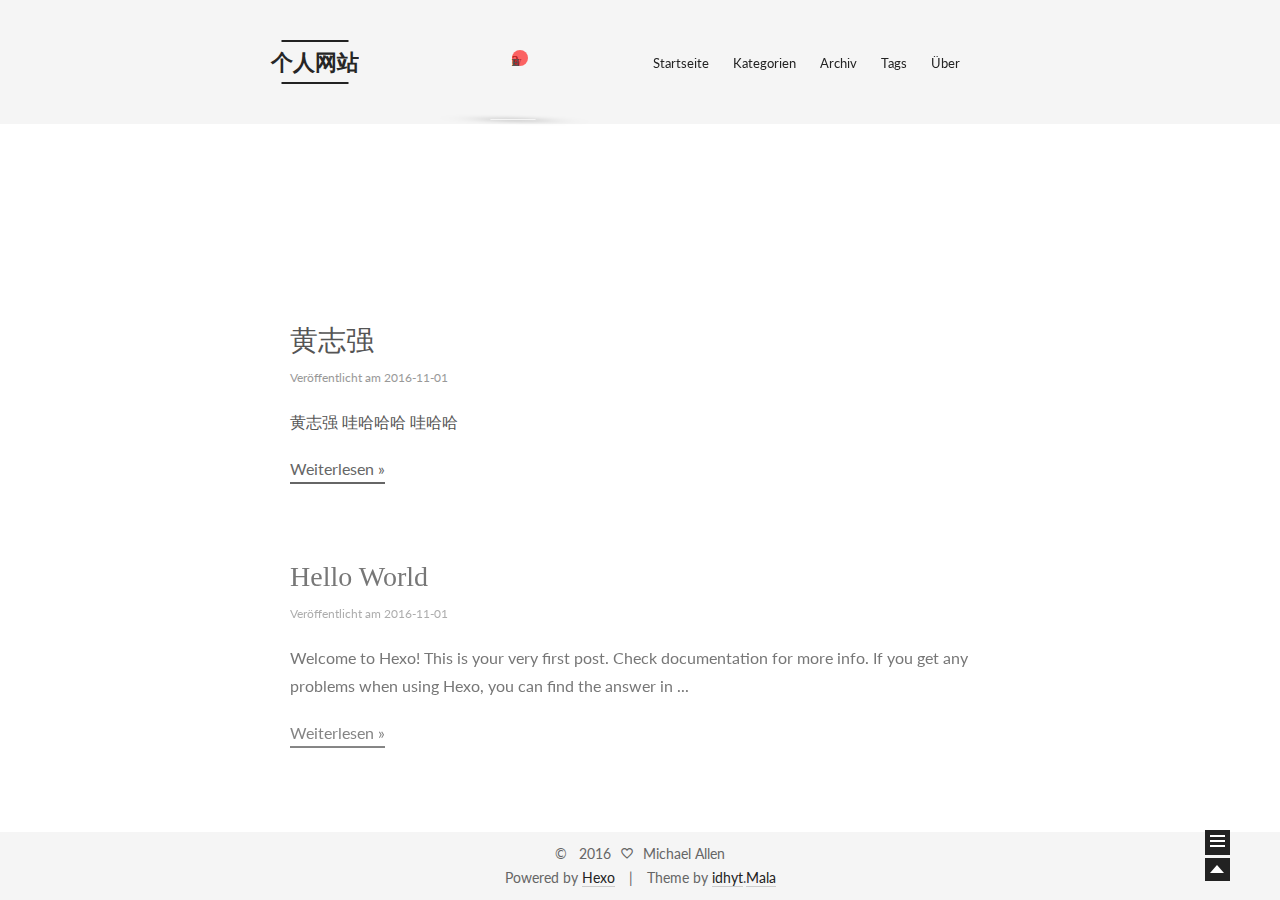
<file: index.html>
<!doctype html>
<html class="theme-next use-motion theme-next-mala">
<head>
  

<meta charset="UTF-8"/>
<meta http-equiv="X-UA-Compatible" content="IE=edge,chrome=1" />
<meta name="viewport" content="width=device-width, initial-scale=1, maximum-scale=1"/>


<meta http-equiv="Cache-Control" content="no-transform" />
<meta http-equiv="Cache-Control" content="no-siteapp" />






  <link rel="stylesheet" type="text/css" href="/vendors/fancybox/source/jquery.fancybox.css?v=2.1.5"/>



  <link href='//fonts.googleapis.com/css?family=Lato:300,400,700,400italic&subset=latin,latin-ext' rel='stylesheet' type='text/css'>


<link rel="stylesheet" type="text/css" href="/css/main.css?v=0.4.5.1"/>


    <meta name="description" content="欢迎来到我的个人站~" />



  <meta name="keywords" content="Hexo,next" />





  <link rel="shorticon icon" type="image/x-icon" href="/favicon.ico?v=0.4.5.1" />


<meta name="description" content="欢迎来到我的个人站~">
<meta property="og:type" content="website">
<meta property="og:title" content="黄志强">
<meta property="og:url" content="https://github.com/naruto227/index.html">
<meta property="og:site_name" content="黄志强">
<meta property="og:description" content="欢迎来到我的个人站~">
<meta name="twitter:card" content="summary">
<meta name="twitter:title" content="黄志强">
<meta name="twitter:description" content="欢迎来到我的个人站~">


<script type="text/javascript" id="hexo.configuration">
  var CONFIG = {
    scheme: 'Mala',
    sidebar: 'post'
  };
</script>

  <title> 黄志强 </title>
</head>

<body itemscope itemtype="http://schema.org/WebPage" lang="">

  <!--[if lte IE 8]>
  <div style=' clear: both; height: 59px; padding:0 0 0 15px; position: relative;margin:0 auto;'>
    <a href="http://windows.microsoft.com/en-US/internet-explorer/products/ie/home?ocid=ie6_countdown_bannercode">
      <img src="http://7u2nvr.com1.z0.glb.clouddn.com/picouterie.jpg" border="0" height="42" width="820"
           alt="You are using an outdated browser. For a faster, safer browsing experience, upgrade for free today or use other browser ,like chrome firefox safari."
           style='margin-left:auto;margin-right:auto;display: block;'/>
    </a>
  </div>
<![endif]-->
  



  <div class="container one-column 
   page-home 
">
    <div class="headband"></div>

    <header id="header" class="header" itemscope itemtype="http://schema.org/WPHeader">
      <div class="header-inner"><h1 class="site-meta">
  <span class="logo-line-before"><i></i></span>
  <a href="/" class="brand" rel="start">
      <span class="logo">
        <i class="icon-next-logo"></i>
      </span>
      <span class="site-title">个人网站</span>
  </a>
  <span class="logo-line-after"><i></i></span>
</h1>

<div class="site-nav-toggle">
  <button>
    <span class="btn-bar"></span>
    <span class="btn-bar"></span>
    <span class="btn-bar"></span>
  </button>
</div>

<nav class="site-nav">
  

  
    <ul id="menu" class="menu ">
      
        
        <li class="menu-item menu-item-home">
          <a href="/" rel="section">
            <i class="menu-item-icon icon-next-home"></i> <br />
            Startseite
          </a>
        </li>
      
        
        <li class="menu-item menu-item-categories">
          <a href="/categories" rel="section">
            <i class="menu-item-icon icon-next-categories"></i> <br />
            Kategorien
          </a>
        </li>
      
        
        <li class="menu-item menu-item-archives">
          <a href="/archives" rel="section">
            <i class="menu-item-icon icon-next-archives"></i> <br />
            Archiv
          </a>
        </li>
      
        
        <li class="menu-item menu-item-tags">
          <a href="/tags" rel="section">
            <i class="menu-item-icon icon-next-tags"></i> <br />
            Tags
          </a>
        </li>
      
        
        <li class="menu-item menu-item-about">
          <a href="/about" rel="section">
            <i class="menu-item-icon icon-next-about"></i> <br />
            Über
          </a>
        </li>
      

      
      
    </ul>
  

  
</nav>

 </div>
    </header>

    
      <div id="idhyt-surprise-ball">
  <div id="idhyt-surprise-ball-animation">

    <!--xxxxxxx xxx xxxxx -->
    <!--why you are here? -->
    <span id="layer0Go" class="drag">w</span>
    <span id="layer1Go" class="drag">h</span>
    <span id="layer2Go" class="drag">y</span>
    <span id="layer3Go" class="drag">?</span>
    <span id="layer4Go" class="drag">y</span>
    <span id="layer5Go" class="drag">o</span>
    <span id="layer6Go" class="drag">u</span>
    <span id="layer7Go" class="drag">a</span>
    <span id="layer8Go" class="drag">r</span>
    <span id="layer9Go" class="drag">e</span>
    <span id="layer10Go" class="drag">h</span>
    <span id="layer11Go" class="drag">e</span>
    <span id="layer12Go" class="drag">r</span>
    <span id="layer13Go" class="drag">e</span>
    <span id="layer14Go" class="drag">?</span>
    <!--
    <span id="layer0Go" class="drag">烫</span>
    <span id="layer1Go" class="drag">烫</span>
    <span id="layer2Go" class="drag">烫</span>
    <span id="layer3Go" class="drag">烫</span>
    <span id="layer4Go" class="drag">烫</span>
    <span id="layer5Go" class="drag">烫</span>
    <span id="layer6Go" class="drag">烫</span>
    <span id="layer7Go" class="drag">锟</span>
    <span id="layer8Go" class="drag">斤</span>
    <span id="layer9Go" class="drag">拷</span>
    <span id="layer10Go" class="drag">屯</span>
    <span id="layer11Go" class="drag">屯</span>
    <span id="layer12Go" class="drag">屯</span>
    <span id="layer13Go" class="drag">屯</span>
    <span id="layer14Go" class="drag">屯</span>
    -->
    <span id="layer15Go" class="drag ball"></span>
  </div>
</div>

<style type="text/css">

#idhyt-surprise-ball {
    width: 100%;
    height: 100px;
    margin: 0;
}

#idhyt-surprise-ball-animation {
    width: 320px;
    position: absolute;
    top: 50px;
    left: 40%;
    margin:0 auto;
}
        
#idhyt-surprise-ball #idhyt-surprise-ball-animation .drag {
    // text-shadow: white 0px 0px 0px;
    font-variant: small-caps;
    letter-spacing: 2px;
    position:absolute;
    color: #555; // #eee;
    font-family: georgia;
    font-size: 14px;
}
    
#idhyt-surprise-ball #idhyt-surprise-ball-animation .ball {
    opacity: 0.6;
    background:rgb(255, 0, 0);
    width: 16px;
    height: 16px;
    border-radius: 12px;
    z-index: auto;
    color: rgb(255, 0, 0);
    text-shadow: 0 0 0 rgb(255, 0, 0);
    text-align: center;
}

#layer12Go:after{
    -webkit-box-shadow: 1px 4px 49px #000;
    -webkit-transform: rotate(0.9deg) rotateX(85deg) skewX(6deg);
    content: ".";
    top: 40px;
    position: relative;
    width: 46px;
    height: 11px;
    text-shadow: 0 0 0 rgba(51, 51, 51, 0);
    color: transparent;
    left: -22px;
    font-size: 5px;
    display: block;
    background: transparent;
}

#layer0Go{ -webkit-animation: a0-translate 5s linear 0s 1 none, b0-translate 5s linear 5s 1 none, c0-translate 1.5s linear 10s 1 none, d0-translate 5s linear 11.5s 1 none, v0-translate 7s linear 16.5s 1 forwards;
            -moz-animation: a0-translate 5s linear 0s 1 none, b0-translate 5s linear 5s 1 none, c0-translate 1.5s linear 10s 1 none, d0-translate 5s linear 11.5s 1 none, v0-translate 7s linear 16.5s 1 forwards; }
            
#layer1Go{ -webkit-animation: a1-translate 5s linear 0s 1 none, b1-translate 5s linear 5s 1 none, c1-translate 1.5s linear 10s 1 none, d1-translate 5s linear 11.5s 1 none, v1-translate 7s linear 16.5s 1 forwards;
            -moz-animation: a1-translate 5s linear 0s 1 none, b1-translate 5s linear 5s 1 none, c1-translate 1.5s linear 10s 1 none, d1-translate 5s linear 11.5s 1 none, v1-translate 7s linear 16.5s 1 forwards; }
            
#layer2Go{ -webkit-animation: a2-translate 5s linear 0s 1 none, b2-translate 5s linear 5s 1 none, c2-translate 1.5s linear 10s 1 none, d2-translate 5s linear 11.5s 1 none, v2-translate 7s linear 16.5s 1 forwards;
            -moz-animation: a2-translate 5s linear 0s 1 none, b2-translate 5s linear 5s 1 none, c2-translate 1.5s linear 10s 1 none, d2-translate 5s linear 11.5s 1 none, v2-translate 7s linear 16.5s 1 forwards; }
            
#layer3Go{ -webkit-animation: a3-translate 5s linear 0s 1 none, b3-translate 5s linear 5s 1 none, c3-translate 1.5s linear 10s 1 none, d3-translate 5s linear 11.5s 1 none, v3-translate 7s linear 16.5s 1 forwards;
            -moz-animation: a3-translate 5s linear 0s 1 none, b3-translate 5s linear 5s 1 none, c3-translate 1.5s linear 10s 1 none, d3-translate 5s linear 11.5s 1 none, v3-translate 7s linear 16.5s 1 forwards; none; }
            
#layer4Go{ -webkit-animation: a4-translate 5s linear 0s 1 none, b4-translate 5s linear 5s 1 none, c4-translate 1.5s linear 10s 1 none, d4-translate 5s linear 11.5s 1 none, v4-translate 7s linear 16.5s 1 forwards;
            -moz-animation: a4-translate 5s linear 0s 1 none, b4-translate 5s linear 5s 1 none, c4-translate 1.5s linear 10s 1 none, d4-translate 5s linear 11.5s 1 none, v4-translate 7s linear 16.5s 1 forwards; }
            
#layer5Go{ -webkit-animation: a5-translate 5s linear 0s 1 none, b5-translate 5s linear 5s 1 none, c5-translate 1.5s linear 10s 1 none, d5-translate 5s linear 11.5s 1 none, v5-translate 7s linear 16.5s 1 forwards; 
            -moz-animation: a5-translate 5s linear 0s 1 none, b5-translate 5s linear 5s 1 none, c5-translate 1.5s linear 10s 1 none, d5-translate 5s linear 11.5s 1 none, v5-translate 7s linear 16.5s 1 forwards; }
            
#layer6Go{ -webkit-animation: a6-translate 5s linear 0s 1 none, b6-translate 5s linear 5s 1 none, c6-translate 1.5s linear 10s 1 none, d6-translate 5s linear 11.5s 1 none, v6-translate 7s linear 16.5s 1 forwards;
            -moz-animation: a6-translate 5s linear 0s 1 none, b6-translate 5s linear 5s 1 none, c6-translate 1.5s linear 10s 1 none, d6-translate 5s linear 11.5s 1 none, v6-translate 7s linear 16.5s 1 forwards; }
            
#layer7Go{ -webkit-animation: a7-translate 5s linear 0s 1 none, b7-translate 5s linear 5s 1 none, c7-translate 1.5s linear 10s 1 none, d7-translate 5s linear 11.5s 1 none, v7-translate 7s linear 16.5s 1 forwards;
            -moz-animation: a7-translate 5s linear 0s 1 none, b7-translate 5s linear 5s 1 none, c7-translate 1.5s linear 10s 1 none, d7-translate 5s linear 11.5s 1 none, v7-translate 7s linear 16.5s 1 forwards; }
            
#layer8Go{ -webkit-animation: a8-translate 5s linear 0s 1 none, b8-translate 5s linear 5s 1 none, c8-translate 1.5s linear 10s 1 none, d8-translate 5s linear 11.5s 1 none, v8-translate 7s linear 16.5s 1 forwards; 
            -moz-animation: a8-translate 5s linear 0s 1 none, b8-translate 5s linear 5s 1 none, c8-translate 1.5s linear 10s 1 none, d8-translate 5s linear 11.5s 1 none, v8-translate 7s linear 16.5s 1 forwards; }
            
#layer9Go{ -webkit-animation: a9-translate 5s linear 0s 1 none, b9-translate 5s linear 5s 1 none, c9-translate 1.5s linear 10s 1 none, d9-translate 5s linear 11.5s 1 none, v9-translate 7s linear 16.5s 1 forwards;
            -moz-animation: a9-translate 5s linear 0s 1 none, b9-translate 5s linear 5s 1 none, c9-translate 1.5s linear 10s 1 none, d9-translate 5s linear 11.5s 1 none, v9-translate 7s linear 16.5s 1 forwards; }
            
#layer10Go{ -webkit-animation: a10-translate 5s linear 0s 1 none, b10-translate 5s linear 5s 1 none, c10-translate 1.5s linear 10s 1 none, d10-translate 5s linear 11.5s 1 none, v10-translate 7s linear 16.5s 1 forwards;
            -moz-animation: a10-translate 5s linear 0s 1 none, b10-translate 5s linear 5s 1 none, c10-translate 1.5s linear 10s 1 none, d10-translate 5s linear 11.5s 1 none, v10-translate 7s linear 16.5s 1 forwards; 
            z-index: 20;}
            
#layer11Go{ -webkit-animation: a11-translate 5s linear 0s 1 none, b11-translate 5s linear 5s 1 none, c11-translate 1.5s linear 10s 1 none, d11-translate 5s linear 11.5s 1 none, v11-translate 7s linear 16.5s 1 forwards;
            -moz-animation: a11-translate 5s linear 0s 1 none, b11-translate 5s linear 5s 1 none, c11-translate 1.5s linear 10s 1 none, d11-translate 5s linear 11.5s 1 none, v11-translate 7s linear 16.5s 1 forwards; }
            
#layer12Go{ -webkit-animation: a12-translate 5s linear 0s 1 none, b12-translate 5s linear 5s 1 none, c12-translate 1.5s linear 10s 1 none, d12-translate 5s linear 11.5s 1 none, v12-translate 7s linear 16.5s 1 forwards;
            -moz-animation: a12-translate 5s linear 0s 1 none, b12-translate 5s linear 5s 1 none, c12-translate 1.5s linear 10s 1 none, d12-translate 5s linear 11.5s 1 none, v12-translate 7s linear 16.5s 1 forwards; }
            
#layer13Go{ -webkit-animation: a13-translate 5s linear 0s 1 none, b13-translate 5s linear 5s 1 none, c13-translate 1.5s linear 10s 1 none, d13-translate 5s linear 11.5s 1 none, v13-translate 7s linear 16.5s 1 forwards;
            -moz-animation: a13-translate 5s linear 0s 1 none, b13-translate 5s linear 5s 1 none, c13-translate 1.5s linear 10s 1 none, d13-translate 5s linear 11.5s 1 none, v13-translate 7s linear 16.5s 1 forwards; 
            z-index: 10;}
            
#layer14Go{ -webkit-animation: a14-translate 5s linear 0s 1 none, b14-translate 5s linear 5s 1 none, c14-translate 1.5s linear 10s 1 none, d14-translate 5s linear 11.5s 1 none, v14-translate 7s linear 16.5s 1 forwards; 
            -moz-animation: a14-translate 5s linear 0s 1 none, b14-translate 5s linear 5s 1 none, c14-translate 1.5s linear 10s 1 none, d14-translate 5s linear 11.5s 1 none, v14-translate 7s linear 16.5s 1 forwards; }
            
#layer15Go{ -webkit-animation: a15-translate 5s linear 0s 1 none, b15-translate 5s linear 5s 1 none, c15-translate 1.5s linear 10s 1 none, d15-translate 5s linear 11.5s 1 none, v15-translate 7s linear 16.5s 1 forwards; 
            -moz-animation: a15-translate 5s linear 0s 1 none, b15-translate 5s linear 5s 1 none, c15-translate 1.5s linear 10s 1 none, d15-translate 5s linear 11.5s 1 none, v15-translate 7s linear 16.5s 1 forwards;}


@-webkit-keyframes a0-translate { 
0% {-webkit-transform: matrix3d(1, 0, 0, 0, 0, 1, 0, 0, 0, 0, 1, 0, 83.4, 150.4, 1, 1)}
5% {-webkit-transform: matrix3d(1, 0, 0, 0, 0, 1, 0, 0, 0, 0, 1, 0, 75.2, 149.9, 1, 1)}
15% {-webkit-transform: matrix3d(1, 0, 0, 0, 0, 1, 0, 0, 0, 0, 1, 0, 75.8, 149.7, 1, 1)}
20% {-webkit-transform: matrix3d(1, 0, 0, 0, 0, 1, 0, 0, 0, 0, 1, 0, 75.4, 149.6, 1, 1)}
32% {-webkit-transform: matrix3d(1, 0, 0, 0, 0, 1, 0, 0, 0, 0, 1, 0, 78, 150.5, 1, 1)}
43% {-webkit-transform: matrix3d(1, 0, 0, 0, 0, 1, 0, 0, 0, 0, 1, 0, 73.1, 150.7, 1, 1)}
53% {-webkit-transform: matrix3d(1, 0, 0, 0, 0, 1, 0, 0, 0, 0, 1, 0, 83.8, 154.9, 1, 1)}
58% {-webkit-transform: matrix3d(1, 0, 0, 0, 0, 1, 0, 0, 0, 0, 1, 0, 80.6, 150.2, 1, 1)}
61% {-webkit-transform: matrix3d(1, 0, 0, 0, 0, 1, 0, 0, 0, 0, 1, 0, 76, 155.4, 1, 1)}
63% {-webkit-transform: matrix3d(1, 0, 0, 0, 0, 1, 0, 0, 0, 0, 1, 0, 74.2, 157.3, 1, 1)}
65% {-webkit-transform: matrix3d(1, 0, 0, 0, 0, 1, 0, 0, 0, 0, 1, 0, 72.7, 153.3, 1, 1)}
71% {-webkit-transform: matrix3d(1, 0, 0, 0, 0, 1, 0, 0, 0, 0, 1, 0, 68.8, 153.5, 1, 1)}
81% {-webkit-transform: matrix3d(1, 0, 0, 0, 0, 1, 0, 0, 0, 0, 1, 0, 64.1, 148.3, 1, 1)}
90% {-webkit-transform: matrix3d(1, 0, 0, 0, 0, 1, 0, 0, 0, 0, 1, 0, 89.4, 150.7, 1, 1)}
97% {-webkit-transform: matrix3d(1, 0, 0, 0, 0, 1, 0, 0, 0, 0, 1, 0, 108.9, 150.3, 1, 1)}
100% {-webkit-transform: matrix3d(1, 0, 0, 0, 0, 1, 0, 0, 0, 0, 1, 0, 111.8, 149.7, 1, 1)}}

@-webkit-keyframes a1-translate { 
0% {-webkit-transform: matrix3d(1, 0, 0, 0, 0, 1, 0, 0, 0, 0, 1, 0, 83, 169.7, 1, 1)}
5% {-webkit-transform: matrix3d(1, 0, 0, 0, 0, 1, 0, 0, 0, 0, 1, 0, 73.5, 169.6, 1, 1)}
15% {-webkit-transform: matrix3d(1, 0, 0, 0, 0, 1, 0, 0, 0, 0, 1, 0, 74.7, 169.7, 1, 1)}
20% {-webkit-transform: matrix3d(1, 0, 0, 0, 0, 1, 0, 0, 0, 0, 1, 0, 74.8, 169.9, 1, 1)}
32% {-webkit-transform: matrix3d(1, 0, 0, 0, 0, 1, 0, 0, 0, 0, 1, 0, 77, 170.9, 1, 1)}
43% {-webkit-transform: matrix3d(1, 0, 0, 0, 0, 1, 0, 0, 0, 0, 1, 0, 73.1, 170.8, 1, 1)}
53% {-webkit-transform: matrix3d(1, 0, 0, 0, 0, 1, 0, 0, 0, 0, 1, 0, 80.1, 174.2, 1, 1)}
58% {-webkit-transform: matrix3d(1, 0, 0, 0, 0, 1, 0, 0, 0, 0, 1, 0, 78, 169.4, 1, 1)}
61% {-webkit-transform: matrix3d(1, 0, 0, 0, 0, 1, 0, 0, 0, 0, 1, 0, 74.7, 175, 1, 1)}
63% {-webkit-transform: matrix3d(1, 0, 0, 0, 0, 1, 0, 0, 0, 0, 1, 0, 73.2, 176.1, 1, 1)}
65% {-webkit-transform: matrix3d(1, 0, 0, 0, 0, 1, 0, 0, 0, 0, 1, 0, 72, 173.5, 1, 1)}
71% {-webkit-transform: matrix3d(1, 0, 0, 0, 0, 1, 0, 0, 0, 0, 1, 0, 68.9, 173.6, 1, 1)}
81% {-webkit-transform: matrix3d(1, 0, 0, 0, 0, 1, 0, 0, 0, 0, 1, 0, 61.5, 168.2, 1, 1)}
90% {-webkit-transform: matrix3d(1, 0, 0, 0, 0, 1, 0, 0, 0, 0, 1, 0, 85.8, 170.1, 1, 1)}
97% {-webkit-transform: matrix3d(1, 0, 0, 0, 0, 1, 0, 0, 0, 0, 1, 0, 106.2, 170, 1, 1)}
100% {-webkit-transform: matrix3d(1, 0, 0, 0, 0, 1, 0, 0, 0, 0, 1, 0, 109.7, 169.5, 1, 1)}}

@-webkit-keyframes a2-translate { 
0% {-webkit-transform: matrix3d(1, 0, 0, 0, 0, 1, 0, 0, 0, 0, 1, 0, 71.4, 169.2, 1, 1)}
5% {-webkit-transform: matrix3d(1, 0, 0, 0, 0, 1, 0, 0, 0, 0, 1, 0, 62.2, 168.9, 1, 1)}
15% {-webkit-transform: matrix3d(1, 0, 0, 0, 0, 1, 0, 0, 0, 0, 1, 0, 63.1, 168.8, 1, 1)}
20% {-webkit-transform: matrix3d(1, 0, 0, 0, 0, 1, 0, 0, 0, 0, 1, 0, 63.2, 169.6, 1, 1)}
32% {-webkit-transform: matrix3d(1, 0, 0, 0, 0, 1, 0, 0, 0, 0, 1, 0, 65.6, 170.6, 1, 1)}
43% {-webkit-transform: matrix3d(1, 0, 0, 0, 0, 1, 0, 0, 0, 0, 1, 0, 61.6, 171.3, 1, 1)}
53% {-webkit-transform: matrix3d(1, 0, 0, 0, 0, 1, 0, 0, 0, 0, 1, 0, 69.4, 172.5, 1, 1)}
58% {-webkit-transform: matrix3d(1, 0, 0, 0, 0, 1, 0, 0, 0, 0, 1, 0, 68.3, 170.3, 1, 1)}
61% {-webkit-transform: matrix3d(1, 0, 0, 0, 0, 1, 0, 0, 0, 0, 1, 0, 64.2, 175.3, 1, 1)}
63% {-webkit-transform: matrix3d(1, 0, 0, 0, 0, 1, 0, 0, 0, 0, 1, 0, 62.1, 175.8, 1, 1)}
65% {-webkit-transform: matrix3d(1, 0, 0, 0, 0, 1, 0, 0, 0, 0, 1, 0, 61.2, 172.4, 1, 1)}
71% {-webkit-transform: matrix3d(1, 0, 0, 0, 0, 1, 0, 0, 0, 0, 1, 0, 57.5, 174, 1, 1)}
81% {-webkit-transform: matrix3d(1, 0, 0, 0, 0, 1, 0, 0, 0, 0, 1, 0, 52, 168.6, 1, 1)}
90% {-webkit-transform: matrix3d(1, 0, 0, 0, 0, 1, 0, 0, 0, 0, 1, 0, 74.8, 167.8, 1, 1)}
97% {-webkit-transform: matrix3d(1, 0, 0, 0, 0, 1, 0, 0, 0, 0, 1, 0, 95.3, 168.8, 1, 1)}
100% {-webkit-transform: matrix3d(1, 0, 0, 0, 0, 1, 0, 0, 0, 0, 1, 0, 98.7, 168.8, 1, 1)}}

@-webkit-keyframes a3-translate { 
0% {-webkit-transform: matrix3d(1, 0, 0, 0, 0, 1, 0, 0, 0, 0, 1, 0, 61, 185.5, 1, 1)}
5% {-webkit-transform: matrix3d(1, 0, 0, 0, 0, 1, 0, 0, 0, 0, 1, 0, 49.8, 185.4, 1, 1)}
15% {-webkit-transform: matrix3d(1, 0, 0, 0, 0, 1, 0, 0, 0, 0, 1, 0, 48.8, 183.3, 1, 1)}
20% {-webkit-transform: matrix3d(1, 0, 0, 0, 0, 1, 0, 0, 0, 0, 1, 0, 48.2, 182.3, 1, 1)}
32% {-webkit-transform: matrix3d(1, 0, 0, 0, 0, 1, 0, 0, 0, 0, 1, 0, 52.6, 185, 1, 1)}
43% {-webkit-transform: matrix3d(1, 0, 0, 0, 0, 1, 0, 0, 0, 0, 1, 0, 46.3, 181.8, 1, 1)}
53% {-webkit-transform: matrix3d(1, 0, 0, 0, 0, 1, 0, 0, 0, 0, 1, 0, 62.4, 181.3, 1, 1)}
58% {-webkit-transform: matrix3d(1, 0, 0, 0, 0, 1, 0, 0, 0, 0, 1, 0, 58.6, 161, 1, 1)}
61% {-webkit-transform: matrix3d(1, 0, 0, 0, 0, 1, 0, 0, 0, 0, 1, 0, 45, 177.9, 1, 1)}
63% {-webkit-transform: matrix3d(1, 0, 0, 0, 0, 1, 0, 0, 0, 0, 1, 0, 42, 180, 1, 1)}
65% {-webkit-transform: matrix3d(1, 0, 0, 0, 0, 1, 0, 0, 0, 0, 1, 0, 42.8, 178.4, 1, 1)}
71% {-webkit-transform: matrix3d(1, 0, 0, 0, 0, 1, 0, 0, 0, 0, 1, 0, 42.6, 185.7, 1, 1)}
81% {-webkit-transform: matrix3d(1, 0, 0, 0, 0, 1, 0, 0, 0, 0, 1, 0, 36, 182.4, 1, 1)}
90% {-webkit-transform: matrix3d(1, 0, 0, 0, 0, 1, 0, 0, 0, 0, 1, 0, 62.7, 185.6, 1, 1)}
97% {-webkit-transform: matrix3d(1, 0, 0, 0, 0, 1, 0, 0, 0, 0, 1, 0, 86.1, 186.8, 1, 1)}
100% {-webkit-transform: matrix3d(1, 0, 0, 0, 0, 1, 0, 0, 0, 0, 1, 0, 90.2, 186.4, 1, 0)}}

@-webkit-keyframes a4-translate { 
0% {-webkit-transform: matrix3d(1, 0, 0, 0, 0, 1, 0, 0, 0, 0, 1, 0, 57.4, 200.5, 1, 1)}
5% {-webkit-transform: matrix3d(1, 0, 0, 0, 0, 1, 0, 0, 0, 0, 1, 0, 46.5, 199.4, 1, 1)}
15% {-webkit-transform: matrix3d(1, 0, 0, 0, 0, 1, 0, 0, 0, 0, 1, 0, 36.4, 195.7, 1, 1)}
20% {-webkit-transform: matrix3d(1, 0, 0, 0, 0, 1, 0, 0, 0, 0, 1, 0, 34.2, 194.9, 1, 1)}
32% {-webkit-transform: matrix3d(1, 0, 0, 0, 0, 1, 0, 0, 0, 0, 1, 0, 52.6, 192.2, 1, 1)}
43% {-webkit-transform: matrix3d(1, 0, 0, 0, 0, 1, 0, 0, 0, 0, 1, 0, 31.4, 193.6, 1, 1)}
53% {-webkit-transform: matrix3d(1, 0, 0, 0, 0, 1, 0, 0, 0, 0, 1, 0, 69.5, 185.4, 1, 1)}
58% {-webkit-transform: matrix3d(1, 0, 0, 0, 0, 1, 0, 0, 0, 0, 1, 0, 63.8, 161.2, 1, 1)}
61% {-webkit-transform: matrix3d(1, 0, 0, 0, 0, 1, 0, 0, 0, 0, 1, 0, 37.7, 182.3, 1, 1)}
63% {-webkit-transform: matrix3d(1, 0, 0, 0, 0, 1, 0, 0, 0, 0, 1, 0, 27.8, 186.8, 1, 1)}
65% {-webkit-transform: matrix3d(1, 0, 0, 0, 0, 1, 0, 0, 0, 0, 1, 0, 26.8, 185.9, 1, 1)}
71% {-webkit-transform: matrix3d(1, 0, 0, 0, 0, 1, 0, 0, 0, 0, 1, 0, 34.8, 197.3, 1, 1)}
81% {-webkit-transform: matrix3d(1, 0, 0, 0, 0, 1, 0, 0, 0, 0, 1, 0, 32.6, 193.7, 1, 1)}
90% {-webkit-transform: matrix3d(1, 0, 0, 0, 0, 1, 0, 0, 0, 0, 1, 0, 63.5, 200, 1, 1)}
97% {-webkit-transform: matrix3d(1, 0, 0, 0, 0, 1, 0, 0, 0, 0, 1, 0, 88.4, 201.1, 1, 1)}
100% {-webkit-transform: matrix3d(1, 0, 0, 0, 0, 1, 0, 0, 0, 0, 1, 0, 96.1, 199.2, 1, 1)}}

@-webkit-keyframes a5-translate { 
0% {-webkit-transform: matrix3d(1, 0, 0, 0, 0, 1, 0, 0, 0, 0, 1, 0, 94.6, 170.2, 1, 1)}
5% {-webkit-transform: matrix3d(1, 0, 0, 0, 0, 1, 0, 0, 0, 0, 1, 0, 84.7, 170.4, 1, 1)}
15% {-webkit-transform: matrix3d(1, 0, 0, 0, 0, 1, 0, 0, 0, 0, 1, 0, 86.2, 170.6, 1, 1)}
20% {-webkit-transform: matrix3d(1, 0, 0, 0, 0, 1, 0, 0, 0, 0, 1, 0, 86.3, 170.1, 1, 1)}
32% {-webkit-transform: matrix3d(1, 0, 0, 0, 0, 1, 0, 0, 0, 0, 1, 0, 88.4, 171.2, 1, 1)}
43% {-webkit-transform: matrix3d(1, 0, 0, 0, 0, 1, 0, 0, 0, 0, 1, 0, 84.6, 170.4, 1, 1)}
53% {-webkit-transform: matrix3d(1, 0, 0, 0, 0, 1, 0, 0, 0, 0, 1, 0, 90.8, 175.4, 1, 1)}
58% {-webkit-transform: matrix3d(1, 0, 0, 0, 0, 1, 0, 0, 0, 0, 1, 0, 87.8, 168.6, 1, 1)}
61% {-webkit-transform: matrix3d(1, 0, 0, 0, 0, 1, 0, 0, 0, 0, 1, 0, 85.2, 174.8, 1, 1)}
63% {-webkit-transform: matrix3d(1, 0, 0, 0, 0, 1, 0, 0, 0, 0, 1, 0, 84.2, 176.3, 1, 1)}
65% {-webkit-transform: matrix3d(1, 0, 0, 0, 0, 1, 0, 0, 0, 0, 1, 0, 82.9, 174.7, 1, 1)}
71% {-webkit-transform: matrix3d(1, 0, 0, 0, 0, 1, 0, 0, 0, 0, 1, 0, 80.4, 173.2, 1, 1)}
81% {-webkit-transform: matrix3d(1, 0, 0, 0, 0, 1, 0, 0, 0, 0, 1, 0, 71, 167.9, 1, 1)}
90% {-webkit-transform: matrix3d(1, 0, 0, 0, 0, 1, 0, 0, 0, 0, 1, 0, 96.8, 172.4, 1, 1)}
97% {-webkit-transform: matrix3d(1, 0, 0, 0, 0, 1, 0, 0, 0, 0, 1, 0, 117.1, 171.1, 1, 1)}
100% {-webkit-transform: matrix3d(1, 0, 0, 0, 0, 1, 0, 0, 0, 0, 1, 0, 120.7, 170.3, 1, 1)}}

@-webkit-keyframes a6-translate { 
0% {-webkit-transform: matrix3d(1, 0, 0, 0, 0, 1, 0, 0, 0, 0, 1, 0, 101.2, 188.1, 1, 1)}
5% {-webkit-transform: matrix3d(1, 0, 0, 0, 0, 1, 0, 0, 0, 0, 1, 0, 92.7, 188, 1, 1)}
15% {-webkit-transform: matrix3d(1, 0, 0, 0, 0, 1, 0, 0, 0, 0, 1, 0, 97.9, 186.5, 1, 1)}
20% {-webkit-transform: matrix3d(1, 0, 0, 0, 0, 1, 0, 0, 0, 0, 1, 0, 96.3, 186.4, 1, 1)}
32% {-webkit-transform: matrix3d(1, 0, 0, 0, 0, 1, 0, 0, 0, 0, 1, 0, 104.1, 183.1, 1, 1)}
43% {-webkit-transform: matrix3d(1, 0, 0, 0, 0, 1, 0, 0, 0, 0, 1, 0, 98.1, 184.2, 1, 1)}
53% {-webkit-transform: matrix3d(1, 0, 0, 0, 0, 1, 0, 0, 0, 0, 1, 0, 106.5, 184.4, 1, 1)}
58% {-webkit-transform: matrix3d(1, 0, 0, 0, 0, 1, 0, 0, 0, 0, 1, 0, 105, 178.7, 1, 1)}
61% {-webkit-transform: matrix3d(1, 0, 0, 0, 0, 1, 0, 0, 0, 0, 1, 0, 100.9, 185.4, 1, 1)}
63% {-webkit-transform: matrix3d(1, 0, 0, 0, 0, 1, 0, 0, 0, 0, 1, 0, 92.1, 185.1, 1, 1)}
65% {-webkit-transform: matrix3d(1, 0, 0, 0, 0, 1, 0, 0, 0, 0, 1, 0, 79, 178.7, 1, 1)}
71% {-webkit-transform: matrix3d(1, 0, 0, 0, 0, 1, 0, 0, 0, 0, 1, 0, 91.8, 183.9, 1, 1)}
81% {-webkit-transform: matrix3d(1, 0, 0, 0, 0, 1, 0, 0, 0, 0, 1, 0, 78.1, 181.9, 1, 1)}
90% {-webkit-transform: matrix3d(1, 0, 0, 0, 0, 1, 0, 0, 0, 0, 1, 0, 103.8, 183.4, 1, 1)}
97% {-webkit-transform: matrix3d(1, 0, 0, 0, 0, 1, 0, 0, 0, 0, 1, 0, 121.7, 187.2, 1, 1)}
100% {-webkit-transform: matrix3d(1, 0, 0, 0, 0, 1, 0, 0, 0, 0, 1, 0, 128.3, 184.9, 1, 1)}}

@-webkit-keyframes a7-translate { 
0% {-webkit-transform: matrix3d(1, 0, 0, 0, 0, 1, 0, 0, 0, 0, 1, 0, 99.2, 203.1, 1, 1)}
5% {-webkit-transform: matrix3d(1, 0, 0, 0, 0, 1, 0, 0, 0, 0, 1, 0, 95.2, 202.1, 1, 1)}
15% {-webkit-transform: matrix3d(1, 0, 0, 0, 0, 1, 0, 0, 0, 0, 1, 0, 106, 200.6, 1, 1)}
20% {-webkit-transform: matrix3d(1, 0, 0, 0, 0, 1, 0, 0, 0, 0, 1, 0, 102.6, 198.6, 1, 1)}
32% {-webkit-transform: matrix3d(1, 0, 0, 0, 0, 1, 0, 0, 0, 0, 1, 0, 121.7, 193.7, 1, 1)}
43% {-webkit-transform: matrix3d(1, 0, 0, 0, 0, 1, 0, 0, 0, 0, 1, 0, 107, 193.1, 1, 1)}
53% {-webkit-transform: matrix3d(1, 0, 0, 0, 0, 1, 0, 0, 0, 0, 1, 0, 124, 194.2, 1, 1)}
58% {-webkit-transform: matrix3d(1, 0, 0, 0, 0, 1, 0, 0, 0, 0, 1, 0, 123.9, 187.2, 1, 1)}
61% {-webkit-transform: matrix3d(1, 0, 0, 0, 0, 1, 0, 0, 0, 0, 1, 0, 113.3, 194.4, 1, 1)}
63% {-webkit-transform: matrix3d(1, 0, 0, 0, 0, 1, 0, 0, 0, 0, 1, 0, 93.6, 189.3, 1, 1)}
65% {-webkit-transform: matrix3d(1, 0, 0, 0, 0, 1, 0, 0, 0, 0, 1, 0, 66.7, 177.6, 1, 1)}
71% {-webkit-transform: matrix3d(1, 0, 0, 0, 0, 1, 0, 0, 0, 0, 1, 0, 98.3, 191.8, 1, 1)}
81% {-webkit-transform: matrix3d(1, 0, 0, 0, 0, 1, 0, 0, 0, 0, 1, 0, 89.2, 192.3, 1, 1)}
90% {-webkit-transform: matrix3d(1, 0, 0, 0, 0, 1, 0, 0, 0, 0, 1, 0, 105.3, 193.7, 1, 1)}
97% {-webkit-transform: matrix3d(1, 0, 0, 0, 0, 1, 0, 0, 0, 0, 1, 0, 110.2, 197.4, 1, 1)}
100% {-webkit-transform: matrix3d(1, 0, 0, 0, 0, 1, 0, 0, 0, 0, 1, 0, 118, 195.5, 1, 1)}}

@-webkit-keyframes a8-translate { 
0% {-webkit-transform: matrix3d(1, 0, 0, 0, 0, 1, 0, 0, 0, 0, 1, 0, 82.6, 182.6, 1, 1)}
5% {-webkit-transform: matrix3d(1, 0, 0, 0, 0, 1, 0, 0, 0, 0, 1, 0, 71.7, 182.7, 1, 1)}
15% {-webkit-transform: matrix3d(1, 0, 0, 0, 0, 1, 0, 0, 0, 0, 1, 0, 73.5, 182.9, 1, 1)}
20% {-webkit-transform: matrix3d(1, 0, 0, 0, 0, 1, 0, 0, 0, 0, 1, 0, 74.2, 183, 1, 1)}
32% {-webkit-transform: matrix3d(1, 0, 0, 0, 0, 1, 0, 0, 0, 0, 1, 0, 75.9, 183.5, 1, 1)}
43% {-webkit-transform: matrix3d(1, 0, 0, 0, 0, 1, 0, 0, 0, 0, 1, 0, 73.2, 183.6, 1, 1)}
53% {-webkit-transform: matrix3d(1, 0, 0, 0, 0, 1, 0, 0, 0, 0, 1, 0, 76.2, 184.6, 1, 1)}
58% {-webkit-transform: matrix3d(1, 0, 0, 0, 0, 1, 0, 0, 0, 0, 1, 0, 75.4, 182.2, 1, 1)}
61% {-webkit-transform: matrix3d(1, 0, 0, 0, 0, 1, 0, 0, 0, 0, 1, 0, 73.4, 185.7, 1, 1)}
63% {-webkit-transform: matrix3d(1, 0, 0, 0, 0, 1, 0, 0, 0, 0, 1, 0, 72.2, 186.8, 1, 1)}
65% {-webkit-transform: matrix3d(1, 0, 0, 0, 0, 1, 0, 0, 0, 0, 1, 0, 71.6, 184.8, 1, 1)}
71% {-webkit-transform: matrix3d(1, 0, 0, 0, 0, 1, 0, 0, 0, 0, 1, 0, 68.9, 184.6, 1, 1)}
81% {-webkit-transform: matrix3d(1, 0, 0, 0, 0, 1, 0, 0, 0, 0, 1, 0, 59.2, 182, 1, 1)}
90% {-webkit-transform: matrix3d(1, 0, 0, 0, 0, 1, 0, 0, 0, 0, 1, 0, 82.2, 182.7, 1, 1)}
97% {-webkit-transform: matrix3d(1, 0, 0, 0, 0, 1, 0, 0, 0, 0, 1, 0, 103.5, 182.8, 1, 1)}
100% {-webkit-transform: matrix3d(1, 0, 0, 0, 0, 1, 0, 0, 0, 0, 1, 0, 107.6, 182.7, 1, 1)}}

@-webkit-keyframes a9-translate { 
0% {-webkit-transform: matrix3d(1, 0, 0, 0, 0, 1, 0, 0, 0, 0, 1, 0, 75, 192.7, 1, 1)}
5% {-webkit-transform: matrix3d(1, 0, 0, 0, 0, 1, 0, 0, 0, 0, 1, 0, 63.3, 192.9, 1, 1)}
15% {-webkit-transform: matrix3d(1, 0, 0, 0, 0, 1, 0, 0, 0, 0, 1, 0, 64.5, 193.2, 1, 1)}
20% {-webkit-transform: matrix3d(1, 0, 0, 0, 0, 1, 0, 0, 0, 0, 1, 0, 66, 193.7, 1, 1)}
32% {-webkit-transform: matrix3d(1, 0, 0, 0, 0, 1, 0, 0, 0, 0, 1, 0, 67.4, 194, 1, 1)}
43% {-webkit-transform: matrix3d(1, 0, 0, 0, 0, 1, 0, 0, 0, 0, 1, 0, 65.8, 194.4, 1, 1)}
53% {-webkit-transform: matrix3d(1, 0, 0, 0, 0, 1, 0, 0, 0, 0, 1, 0, 65.4, 194.1, 1, 1)}
58% {-webkit-transform: matrix3d(1, 0, 0, 0, 0, 1, 0, 0, 0, 0, 1, 0, 66.5, 192.5, 1, 1)}
61% {-webkit-transform: matrix3d(1, 0, 0, 0, 0, 1, 0, 0, 0, 0, 1, 0, 65.5, 196, 1, 1)}
63% {-webkit-transform: matrix3d(1, 0, 0, 0, 0, 1, 0, 0, 0, 0, 1, 0, 64.1, 197.3, 1, 1)}
65% {-webkit-transform: matrix3d(1, 0, 0, 0, 0, 1, 0, 0, 0, 0, 1, 0, 63.9, 195.8, 1, 1)}
71% {-webkit-transform: matrix3d(1, 0, 0, 0, 0, 1, 0, 0, 0, 0, 1, 0, 61.5, 195.2, 1, 1)}
81% {-webkit-transform: matrix3d(1, 0, 0, 0, 0, 1, 0, 0, 0, 0, 1, 0, 50.8, 192.6, 1, 1)}
90% {-webkit-transform: matrix3d(1, 0, 0, 0, 0, 1, 0, 0, 0, 0, 1, 0, 70.2, 192.4, 1, 1)}
97% {-webkit-transform: matrix3d(1, 0, 0, 0, 0, 1, 0, 0, 0, 0, 1, 0, 92.7, 192.8, 1, 1)}
100% {-webkit-transform: matrix3d(1, 0, 0, 0, 0, 1, 0, 0, 0, 0, 1, 0, 97.7, 193.1, 1, 1)}}

@-webkit-keyframes a10-translate { 
0% {-webkit-transform: matrix3d(1, 0, 0, 0, 0, 1, 0, 0, 0, 0, 1, 0, 68.9, 211.6, 1, 1)}
5% {-webkit-transform: matrix3d(1, 0, 0, 0, 0, 1, 0, 0, 0, 0, 1, 0, 58.4, 213.8, 1, 1)}
15% {-webkit-transform: matrix3d(1, 0, 0, 0, 0, 1, 0, 0, 0, 0, 1, 0, 63.5, 208, 1, 1)}
20% {-webkit-transform: matrix3d(1, 0, 0, 0, 0, 1, 0, 0, 0, 0, 1, 0, 76.6, 207.1, 1, 1)}
32% {-webkit-transform: matrix3d(1, 0, 0, 0, 0, 1, 0, 0, 0, 0, 1, 0, 53.7, 208.5, 1, 1)}
43% {-webkit-transform: matrix3d(1, 0, 0, 0, 0, 1, 0, 0, 0, 0, 1, 0, 80, 206.8, 1, 1)}
53% {-webkit-transform: matrix3d(1, 0, 0, 0, 0, 1, 0, 0, 0, 0, 1, 0, 52.1, 210.3, 1, 1)}
58% {-webkit-transform: matrix3d(1, 0, 0, 0, 0, 1, 0, 0, 0, 0, 1, 0, 51.1, 208.4, 1, 1)}
61% {-webkit-transform: matrix3d(1, 0, 0, 0, 0, 1, 0, 0, 0, 0, 1, 0, 70.7, 211.4, 1, 1)}
63% {-webkit-transform: matrix3d(1, 0, 0, 0, 0, 1, 0, 0, 0, 0, 1, 0, 82.5, 206.9, 1, 1)}
65% {-webkit-transform: matrix3d(1, 0, 0, 0, 0, 1, 0, 0, 0, 0, 1, 0, 94.6, 199.9, 1, 1)}
71% {-webkit-transform: matrix3d(1, 0, 0, 0, 0, 1, 0, 0, 0, 0, 1, 0, 66.7, 209.3, 1, 1)}
81% {-webkit-transform: matrix3d(1, 0, 0, 0, 0, 1, 0, 0, 0, 0, 1, 0, 53, 213.9, 1, 1)}
90% {-webkit-transform: matrix3d(1, 0, 0, 0, 0, 1, 0, 0, 0, 0, 1, 0, 77.4, 209.3, 1, 1)}
97% {-webkit-transform: matrix3d(1, 0, 0, 0, 0, 1, 0, 0, 0, 0, 1, 0, 107.5, 209.8, 1, 1)}
100% {-webkit-transform: matrix3d(1, 0, 0, 0, 0, 1, 0, 0, 0, 0, 1, 0, 109.4, 211.8, 1, 1)}}

@-webkit-keyframes a11-translate { 
0% {-webkit-transform: matrix3d(1, 0, 0, 0, 0, 1, 0, 0, 0, 0, 1, 0, 63.5, 234, 1, 1)}
5% {-webkit-transform: matrix3d(1, 0, 0, 0, 0, 1, 0, 0, 0, 0, 1, 0, 54.6, 236, 1, 1)}
15% {-webkit-transform: matrix3d(1, 0, 0, 0, 0, 1, 0, 0, 0, 0, 1, 0, 57, 228.7, 1, 1)}
20% {-webkit-transform: matrix3d(1, 0, 0, 0, 0, 1, 0, 0, 0, 0, 1, 0, 92.2, 230.8, 1, 1)}
32% {-webkit-transform: matrix3d(1, 0, 0, 0, 0, 1, 0, 0, 0, 0, 1, 0, 37, 230.7, 1, 1)}
43% {-webkit-transform: matrix3d(1, 0, 0, 0, 0, 1, 0, 0, 0, 0, 1, 0, 98.6, 230.9, 1, 1)}
53% {-webkit-transform: matrix3d(1, 0, 0, 0, 0, 1, 0, 0, 0, 0, 1, 0, 37, 230.3, 1, 1)}
58% {-webkit-transform: matrix3d(1, 0, 0, 0, 0, 1, 0, 0, 0, 0, 1, 0, 29, 195.6, 1, 1)}
61% {-webkit-transform: matrix3d(1, 0, 0, 0, 0, 1, 0, 0, 0, 0, 1, 0, 63, 221.3, 1, 1)}
63% {-webkit-transform: matrix3d(1, 0, 0, 0, 0, 1, 0, 0, 0, 0, 1, 0, 95.7, 221.3, 1, 1)}
65% {-webkit-transform: matrix3d(1, 0, 0, 0, 0, 1, 0, 0, 0, 0, 1, 0, 117.7, 211, 1, 1)}
71% {-webkit-transform: matrix3d(1, 0, 0, 0, 0, 1, 0, 0, 0, 0, 1, 0, 60, 230.4, 1, 1)}
81% {-webkit-transform: matrix3d(1, 0, 0, 0, 0, 1, 0, 0, 0, 0, 1, 0, 50.9, 234.9, 1, 1)}
90% {-webkit-transform: matrix3d(1, 0, 0, 0, 0, 1, 0, 0, 0, 0, 1, 0, 67.8, 229.2, 1, 1)}
97% {-webkit-transform: matrix3d(1, 0, 0, 0, 0, 1, 0, 0, 0, 0, 1, 0, 106.7, 230.8, 1, 1)}
100% {-webkit-transform: matrix3d(1, 0, 0, 0, 0, 1, 0, 0, 0, 0, 1, 0, 107.3, 232.7, 1, 1)}}

@-webkit-keyframes a12-translate { 
0% {-webkit-transform: matrix3d(1, 0, 0, 0, 0, 1, 0, 0, 0, 0, 1, 0, 90.1, 193.1, 1, 1)}
5% {-webkit-transform: matrix3d(1, 0, 0, 0, 0, 1, 0, 0, 0, 0, 1, 0, 78.1, 193.4, 1, 1)}
15% {-webkit-transform: matrix3d(1, 0, 0, 0, 0, 1, 0, 0, 0, 0, 1, 0, 79.6, 193.8, 1, 1)}
20% {-webkit-transform: matrix3d(1, 0, 0, 0, 0, 1, 0, 0, 0, 0, 1, 0, 81.1, 193.8, 1, 1)}
32% {-webkit-transform: matrix3d(1, 0, 0, 0, 0, 1, 0, 0, 0, 0, 1, 0, 82.4, 194.3, 1, 1)}
43% {-webkit-transform: matrix3d(1, 0, 0, 0, 0, 1, 0, 0, 0, 0, 1, 0, 80.8, 194.1, 1, 1)}
53% {-webkit-transform: matrix3d(1, 0, 0, 0, 0, 1, 0, 0, 0, 0, 1, 0, 79.5, 195.3, 1, 1)}
58% {-webkit-transform: matrix3d(1, 0, 0, 0, 0, 1, 0, 0, 0, 0, 1, 0, 79.2, 192.1, 1, 1)}
61% {-webkit-transform: matrix3d(1, 0, 0, 0, 0, 1, 0, 0, 0, 0, 1, 0, 79, 195.6, 1, 1)}
63% {-webkit-transform: matrix3d(1, 0, 0, 0, 0, 1, 0, 0, 0, 0, 1, 0, 78.5, 197.4, 1, 1)}
65% {-webkit-transform: matrix3d(1, 0, 0, 0, 0, 1, 0, 0, 0, 0, 1, 0, 78.2, 196.5, 1, 1)}
71% {-webkit-transform: matrix3d(1, 0, 0, 0, 0, 1, 0, 0, 0, 0, 1, 0, 76.4, 195.1, 1, 1)}
81% {-webkit-transform: matrix3d(1, 0, 0, 0, 0, 1, 0, 0, 0, 0, 1, 0, 63.3, 192.3, 1, 1)}
90% {-webkit-transform: matrix3d(1, 0, 0, 0, 0, 1, 0, 0, 0, 0, 1, 0, 84.5, 193.9, 1, 1)}
97% {-webkit-transform: matrix3d(1, 0, 0, 0, 0, 1, 0, 0, 0, 0, 1, 0, 106.9, 193.7, 1, 1)}
100% {-webkit-transform: matrix3d(1, 0, 0, 0, 0, 1, 0, 0, 0, 0, 1, 0, 111.9, 193.5, 1, 1)}}

@-webkit-keyframes a13-translate { 
0% {-webkit-transform: matrix3d(1, 0, 0, 0, 0, 1, 0, 0, 0, 0, 1, 0, 84.4, 214.1, 1, 1)}
5% {-webkit-transform: matrix3d(1, 0, 0, 0, 0, 1, 0, 0, 0, 0, 1, 0, 78.6, 214, 1, 1)}
15% {-webkit-transform: matrix3d(1, 0, 0, 0, 0, 1, 0, 0, 0, 0, 1, 0, 77.3, 215, 1, 1)}
20% {-webkit-transform: matrix3d(1, 0, 0, 0, 0, 1, 0, 0, 0, 0, 1, 0, 80.7, 215.2, 1, 1)}
32% {-webkit-transform: matrix3d(1, 0, 0, 0, 0, 1, 0, 0, 0, 0, 1, 0, 76.9, 214.6, 1, 1)}
43% {-webkit-transform: matrix3d(1, 0, 0, 0, 0, 1, 0, 0, 0, 0, 1, 0, 79.8, 215.6, 1, 1)}
53% {-webkit-transform: matrix3d(1, 0, 0, 0, 0, 1, 0, 0, 0, 0, 1, 0, 76.1, 212.5, 1, 1)}
58% {-webkit-transform: matrix3d(1, 0, 0, 0, 0, 1, 0, 0, 0, 0, 1, 0, 74.4, 211.5, 1, 1)}
61% {-webkit-transform: matrix3d(1, 0, 0, 0, 0, 1, 0, 0, 0, 0, 1, 0, 80.8, 214.3, 1, 1)}
63% {-webkit-transform: matrix3d(1, 0, 0, 0, 0, 1, 0, 0, 0, 0, 1, 0, 81.3, 217.6, 1, 1)}
65% {-webkit-transform: matrix3d(1, 0, 0, 0, 0, 1, 0, 0, 0, 0, 1, 0, 79.4, 217.9, 1, 1)}
71% {-webkit-transform: matrix3d(1, 0, 0, 0, 0, 1, 0, 0, 0, 0, 1, 0, 76, 211.9, 1, 1)}
81% {-webkit-transform: matrix3d(1, 0, 0, 0, 0, 1, 0, 0, 0, 0, 1, 0, 72.5, 211.3, 1, 1)}
90% {-webkit-transform: matrix3d(1, 0, 0, 0, 0, 1, 0, 0, 0, 0, 1, 0, 91.4, 214.1, 1, 1)}
97% {-webkit-transform: matrix3d(1, 0, 0, 0, 0, 1, 0, 0, 0, 0, 1, 0, 116.8, 214.7, 1, 1)}
100% {-webkit-transform: matrix3d(1, 0, 0, 0, 0, 1, 0, 0, 0, 0, 1, 0, 122.7, 212.8, 1, 1)}}

@-webkit-keyframes a14-translate { 
0% {-webkit-transform: matrix3d(1, 0, 0, 0, 0, 1, 0, 0, 0, 0, 1, 0, 84.6, 236.2, 1, 1)}
5% {-webkit-transform: matrix3d(1, 0, 0, 0, 0, 1, 0, 0, 0, 0, 1, 0, 82.5, 236, 1, 1)}
15% {-webkit-transform: matrix3d(1, 0, 0, 0, 0, 1, 0, 0, 0, 0, 1, 0, 75, 235.7, 1, 1)}
20% {-webkit-transform: matrix3d(1, 0, 0, 0, 0, 1, 0, 0, 0, 0, 1, 0, 74.8, 236.1, 1, 1)}
32% {-webkit-transform: matrix3d(1, 0, 0, 0, 0, 1, 0, 0, 0, 0, 1, 0, 74.5, 235.8, 1, 1)}
43% {-webkit-transform: matrix3d(1, 0, 0, 0, 0, 1, 0, 0, 0, 0, 1, 0, 74.5, 235.9, 1, 1)}
53% {-webkit-transform: matrix3d(1, 0, 0, 0, 0, 1, 0, 0, 0, 0, 1, 0, 74.7, 235.9, 1, 1)}
58% {-webkit-transform: matrix3d(1, 0, 0, 0, 0, 1, 0, 0, 0, 0, 1, 0, 72.3, 236.3, 1, 1)}
65% {-webkit-transform: matrix3d(1, 0, 0, 0, 0, 1, 0, 0, 0, 0, 1, 0, 71, 236.2, 1, 1)}
90% {-webkit-transform: matrix3d(1, 0, 0, 0, 0, 1, 0, 0, 0, 0, 1, 0, 90.3, 235, 1, 1)}
97% {-webkit-transform: matrix3d(1, 0, 0, 0, 0, 1, 0, 0, 0, 0, 1, 0, 96.6, 232.7, 1, 1)}
100% {-webkit-transform: matrix3d(1, 0, 0, 0, 0, 1, 0, 0, 0, 0, 1, 0, 111.5, 231.6, 1, 1)}}

@-webkit-keyframes b0-translate { 
0% {-webkit-transform: matrix3d(1, 0, 0, 0, 0, 1, 0, 0, 0, 0, 1, 0, 114.1, 148.5, 1, 1)}
8% {-webkit-transform: matrix3d(1, 0, 0, 0, 0, 1, 0, 0, 0, 0, 1, 0, 108.7, 150.2, 1, 1)}
25% {-webkit-transform: matrix3d(1, 0, 0, 0, 0, 1, 0, 0, 0, 0, 1, 0, 85.2, 153.6, 1, 1)}
30% {-webkit-transform: matrix3d(1, 0, 0, 0, 0, 1, 0, 0, 0, 0, 1, 0, 85.1, 158.5, 1, 1)}
37% {-webkit-transform: matrix3d(1, 0, 0, 0, 0, 1, 0, 0, 0, 0, 1, 0, 102.2, 178.5, 1, 1)}
43% {-webkit-transform: matrix3d(1, 0, 0, 0, 0, 1, 0, 0, 0, 0, 1, 0, 95.9, 177.4, 1, 1)}
49% {-webkit-transform: matrix3d(1, 0, 0, 0, 0, 1, 0, 0, 0, 0, 1, 0, 77, 180.7, 1, 1)}
53% {-webkit-transform: matrix3d(1, 0, 0, 0, 0, 1, 0, 0, 0, 0, 1, 0, 76.6, 183.9, 1, 1)}
61% {-webkit-transform: matrix3d(1, 0, 0, 0, 0, 1, 0, 0, 0, 0, 1, 0, 90.5, 186.7, 1, 1)}
67% {-webkit-transform: matrix3d(1, 0, 0, 0, 0, 1, 0, 0, 0, 0, 1, 0, 89.2, 187.1, 1, 1)}
74% {-webkit-transform: matrix3d(1, 0, 0, 0, 0, 1, 0, 0, 0, 0, 1, 0, 104.7, 181.2, 1, 1)}
79% {-webkit-transform: matrix3d(1, 0, 0, 0, 0, 1, 0, 0, 0, 0, 1, 0, 97.5, 174.1, 1, 1)}
82% {-webkit-transform: matrix3d(1, 0, 0, 0, 0, 1, 0, 0, 0, 0, 1, 0, 69.2, 152, 1, 1)}
88% {-webkit-transform: matrix3d(1, 0, 0, 0, 0, 1, 0, 0, 0, 0, 1, 0, 69.8, 152.1, 1, 1)}
94% {-webkit-transform: matrix3d(1, 0, 0, 0, 0, 1, 0, 0, 0, 0, 1, 0, 95.6, 154.9, 1, 1)}
100% {-webkit-transform: matrix3d(1, 0, 0, 0, 0, 1, 0, 0, 0, 0, 1, 0, 121.1, 152.3, 1, 1)}}

@-webkit-keyframes b1-translate { 
0% {-webkit-transform: matrix3d(1, 0, 0, 0, 0, 1, 0, 0, 0, 0, 1, 0, 114.2, 169.2, 1, 1)}
8% {-webkit-transform: matrix3d(1, 0, 0, 0, 0, 1, 0, 0, 0, 0, 1, 0, 109.7, 170.8, 1, 1)}
25% {-webkit-transform: matrix3d(1, 0, 0, 0, 0, 1, 0, 0, 0, 0, 1, 0, 85.6, 173.9, 1, 1)}
30% {-webkit-transform: matrix3d(1, 0, 0, 0, 0, 1, 0, 0, 0, 0, 1, 0, 86, 176, 1, 1)}
37% {-webkit-transform: matrix3d(1, 0, 0, 0, 0, 1, 0, 0, 0, 0, 1, 0, 103, 185, 1, 1)}
43% {-webkit-transform: matrix3d(1, 0, 0, 0, 0, 1, 0, 0, 0, 0, 1, 0, 95.9, 183.6, 1, 1)}
49% {-webkit-transform: matrix3d(1, 0, 0, 0, 0, 1, 0, 0, 0, 0, 1, 0, 78.9, 186.6, 1, 1)}
53% {-webkit-transform: matrix3d(1, 0, 0, 0, 0, 1, 0, 0, 0, 0, 1, 0, 79.6, 189.3, 1, 1)}
61% {-webkit-transform: matrix3d(1, 0, 0, 0, 0, 1, 0, 0, 0, 0, 1, 0, 91.4, 191.7, 1, 1)}
67% {-webkit-transform: matrix3d(1, 0, 0, 0, 0, 1, 0, 0, 0, 0, 1, 0, 90.8, 192, 1, 1)}
74% {-webkit-transform: matrix3d(1, 0, 0, 0, 0, 1, 0, 0, 0, 0, 1, 0, 103.2, 187.4, 1, 1)}
79% {-webkit-transform: matrix3d(1, 0, 0, 0, 0, 1, 0, 0, 0, 0, 1, 0, 95.4, 183.1, 1, 1)}
82% {-webkit-transform: matrix3d(1, 0, 0, 0, 0, 1, 0, 0, 0, 0, 1, 0, 68.2, 172, 1, 1)}
88% {-webkit-transform: matrix3d(1, 0, 0, 0, 0, 1, 0, 0, 0, 0, 1, 0, 69.4, 172.7, 1, 1)}
94% {-webkit-transform: matrix3d(1, 0, 0, 0, 0, 1, 0, 0, 0, 0, 1, 0, 94, 175.5, 1, 1)}
100% {-webkit-transform: matrix3d(1, 0, 0, 0, 0, 1, 0, 0, 0, 0, 1, 0, 119.2, 172.3, 1, 1)}}

@-webkit-keyframes b2-translate { 
0% {-webkit-transform: matrix3d(1, 0, 0, 0, 0, 1, 0, 0, 0, 0, 1, 0, 102.8, 169.3, 1, 1)}
8% {-webkit-transform: matrix3d(1, 0, 0, 0, 0, 1, 0, 0, 0, 0, 1, 0, 98.2, 171.7, 1, 1)}
25% {-webkit-transform: matrix3d(1, 0, 0, 0, 0, 1, 0, 0, 0, 0, 1, 0, 74.4, 173.1, 1, 1)}
30% {-webkit-transform: matrix3d(1, 0, 0, 0, 0, 1, 0, 0, 0, 0, 1, 0, 75, 175.3, 1, 1)}
37% {-webkit-transform: matrix3d(1, 0, 0, 0, 0, 1, 0, 0, 0, 0, 1, 0, 91.7, 186.3, 1, 1)}
43% {-webkit-transform: matrix3d(1, 0, 0, 0, 0, 1, 0, 0, 0, 0, 1, 0, 84.4, 184.1, 1, 1)}
49% {-webkit-transform: matrix3d(1, 0, 0, 0, 0, 1, 0, 0, 0, 0, 1, 0, 68.4, 184.8, 1, 1)}
53% {-webkit-transform: matrix3d(1, 0, 0, 0, 0, 1, 0, 0, 0, 0, 1, 0, 68.5, 189.3, 1, 1)}
61% {-webkit-transform: matrix3d(1, 0, 0, 0, 0, 1, 0, 0, 0, 0, 1, 0, 80.3, 193.5, 1, 1)}
67% {-webkit-transform: matrix3d(1, 0, 0, 0, 0, 1, 0, 0, 0, 0, 1, 0, 79.4, 192.1, 1, 1)}
74% {-webkit-transform: matrix3d(1, 0, 0, 0, 0, 1, 0, 0, 0, 0, 1, 0, 92.5, 189.1, 1, 1)}
79% {-webkit-transform: matrix3d(1, 0, 0, 0, 0, 1, 0, 0, 0, 0, 1, 0, 84.7, 183.6, 1, 1)}
82% {-webkit-transform: matrix3d(1, 0, 0, 0, 0, 1, 0, 0, 0, 0, 1, 0, 57.8, 170.6, 1, 1)}
88% {-webkit-transform: matrix3d(1, 0, 0, 0, 0, 1, 0, 0, 0, 0, 1, 0, 58, 172.5, 1, 1)}
94% {-webkit-transform: matrix3d(1, 0, 0, 0, 0, 1, 0, 0, 0, 0, 1, 0, 82.5, 174.9, 1, 1)}
100% {-webkit-transform: matrix3d(1, 0, 0, 0, 0, 1, 0, 0, 0, 0, 1, 0, 107.8, 170.9, 1, 1)}}

@-webkit-keyframes b3-translate { 
0% {-webkit-transform: matrix3d(1, 0, 0, 0, 0, 1, 0, 0, 0, 0, 1, 0, 94, 186.6, 1, 1)}
8% {-webkit-transform: matrix3d(1, 0, 0, 0, 0, 1, 0, 0, 0, 0, 1, 0, 89.8, 187.7, 1, 1)}
25% {-webkit-transform: matrix3d(1, 0, 0, 0, 0, 1, 0, 0, 0, 0, 1, 0, 62.3, 186.3, 1, 1)}
30% {-webkit-transform: matrix3d(1, 0, 0, 0, 0, 1, 0, 0, 0, 0, 1, 0, 62.7, 187.4, 1, 1)}
37% {-webkit-transform: matrix3d(1, 0, 0, 0, 0, 1, 0, 0, 0, 0, 1, 0, 89.8, 200.8, 1, 1)}
43% {-webkit-transform: matrix3d(1, 0, 0, 0, 0, 1, 0, 0, 0, 0, 1, 0, 78.1, 195.4, 1, 1)}
49% {-webkit-transform: matrix3d(1, 0, 0, 0, 0, 1, 0, 0, 0, 0, 1, 0, 56, 193.4, 1, 1)}
53% {-webkit-transform: matrix3d(1, 0, 0, 0, 0, 1, 0, 0, 0, 0, 1, 0, 55.2, 198.9, 1, 1)}
61% {-webkit-transform: matrix3d(1, 0, 0, 0, 0, 1, 0, 0, 0, 0, 1, 0, 78.9, 206, 1, 1)}
67% {-webkit-transform: matrix3d(1, 0, 0, 0, 0, 1, 0, 0, 0, 0, 1, 0, 66.6, 202.7, 1, 1)}
74% {-webkit-transform: matrix3d(1, 0, 0, 0, 0, 1, 0, 0, 0, 0, 1, 0, 90.6, 201.6, 1, 1)}
79% {-webkit-transform: matrix3d(1, 0, 0, 0, 0, 1, 0, 0, 0, 0, 1, 0, 84.9, 188.2, 1, 1)}
82% {-webkit-transform: matrix3d(1, 0, 0, 0, 0, 1, 0, 0, 0, 0, 1, 0, 54, 173.4, 1, 1)}
88% {-webkit-transform: matrix3d(1, 0, 0, 0, 0, 1, 0, 0, 0, 0, 1, 0, 41.9, 184.7, 1, 1)}
94% {-webkit-transform: matrix3d(1, 0, 0, 0, 0, 1, 0, 0, 0, 0, 1, 0, 71.6, 188.1, 1, 1)}
100% {-webkit-transform: matrix3d(1, 0, 0, 0, 0, 1, 0, 0, 0, 0, 1, 0, 98.5, 185.3, 1, 0)}}

@-webkit-keyframes b4-translate { 
0% {-webkit-transform: matrix3d(1, 0, 0, 0, 0, 1, 0, 0, 0, 0, 1, 0, 90.7, 201, 1, 1)}
8% {-webkit-transform: matrix3d(1, 0, 0, 0, 0, 1, 0, 0, 0, 0, 1, 0, 86.6, 202.1, 1, 1)}
25% {-webkit-transform: matrix3d(1, 0, 0, 0, 0, 1, 0, 0, 0, 0, 1, 0, 56.1, 194.7, 1, 1)}
30% {-webkit-transform: matrix3d(1, 0, 0, 0, 0, 1, 0, 0, 0, 0, 1, 0, 51.7, 189.4, 1, 1)}
37% {-webkit-transform: matrix3d(1, 0, 0, 0, 0, 1, 0, 0, 0, 0, 1, 0, 97.5, 210.8, 1, 1)}
43% {-webkit-transform: matrix3d(1, 0, 0, 0, 0, 1, 0, 0, 0, 0, 1, 0, 99.2, 195.4, 1, 1)}
49% {-webkit-transform: matrix3d(1, 0, 0, 0, 0, 1, 0, 0, 0, 0, 1, 0, 62.8, 202, 1, 1)}
53% {-webkit-transform: matrix3d(1, 0, 0, 0, 0, 1, 0, 0, 0, 0, 1, 0, 46.9, 204.8, 1, 1)}
61% {-webkit-transform: matrix3d(1, 0, 0, 0, 0, 1, 0, 0, 0, 0, 1, 0, 97.4, 208.5, 1, 1)}
67% {-webkit-transform: matrix3d(1, 0, 0, 0, 0, 1, 0, 0, 0, 0, 1, 0, 65.7, 209.7, 1, 1)}
74% {-webkit-transform: matrix3d(1, 0, 0, 0, 0, 1, 0, 0, 0, 0, 1, 0, 107, 205.8, 1, 1)}
79% {-webkit-transform: matrix3d(1, 0, 0, 0, 0, 1, 0, 0, 0, 0, 1, 0, 103.3, 193.8, 1, 1)}
82% {-webkit-transform: matrix3d(1, 0, 0, 0, 0, 1, 0, 0, 0, 0, 1, 0, 73.5, 172.2, 1, 1)}
88% {-webkit-transform: matrix3d(1, 0, 0, 0, 0, 1, 0, 0, 0, 0, 1, 0, 37.7, 192, 1, 1)}
94% {-webkit-transform: matrix3d(1, 0, 0, 0, 0, 1, 0, 0, 0, 0, 1, 0, 68.1, 202.7, 1, 1)}
100% {-webkit-transform: matrix3d(1, 0, 0, 0, 0, 1, 0, 0, 0, 0, 1, 0, 106.3, 196.2, 1, 1)}}

@-webkit-keyframes b5-translate { 
0% {-webkit-transform: matrix3d(1, 0, 0, 0, 0, 1, 0, 0, 0, 0, 1, 0, 125.6, 169.1, 1, 1)}
8% {-webkit-transform: matrix3d(1, 0, 0, 0, 0, 1, 0, 0, 0, 0, 1, 0, 121.1, 170, 1, 1)}
25% {-webkit-transform: matrix3d(1, 0, 0, 0, 0, 1, 0, 0, 0, 0, 1, 0, 96.8, 174.8, 1, 1)}
30% {-webkit-transform: matrix3d(1, 0, 0, 0, 0, 1, 0, 0, 0, 0, 1, 0, 96.9, 176.7, 1, 1)}
37% {-webkit-transform: matrix3d(1, 0, 0, 0, 0, 1, 0, 0, 0, 0, 1, 0, 114.3, 183.7, 1, 1)}
43% {-webkit-transform: matrix3d(1, 0, 0, 0, 0, 1, 0, 0, 0, 0, 1, 0, 107.4, 183, 1, 1)}
49% {-webkit-transform: matrix3d(1, 0, 0, 0, 0, 1, 0, 0, 0, 0, 1, 0, 89.5, 188.4, 1, 1)}
53% {-webkit-transform: matrix3d(1, 0, 0, 0, 0, 1, 0, 0, 0, 0, 1, 0, 90.7, 189.3, 1, 1)}
61% {-webkit-transform: matrix3d(1, 0, 0, 0, 0, 1, 0, 0, 0, 0, 1, 0, 102.6, 189.9, 1, 1)}
67% {-webkit-transform: matrix3d(1, 0, 0, 0, 0, 1, 0, 0, 0, 0, 1, 0, 102.2, 191.9, 1, 1)}
74% {-webkit-transform: matrix3d(1, 0, 0, 0, 0, 1, 0, 0, 0, 0, 1, 0, 113.9, 185.6, 1, 1)}
79% {-webkit-transform: matrix3d(1, 0, 0, 0, 0, 1, 0, 0, 0, 0, 1, 0, 106, 182.5, 1, 1)}
82% {-webkit-transform: matrix3d(1, 0, 0, 0, 0, 1, 0, 0, 0, 0, 1, 0, 78.7, 173.5, 1, 1)}
88% {-webkit-transform: matrix3d(1, 0, 0, 0, 0, 1, 0, 0, 0, 0, 1, 0, 80.8, 172.9, 1, 1)}
94% {-webkit-transform: matrix3d(1, 0, 0, 0, 0, 1, 0, 0, 0, 0, 1, 0, 105.4, 176.1, 1, 1)}
100% {-webkit-transform: matrix3d(1, 0, 0, 0, 0, 1, 0, 0, 0, 0, 1, 0, 130.7, 173.8, 1, 1)}}

@-webkit-keyframes b6-translate { 
0% {-webkit-transform: matrix3d(1, 0, 0, 0, 0, 1, 0, 0, 0, 0, 1, 0, 131.2, 185.8, 1, 1)}
8% {-webkit-transform: matrix3d(1, 0, 0, 0, 0, 1, 0, 0, 0, 0, 1, 0, 127.2, 188.1, 1, 1)}
25% {-webkit-transform: matrix3d(1, 0, 0, 0, 0, 1, 0, 0, 0, 0, 1, 0, 105, 190.1, 1, 1)}
30% {-webkit-transform: matrix3d(1, 0, 0, 0, 0, 1, 0, 0, 0, 0, 1, 0, 106.8, 190.1, 1, 1)}
37% {-webkit-transform: matrix3d(1, 0, 0, 0, 0, 1, 0, 0, 0, 0, 1, 0, 124.1, 195, 1, 1)}
43% {-webkit-transform: matrix3d(1, 0, 0, 0, 0, 1, 0, 0, 0, 0, 1, 0, 120.5, 192.6, 1, 1)}
49% {-webkit-transform: matrix3d(1, 0, 0, 0, 0, 1, 0, 0, 0, 0, 1, 0, 93, 202.7, 1, 1)}
53% {-webkit-transform: matrix3d(1, 0, 0, 0, 0, 1, 0, 0, 0, 0, 1, 0, 94.5, 202.9, 1, 1)}
61% {-webkit-transform: matrix3d(1, 0, 0, 0, 0, 1, 0, 0, 0, 0, 1, 0, 115.9, 201.3, 1, 1)}
67% {-webkit-transform: matrix3d(1, 0, 0, 0, 0, 1, 0, 0, 0, 0, 1, 0, 108, 205.3, 1, 1)}
74% {-webkit-transform: matrix3d(1, 0, 0, 0, 0, 1, 0, 0, 0, 0, 1, 0, 131.7, 191.2, 1, 1)}
79% {-webkit-transform: matrix3d(1, 0, 0, 0, 0, 1, 0, 0, 0, 0, 1, 0, 122.1, 193.8, 1, 1)}
82% {-webkit-transform: matrix3d(1, 0, 0, 0, 0, 1, 0, 0, 0, 0, 1, 0, 69, 186.8, 1, 1)}
88% {-webkit-transform: matrix3d(1, 0, 0, 0, 0, 1, 0, 0, 0, 0, 1, 0, 89.8, 186.2, 1, 1)}
94% {-webkit-transform: matrix3d(1, 0, 0, 0, 0, 1, 0, 0, 0, 0, 1, 0, 119.2, 186.1, 1, 1)}
100% {-webkit-transform: matrix3d(1, 0, 0, 0, 0, 1, 0, 0, 0, 0, 1, 0, 133.3, 187.5, 1, 1)}}

@-webkit-keyframes b7-translate { 
0% {-webkit-transform: matrix3d(1, 0, 0, 0, 0, 1, 0, 0, 0, 0, 1, 0, 131.8, 190.9, 1, 1)}
8% {-webkit-transform: matrix3d(1, 0, 0, 0, 0, 1, 0, 0, 0, 0, 1, 0, 129, 202.1, 1, 1)}
25% {-webkit-transform: matrix3d(1, 0, 0, 0, 0, 1, 0, 0, 0, 0, 1, 0, 107.3, 203.9, 1, 1)}
30% {-webkit-transform: matrix3d(1, 0, 0, 0, 0, 1, 0, 0, 0, 0, 1, 0, 107.3, 203.9, 1, 1)}
37% {-webkit-transform: matrix3d(1, 0, 0, 0, 0, 1, 0, 0, 0, 0, 1, 0, 129, 207.8, 1, 1)}
43% {-webkit-transform: matrix3d(1, 0, 0, 0, 0, 1, 0, 0, 0, 0, 1, 0, 132.7, 198.3, 1, 1)}
49% {-webkit-transform: matrix3d(1, 0, 0, 0, 0, 1, 0, 0, 0, 0, 1, 0, 86.6, 212.5, 1, 1)}
53% {-webkit-transform: matrix3d(1, 0, 0, 0, 0, 1, 0, 0, 0, 0, 1, 0, 76.7, 210.4, 1, 1)}
61% {-webkit-transform: matrix3d(1, 0, 0, 0, 0, 1, 0, 0, 0, 0, 1, 0, 130.8, 207.7, 1, 1)}
67% {-webkit-transform: matrix3d(1, 0, 0, 0, 0, 1, 0, 0, 0, 0, 1, 0, 93.1, 212.3, 1, 1)}
74% {-webkit-transform: matrix3d(1, 0, 0, 0, 0, 1, 0, 0, 0, 0, 1, 0, 137, 200.5, 1, 1)}
79% {-webkit-transform: matrix3d(1, 0, 0, 0, 0, 1, 0, 0, 0, 0, 1, 0, 135.9, 197.1, 1, 1)}
82% {-webkit-transform: matrix3d(1, 0, 0, 0, 0, 1, 0, 0, 0, 0, 1, 0, 60.9, 192, 1, 1)}
88% {-webkit-transform: matrix3d(1, 0, 0, 0, 0, 1, 0, 0, 0, 0, 1, 0, 99.3, 195.4, 1, 1)}
94% {-webkit-transform: matrix3d(1, 0, 0, 0, 0, 1, 0, 0, 0, 0, 1, 0, 133.9, 195.8, 1, 1)}
100% {-webkit-transform: matrix3d(1, 0, 0, 0, 0, 1, 0, 0, 0, 0, 1, 0, 130, 198.5, 1, 1)}}

@-webkit-keyframes b8-translate { 
0% {-webkit-transform: matrix3d(1, 0, 0, 0, 0, 1, 0, 0, 0, 0, 1, 0, 114.4, 182.9, 1, 1)}
8% {-webkit-transform: matrix3d(1, 0, 0, 0, 0, 1, 0, 0, 0, 0, 1, 0, 110.7, 183.6, 1, 1)}
25% {-webkit-transform: matrix3d(1, 0, 0, 0, 0, 1, 0, 0, 0, 0, 1, 0, 85.8, 184.8, 1, 1)}
30% {-webkit-transform: matrix3d(1, 0, 0, 0, 0, 1, 0, 0, 0, 0, 1, 0, 86.8, 185.8, 1, 1)}
37% {-webkit-transform: matrix3d(1, 0, 0, 0, 0, 1, 0, 0, 0, 0, 1, 0, 104, 192, 1, 1)}
43% {-webkit-transform: matrix3d(1, 0, 0, 0, 0, 1, 0, 0, 0, 0, 1, 0, 96.1, 190.3, 1, 1)}
49% {-webkit-transform: matrix3d(1, 0, 0, 0, 0, 1, 0, 0, 0, 0, 1, 0, 80.6, 193.1, 1, 1)}
53% {-webkit-transform: matrix3d(1, 0, 0, 0, 0, 1, 0, 0, 0, 0, 1, 0, 82.6, 195, 1, 1)}
61% {-webkit-transform: matrix3d(1, 0, 0, 0, 0, 1, 0, 0, 0, 0, 1, 0, 92.5, 197, 1, 1)}
67% {-webkit-transform: matrix3d(1, 0, 0, 0, 0, 1, 0, 0, 0, 0, 1, 0, 92.3, 197.2, 1, 1)}
74% {-webkit-transform: matrix3d(1, 0, 0, 0, 0, 1, 0, 0, 0, 0, 1, 0, 101.7, 193.7, 1, 1)}
79% {-webkit-transform: matrix3d(1, 0, 0, 0, 0, 1, 0, 0, 0, 0, 1, 0, 92.7, 191.8, 1, 1)}
82% {-webkit-transform: matrix3d(1, 0, 0, 0, 0, 1, 0, 0, 0, 0, 1, 0, 67.5, 183.9, 1, 1)}
88% {-webkit-transform: matrix3d(1, 0, 0, 0, 0, 1, 0, 0, 0, 0, 1, 0, 69.4, 184.5, 1, 1)}
94% {-webkit-transform: matrix3d(1, 0, 0, 0, 0, 1, 0, 0, 0, 0, 1, 0, 93, 186.1, 1, 1)}
100% {-webkit-transform: matrix3d(1, 0, 0, 0, 0, 1, 0, 0, 0, 0, 1, 0, 117.4, 184.2, 1, 1)}}

@-webkit-keyframes b9-translate { 
0% {-webkit-transform: matrix3d(1, 0, 0, 0, 0, 1, 0, 0, 0, 0, 1, 0, 107.4, 193.8, 1, 1)}
8% {-webkit-transform: matrix3d(1, 0, 0, 0, 0, 1, 0, 0, 0, 0, 1, 0, 104.1, 194.6, 1, 1)}
25% {-webkit-transform: matrix3d(1, 0, 0, 0, 0, 1, 0, 0, 0, 0, 1, 0, 79.3, 195.1, 1, 1)}
30% {-webkit-transform: matrix3d(1, 0, 0, 0, 0, 1, 0, 0, 0, 0, 1, 0, 79.3, 195, 1, 1)}
37% {-webkit-transform: matrix3d(1, 0, 0, 0, 0, 1, 0, 0, 0, 0, 1, 0, 97.4, 199.8, 1, 1)}
43% {-webkit-transform: matrix3d(1, 0, 0, 0, 0, 1, 0, 0, 0, 0, 1, 0, 90.4, 197.4, 1, 1)}
49% {-webkit-transform: matrix3d(1, 0, 0, 0, 0, 1, 0, 0, 0, 0, 1, 0, 75.8, 198.2, 1, 1)}
53% {-webkit-transform: matrix3d(1, 0, 0, 0, 0, 1, 0, 0, 0, 0, 1, 0, 77.4, 200.3, 1, 1)}
61% {-webkit-transform: matrix3d(1, 0, 0, 0, 0, 1, 0, 0, 0, 0, 1, 0, 86.9, 203.4, 1, 1)}
67% {-webkit-transform: matrix3d(1, 0, 0, 0, 0, 1, 0, 0, 0, 0, 1, 0, 85.9, 202.3, 1, 1)}
74% {-webkit-transform: matrix3d(1, 0, 0, 0, 0, 1, 0, 0, 0, 0, 1, 0, 93.6, 201.6, 1, 1)}
79% {-webkit-transform: matrix3d(1, 0, 0, 0, 0, 1, 0, 0, 0, 0, 1, 0, 84.5, 200.4, 1, 1)}
82% {-webkit-transform: matrix3d(1, 0, 0, 0, 0, 1, 0, 0, 0, 0, 1, 0, 60.7, 194.2, 1, 1)}
88% {-webkit-transform: matrix3d(1, 0, 0, 0, 0, 1, 0, 0, 0, 0, 1, 0, 61.3, 195, 1, 1)}
94% {-webkit-transform: matrix3d(1, 0, 0, 0, 0, 1, 0, 0, 0, 0, 1, 0, 82.7, 196.4, 1, 1)}
100% {-webkit-transform: matrix3d(1, 0, 0, 0, 0, 1, 0, 0, 0, 0, 1, 0, 107.1, 194.2, 1, 1)}}

@-webkit-keyframes b10-translate { 
0% {-webkit-transform: matrix3d(1, 0, 0, 0, 0, 1, 0, 0, 0, 0, 1, 0, 105, 215.6, 1, 1)}
8% {-webkit-transform: matrix3d(1, 0, 0, 0, 0, 1, 0, 0, 0, 0, 1, 0, 102.8, 215.9, 1, 1)}
25% {-webkit-transform: matrix3d(1, 0, 0, 0, 0, 1, 0, 0, 0, 0, 1, 0, 71.1, 215.1, 1, 1)}
30% {-webkit-transform: matrix3d(1, 0, 0, 0, 0, 1, 0, 0, 0, 0, 1, 0, 73.7, 215.3, 1, 1)}
37% {-webkit-transform: matrix3d(1, 0, 0, 0, 0, 1, 0, 0, 0, 0, 1, 0, 81.2, 218.3, 1, 1)}
43% {-webkit-transform: matrix3d(1, 0, 0, 0, 0, 1, 0, 0, 0, 0, 1, 0, 73.1, 214.8, 1, 1)}
49% {-webkit-transform: matrix3d(1, 0, 0, 0, 0, 1, 0, 0, 0, 0, 1, 0, 63.5, 214.6, 1, 1)}
53% {-webkit-transform: matrix3d(1, 0, 0, 0, 0, 1, 0, 0, 0, 0, 1, 0, 66.5, 218.2, 1, 1)}
61% {-webkit-transform: matrix3d(1, 0, 0, 0, 0, 1, 0, 0, 0, 0, 1, 0, 68.8, 219.7, 1, 1)}
67% {-webkit-transform: matrix3d(1, 0, 0, 0, 0, 1, 0, 0, 0, 0, 1, 0, 70.8, 220.5, 1, 1)}
74% {-webkit-transform: matrix3d(1, 0, 0, 0, 0, 1, 0, 0, 0, 0, 1, 0, 75, 218.5, 1, 1)}
79% {-webkit-transform: matrix3d(1, 0, 0, 0, 0, 1, 0, 0, 0, 0, 1, 0, 68, 217, 1, 1)}
82% {-webkit-transform: matrix3d(1, 0, 0, 0, 0, 1, 0, 0, 0, 0, 1, 0, 59, 215.2, 1, 1)}
88% {-webkit-transform: matrix3d(1, 0, 0, 0, 0, 1, 0, 0, 0, 0, 1, 0, 60.7, 216, 1, 1)}
94% {-webkit-transform: matrix3d(1, 0, 0, 0, 0, 1, 0, 0, 0, 0, 1, 0, 74.5, 217.3, 1, 1)}
100% {-webkit-transform: matrix3d(1, 0, 0, 0, 0, 1, 0, 0, 0, 0, 1, 0, 117.5, 213.1, 1, 1)}}

@-webkit-keyframes b11-translate { 
0% {-webkit-transform: matrix3d(1, 0, 0, 0, 0, 1, 0, 0, 0, 0, 1, 0, 103.5, 236.4, 1, 1)}
8% {-webkit-transform: matrix3d(1, 0, 0, 0, 0, 1, 0, 0, 0, 0, 1, 0, 102.4, 236.1, 1, 1)}
25% {-webkit-transform: matrix3d(1, 0, 0, 0, 0, 1, 0, 0, 0, 0, 1, 0, 65.9, 235.9, 1, 1)}
30% {-webkit-transform: matrix3d(1, 0, 0, 0, 0, 1, 0, 0, 0, 0, 1, 0, 66, 236, 1, 1)}
37% {-webkit-transform: matrix3d(1, 0, 0, 0, 0, 1, 0, 0, 0, 0, 1, 0, 65.8, 236.7, 1, 1)}
43% {-webkit-transform: matrix3d(1, 0, 0, 0, 0, 1, 0, 0, 0, 0, 1, 0, 61.2, 236, 1, 1)}
49% {-webkit-transform: matrix3d(1, 0, 0, 0, 0, 1, 0, 0, 0, 0, 1, 0, 60.2, 235.6, 1, 1)}
53% {-webkit-transform: matrix3d(1, 0, 0, 0, 0, 1, 0, 0, 0, 0, 1, 0, 60.7, 235.6, 1, 1)}
61% {-webkit-transform: matrix3d(1, 0, 0, 0, 0, 1, 0, 0, 0, 0, 1, 0, 60.2, 236.2, 1, 1)}
67% {-webkit-transform: matrix3d(1, 0, 0, 0, 0, 1, 0, 0, 0, 0, 1, 0, 60.7, 236, 1, 1)}
74% {-webkit-transform: matrix3d(1, 0, 0, 0, 0, 1, 0, 0, 0, 0, 1, 0, 61.2, 236, 1, 1)}
79% {-webkit-transform: matrix3d(1, 0, 0, 0, 0, 1, 0, 0, 0, 0, 1, 0, 59.7, 236.3, 1, 1)}
82% {-webkit-transform: matrix3d(1, 0, 0, 0, 0, 1, 0, 0, 0, 0, 1, 0, 58.7, 236.1, 1, 1)}
88% {-webkit-transform: matrix3d(1, 0, 0, 0, 0, 1, 0, 0, 0, 0, 1, 0, 59, 236, 1, 1)}
94% {-webkit-transform: matrix3d(1, 0, 0, 0, 0, 1, 0, 0, 0, 0, 1, 0, 62.5, 236.1, 1, 1)}
100% {-webkit-transform: matrix3d(1, 0, 0, 0, 0, 1, 0, 0, 0, 0, 1, 0, 120.5, 233.5, 1, 1)}}

@-webkit-keyframes b12-translate { 
0% {-webkit-transform: matrix3d(1, 0, 0, 0, 0, 1, 0, 0, 0, 0, 1, 0, 122.3, 193.8, 1, 1)}
8% {-webkit-transform: matrix3d(1, 0, 0, 0, 0, 1, 0, 0, 0, 0, 1, 0, 119.1, 194, 1, 1)}
25% {-webkit-transform: matrix3d(1, 0, 0, 0, 0, 1, 0, 0, 0, 0, 1, 0, 93.9, 195.7, 1, 1)}
30% {-webkit-transform: matrix3d(1, 0, 0, 0, 0, 1, 0, 0, 0, 0, 1, 0, 93.6, 195.9, 1, 1)}
37% {-webkit-transform: matrix3d(1, 0, 0, 0, 0, 1, 0, 0, 0, 0, 1, 0, 112.2, 198.1, 1, 1)}
43% {-webkit-transform: matrix3d(1, 0, 0, 0, 0, 1, 0, 0, 0, 0, 1, 0, 105.4, 196.7, 1, 1)}
49% {-webkit-transform: matrix3d(1, 0, 0, 0, 0, 1, 0, 0, 0, 0, 1, 0, 89.6, 200.6, 1, 1)}
53% {-webkit-transform: matrix3d(1, 0, 0, 0, 0, 1, 0, 0, 0, 0, 1, 0, 91.8, 200.8, 1, 1)}
61% {-webkit-transform: matrix3d(1, 0, 0, 0, 0, 1, 0, 0, 0, 0, 1, 0, 101.4, 200.8, 1, 1)}
67% {-webkit-transform: matrix3d(1, 0, 0, 0, 0, 1, 0, 0, 0, 0, 1, 0, 100.8, 202.4, 1, 1)}
74% {-webkit-transform: matrix3d(1, 0, 0, 0, 0, 1, 0, 0, 0, 0, 1, 0, 107.6, 199.3, 1, 1)}
79% {-webkit-transform: matrix3d(1, 0, 0, 0, 0, 1, 0, 0, 0, 0, 1, 0, 98.5, 199.7, 1, 1)}
82% {-webkit-transform: matrix3d(1, 0, 0, 0, 0, 1, 0, 0, 0, 0, 1, 0, 74.5, 195, 1, 1)}
88% {-webkit-transform: matrix3d(1, 0, 0, 0, 0, 1, 0, 0, 0, 0, 1, 0, 76.2, 195.1, 1, 1)}
94% {-webkit-transform: matrix3d(1, 0, 0, 0, 0, 1, 0, 0, 0, 0, 1, 0, 97.6, 197.2, 1, 1)}
100% {-webkit-transform: matrix3d(1, 0, 0, 0, 0, 1, 0, 0, 0, 0, 1, 0, 122.2, 195.3, 1, 1)}}

@-webkit-keyframes b13-translate { 
0% {-webkit-transform: matrix3d(1, 0, 0, 0, 0, 1, 0, 0, 0, 0, 1, 0, 124.8, 215.5, 1, 1)}
8% {-webkit-transform: matrix3d(1, 0, 0, 0, 0, 1, 0, 0, 0, 0, 1, 0, 116.5, 215.6, 1, 1)}
25% {-webkit-transform: matrix3d(1, 0, 0, 0, 0, 1, 0, 0, 0, 0, 1, 0, 100.4, 216.6, 1, 1)}
30% {-webkit-transform: matrix3d(1, 0, 0, 0, 0, 1, 0, 0, 0, 0, 1, 0, 104.5, 214.8, 1, 1)}
37% {-webkit-transform: matrix3d(1, 0, 0, 0, 0, 1, 0, 0, 0, 0, 1, 0, 116.5, 214.9, 1, 1)}
43% {-webkit-transform: matrix3d(1, 0, 0, 0, 0, 1, 0, 0, 0, 0, 1, 0, 109.5, 216.5, 1, 1)}
49% {-webkit-transform: matrix3d(1, 0, 0, 0, 0, 1, 0, 0, 0, 0, 1, 0, 103.3, 219.2, 1, 1)}
53% {-webkit-transform: matrix3d(1, 0, 0, 0, 0, 1, 0, 0, 0, 0, 1, 0, 107.1, 217.8, 1, 1)}
61% {-webkit-transform: matrix3d(1, 0, 0, 0, 0, 1, 0, 0, 0, 0, 1, 0, 110.3, 219.2, 1, 1)}
67% {-webkit-transform: matrix3d(1, 0, 0, 0, 0, 1, 0, 0, 0, 0, 1, 0, 113, 219.2, 1, 1)}
74% {-webkit-transform: matrix3d(1, 0, 0, 0, 0, 1, 0, 0, 0, 0, 1, 0, 114.3, 216.5, 1, 1)}
79% {-webkit-transform: matrix3d(1, 0, 0, 0, 0, 1, 0, 0, 0, 0, 1, 0, 107.2, 218.1, 1, 1)}
82% {-webkit-transform: matrix3d(1, 0, 0, 0, 0, 1, 0, 0, 0, 0, 1, 0, 79, 216.4, 1, 1)}
88% {-webkit-transform: matrix3d(1, 0, 0, 0, 0, 1, 0, 0, 0, 0, 1, 0, 86, 215.2, 1, 1)}
94% {-webkit-transform: matrix3d(1, 0, 0, 0, 0, 1, 0, 0, 0, 0, 1, 0, 108.5, 216.2, 1, 1)}
100% {-webkit-transform: matrix3d(1, 0, 0, 0, 0, 1, 0, 0, 0, 0, 1, 0, 125.7, 216.7, 1, 1)}}

@-webkit-keyframes b14-translate { 
0% {-webkit-transform: matrix3d(1, 0, 0, 0, 0, 1, 0, 0, 0, 0, 1, 0, 131.1, 235.9, 1, 1)}
8% {-webkit-transform: matrix3d(1, 0, 0, 0, 0, 1, 0, 0, 0, 0, 1, 0, 118.4, 233.3, 1, 1)}
25% {-webkit-transform: matrix3d(1, 0, 0, 0, 0, 1, 0, 0, 0, 0, 1, 0, 112.9, 236.4, 1, 1)}
30% {-webkit-transform: matrix3d(1, 0, 0, 0, 0, 1, 0, 0, 0, 0, 1, 0, 115.6, 235.3, 1, 1)}
37% {-webkit-transform: matrix3d(1, 0, 0, 0, 0, 1, 0, 0, 0, 0, 1, 0, 118.7, 235.2, 1, 1)}
43% {-webkit-transform: matrix3d(1, 0, 0, 0, 0, 1, 0, 0, 0, 0, 1, 0, 117.7, 236.1, 1, 1)}
49% {-webkit-transform: matrix3d(1, 0, 0, 0, 0, 1, 0, 0, 0, 0, 1, 0, 117, 236.6, 1, 1)}
53% {-webkit-transform: matrix3d(1, 0, 0, 0, 0, 1, 0, 0, 0, 0, 1, 0, 117.9, 237, 1, 1)}
61% {-webkit-transform: matrix3d(1, 0, 0, 0, 0, 1, 0, 0, 0, 0, 1, 0, 117.9, 237.6, 1, 1)}
67% {-webkit-transform: matrix3d(1, 0, 0, 0, 0, 1, 0, 0, 0, 0, 1, 0, 118.6, 238.8, 1, 1)}
74% {-webkit-transform: matrix3d(1, 0, 0, 0, 0, 1, 0, 0, 0, 0, 1, 0, 118.8, 237.1, 1, 1)}
79% {-webkit-transform: matrix3d(1, 0, 0, 0, 0, 1, 0, 0, 0, 0, 1, 0, 117.2, 236.1, 1, 1)}
82% {-webkit-transform: matrix3d(1, 0, 0, 0, 0, 1, 0, 0, 0, 0, 1, 0, 80.8, 235.7, 1, 1)}
88% {-webkit-transform: matrix3d(1, 0, 0, 0, 0, 1, 0, 0, 0, 0, 1, 0, 94.7, 235.3, 1, 1)}
94% {-webkit-transform: matrix3d(1, 0, 0, 0, 0, 1, 0, 0, 0, 0, 1, 0, 116.1, 236.1, 1, 1)}
100% {-webkit-transform: matrix3d(1, 0, 0, 0, 0, 1, 0, 0, 0, 0, 1, 0, 118.5, 236.2, 1, 1)}}

@-webkit-keyframes c0-translate { 
0% {-webkit-transform: matrix3d(1, 0, 0, 0, 0, 1, 0, 0, 0, 0, 1, 0, 72.4, 144.2, 1, 1)}
28% {-webkit-transform: matrix3d(1, 0, 0, 0, 0, 1, 0, 0, 0, 0, 1, 0, 75.7, 145.9, 1, 1)}
52% {-webkit-transform: matrix3d(1, 0, 0, 0, 0, 1, 0, 0, 0, 0, 1, 0, 74.2, 149.2, 1, 1)}
62% {-webkit-transform: matrix3d(1, 0, 0, 0, 0, 1, 0, 0, 0, 0, 1, 0, 74.7, 153.8, 1, 1)}
66% {-webkit-transform: matrix3d(1, 0, 0, 0, 0, 1, 0, 0, 0, 0, 1, 0, 75.9, 155.5, 1, 1)}
77% {-webkit-transform: matrix3d(1, 0, 0, 0, 0, 1, 0, 0, 0, 0, 1, 0, 70.8, 153.4, 1, 1)}
100% {-webkit-transform: matrix3d(1, 0, 0, 0, 0, 1, 0, 0, 0, 0, 1, 0, 37.4, 148.6, 1, 1)}}

@-webkit-keyframes c1-translate { 
0% {-webkit-transform: matrix3d(1, 0, 0, 0, 0, 1, 0, 0, 0, 0, 1, 0, 70.8, 166.2, 1, 1)}
28% {-webkit-transform: matrix3d(1, 0, 0, 0, 0, 1, 0, 0, 0, 0, 1, 0, 73.6, 166.9, 1, 1)}
52% {-webkit-transform: matrix3d(1, 0, 0, 0, 0, 1, 0, 0, 0, 0, 1, 0, 72.5, 170.2, 1, 1)}
62% {-webkit-transform: matrix3d(1, 0, 0, 0, 0, 1, 0, 0, 0, 0, 1, 0, 72.6, 174.7, 1, 1)}
66% {-webkit-transform: matrix3d(1, 0, 0, 0, 0, 1, 0, 0, 0, 0, 1, 0, 73.9, 175.9, 1, 1)}
77% {-webkit-transform: matrix3d(1, 0, 0, 0, 0, 1, 0, 0, 0, 0, 1, 0, 70, 174.8, 1, 1)}
100% {-webkit-transform: matrix3d(1, 0, 0, 0, 0, 1, 0, 0, 0, 0, 1, 0, 37.2, 169.5, 1, 1)}}

@-webkit-keyframes c2-translate { 
0% {-webkit-transform: matrix3d(1, 0, 0, 0, 0, 1, 0, 0, 0, 0, 1, 0, 60.7, 166.3, 1, 1)}
28% {-webkit-transform: matrix3d(1, 0, 0, 0, 0, 1, 0, 0, 0, 0, 1, 0, 64.2, 166.3, 1, 1)}
52% {-webkit-transform: matrix3d(1, 0, 0, 0, 0, 1, 0, 0, 0, 0, 1, 0, 64, 168.6, 1, 1)}
62% {-webkit-transform: matrix3d(1, 0, 0, 0, 0, 1, 0, 0, 0, 0, 1, 0, 62.5, 172, 1, 1)}
66% {-webkit-transform: matrix3d(1, 0, 0, 0, 0, 1, 0, 0, 0, 0, 1, 0, 63.4, 173.9, 1, 1)}
77% {-webkit-transform: matrix3d(1, 0, 0, 0, 0, 1, 0, 0, 0, 0, 1, 0, 58.6, 173.5, 1, 1)}
100% {-webkit-transform: matrix3d(1, 0, 0, 0, 0, 1, 0, 0, 0, 0, 1, 0, 27.3, 167.3, 1, 1)}}

@-webkit-keyframes c3-translate { 
0% {-webkit-transform: matrix3d(1, 0, 0, 0, 0, 1, 0, 0, 0, 0, 1, 0, 46.4, 184.8, 1, 1)}
28% {-webkit-transform: matrix3d(1, 0, 0, 0, 0, 1, 0, 0, 0, 0, 1, 0, 49.2, 182.4, 1, 1)}
52% {-webkit-transform: matrix3d(1, 0, 0, 0, 0, 1, 0, 0, 0, 0, 1, 0, 41.8, 180.8, 1, 1)}
62% {-webkit-transform: matrix3d(1, 0, 0, 0, 0, 1, 0, 0, 0, 0, 1, 0, 40.3, 181.9, 1, 1)}
66% {-webkit-transform: matrix3d(1, 0, 0, 0, 0, 1, 0, 0, 0, 0, 1, 0, 41.8, 182.8, 1, 1)}
77% {-webkit-transform: matrix3d(1, 0, 0, 0, 0, 1, 0, 0, 0, 0, 1, 0, 40.1, 181.4, 1, 1)}
100% {-webkit-transform: matrix3d(1, 0, 0, 0, 0, 1, 0, 0, 0, 0, 1, 0, 18.7, 184.4, 1, 0)}}

@-webkit-keyframes c4-translate { 
0% {-webkit-transform: matrix3d(1, 0, 0, 0, 0, 1, 0, 0, 0, 0, 1, 0, 41.3, 198.2, 1, 1)}
28% {-webkit-transform: matrix3d(1, 0, 0, 0, 0, 1, 0, 0, 0, 0, 1, 0, 48.2, 191.3, 1, 1)}
52% {-webkit-transform: matrix3d(1, 0, 0, 0, 0, 1, 0, 0, 0, 0, 1, 0, 28.4, 190.9, 1, 1)}
62% {-webkit-transform: matrix3d(1, 0, 0, 0, 0, 1, 0, 0, 0, 0, 1, 0, 28.2, 189.8, 1, 1)}
66% {-webkit-transform: matrix3d(1, 0, 0, 0, 0, 1, 0, 0, 0, 0, 1, 0, 30.9, 191.1, 1, 1)}
77% {-webkit-transform: matrix3d(1, 0, 0, 0, 0, 1, 0, 0, 0, 0, 1, 0, 24.2, 191.3, 1, 1)}
100% {-webkit-transform: matrix3d(1, 0, 0, 0, 0, 1, 0, 0, 0, 0, 1, 0, 12.9, 197.5, 1, 1)}}

@-webkit-keyframes c5-translate { 
0% {-webkit-transform: matrix3d(1, 0, 0, 0, 0, 1, 0, 0, 0, 0, 1, 0, 80.9, 166, 1, 1)}
28% {-webkit-transform: matrix3d(1, 0, 0, 0, 0, 1, 0, 0, 0, 0, 1, 0, 82.9, 167.6, 1, 1)}
52% {-webkit-transform: matrix3d(1, 0, 0, 0, 0, 1, 0, 0, 0, 0, 1, 0, 81.1, 171.7, 1, 1)}
62% {-webkit-transform: matrix3d(1, 0, 0, 0, 0, 1, 0, 0, 0, 0, 1, 0, 82.8, 176.1, 1, 1)}
66% {-webkit-transform: matrix3d(1, 0, 0, 0, 0, 1, 0, 0, 0, 0, 1, 0, 84.4, 177.4, 1, 1)}
77% {-webkit-transform: matrix3d(1, 0, 0, 0, 0, 1, 0, 0, 0, 0, 1, 0, 81.4, 175.4, 1, 1)}
100% {-webkit-transform: matrix3d(1, 0, 0, 0, 0, 1, 0, 0, 0, 0, 1, 0, 47.2, 171.7, 1, 1)}}

@-webkit-keyframes c6-translate { 
0% {-webkit-transform: matrix3d(1, 0, 0, 0, 0, 1, 0, 0, 0, 0, 1, 0, 90.1, 186.5, 1, 1)}
28% {-webkit-transform: matrix3d(1, 0, 0, 0, 0, 1, 0, 0, 0, 0, 1, 0, 90.5, 188.1, 1, 1)}
52% {-webkit-transform: matrix3d(1, 0, 0, 0, 0, 1, 0, 0, 0, 0, 1, 0, 93.9, 187.8, 1, 1)}
62% {-webkit-transform: matrix3d(1, 0, 0, 0, 0, 1, 0, 0, 0, 0, 1, 0, 102.3, 186, 1, 1)}
66% {-webkit-transform: matrix3d(1, 0, 0, 0, 0, 1, 0, 0, 0, 0, 1, 0, 106, 185.7, 1, 1)}
77% {-webkit-transform: matrix3d(1, 0, 0, 0, 0, 1, 0, 0, 0, 0, 1, 0, 101.3, 186.2, 1, 1)}
100% {-webkit-transform: matrix3d(1, 0, 0, 0, 0, 1, 0, 0, 0, 0, 1, 0, 57.4, 186.3, 1, 1)}}

@-webkit-keyframes c7-translate { 
0% {-webkit-transform: matrix3d(1, 0, 0, 0, 0, 1, 0, 0, 0, 0, 1, 0, 99, 201.3, 1, 1)}
28% {-webkit-transform: matrix3d(1, 0, 0, 0, 0, 1, 0, 0, 0, 0, 1, 0, 100.7, 202.9, 1, 1)}
52% {-webkit-transform: matrix3d(1, 0, 0, 0, 0, 1, 0, 0, 0, 0, 1, 0, 110.1, 198.5, 1, 1)}
62% {-webkit-transform: matrix3d(1, 0, 0, 0, 0, 1, 0, 0, 0, 0, 1, 0, 119.1, 192.9, 1, 1)}
66% {-webkit-transform: matrix3d(1, 0, 0, 0, 0, 1, 0, 0, 0, 0, 1, 0, 125.1, 193.8, 1, 1)}
77% {-webkit-transform: matrix3d(1, 0, 0, 0, 0, 1, 0, 0, 0, 0, 1, 0, 120.4, 195.8, 1, 1)}
100% {-webkit-transform: matrix3d(1, 0, 0, 0, 0, 1, 0, 0, 0, 0, 1, 0, 58.4, 194.7, 1, 1)}}

@-webkit-keyframes c8-translate { 
0% {-webkit-transform: matrix3d(1, 0, 0, 0, 0, 1, 0, 0, 0, 0, 1, 0, 69.8, 181.4, 1, 1)}
28% {-webkit-transform: matrix3d(1, 0, 0, 0, 0, 1, 0, 0, 0, 0, 1, 0, 71.7, 181.8, 1, 1)}
52% {-webkit-transform: matrix3d(1, 0, 0, 0, 0, 1, 0, 0, 0, 0, 1, 0, 71.2, 183.4, 1, 1)}
62% {-webkit-transform: matrix3d(1, 0, 0, 0, 0, 1, 0, 0, 0, 0, 1, 0, 70.7, 185.5, 1, 1)}
66% {-webkit-transform: matrix3d(1, 0, 0, 0, 0, 1, 0, 0, 0, 0, 1, 0, 71.6, 186.5, 1, 1)}
77% {-webkit-transform: matrix3d(1, 0, 0, 0, 0, 1, 0, 0, 0, 0, 1, 0, 68.4, 185.6, 1, 1)}
100% {-webkit-transform: matrix3d(1, 0, 0, 0, 0, 1, 0, 0, 0, 0, 1, 0, 36.6, 182.9, 1, 1)}}

@-webkit-keyframes c9-translate { 
0% {-webkit-transform: matrix3d(1, 0, 0, 0, 0, 1, 0, 0, 0, 0, 1, 0, 61.6, 192.4, 1, 1)}
28% {-webkit-transform: matrix3d(1, 0, 0, 0, 0, 1, 0, 0, 0, 0, 1, 0, 63.8, 192.6, 1, 1)}
52% {-webkit-transform: matrix3d(1, 0, 0, 0, 0, 1, 0, 0, 0, 0, 1, 0, 64.4, 193.8, 1, 1)}
62% {-webkit-transform: matrix3d(1, 0, 0, 0, 0, 1, 0, 0, 0, 0, 1, 0, 61.8, 195.1, 1, 1)}
66% {-webkit-transform: matrix3d(1, 0, 0, 0, 0, 1, 0, 0, 0, 0, 1, 0, 62.5, 196, 1, 1)}
77% {-webkit-transform: matrix3d(1, 0, 0, 0, 0, 1, 0, 0, 0, 0, 1, 0, 59.7, 196.2, 1, 1)}
100% {-webkit-transform: matrix3d(1, 0, 0, 0, 0, 1, 0, 0, 0, 0, 1, 0, 31, 193, 1, 1)}}

@-webkit-keyframes c10-translate { 
0% {-webkit-transform: matrix3d(1, 0, 0, 0, 0, 1, 0, 0, 0, 0, 1, 0, 61.1, 212.8, 1, 1)}
28% {-webkit-transform: matrix3d(1, 0, 0, 0, 0, 1, 0, 0, 0, 0, 1, 0, 56.9, 213.6, 1, 1)}
52% {-webkit-transform: matrix3d(1, 0, 0, 0, 0, 1, 0, 0, 0, 0, 1, 0, 90.3, 204.4, 1, 1)}
62% {-webkit-transform: matrix3d(1, 0, 0, 0, 0, 1, 0, 0, 0, 0, 1, 0, 84.2, 189.9, 1, 1)}
66% {-webkit-transform: matrix3d(1, 0, 0, 0, 0, 1, 0, 0, 0, 0, 1, 0, 65.3, 185.1, 1, 1)}
77% {-webkit-transform: matrix3d(1, 0, 0, 0, 0, 1, 0, 0, 0, 0, 1, 0, 34.9, 203.1, 1, 1)}
100% {-webkit-transform: matrix3d(1, 0, 0, 0, 0, 1, 0, 0, 0, 0, 1, 0, 29.2, 213.2, 1, 1)}}

@-webkit-keyframes c11-translate { 
0% {-webkit-transform: matrix3d(1, 0, 0, 0, 0, 1, 0, 0, 0, 0, 1, 0, 58.6, 236, 1, 1)}
28% {-webkit-transform: matrix3d(1, 0, 0, 0, 0, 1, 0, 0, 0, 0, 1, 0, 50.2, 236.1, 1, 1)}
52% {-webkit-transform: matrix3d(1, 0, 0, 0, 0, 1, 0, 0, 0, 0, 1, 0, 104.2, 229.4, 1, 1)}
62% {-webkit-transform: matrix3d(1, 0, 0, 0, 0, 1, 0, 0, 0, 0, 1, 0, 104.3, 193.2, 1, 1)}
66% {-webkit-transform: matrix3d(1, 0, 0, 0, 0, 1, 0, 0, 0, 0, 1, 0, 68.8, 179.5, 1, 1)}
77% {-webkit-transform: matrix3d(1, 0, 0, 0, 0, 1, 0, 0, 0, 0, 1, 0, 24.3, 227.4, 1, 1)}
100% {-webkit-transform: matrix3d(1, 0, 0, 0, 0, 1, 0, 0, 0, 0, 1, 0, 30.8, 235.9, 1, 1)}}

@-webkit-keyframes c12-translate { 
0% {-webkit-transform: matrix3d(1, 0, 0, 0, 0, 1, 0, 0, 0, 0, 1, 0, 75, 192.3, 1, 1)}
28% {-webkit-transform: matrix3d(1, 0, 0, 0, 0, 1, 0, 0, 0, 0, 1, 0, 76.2, 193, 1, 1)}
52% {-webkit-transform: matrix3d(1, 0, 0, 0, 0, 1, 0, 0, 0, 0, 1, 0, 75.6, 194.6, 1, 1)}
62% {-webkit-transform: matrix3d(1, 0, 0, 0, 0, 1, 0, 0, 0, 0, 1, 0, 75, 197, 1, 1)}
66% {-webkit-transform: matrix3d(1, 0, 0, 0, 0, 1, 0, 0, 0, 0, 1, 0, 76.3, 198.1, 1, 1)}
77% {-webkit-transform: matrix3d(1, 0, 0, 0, 0, 1, 0, 0, 0, 0, 1, 0, 74.8, 197.2, 1, 1)}
100% {-webkit-transform: matrix3d(1, 0, 0, 0, 0, 1, 0, 0, 0, 0, 1, 0, 44.2, 194.4, 1, 1)}}

@-webkit-keyframes c13-translate { 
0% {-webkit-transform: matrix3d(1, 0, 0, 0, 0, 1, 0, 0, 0, 0, 1, 0, 73.6, 214.2, 1, 1)}
28% {-webkit-transform: matrix3d(1, 0, 0, 0, 0, 1, 0, 0, 0, 0, 1, 0, 75.1, 213.9, 1, 1)}
52% {-webkit-transform: matrix3d(1, 0, 0, 0, 0, 1, 0, 0, 0, 0, 1, 0, 80.4, 215.9, 1, 1)}
62% {-webkit-transform: matrix3d(1, 0, 0, 0, 0, 1, 0, 0, 0, 0, 1, 0, 80.9, 217.8, 1, 1)}
66% {-webkit-transform: matrix3d(1, 0, 0, 0, 0, 1, 0, 0, 0, 0, 1, 0, 79.2, 218, 1, 1)}
77% {-webkit-transform: matrix3d(1, 0, 0, 0, 0, 1, 0, 0, 0, 0, 1, 0, 68.5, 213.5, 1, 1)}
100% {-webkit-transform: matrix3d(1, 0, 0, 0, 0, 1, 0, 0, 0, 0, 1, 0, 47.1, 214, 1, 1)}}

@-webkit-keyframes c14-translate { 
0% {-webkit-transform: matrix3d(1, 0, 0, 0, 0, 1, 0, 0, 0, 0, 1, 0, 73.9, 236.4, 1, 1)}
28% {-webkit-transform: matrix3d(1, 0, 0, 0, 0, 1, 0, 0, 0, 0, 1, 0, 73.6, 236.4, 1, 1)}
52% {-webkit-transform: matrix3d(1, 0, 0, 0, 0, 1, 0, 0, 0, 0, 1, 0, 72.9, 237.1, 1, 1)}
62% {-webkit-transform: matrix3d(1, 0, 0, 0, 0, 1, 0, 0, 0, 0, 1, 0, 72.3, 237.4, 1, 1)}
66% {-webkit-transform: matrix3d(1, 0, 0, 0, 0, 1, 0, 0, 0, 0, 1, 0, 71.9, 237.5, 1, 1)}
77% {-webkit-transform: matrix3d(1, 0, 0, 0, 0, 1, 0, 0, 0, 0, 1, 0, 72.1, 236.7, 1, 1)}
100% {-webkit-transform: matrix3d(1, 0, 0, 0, 0, 1, 0, 0, 0, 0, 1, 0, 55.9, 237, 1, 1)}}

@-webkit-keyframes d0-translate { 
0% {-webkit-transform: matrix3d(1, 0, 0, 0, 0, 1, 0, 0, 0, 0, 1, 0, 99.6, 149.5, 1, 1)}
10% {-webkit-transform: matrix3d(1, 0, 0, 0, 0, 1, 0, 0, 0, 0, 1, 0, 89.1, 149.8, 1, 1)}
20% {-webkit-transform: matrix3d(1, 0, 0, 0, 0, 1, 0, 0, 0, 0, 1, 0, 79.2, 149.2, 1, 1)}
24% {-webkit-transform: matrix3d(1, 0, 0, 0, 0, 1, 0, 0, 0, 0, 1, 0, 96.4, 151.4, 1, 1)}
29% {-webkit-transform: matrix3d(1, 0, 0, 0, 0, 1, 0, 0, 0, 0, 1, 0, 100.5, 152.7, 1, 1)}
33% {-webkit-transform: matrix3d(1, 0, 0, 0, 0, 1, 0, 0, 0, 0, 1, 0, 94.9, 151.9, 1, 1)}
35% {-webkit-transform: matrix3d(1, 0, 0, 0, 0, 1, 0, 0, 0, 0, 1, 0, 97.3, 151.7, 1, 1)}
39% {-webkit-transform: matrix3d(1, 0, 0, 0, 0, 1, 0, 0, 0, 0, 1, 0, 100.1, 150.9, 1, 1)}
46% {-webkit-transform: matrix3d(1, 0, 0, 0, 0, 1, 0, 0, 0, 0, 1, 0, 102, 150.7, 1, 1)}
51% {-webkit-transform: matrix3d(1, 0, 0, 0, 0, 1, 0, 0, 0, 0, 1, 0, 101.1, 150.3, 1, 1)}
58% {-webkit-transform: matrix3d(1, 0, 0, 0, 0, 1, 0, 0, 0, 0, 1, 0, 100.3, 149.5, 1, 1)}
64% {-webkit-transform: matrix3d(1, 0, 0, 0, 0, 1, 0, 0, 0, 0, 1, 0, 98.7, 151.3, 1, 1)}
71% {-webkit-transform: matrix3d(1, 0, 0, 0, 0, 1, 0, 0, 0, 0, 1, 0, 97.6, 151, 1, 1)}
75% {-webkit-transform: matrix3d(1, 0, 0, 0, 0, 1, 0, 0, 0, 0, 1, 0, 94.4, 156.4, 1, 1)}
78% {-webkit-transform: matrix3d(1, 0, 0, 0, 0, 1, 0, 0, 0, 0, 1, 0, 85, 163.7, 1, 1)}
82% {-webkit-transform: matrix3d(1, 0, 0, 0, 0, 1, 0, 0, 0, 0, 1, 0, 84, 155, 1, 1)}
87% {-webkit-transform: matrix3d(1, 0, 0, 0, 0, 1, 0, 0, 0, 0, 1, 0, 103.1, 151.3, 1, 1)}
89% {-webkit-transform: matrix3d(1, 0, 0, 0, 0, 1, 0, 0, 0, 0, 1, 0, 110.9, 150.2, 1, 1)}
93% {-webkit-transform: matrix3d(1, 0, 0, 0, 0, 1, 0, 0, 0, 0, 1, 0, 116.5, 149.1, 1, 1)}
100% {-webkit-transform: matrix3d(1, 0, 0, 0, 0, 1, 0, 0, 0, 0, 1, 0, 131.19185, 149.8, 1, 1)}}

@-webkit-keyframes d1-translate { 
0% {-webkit-transform: matrix3d(1, 0, 0, 0, 0, 1, 0, 0, 0, 0, 1, 0, 99.7, 169.7, 1, 1)}
10% {-webkit-transform: matrix3d(1, 0, 0, 0, 0, 1, 0, 0, 0, 0, 1, 0, 89.1, 170.6, 1, 1)}
20% {-webkit-transform: matrix3d(1, 0, 0, 0, 0, 1, 0, 0, 0, 0, 1, 0, 79, 169.9, 1, 1)}
24% {-webkit-transform: matrix3d(1, 0, 0, 0, 0, 1, 0, 0, 0, 0, 1, 0, 92.7, 171.1, 1, 1)}
29% {-webkit-transform: matrix3d(1, 0, 0, 0, 0, 1, 0, 0, 0, 0, 1, 0, 96.6, 171.9, 1, 1)}
33% {-webkit-transform: matrix3d(1, 0, 0, 0, 0, 1, 0, 0, 0, 0, 1, 0, 95.4, 172.2, 1, 1)}
35% {-webkit-transform: matrix3d(1, 0, 0, 0, 0, 1, 0, 0, 0, 0, 1, 0, 98.4, 172.3, 1, 1)}
39% {-webkit-transform: matrix3d(1, 0, 0, 0, 0, 1, 0, 0, 0, 0, 1, 0, 101, 171.5, 1, 1)}
46% {-webkit-transform: matrix3d(1, 0, 0, 0, 0, 1, 0, 0, 0, 0, 1, 0, 102.1, 171.1, 1, 1)}
51% {-webkit-transform: matrix3d(1, 0, 0, 0, 0, 1, 0, 0, 0, 0, 1, 0, 101.8, 171, 1, 1)}
58% {-webkit-transform: matrix3d(1, 0, 0, 0, 0, 1, 0, 0, 0, 0, 1, 0, 100.3, 169.9, 1, 1)}
64% {-webkit-transform: matrix3d(1, 0, 0, 0, 0, 1, 0, 0, 0, 0, 1, 0, 100.5, 171.8, 1, 1)}
71% {-webkit-transform: matrix3d(1, 0, 0, 0, 0, 1, 0, 0, 0, 0, 1, 0, 97.6, 171.3, 1, 1)}
75% {-webkit-transform: matrix3d(1, 0, 0, 0, 0, 1, 0, 0, 0, 0, 1, 0, 91.8, 175.3, 1, 1)}
78% {-webkit-transform: matrix3d(1, 0, 0, 0, 0, 1, 0, 0, 0, 0, 1, 0, 82.4, 177.8, 1, 1)}
82% {-webkit-transform: matrix3d(1, 0, 0, 0, 0, 1, 0, 0, 0, 0, 1, 0, 80.2, 173.5, 1, 1)}
87% {-webkit-transform: matrix3d(1, 0, 0, 0, 0, 1, 0, 0, 0, 0, 1, 0, 101.5, 171.6, 1, 1)}
89% {-webkit-transform: matrix3d(1, 0, 0, 0, 0, 1, 0, 0, 0, 0, 1, 0, 110.1, 170.2, 1, 1)}
93% {-webkit-transform: matrix3d(1, 0, 0, 0, 0, 1, 0, 0, 0, 0, 1, 0, 116.7, 169.5, 1, 1)}
100% {-webkit-transform: matrix3d(1, 0, 0, 0, 0, 1, 0, 0, 0, 0, 1, 0, 131.29455, 169.9, 1, 1)}}

@-webkit-keyframes d2-translate { 
0% {-webkit-transform: matrix3d(1, 0, 0, 0, 0, 1, 0, 0, 0, 0, 1, 0, 88.3, 169.8, 1, 1)}
10% {-webkit-transform: matrix3d(1, 0, 0, 0, 0, 1, 0, 0, 0, 0, 1, 0, 77.9, 169.8, 1, 1)}
20% {-webkit-transform: matrix3d(1, 0, 0, 0, 0, 1, 0, 0, 0, 0, 1, 0, 68.5, 169, 1, 1)}
24% {-webkit-transform: matrix3d(1, 0, 0, 0, 0, 1, 0, 0, 0, 0, 1, 0, 85.5, 171, 1, 1)}
29% {-webkit-transform: matrix3d(1, 0, 0, 0, 0, 1, 0, 0, 0, 0, 1, 0, 89.5, 171.4, 1, 1)}
33% {-webkit-transform: matrix3d(1, 0, 0, 0, 0, 1, 0, 0, 0, 0, 1, 0, 87.9, 171.6, 1, 1)}
35% {-webkit-transform: matrix3d(1, 0, 0, 0, 0, 1, 0, 0, 0, 0, 1, 0, 90.8, 171.8, 1, 1)}
39% {-webkit-transform: matrix3d(1, 0, 0, 0, 0, 1, 0, 0, 0, 0, 1, 0, 94.7, 170.9, 1, 1)}
46% {-webkit-transform: matrix3d(1, 0, 0, 0, 0, 1, 0, 0, 0, 0, 1, 0, 93.3, 170.6, 1, 1)}
51% {-webkit-transform: matrix3d(1, 0, 0, 0, 0, 1, 0, 0, 0, 0, 1, 0, 94.4, 170.7, 1, 1)}
58% {-webkit-transform: matrix3d(1, 0, 0, 0, 0, 1, 0, 0, 0, 0, 1, 0, 90.5, 169.6, 1, 1)}
64% {-webkit-transform: matrix3d(1, 0, 0, 0, 0, 1, 0, 0, 0, 0, 1, 0, 91.7, 172, 1, 1)}
71% {-webkit-transform: matrix3d(1, 0, 0, 0, 0, 1, 0, 0, 0, 0, 1, 0, 86.3, 170.9, 1, 1)}
75% {-webkit-transform: matrix3d(1, 0, 0, 0, 0, 1, 0, 0, 0, 0, 1, 0, 82.1, 175.2, 1, 1)}
78% {-webkit-transform: matrix3d(1, 0, 0, 0, 0, 1, 0, 0, 0, 0, 1, 0, 71.5, 177.4, 1, 1)}
82% {-webkit-transform: matrix3d(1, 0, 0, 0, 0, 1, 0, 0, 0, 0, 1, 0, 73.2, 175, 1, 1)}
87% {-webkit-transform: matrix3d(1, 0, 0, 0, 0, 1, 0, 0, 0, 0, 1, 0, 90.5, 171.3, 1, 1)}
89% {-webkit-transform: matrix3d(1, 0, 0, 0, 0, 1, 0, 0, 0, 0, 1, 0, 99.1, 169, 1, 1)}
93% {-webkit-transform: matrix3d(1, 0, 0, 0, 0, 1, 0, 0, 0, 0, 1, 0, 107.1, 168.6, 1, 1)}
100% {-webkit-transform: matrix3d(1, 0, 0, 0, 0, 1, 0, 0, 0, 0, 1, 0, 120.81888, 170.25405, 1, 1)}}

@-webkit-keyframes d3-translate { 
0% {-webkit-transform: matrix3d(1, 0, 0, 0, 0, 1, 0, 0, 0, 0, 1, 0, 76.5, 186.2, 1, 1)}
10% {-webkit-transform: matrix3d(1, 0, 0, 0, 0, 1, 0, 0, 0, 0, 1, 0, 68.1, 187, 1, 1)}
20% {-webkit-transform: matrix3d(1, 0, 0, 0, 0, 1, 0, 0, 0, 0, 1, 0, 58.3, 185.5, 1, 1)}
24% {-webkit-transform: matrix3d(1, 0, 0, 0, 0, 1, 0, 0, 0, 0, 1, 0, 68.7, 180.4, 1, 1)}
29% {-webkit-transform: matrix3d(1, 0, 0, 0, 0, 1, 0, 0, 0, 0, 1, 0, 73.6, 181.7, 1, 1)}
33% {-webkit-transform: matrix3d(1, 0, 0, 0, 0, 1, 0, 0, 0, 0, 1, 0, 80.6, 184.8, 1, 1)}
35% {-webkit-transform: matrix3d(1, 0, 0, 0, 0, 1, 0, 0, 0, 0, 1, 0, 84.3, 183.7, 1, 1)}
39% {-webkit-transform: matrix3d(1, 0, 0, 0, 0, 1, 0, 0, 0, 0, 1, 0, 87.4, 183.3, 1, 1)}
46% {-webkit-transform: matrix3d(1, 0, 0, 0, 0, 1, 0, 0, 0, 0, 1, 0, 78.5, 180, 1, 1)}
51% {-webkit-transform: matrix3d(1, 0, 0, 0, 0, 1, 0, 0, 0, 0, 1, 0, 87.1, 183.3, 1, 1)}
58% {-webkit-transform: matrix3d(1, 0, 0, 0, 0, 1, 0, 0, 0, 0, 1, 0, 70.9, 176.1, 1, 1)}
64% {-webkit-transform: matrix3d(1, 0, 0, 0, 0, 1, 0, 0, 0, 0, 1, 0, 78.1, 182.5, 1, 1)}
71% {-webkit-transform: matrix3d(1, 0, 0, 0, 0, 1, 0, 0, 0, 0, 1, 0, 68.8, 169.6, 1, 1)}
75% {-webkit-transform: matrix3d(1, 0, 0, 0, 0, 1, 0, 0, 0, 0, 1, 0, 69.3, 164.7, 1, 1)}
78% {-webkit-transform: matrix3d(1, 0, 0, 0, 0, 1, 0, 0, 0, 0, 1, 0, 52.5, 173.6, 1, 1)}
82% {-webkit-transform: matrix3d(1, 0, 0, 0, 0, 1, 0, 0, 0, 0, 1, 0, 61.4, 176.1, 1, 1)}
87% {-webkit-transform: matrix3d(1, 0, 0, 0, 0, 1, 0, 0, 0, 0, 1, 0, 73, 183.2, 1, 1)}
89% {-webkit-transform: matrix3d(1, 0, 0, 0, 0, 1, 0, 0, 0, 0, 1, 0, 90.3, 184, 1, 1)}
93% {-webkit-transform: matrix3d(1, 0, 0, 0, 0, 1, 0, 0, 0, 0, 1, 0, 102.4, 185.5, 1, 1)}
100% {-webkit-transform: matrix3d(1, 0, 0, 0, 0, 1, 0, 0, 0, 0, 1, 0, 115.24320, 187.34864, 1, 0)}}

@-webkit-keyframes d4-translate { 
0% {-webkit-transform: matrix3d(1, 0, 0, 0, 0, 1, 0, 0, 0, 0, 1, 0, 70.7, 200.2, 1, 1)}
10% {-webkit-transform: matrix3d(1, 0, 0, 0, 0, 1, 0, 0, 0, 0, 1, 0, 60.2, 201.4, 1, 1)}
20% {-webkit-transform: matrix3d(1, 0, 0, 0, 0, 1, 0, 0, 0, 0, 1, 0, 44, 197.5, 1, 1)}
24% {-webkit-transform: matrix3d(1, 0, 0, 0, 0, 1, 0, 0, 0, 0, 1, 0, 46.6, 180.9, 1, 1)}
29% {-webkit-transform: matrix3d(1, 0, 0, 0, 0, 1, 0, 0, 0, 0, 1, 0, 51.1, 183.4, 1, 1)}
33% {-webkit-transform: matrix3d(1, 0, 0, 0, 0, 1, 0, 0, 0, 0, 1, 0, 65.1, 193.8, 1, 1)}
35% {-webkit-transform: matrix3d(1, 0, 0, 0, 0, 1, 0, 0, 0, 0, 1, 0, 67.7, 192.2, 1, 1)}
39% {-webkit-transform: matrix3d(1, 0, 0, 0, 0, 1, 0, 0, 0, 0, 1, 0, 72.8, 192.8, 1, 1)}
46% {-webkit-transform: matrix3d(1, 0, 0, 0, 0, 1, 0, 0, 0, 0, 1, 0, 59.8, 180.9, 1, 1)}
51% {-webkit-transform: matrix3d(1, 0, 0, 0, 0, 1, 0, 0, 0, 0, 1, 0, 71.4, 192.7, 1, 1)}
58% {-webkit-transform: matrix3d(1, 0, 0, 0, 0, 1, 0, 0, 0, 0, 1, 0, 55.4, 173.6, 1, 1)}
64% {-webkit-transform: matrix3d(1, 0, 0, 0, 0, 1, 0, 0, 0, 0, 1, 0, 62.6, 188.6, 1, 1)}
71% {-webkit-transform: matrix3d(1, 0, 0, 0, 0, 1, 0, 0, 0, 0, 1, 0, 68.3, 165, 1, 1)}
75% {-webkit-transform: matrix3d(1, 0, 0, 0, 0, 1, 0, 0, 0, 0, 1, 0, 75.1, 161.9, 1, 1)}
78% {-webkit-transform: matrix3d(1, 0, 0, 0, 0, 1, 0, 0, 0, 0, 1, 0, 34.2, 171.7, 1, 1)}
82% {-webkit-transform: matrix3d(1, 0, 0, 0, 0, 1, 0, 0, 0, 0, 1, 0, 71.3, 175.7, 1, 1)}
87% {-webkit-transform: matrix3d(1, 0, 0, 0, 0, 1, 0, 0, 0, 0, 1, 0, 60, 192.5, 1, 1)}
89% {-webkit-transform: matrix3d(1, 0, 0, 0, 0, 1, 0, 0, 0, 0, 1, 0, 80.5, 197.6, 1, 1)}
93% {-webkit-transform: matrix3d(1, 0, 0, 0, 0, 1, 0, 0, 0, 0, 1, 0, 93.6, 198.6, 1, 1)}
100% {-webkit-transform: matrix3d(1, 0, 0, 0, 0, 1, 0, 0, 0, 0, 1, 0, 116.95128, 202.29729, 1, 1)}}

@-webkit-keyframes d5-translate { 
0% {-webkit-transform: matrix3d(1, 0, 0, 0, 0, 1, 0, 0, 0, 0, 1, 0, 111.1, 169.6, 1, 1)}
10% {-webkit-transform: matrix3d(1, 0, 0, 0, 0, 1, 0, 0, 0, 0, 1, 0, 100.2, 171.4, 1, 1)}
20% {-webkit-transform: matrix3d(1, 0, 0, 0, 0, 1, 0, 0, 0, 0, 1, 0, 89.5, 170.7, 1, 1)}
24% {-webkit-transform: matrix3d(1, 0, 0, 0, 0, 1, 0, 0, 0, 0, 1, 0, 99.9, 171.3, 1, 1)}
29% {-webkit-transform: matrix3d(1, 0, 0, 0, 0, 1, 0, 0, 0, 0, 1, 0, 103.7, 172.5, 1, 1)}
33% {-webkit-transform: matrix3d(1, 0, 0, 0, 0, 1, 0, 0, 0, 0, 1, 0, 102.9, 172.8, 1, 1)}
35% {-webkit-transform: matrix3d(1, 0, 0, 0, 0, 1, 0, 0, 0, 0, 1, 0, 105.9, 172.7, 1, 1)}
39% {-webkit-transform: matrix3d(1, 0, 0, 0, 0, 1, 0, 0, 0, 0, 1, 0, 107.2, 172, 1, 1)}
46% {-webkit-transform: matrix3d(1, 0, 0, 0, 0, 1, 0, 0, 0, 0, 1, 0, 110.9, 171.6, 1, 1)}
51% {-webkit-transform: matrix3d(1, 0, 0, 0, 0, 1, 0, 0, 0, 0, 1, 0, 109.3, 171.4, 1, 1)}
58% {-webkit-transform: matrix3d(1, 0, 0, 0, 0, 1, 0, 0, 0, 0, 1, 0, 110.1, 170.3, 1, 1)}
64% {-webkit-transform: matrix3d(1, 0, 0, 0, 0, 1, 0, 0, 0, 0, 1, 0, 109.3, 171.6, 1, 1)}
71% {-webkit-transform: matrix3d(1, 0, 0, 0, 0, 1, 0, 0, 0, 0, 1, 0, 108.8, 171.6, 1, 1)}
75% {-webkit-transform: matrix3d(1, 0, 0, 0, 0, 1, 0, 0, 0, 0, 1, 0, 101.6, 175.4, 1, 1)}
78% {-webkit-transform: matrix3d(1, 0, 0, 0, 0, 1, 0, 0, 0, 0, 1, 0, 93.3, 178.2, 1, 1)}
82% {-webkit-transform: matrix3d(1, 0, 0, 0, 0, 1, 0, 0, 0, 0, 1, 0, 87.2, 171.8, 1, 1)}
87% {-webkit-transform: matrix3d(1, 0, 0, 0, 0, 1, 0, 0, 0, 0, 1, 0, 112.6, 171.9, 1, 1)}
89% {-webkit-transform: matrix3d(1, 0, 0, 0, 0, 1, 0, 0, 0, 0, 1, 0, 121.1, 171.3, 1, 1)}
93% {-webkit-transform: matrix3d(1, 0, 0, 0, 0, 1, 0, 0, 0, 0, 1, 0, 126.3, 170.3, 1, 1)}
100% {-webkit-transform: matrix3d(1, 0, 0, 0, 0, 1, 0, 0, 0, 0, 1, 0, 136.90537, 169.81352, 1, 1)}}

@-webkit-keyframes d6-translate { 
0% {-webkit-transform: matrix3d(1, 0, 0, 0, 0, 1, 0, 0, 0, 0, 1, 0, 119.8, 187.2, 1, 1)}
10% {-webkit-transform: matrix3d(1, 0, 0, 0, 0, 1, 0, 0, 0, 0, 1, 0, 109.1, 189.1, 1, 1)}
20% {-webkit-transform: matrix3d(1, 0, 0, 0, 0, 1, 0, 0, 0, 0, 1, 0, 103.3, 186.6, 1, 1)}
24% {-webkit-transform: matrix3d(1, 0, 0, 0, 0, 1, 0, 0, 0, 0, 1, 0, 119.4, 182.8, 1, 1)}
29% {-webkit-transform: matrix3d(1, 0, 0, 0, 0, 1, 0, 0, 0, 0, 1, 0, 119.8, 185, 1, 1)}
33% {-webkit-transform: matrix3d(1, 0, 0, 0, 0, 1, 0, 0, 0, 0, 1, 0, 118.3, 187.1, 1, 1)}
35% {-webkit-transform: matrix3d(1, 0, 0, 0, 0, 1, 0, 0, 0, 0, 1, 0, 122.2, 186.9, 1, 1)}
39% {-webkit-transform: matrix3d(1, 0, 0, 0, 0, 1, 0, 0, 0, 0, 1, 0, 119.2, 186, 1, 1)}
46% {-webkit-transform: matrix3d(1, 0, 0, 0, 0, 1, 0, 0, 0, 0, 1, 0, 125.4, 188.6, 1, 1)}
51% {-webkit-transform: matrix3d(1, 0, 0, 0, 0, 1, 0, 0, 0, 0, 1, 0, 120.5, 186.8, 1, 1)}
58% {-webkit-transform: matrix3d(1, 0, 0, 0, 0, 1, 0, 0, 0, 0, 1, 0, 124.3, 186.9, 1, 1)}
64% {-webkit-transform: matrix3d(1, 0, 0, 0, 0, 1, 0, 0, 0, 0, 1, 0, 123, 184.7, 1, 1)}
71% {-webkit-transform: matrix3d(1, 0, 0, 0, 0, 1, 0, 0, 0, 0, 1, 0, 126.3, 185.5, 1, 1)}
75% {-webkit-transform: matrix3d(1, 0, 0, 0, 0, 1, 0, 0, 0, 0, 1, 0, 119.8, 181.7, 1, 1)}
78% {-webkit-transform: matrix3d(1, 0, 0, 0, 0, 1, 0, 0, 0, 0, 1, 0, 115.4, 178.2, 1, 1)}
82% {-webkit-transform: matrix3d(1, 0, 0, 0, 0, 1, 0, 0, 0, 0, 1, 0, 94.8, 177.7, 1, 1)}
87% {-webkit-transform: matrix3d(1, 0, 0, 0, 0, 1, 0, 0, 0, 0, 1, 0, 126.7, 182.8, 1, 1)}
89% {-webkit-transform: matrix3d(1, 0, 0, 0, 0, 1, 0, 0, 0, 0, 1, 0, 131.8, 184.4, 1, 1)}
93% {-webkit-transform: matrix3d(1, 0, 0, 0, 0, 1, 0, 0, 0, 0, 1, 0, 133.1, 186.4, 1, 1)}
100% {-webkit-transform: matrix3d(1, 0, 0, 0, 0, 1, 0, 0, 0, 0, 1, 0, 142.24592, 183.4, 1, 1)}}

@-webkit-keyframes d7-translate { 
0% {-webkit-transform: matrix3d(1, 0, 0, 0, 0, 1, 0, 0, 0, 0, 1, 0, 122.8, 201.5, 1, 1)}
10% {-webkit-transform: matrix3d(1, 0, 0, 0, 0, 1, 0, 0, 0, 0, 1, 0, 112.1, 203.3, 1, 1)}
20% {-webkit-transform: matrix3d(1, 0, 0, 0, 0, 1, 0, 0, 0, 0, 1, 0, 110.2, 198.6, 1, 1)}
24% {-webkit-transform: matrix3d(1, 0, 0, 0, 0, 1, 0, 0, 0, 0, 1, 0, 132.4, 183.3, 1, 1)}
29% {-webkit-transform: matrix3d(1, 0, 0, 0, 0, 1, 0, 0, 0, 0, 1, 0, 128.6, 188, 1, 1)}
33% {-webkit-transform: matrix3d(1, 0, 0, 0, 0, 1, 0, 0, 0, 0, 1, 0, 122.9, 199.5, 1, 1)}
35% {-webkit-transform: matrix3d(1, 0, 0, 0, 0, 1, 0, 0, 0, 0, 1, 0, 128.2, 200.2, 1, 1)}
39% {-webkit-transform: matrix3d(1, 0, 0, 0, 0, 1, 0, 0, 0, 0, 1, 0, 116.5, 197.7, 1, 1)}
46% {-webkit-transform: matrix3d(1, 0, 0, 0, 0, 1, 0, 0, 0, 0, 1, 0, 131.7, 201.9, 1, 1)}
51% {-webkit-transform: matrix3d(1, 0, 0, 0, 0, 1, 0, 0, 0, 0, 1, 0, 120.4, 194.9, 1, 1)}
58% {-webkit-transform: matrix3d(1, 0, 0, 0, 0, 1, 0, 0, 0, 0, 1, 0, 130.9, 196.5, 1, 1)}
64% {-webkit-transform: matrix3d(1, 0, 0, 0, 0, 1, 0, 0, 0, 0, 1, 0, 125.9, 191.7, 1, 1)}
71% {-webkit-transform: matrix3d(1, 0, 0, 0, 0, 1, 0, 0, 0, 0, 1, 0, 137.5, 195.2, 1, 1)}
75% {-webkit-transform: matrix3d(1, 0, 0, 0, 0, 1, 0, 0, 0, 0, 1, 0, 136.5, 186.1, 1, 1)}
78% {-webkit-transform: matrix3d(1, 0, 0, 0, 0, 1, 0, 0, 0, 0, 1, 0, 124.9, 181.6, 1, 1)}
82% {-webkit-transform: matrix3d(1, 0, 0, 0, 0, 1, 0, 0, 0, 0, 1, 0, 110.6, 184.9, 1, 1)}
87% {-webkit-transform: matrix3d(1, 0, 0, 0, 0, 1, 0, 0, 0, 0, 1, 0, 132.5, 192.7, 1, 1)}
89% {-webkit-transform: matrix3d(1, 0, 0, 0, 0, 1, 0, 0, 0, 0, 1, 0, 131.4, 196.8, 1, 1)}
93% {-webkit-transform: matrix3d(1, 0, 0, 0, 0, 1, 0, 0, 0, 0, 1, 0, 130.7, 201, 1, 1)}
100% {-webkit-transform: matrix3d(1, 0, 0, 0, 0, 1, 0, 0, 0, 0, 1, 0, 142.95942, 197.4, 1, 1)}}

@-webkit-keyframes d8-translate { 
0% {-webkit-transform: matrix3d(1, 0, 0, 0, 0, 1, 0, 0, 0, 0, 1, 0, 99.8, 182.9, 1, 1)}
10% {-webkit-transform: matrix3d(1, 0, 0, 0, 0, 1, 0, 0, 0, 0, 1, 0, 88.7, 183.3, 1, 1)}
20% {-webkit-transform: matrix3d(1, 0, 0, 0, 0, 1, 0, 0, 0, 0, 1, 0, 78.6, 183.1, 1, 1)}
24% {-webkit-transform: matrix3d(1, 0, 0, 0, 0, 1, 0, 0, 0, 0, 1, 0, 89.1, 183.3, 1, 1)}
29% {-webkit-transform: matrix3d(1, 0, 0, 0, 0, 1, 0, 0, 0, 0, 1, 0, 92.3, 183.6, 1, 1)}
33% {-webkit-transform: matrix3d(1, 0, 0, 0, 0, 1, 0, 0, 0, 0, 1, 0, 95.8, 184.2, 1, 1)}
35% {-webkit-transform: matrix3d(1, 0, 0, 0, 0, 1, 0, 0, 0, 0, 1, 0, 99.4, 184.2, 1, 1)}
39% {-webkit-transform: matrix3d(1, 0, 0, 0, 0, 1, 0, 0, 0, 0, 1, 0, 101.7, 183.9, 1, 1)}
46% {-webkit-transform: matrix3d(1, 0, 0, 0, 0, 1, 0, 0, 0, 0, 1, 0, 102, 183.7, 1, 1)}
51% {-webkit-transform: matrix3d(1, 0, 0, 0, 0, 1, 0, 0, 0, 0, 1, 0, 102.4, 183.7, 1, 1)}
58% {-webkit-transform: matrix3d(1, 0, 0, 0, 0, 1, 0, 0, 0, 0, 1, 0, 100.3, 183.2, 1, 1)}
64% {-webkit-transform: matrix3d(1, 0, 0, 0, 0, 1, 0, 0, 0, 0, 1, 0, 102, 184, 1, 1)}
71% {-webkit-transform: matrix3d(1, 0, 0, 0, 0, 1, 0, 0, 0, 0, 1, 0, 97.3, 183.8, 1, 1)}
75% {-webkit-transform: matrix3d(1, 0, 0, 0, 0, 1, 0, 0, 0, 0, 1, 0, 88.5, 185.3, 1, 1)}
78% {-webkit-transform: matrix3d(1, 0, 0, 0, 0, 1, 0, 0, 0, 0, 1, 0, 79.2, 187, 1, 1)}
82% {-webkit-transform: matrix3d(1, 0, 0, 0, 0, 1, 0, 0, 0, 0, 1, 0, 76.5, 184, 1, 1)}
87% {-webkit-transform: matrix3d(1, 0, 0, 0, 0, 1, 0, 0, 0, 0, 1, 0, 100.9, 183.8, 1, 1)}
89% {-webkit-transform: matrix3d(1, 0, 0, 0, 0, 1, 0, 0, 0, 0, 1, 0, 109.6, 183, 1, 1)}
93% {-webkit-transform: matrix3d(1, 0, 0, 0, 0, 1, 0, 0, 0, 0, 1, 0, 116.8, 182.9, 1, 1)}
100% {-webkit-transform: matrix3d(1, 0, 0, 0, 0, 1, 0, 0, 0, 0, 1, 0, 131.49185, 183.1, 1, 1)}}

@-webkit-keyframes d9-translate { 
0% {-webkit-transform: matrix3d(1, 0, 0, 0, 0, 1, 0, 0, 0, 0, 1, 0, 92.7, 193.7, 1, 1)}
10% {-webkit-transform: matrix3d(1, 0, 0, 0, 0, 1, 0, 0, 0, 0, 1, 0, 82.5, 193.9, 1, 1)}
20% {-webkit-transform: matrix3d(1, 0, 0, 0, 0, 1, 0, 0, 0, 0, 1, 0, 71.4, 193.6, 1, 1)}
24% {-webkit-transform: matrix3d(1, 0, 0, 0, 0, 1, 0, 0, 0, 0, 1, 0, 80.1, 193.5, 1, 1)}
29% {-webkit-transform: matrix3d(1, 0, 0, 0, 0, 1, 0, 0, 0, 0, 1, 0, 83.3, 193.8, 1, 1)}
33% {-webkit-transform: matrix3d(1, 0, 0, 0, 0, 1, 0, 0, 0, 0, 1, 0, 90.6, 194.6, 1, 1)}
35% {-webkit-transform: matrix3d(1, 0, 0, 0, 0, 1, 0, 0, 0, 0, 1, 0, 95.4, 194.9, 1, 1)}
39% {-webkit-transform: matrix3d(1, 0, 0, 0, 0, 1, 0, 0, 0, 0, 1, 0, 98.1, 194.4, 1, 1)}
46% {-webkit-transform: matrix3d(1, 0, 0, 0, 0, 1, 0, 0, 0, 0, 1, 0, 96.2, 194.4, 1, 1)}
51% {-webkit-transform: matrix3d(1, 0, 0, 0, 0, 1, 0, 0, 0, 0, 1, 0, 98.1, 194.3, 1, 1)}
58% {-webkit-transform: matrix3d(1, 0, 0, 0, 0, 1, 0, 0, 0, 0, 1, 0, 94.1, 193.9, 1, 1)}
64% {-webkit-transform: matrix3d(1, 0, 0, 0, 0, 1, 0, 0, 0, 0, 1, 0, 97.7, 194.8, 1, 1)}
71% {-webkit-transform: matrix3d(1, 0, 0, 0, 0, 1, 0, 0, 0, 0, 1, 0, 90, 194.4, 1, 1)}
75% {-webkit-transform: matrix3d(1, 0, 0, 0, 0, 1, 0, 0, 0, 0, 1, 0, 79.9, 195.4, 1, 1)}
78% {-webkit-transform: matrix3d(1, 0, 0, 0, 0, 1, 0, 0, 0, 0, 1, 0, 71, 196.1, 1, 1)}
82% {-webkit-transform: matrix3d(1, 0, 0, 0, 0, 1, 0, 0, 0, 0, 1, 0, 67.8, 194.4, 1, 1)}
87% {-webkit-transform: matrix3d(1, 0, 0, 0, 0, 1, 0, 0, 0, 0, 1, 0, 91.3, 194.5, 1, 1)}
89% {-webkit-transform: matrix3d(1, 0, 0, 0, 0, 1, 0, 0, 0, 0, 1, 0, 101.2, 193.3, 1, 1)}
93% {-webkit-transform: matrix3d(1, 0, 0, 0, 0, 1, 0, 0, 0, 0, 1, 0, 110.1, 193.3, 1, 1)}
100% {-webkit-transform: matrix3d(1, 0, 0, 0, 0, 1, 0, 0, 0, 0, 1, 0, 124.69455, 194, 1, 1)}}

@-webkit-keyframes d10-translate { 
0% {-webkit-transform: matrix3d(1, 0, 0, 0, 0, 1, 0, 0, 0, 0, 1, 0, 91.4, 215.2, 1, 1)}
10% {-webkit-transform: matrix3d(1, 0, 0, 0, 0, 1, 0, 0, 0, 0, 1, 0, 77.5, 214.8, 1, 1)}
20% {-webkit-transform: matrix3d(1, 0, 0, 0, 0, 1, 0, 0, 0, 0, 1, 0, 71.4, 214.2, 1, 1)}
24% {-webkit-transform: matrix3d(1, 0, 0, 0, 0, 1, 0, 0, 0, 0, 1, 0, 74.7, 213, 1, 1)}
29% {-webkit-transform: matrix3d(1, 0, 0, 0, 0, 1, 0, 0, 0, 0, 1, 0, 76, 213.8, 1, 1)}
33% {-webkit-transform: matrix3d(1, 0, 0, 0, 0, 1, 0, 0, 0, 0, 1, 0, 81.4, 214.6, 1, 1)}
35% {-webkit-transform: matrix3d(1, 0, 0, 0, 0, 1, 0, 0, 0, 0, 1, 0, 78.1, 212, 1, 1)}
39% {-webkit-transform: matrix3d(1, 0, 0, 0, 0, 1, 0, 0, 0, 0, 1, 0, 77.2, 203, 1, 1)}
46% {-webkit-transform: matrix3d(1, 0, 0, 0, 0, 1, 0, 0, 0, 0, 1, 0, 79.4, 212.4, 1, 1)}
51% {-webkit-transform: matrix3d(1, 0, 0, 0, 0, 1, 0, 0, 0, 0, 1, 0, 75.6, 198.8, 1, 1)}
58% {-webkit-transform: matrix3d(1, 0, 0, 0, 0, 1, 0, 0, 0, 0, 1, 0, 83.3, 213.8, 1, 1)}
64% {-webkit-transform: matrix3d(1, 0, 0, 0, 0, 1, 0, 0, 0, 0, 1, 0, 79.2, 198.9, 1, 1)}
71% {-webkit-transform: matrix3d(1, 0, 0, 0, 0, 1, 0, 0, 0, 0, 1, 0, 77, 212.4, 1, 1)}
75% {-webkit-transform: matrix3d(1, 0, 0, 0, 0, 1, 0, 0, 0, 0, 1, 0, 76.8, 213.4, 1, 1)}
78% {-webkit-transform: matrix3d(1, 0, 0, 0, 0, 1, 0, 0, 0, 0, 1, 0, 70, 214.8, 1, 1)}
82% {-webkit-transform: matrix3d(1, 0, 0, 0, 0, 1, 0, 0, 0, 0, 1, 0, 76.2, 214.2, 1, 1)}
87% {-webkit-transform: matrix3d(1, 0, 0, 0, 0, 1, 0, 0, 0, 0, 1, 0, 85.9, 214.8, 1, 1)}
89% {-webkit-transform: matrix3d(1, 0, 0, 0, 0, 1, 0, 0, 0, 0, 1, 0, 97.5, 214.3, 1, 1)}
93% {-webkit-transform: matrix3d(1, 0, 0, 0, 0, 1, 0, 0, 0, 0, 1, 0, 116, 214.5, 1, 1)}
100% {-webkit-transform: matrix3d(1, 0, 0, 0, 0, 1, 0, 0, 0, 0, 1, 0, 128, 215, 1, 1)}}

@-webkit-keyframes d11-translate { 
0% {-webkit-transform: matrix3d(1, 0, 0, 0, 0, 1, 0, 0, 0, 0, 1, 0, 90.1, 235.9, 1, 1)}
10% {-webkit-transform: matrix3d(1, 0, 0, 0, 0, 1, 0, 0, 0, 0, 1, 0, 74.8, 235.7, 1, 1)}
20% {-webkit-transform: matrix3d(1, 0, 0, 0, 0, 1, 0, 0, 0, 0, 1, 0, 73.4, 235.7, 1, 1)}
24% {-webkit-transform: matrix3d(1, 0, 0, 0, 0, 1, 0, 0, 0, 0, 1, 0, 74, 235.4, 1, 1)}
29% {-webkit-transform: matrix3d(1, 0, 0, 0, 0, 1, 0, 0, 0, 0, 1, 0, 73.8, 235.5, 1, 1)}
33% {-webkit-transform: matrix3d(1, 0, 0, 0, 0, 1, 0, 0, 0, 0, 1, 0, 74.3, 236.1, 1, 1)}
35% {-webkit-transform: matrix3d(1, 0, 0, 0, 0, 1, 0, 0, 0, 0, 1, 0, 80.2, 234.9, 1, 1)}
39% {-webkit-transform: matrix3d(1, 0, 0, 0, 0, 1, 0, 0, 0, 0, 1, 0, 55.3, 217.8, 1, 1)}
46% {-webkit-transform: matrix3d(1, 0, 0, 0, 0, 1, 0, 0, 0, 0, 1, 0, 82.9, 235, 1, 1)}
51% {-webkit-transform: matrix3d(1, 0, 0, 0, 0, 1, 0, 0, 0, 0, 1, 0, 51.5, 211.6, 1, 1)}
58% {-webkit-transform: matrix3d(1, 0, 0, 0, 0, 1, 0, 0, 0, 0, 1, 0, 79.5, 236.2, 1, 1)}
64% {-webkit-transform: matrix3d(1, 0, 0, 0, 0, 1, 0, 0, 0, 0, 1, 0, 59.9, 208.6, 1, 1)}
71% {-webkit-transform: matrix3d(1, 0, 0, 0, 0, 1, 0, 0, 0, 0, 1, 0, 72, 235, 1, 1)}
75% {-webkit-transform: matrix3d(1, 0, 0, 0, 0, 1, 0, 0, 0, 0, 1, 0, 70.9, 233.9, 1, 1)}
78% {-webkit-transform: matrix3d(1, 0, 0, 0, 0, 1, 0, 0, 0, 0, 1, 0, 68, 229, 1, 1)}
82% {-webkit-transform: matrix3d(1, 0, 0, 0, 0, 1, 0, 0, 0, 0, 1, 0, 70.4, 234.3, 1, 1)}
87% {-webkit-transform: matrix3d(1, 0, 0, 0, 0, 1, 0, 0, 0, 0, 1, 0, 73.4, 233.8, 1, 1)}
89% {-webkit-transform: matrix3d(1, 0, 0, 0, 0, 1, 0, 0, 0, 0, 1, 0, 96.7, 234.8, 1, 1)}
93% {-webkit-transform: matrix3d(1, 0, 0, 0, 0, 1, 0, 0, 0, 0, 1, 0, 125.5, 235.9, 1, 1)}
100% {-webkit-transform: matrix3d(1, 0, 0, 0, 0, 1, 0, 0, 0, 0, 1, 0, 128, 236, 1, 1)}}

@-webkit-keyframes d12-translate { 
0% {-webkit-transform: matrix3d(1, 0, 0, 0, 0, 1, 0, 0, 0, 0, 1, 0, 107.6, 193.6, 1, 1)}
10% {-webkit-transform: matrix3d(1, 0, 0, 0, 0, 1, 0, 0, 0, 0, 1, 0, 97, 194.4, 1, 1)}
20% {-webkit-transform: matrix3d(1, 0, 0, 0, 0, 1, 0, 0, 0, 0, 1, 0, 85.1, 194, 1, 1)}
24% {-webkit-transform: matrix3d(1, 0, 0, 0, 0, 1, 0, 0, 0, 0, 1, 0, 89.7, 193.7, 1, 1)}
29% {-webkit-transform: matrix3d(1, 0, 0, 0, 0, 1, 0, 0, 0, 0, 1, 0, 92.6, 194, 1, 1)}
33% {-webkit-transform: matrix3d(1, 0, 0, 0, 0, 1, 0, 0, 0, 0, 1, 0, 100.4, 195, 1, 1)}
35% {-webkit-transform: matrix3d(1, 0, 0, 0, 0, 1, 0, 0, 0, 0, 1, 0, 105.3, 195.1, 1, 1)}
39% {-webkit-transform: matrix3d(1, 0, 0, 0, 0, 1, 0, 0, 0, 0, 1, 0, 106.3, 194.8, 1, 1)}
46% {-webkit-transform: matrix3d(1, 0, 0, 0, 0, 1, 0, 0, 0, 0, 1, 0, 107.6, 194.7, 1, 1)}
51% {-webkit-transform: matrix3d(1, 0, 0, 0, 0, 1, 0, 0, 0, 0, 1, 0, 107.8, 194.6, 1, 1)}
58% {-webkit-transform: matrix3d(1, 0, 0, 0, 0, 1, 0, 0, 0, 0, 1, 0, 106.8, 194, 1, 1)}
64% {-webkit-transform: matrix3d(1, 0, 0, 0, 0, 1, 0, 0, 0, 0, 1, 0, 109.2, 194.8, 1, 1)}
71% {-webkit-transform: matrix3d(1, 0, 0, 0, 0, 1, 0, 0, 0, 0, 1, 0, 104.7, 194.6, 1, 1)}
75% {-webkit-transform: matrix3d(1, 0, 0, 0, 0, 1, 0, 0, 0, 0, 1, 0, 92.9, 195.5, 1, 1)}
78% {-webkit-transform: matrix3d(1, 0, 0, 0, 0, 1, 0, 0, 0, 0, 1, 0, 83.7, 196.7, 1, 1)}
82% {-webkit-transform: matrix3d(1, 0, 0, 0, 0, 1, 0, 0, 0, 0, 1, 0, 77.4, 193.3, 1, 1)}
87% {-webkit-transform: matrix3d(1, 0, 0, 0, 0, 1, 0, 0, 0, 0, 1, 0, 105.7, 194.6, 1, 1)}
89% {-webkit-transform: matrix3d(1, 0, 0, 0, 0, 1, 0, 0, 0, 0, 1, 0, 115.7, 194, 1, 1)}
93% {-webkit-transform: matrix3d(1, 0, 0, 0, 0, 1, 0, 0, 0, 0, 1, 0, 122.7, 193.9, 1, 1)}
100% {-webkit-transform: matrix3d(1, 0, 0, 0, 0, 1, 0, 0, 0, 0, 1, 0, 135, 193, 1, 1)}}

@-webkit-keyframes d13-translate { 
0% {-webkit-transform: matrix3d(1, 0, 0, 0, 0, 1, 0, 0, 0, 0, 1, 0, 108.6, 214.3, 1, 1)}
10% {-webkit-transform: matrix3d(1, 0, 0, 0, 0, 1, 0, 0, 0, 0, 1, 0, 100.5, 215.7, 1, 1)}
20% {-webkit-transform: matrix3d(1, 0, 0, 0, 0, 1, 0, 0, 0, 0, 1, 0, 91.1, 215, 1, 1)}
24% {-webkit-transform: matrix3d(1, 0, 0, 0, 0, 1, 0, 0, 0, 0, 1, 0, 93.5, 215, 1, 1)}
29% {-webkit-transform: matrix3d(1, 0, 0, 0, 0, 1, 0, 0, 0, 0, 1, 0, 94, 215.6, 1, 1)}
33% {-webkit-transform: matrix3d(1, 0, 0, 0, 0, 1, 0, 0, 0, 0, 1, 0, 98.1, 216.1, 1, 1)}
35% {-webkit-transform: matrix3d(1, 0, 0, 0, 0, 1, 0, 0, 0, 0, 1, 0, 99.7, 216, 1, 1)}
39% {-webkit-transform: matrix3d(1, 0, 0, 0, 0, 1, 0, 0, 0, 0, 1, 0, 100.7, 215.9, 1, 1)}
46% {-webkit-transform: matrix3d(1, 0, 0, 0, 0, 1, 0, 0, 0, 0, 1, 0, 99.9, 215.4, 1, 1)}
51% {-webkit-transform: matrix3d(1, 0, 0, 0, 0, 1, 0, 0, 0, 0, 1, 0, 100.4, 215.5, 1, 1)}
58% {-webkit-transform: matrix3d(1, 0, 0, 0, 0, 1, 0, 0, 0, 0, 1, 0, 97.7, 214.3, 1, 1)}
64% {-webkit-transform: matrix3d(1, 0, 0, 0, 0, 1, 0, 0, 0, 0, 1, 0, 99.3, 214.9, 1, 1)}
71% {-webkit-transform: matrix3d(1, 0, 0, 0, 0, 1, 0, 0, 0, 0, 1, 0, 97.3, 215.1, 1, 1)}
75% {-webkit-transform: matrix3d(1, 0, 0, 0, 0, 1, 0, 0, 0, 0, 1, 0, 89.8, 216.7, 1, 1)}
78% {-webkit-transform: matrix3d(1, 0, 0, 0, 0, 1, 0, 0, 0, 0, 1, 0, 68, 211.8, 1, 1)}
82% {-webkit-transform: matrix3d(1, 0, 0, 0, 0, 1, 0, 0, 0, 0, 1, 0, 88.5, 212.2, 1, 1)}
87% {-webkit-transform: matrix3d(1, 0, 0, 0, 0, 1, 0, 0, 0, 0, 1, 0, 111.4, 215.2, 1, 1)}
89% {-webkit-transform: matrix3d(1, 0, 0, 0, 0, 1, 0, 0, 0, 0, 1, 0, 115.2, 215.3, 1, 1)}
93% {-webkit-transform: matrix3d(1, 0, 0, 0, 0, 1, 0, 0, 0, 0, 1, 0, 119.3, 215.4, 1, 1)}
100% {-webkit-transform: matrix3d(1, 0, 0, 0, 0, 1, 0, 0, 0, 0, 1, 0, 138.4, 214, 1, 1)}}

@-webkit-keyframes d14-translate { 
0% {-webkit-transform: matrix3d(1, 0, 0, 0, 0, 1, 0, 0, 0, 0, 1, 0, 112, 234.9, 1, 1)}
10% {-webkit-transform: matrix3d(1, 0, 0, 0, 0, 1, 0, 0, 0, 0, 1, 0, 107.4, 236, 1, 1)}
20% {-webkit-transform: matrix3d(1, 0, 0, 0, 0, 1, 0, 0, 0, 0, 1, 0, 99.4, 236.3, 1, 1)}
24% {-webkit-transform: matrix3d(1, 0, 0, 0, 0, 1, 0, 0, 0, 0, 1, 0, 100.7, 236.6, 1, 1)}
29% {-webkit-transform: matrix3d(1, 0, 0, 0, 0, 1, 0, 0, 0, 0, 1, 0, 100.2, 236.1, 1, 1)}
33% {-webkit-transform: matrix3d(1, 0, 0, 0, 0, 1, 0, 0, 0, 0, 1, 0, 101, 236.4, 1, 1)}
35% {-webkit-transform: matrix3d(1, 0, 0, 0, 0, 1, 0, 0, 0, 0, 1, 0, 101.2, 236.6, 1, 1)}
39% {-webkit-transform: matrix3d(1, 0, 0, 0, 0, 1, 0, 0, 0, 0, 1, 0, 101.1, 236.4, 1, 1)}
46% {-webkit-transform: matrix3d(1, 0, 0, 0, 0, 1, 0, 0, 0, 0, 1, 0, 100.7, 236.6, 1, 1)}
51% {-webkit-transform: matrix3d(1, 0, 0, 0, 0, 1, 0, 0, 0, 0, 1, 0, 100.8, 236.4, 1, 1)}
58% {-webkit-transform: matrix3d(1, 0, 0, 0, 0, 1, 0, 0, 0, 0, 1, 0, 100.8, 236.6, 1, 1)}
64% {-webkit-transform: matrix3d(1, 0, 0, 0, 0, 1, 0, 0, 0, 0, 1, 0, 100.8, 236.1, 1, 1)}
71% {-webkit-transform: matrix3d(1, 0, 0, 0, 0, 1, 0, 0, 0, 0, 1, 0, 100.8, 236.5, 1, 1)}
75% {-webkit-transform: matrix3d(1, 0, 0, 0, 0, 1, 0, 0, 0, 0, 1, 0, 95.7, 236.9, 1, 1)}
78% {-webkit-transform: matrix3d(1, 0, 0, 0, 0, 1, 0, 0, 0, 0, 1, 0, 53, 227.1, 1, 1)}
82% {-webkit-transform: matrix3d(1, 0, 0, 0, 0, 1, 0, 0, 0, 0, 1, 0, 102, 234.4, 1, 1)}
87% {-webkit-transform: matrix3d(1, 0, 0, 0, 0, 1, 0, 0, 0, 0, 1, 0, 114.8, 235.5, 1, 1)}
89% {-webkit-transform: matrix3d(1, 0, 0, 0, 0, 1, 0, 0, 0, 0, 1, 0, 115.2, 236, 1, 1)}
93% {-webkit-transform: matrix3d(1, 0, 0, 0, 0, 1, 0, 0, 0, 0, 1, 0, 115.9, 236, 1, 1)}
100% {-webkit-transform: matrix3d(1, 0, 0, 0, 0, 1, 0, 0, 0, 0, 1, 0, 142.6, 233.7, 1, 1)}}

@-webkit-keyframes v0-translate { 
0% {-webkit-transform: matrix3d(1, 0, 0, 0, 0, 1, 0, 0, 0, 0, 1, 0, 86.8, 151.2, 1, 1)}
7% {-webkit-transform: matrix3d(1, 0, 0, 0, 0, 1, 0, 0, 0, 0, 1, 0, 101.6, 151.4, 1, 1)}
12% {-webkit-transform: matrix3d(1, 0, 0, 0, 0, 1, 0, 0, 0, 0, 1, 0, 75.8, 180.5, 1, 1)}
15% {-webkit-transform: matrix3d(1, 0, 0, 0, 0, 1, 0, 0, 0, 0, 1, 0, 70, 168.9, 1, 1)}
20% {-webkit-transform: matrix3d(1, 0, 0, 0, 0, 1, 0, 0, 0, 0, 1, 0, 70.3, 151.3, 1, 1)}
24% {-webkit-transform: matrix3d(1, 0, 0, 0, 0, 1, 0, 0, 0, 0, 1, 0, 69.5, 147.4, 1, 1)}
27% {-webkit-transform: matrix3d(1, 0, 0, 0, 0, 1, 0, 0, 0, 0, 1, 0, 78.9, 147.2, 1, 1)}
30% {-webkit-transform: matrix3d(1, 0, 0, 0, 0, 1, 0, 0, 0, 0, 1, 0, 83.2, 155.3, 1, 1)}
35% {-webkit-transform: matrix3d(1, 0, 0, 0, 0, 1, 0, 0, 0, 0, 1, 0, 82.3, 146.6, 1, 1)}
41% {-webkit-transform: matrix3d(1, 0, 0, 0, 0, 1, 0, 0, 0, 0, 1, 0, 80.9, 158.9, 1, 1)}
45% {-webkit-transform: matrix3d(1, 0, 0, 0, 0, 1, 0, 0, 0, 0, 1, 0, 81.5, 146.2, 1, 1)}
48% {-webkit-transform: matrix3d(1, 0, 0, 0, 0, 1, 0, 0, 0, 0, 1, 0, 82.1, 146.3, 1, 1)}
51% {-webkit-transform: matrix3d(1, 0, 0, 0, 0, 1, 0, 0, 0, 0, 1, 0, 72.1, 146.8, 1, 1)}
53% {-webkit-transform: matrix3d(1, 0, 0, 0, 0, 1, 0, 0, 0, 0, 1, 0, 63.7, 149.6, 1, 1)}
58% {-webkit-transform: matrix3d(1, 0, 0, 0, 0, 1, 0, 0, 0, 0, 1, 0, 54.5, 153.4, 1, 1)}
64% {-webkit-transform: matrix3d(1, 0, 0, 0, 0, 1, 0, 0, 0, 0, 1, 0, 55.2, 151.1, 1, 1)}
68% {-webkit-transform: matrix3d(1, 0, 0, 0, 0, 1, 0, 0, 0, 0, 1, 0, 57.7, 149.4, 1, 1)}
71% {-webkit-transform: matrix3d(1, 0, 0, 0, 0, 1, 0, 0, 0, 0, 1, 0, 57.7, 148.1, 1, 1)}
75% {-webkit-transform: matrix3d(1, 0, 0, 0, 0, 1, 0, 0, 0, 0, 1, 0, 57.7, 148.2, 1, 1)}
78% {-webkit-transform: matrix3d(1, 0, 0, 0, 0, 1, 0, 0, 0, 0, 1, 0, 55, 148.3, 1, 1)}
82% {-webkit-transform: matrix3d(1, 0, 0, 0, 0, 1, 0, 0, 0, 0, 1, 0, 52.2, 154.8, 1, 1)}
88% {-webkit-transform: matrix3d(1, 0, 0, 0, 0, 1, 0, 0, 0, 0, 1, 0, 54.6, 159.9, 1, 1)}
93% {-webkit-transform: matrix3d(1, 0, 0, 0, 0, 1, 0, 0, 0, 0, 1, 0, 88, 152.7, 1, 1)}
98% {-webkit-transform: matrix3d(1, 0, 0, 0, 0, 1, 0, 0, 0, 0, 1, 0, 112.6, 149.8, 1, 1)}
100% {-webkit-transform: matrix3d(1, 0, 0, 0, 0, 1, 0, 0, 0, 0, 1, 0, 10, 130, 1, 1)}}

@-webkit-keyframes v1-translate { 
0% {-webkit-transform: matrix3d(1, 0, 0, 0, 0, 1, 0, 0, 0, 0, 1, 0, 86.2, 171.3, 1, 1)}
7% {-webkit-transform: matrix3d(1, 0, 0, 0, 0, 1, 0, 0, 0, 0, 1, 0, 102, 171.5, 1, 1)}
12% {-webkit-transform: matrix3d(1, 0, 0, 0, 0, 1, 0, 0, 0, 0, 1, 0, 80.6, 189.7, 1, 1)}
15% {-webkit-transform: matrix3d(1, 0, 0, 0, 0, 1, 0, 0, 0, 0, 1, 0, 74.6, 181.1, 1, 1)}
20% {-webkit-transform: matrix3d(1, 0, 0, 0, 0, 1, 0, 0, 0, 0, 1, 0, 72.9, 171.1, 1, 1)}
24% {-webkit-transform: matrix3d(1, 0, 0, 0, 0, 1, 0, 0, 0, 0, 1, 0, 69.9, 168.6, 1, 1)}
27% {-webkit-transform: matrix3d(1, 0, 0, 0, 0, 1, 0, 0, 0, 0, 1, 0, 78, 166.8, 1, 1)}
30% {-webkit-transform: matrix3d(1, 0, 0, 0, 0, 1, 0, 0, 0, 0, 1, 0, 82.2, 174.7, 1, 1)}
35% {-webkit-transform: matrix3d(1, 0, 0, 0, 0, 1, 0, 0, 0, 0, 1, 0, 81.5, 165.5, 1, 1)}
41% {-webkit-transform: matrix3d(1, 0, 0, 0, 0, 1, 0, 0, 0, 0, 1, 0, 80.1, 176.3, 1, 1)}
45% {-webkit-transform: matrix3d(1, 0, 0, 0, 0, 1, 0, 0, 0, 0, 1, 0, 81.6, 165.3, 1, 1)}
48% {-webkit-transform: matrix3d(1, 0, 0, 0, 0, 1, 0, 0, 0, 0, 1, 0, 82, 165.8, 1, 1)}
51% {-webkit-transform: matrix3d(1, 0, 0, 0, 0, 1, 0, 0, 0, 0, 1, 0, 74, 167.3, 1, 1)}
53% {-webkit-transform: matrix3d(1, 0, 0, 0, 0, 1, 0, 0, 0, 0, 1, 0, 66, 169.7, 1, 1)}
58% {-webkit-transform: matrix3d(1, 0, 0, 0, 0, 1, 0, 0, 0, 0, 1, 0, 58.1, 172.9, 1, 1)}
64% {-webkit-transform: matrix3d(1, 0, 0, 0, 0, 1, 0, 0, 0, 0, 1, 0, 58, 171, 1, 1)}
68% {-webkit-transform: matrix3d(1, 0, 0, 0, 0, 1, 0, 0, 0, 0, 1, 0, 59.7, 169.7, 1, 1)}
71% {-webkit-transform: matrix3d(1, 0, 0, 0, 0, 1, 0, 0, 0, 0, 1, 0, 59.8, 168.1, 1, 1)}
75% {-webkit-transform: matrix3d(1, 0, 0, 0, 0, 1, 0, 0, 0, 0, 1, 0, 59.7, 168.4, 1, 1)}
78% {-webkit-transform: matrix3d(1, 0, 0, 0, 0, 1, 0, 0, 0, 0, 1, 0, 57.6, 168.2, 1, 1)}
82% {-webkit-transform: matrix3d(1, 0, 0, 0, 0, 1, 0, 0, 0, 0, 1, 0, 56.8, 173.9, 1, 1)}
88% {-webkit-transform: matrix3d(1, 0, 0, 0, 0, 1, 0, 0, 0, 0, 1, 0, 58.2, 176.5, 1, 1)}
93% {-webkit-transform: matrix3d(1, 0, 0, 0, 0, 1, 0, 0, 0, 0, 1, 0, 86.6, 173.5, 1, 1)}
98% {-webkit-transform: matrix3d(1, 0, 0, 0, 0, 1, 0, 0, 0, 0, 1, 0, 110.1, 169.7, 1, 1)}
100% {-webkit-transform: matrix3d(1, 0, 0, 0, 0, 1, 0, 0, 0, 0, 1, 0, 22, 130, 1, 1)}}

@-webkit-keyframes v2-translate { 
0% {-webkit-transform: matrix3d(1, 0, 0, 0, 0, 1, 0, 0, 0, 0, 1, 0, 74.8, 170.4, 1, 1)}
7% {-webkit-transform: matrix3d(1, 0, 0, 0, 0, 1, 0, 0, 0, 0, 1, 0, 90.9, 171, 1, 1)}
12% {-webkit-transform: matrix3d(1, 0, 0, 0, 0, 1, 0, 0, 0, 0, 1, 0, 71.1, 190.3, 1, 1)}
15% {-webkit-transform: matrix3d(1, 0, 0, 0, 0, 1, 0, 0, 0, 0, 1, 0, 64.2, 183.8, 1, 1)}
20% {-webkit-transform: matrix3d(1, 0, 0, 0, 0, 1, 0, 0, 0, 0, 1, 0, 64.2, 174, 1, 1)}
24% {-webkit-transform: matrix3d(1, 0, 0, 0, 0, 1, 0, 0, 0, 0, 1, 0, 58.6, 169.3, 1, 1)}
27% {-webkit-transform: matrix3d(1, 0, 0, 0, 0, 1, 0, 0, 0, 0, 1, 0, 66.5, 166, 1, 1)}
30% {-webkit-transform: matrix3d(1, 0, 0, 0, 0, 1, 0, 0, 0, 0, 1, 0, 70.8, 173.8, 1, 1)}
35% {-webkit-transform: matrix3d(1, 0, 0, 0, 0, 1, 0, 0, 0, 0, 1, 0, 70.4, 165.5, 1, 1)}
41% {-webkit-transform: matrix3d(1, 0, 0, 0, 0, 1, 0, 0, 0, 0, 1, 0, 68.7, 175.9, 1, 1)}
45% {-webkit-transform: matrix3d(1, 0, 0, 0, 0, 1, 0, 0, 0, 0, 1, 0, 70.3, 164.9, 1, 1)}
48% {-webkit-transform: matrix3d(1, 0, 0, 0, 0, 1, 0, 0, 0, 0, 1, 0, 70.5, 165.7, 1, 1)}
51% {-webkit-transform: matrix3d(1, 0, 0, 0, 0, 1, 0, 0, 0, 0, 1, 0, 62.6, 168.6, 1, 1)}
53% {-webkit-transform: matrix3d(1, 0, 0, 0, 0, 1, 0, 0, 0, 0, 1, 0, 54.7, 172.1, 1, 1)}
58% {-webkit-transform: matrix3d(1, 0, 0, 0, 0, 1, 0, 0, 0, 0, 1, 0, 47, 175.8, 1, 1)}
64% {-webkit-transform: matrix3d(1, 0, 0, 0, 0, 1, 0, 0, 0, 0, 1, 0, 46.8, 174.1, 1, 1)}
68% {-webkit-transform: matrix3d(1, 0, 0, 0, 0, 1, 0, 0, 0, 0, 1, 0, 48.7, 172.2, 1, 1)}
71% {-webkit-transform: matrix3d(1, 0, 0, 0, 0, 1, 0, 0, 0, 0, 1, 0, 48.8, 170.3, 1, 1)}
75% {-webkit-transform: matrix3d(1, 0, 0, 0, 0, 1, 0, 0, 0, 0, 1, 0, 48.6, 170.5, 1, 1)}
78% {-webkit-transform: matrix3d(1, 0, 0, 0, 0, 1, 0, 0, 0, 0, 1, 0, 46.6, 170.9, 1, 1)}
82% {-webkit-transform: matrix3d(1, 0, 0, 0, 0, 1, 0, 0, 0, 0, 1, 0, 46.1, 176.9, 1, 1)}
88% {-webkit-transform: matrix3d(1, 0, 0, 0, 0, 1, 0, 0, 0, 0, 1, 0, 47.7, 179.4, 1, 1)}
93% {-webkit-transform: matrix3d(1, 0, 0, 0, 0, 1, 0, 0, 0, 0, 1, 0, 75.2, 173.4, 1, 1)}
98% {-webkit-transform: matrix3d(1, 0, 0, 0, 0, 1, 0, 0, 0, 0, 1, 0, 98.9, 168, 1, 1)}
100% {-webkit-transform: matrix3d(1, 0, 0, 0, 0, 1, 0, 0, 0, 0, 1, 0, 32, 130, 1, 1)}}

@-webkit-keyframes v3-translate { 
0% {-webkit-transform: matrix3d(1, 0, 0, 0, 0, 1, 0, 0, 0, 0, 1, 0, 64.8, 186.9, 1, 1)}
7% {-webkit-transform: matrix3d(1, 0, 0, 0, 0, 1, 0, 0, 0, 0, 1, 0, 82.2, 188.7, 1, 1)}
12% {-webkit-transform: matrix3d(1, 0, 0, 0, 0, 1, 0, 0, 0, 0, 1, 0, 68.7, 203.2, 1, 1)}
15% {-webkit-transform: matrix3d(1, 0, 0, 0, 0, 1, 0, 0, 0, 0, 1, 0, 53.9, 187.5, 1, 1)}
20% {-webkit-transform: matrix3d(1, 0, 0, 0, 0, 1, 0, 0, 0, 0, 1, 0, 42.6, 180.8, 1, 1)}
24% {-webkit-transform: matrix3d(1, 0, 0, 0, 0, 1, 0, 0, 0, 0, 1, 0, 40.3, 183.2, 1, 1)}
27% {-webkit-transform: matrix3d(1, 0, 0, 0, 0, 1, 0, 0, 0, 0, 1, 0, 50.1, 156.4, 1, 1)}
30% {-webkit-transform: matrix3d(1, 0, 0, 0, 0, 1, 0, 0, 0, 0, 1, 0, 59.6, 155.1, 1, 1)}
35% {-webkit-transform: matrix3d(1, 0, 0, 0, 0, 1, 0, 0, 0, 0, 1, 0, 63.3, 135.5, 1, 1)}
41% {-webkit-transform: matrix3d(1, 0, 0, 0, 0, 1, 0, 0, 0, 0, 1, 0, 57.1, 159.9, 1, 1)}
45% {-webkit-transform: matrix3d(1, 0, 0, 0, 0, 1, 0, 0, 0, 0, 1, 0, 63.1, 135.2, 1, 1)}
48% {-webkit-transform: matrix3d(1, 0, 0, 0, 0, 1, 0, 0, 0, 0, 1, 0, 49.4, 145.7, 1, 1)}
51% {-webkit-transform: matrix3d(1, 0, 0, 0, 0, 1, 0, 0, 0, 0, 1, 0, 39.5, 176.8, 1, 1)}
53% {-webkit-transform: matrix3d(1, 0, 0, 0, 0, 1, 0, 0, 0, 0, 1, 0, 37.4, 182.4, 1, 1)}
58% {-webkit-transform: matrix3d(1, 0, 0, 0, 0, 1, 0, 0, 0, 0, 1, 0, 31.1, 187.4, 1, 1)}
64% {-webkit-transform: matrix3d(1, 0, 0, 0, 0, 1, 0, 0, 0, 0, 1, 0, 25, 178.4, 1, 1)}
68% {-webkit-transform: matrix3d(1, 0, 0, 0, 0, 1, 0, 0, 0, 0, 1, 0, 27, 175.9, 1, 1)}
71% {-webkit-transform: matrix3d(1, 0, 0, 0, 0, 1, 0, 0, 0, 0, 1, 0, 22.3, 162.6, 1, 1)}
75% {-webkit-transform: matrix3d(1, 0, 0, 0, 0, 1, 0, 0, 0, 0, 1, 0, 21.2, 172.7, 1, 1)}
78% {-webkit-transform: matrix3d(1, 0, 0, 0, 0, 1, 0, 0, 0, 0, 1, 0, 21.6, 163.8, 1, 1)}
82% {-webkit-transform: matrix3d(1, 0, 0, 0, 0, 1, 0, 0, 0, 0, 1, 0, 26.3, 187.2, 1, 1)}
88% {-webkit-transform: matrix3d(1, 0, 0, 0, 0, 1, 0, 0, 0, 0, 1, 0, 25.1, 183.9, 1, 1)}
93% {-webkit-transform: matrix3d(1, 0, 0, 0, 0, 1, 0, 0, 0, 0, 1, 0, 62.3, 187.3, 1, 1)}
98% {-webkit-transform: matrix3d(1, 0, 0, 0, 0, 1, 0, 0, 0, 0, 1, 0, 84.7, 182.6, 1, 1)}
100% {-webkit-transform: matrix3d(1, 0, 0, 0, 0, 1, 0, 0, 0, 0, 1, 0, 42, 130, 1, 0)}}

@-webkit-keyframes v4-translate { 
0% {-webkit-transform: matrix3d(1, 0, 0, 0, 0, 1, 0, 0, 0, 0, 1, 0, 61.1, 201.9, 1, 1)}
7% {-webkit-transform: matrix3d(1, 0, 0, 0, 0, 1, 0, 0, 0, 0, 1, 0, 72.9, 201.2, 1, 1)}
12% {-webkit-transform: matrix3d(1, 0, 0, 0, 0, 1, 0, 0, 0, 0, 1, 0, 63.6, 216.1, 1, 1)}
15% {-webkit-transform: matrix3d(1, 0, 0, 0, 0, 1, 0, 0, 0, 0, 1, 0, 40.8, 194.3, 1, 1)}
20% {-webkit-transform: matrix3d(1, 0, 0, 0, 0, 1, 0, 0, 0, 0, 1, 0, 33.5, 179.8, 1, 1)}
24% {-webkit-transform: matrix3d(1, 0, 0, 0, 0, 1, 0, 0, 0, 0, 1, 0, 30.1, 185.1, 1, 1)}
27% {-webkit-transform: matrix3d(1, 0, 0, 0, 0, 1, 0, 0, 0, 0, 1, 0, 54, 132.9, 1, 1)}
30% {-webkit-transform: matrix3d(1, 0, 0, 0, 0, 1, 0, 0, 0, 0, 1, 0, 77.1, 138, 1, 1)}
35% {-webkit-transform: matrix3d(1, 0, 0, 0, 0, 1, 0, 0, 0, 0, 1, 0, 71.2, 105.7, 1, 1)}
41% {-webkit-transform: matrix3d(1, 0, 0, 0, 0, 1, 0, 0, 0, 0, 1, 0, 75.1, 143.7, 1, 1)}
45% {-webkit-transform: matrix3d(1, 0, 0, 0, 0, 1, 0, 0, 0, 0, 1, 0, 62.7, 104.6, 1, 1)}
48% {-webkit-transform: matrix3d(1, 0, 0, 0, 0, 1, 0, 0, 0, 0, 1, 0, 31.4, 125.7, 1, 1)}
51% {-webkit-transform: matrix3d(1, 0, 0, 0, 0, 1, 0, 0, 0, 0, 1, 0, 18.1, 180.7, 1, 1)}
53% {-webkit-transform: matrix3d(1, 0, 0, 0, 0, 1, 0, 0, 0, 0, 1, 0, 20.2, 190.8, 1, 1)}
58% {-webkit-transform: matrix3d(1, 0, 0, 0, 0, 1, 0, 0, 0, 0, 1, 0, 16.8, 197.6, 1, 1)}
64% {-webkit-transform: matrix3d(1, 0, 0, 0, 0, 1, 0, 0, 0, 0, 1, 0, 2, 177.7, 1, 1)}
68% {-webkit-transform: matrix3d(1, 0, 0, 0, 0, 1, 0, 0, 0, 0, 1, 0, 2, 172, 1, 1)}
71% {-webkit-transform: matrix3d(1, 0, 0, 0, 0, 1, 0, 0, 0, 0, 1, 0, 5.3, 143.7, 1, 1)}
75% {-webkit-transform: matrix3d(1, 0, 0, 0, 0, 1, 0, 0, 0, 0, 1, 0, 2, 163, 1, 1)}
78% {-webkit-transform: matrix3d(1, 0, 0, 0, 0, 1, 0, 0, 0, 0, 1, 0, 7.8, 139, 1, 1)}
82% {-webkit-transform: matrix3d(1, 0, 0, 0, 0, 1, 0, 0, 0, 0, 1, 0, 6.3, 192.6, 1, 1)}
88% {-webkit-transform: matrix3d(1, 0, 0, 0, 0, 1, 0, 0, 0, 0, 1, 0, 4.9, 183.2, 1, 1)}
93% {-webkit-transform: matrix3d(1, 0, 0, 0, 0, 1, 0, 0, 0, 0, 1, 0, 62.3, 200, 1, 1)}
98% {-webkit-transform: matrix3d(1, 0, 0, 0, 0, 1, 0, 0, 0, 0, 1, 0, 86.9, 195.8, 1, 1)}
100% {-webkit-transform: matrix3d(1, 0, 0, 0, 0, 1, 0, 0, 0, 0, 1, 0, 50, 130, 1, 1)}}

@-webkit-keyframes v5-translate { 
0% {-webkit-transform: matrix3d(1, 0, 0, 0, 0, 1, 0, 0, 0, 0, 1, 0, 97.5, 172.2, 1, 1)}
7% {-webkit-transform: matrix3d(1, 0, 0, 0, 0, 1, 0, 0, 0, 0, 1, 0, 113, 172, 1, 1)}
12% {-webkit-transform: matrix3d(1, 0, 0, 0, 0, 1, 0, 0, 0, 0, 1, 0, 90.2, 189.2, 1, 1)}
15% {-webkit-transform: matrix3d(1, 0, 0, 0, 0, 1, 0, 0, 0, 0, 1, 0, 85.1, 178.3, 1, 1)}
20% {-webkit-transform: matrix3d(1, 0, 0, 0, 0, 1, 0, 0, 0, 0, 1, 0, 81.6, 168.2, 1, 1)}
24% {-webkit-transform: matrix3d(1, 0, 0, 0, 0, 1, 0, 0, 0, 0, 1, 0, 81.2, 167.9, 1, 1)}
27% {-webkit-transform: matrix3d(1, 0, 0, 0, 0, 1, 0, 0, 0, 0, 1, 0, 89.4, 167.7, 1, 1)}
30% {-webkit-transform: matrix3d(1, 0, 0, 0, 0, 1, 0, 0, 0, 0, 1, 0, 93.6, 175.2, 1, 1)}
35% {-webkit-transform: matrix3d(1, 0, 0, 0, 0, 1, 0, 0, 0, 0, 1, 0, 92.6, 165.4, 1, 1)}
41% {-webkit-transform: matrix3d(1, 0, 0, 0, 0, 1, 0, 0, 0, 0, 1, 0, 91.5, 176.6, 1, 1)}
45% {-webkit-transform: matrix3d(1, 0, 0, 0, 0, 1, 0, 0, 0, 0, 1, 0, 92.8, 165.8, 1, 1)}
48% {-webkit-transform: matrix3d(1, 0, 0, 0, 0, 1, 0, 0, 0, 0, 1, 0, 93.4, 165.8, 1, 1)}
51% {-webkit-transform: matrix3d(1, 0, 0, 0, 0, 1, 0, 0, 0, 0, 1, 0, 85.5, 166.1, 1, 1)}
53% {-webkit-transform: matrix3d(1, 0, 0, 0, 0, 1, 0, 0, 0, 0, 1, 0, 77.3, 167.4, 1, 1)}
58% {-webkit-transform: matrix3d(1, 0, 0, 0, 0, 1, 0, 0, 0, 0, 1, 0, 69.1, 168.9, 1, 1)}
64% {-webkit-transform: matrix3d(1, 0, 0, 0, 0, 1, 0, 0, 0, 0, 1, 0, 69.2, 167.9, 1, 1)}
68% {-webkit-transform: matrix3d(1, 0, 0, 0, 0, 1, 0, 0, 0, 0, 1, 0, 70.7, 167.2, 1, 1)}
71% {-webkit-transform: matrix3d(1, 0, 0, 0, 0, 1, 0, 0, 0, 0, 1, 0, 70.8, 165.8, 1, 1)}
75% {-webkit-transform: matrix3d(1, 0, 0, 0, 0, 1, 0, 0, 0, 0, 1, 0, 70.9, 166.3, 1, 1)}
78% {-webkit-transform: matrix3d(1, 0, 0, 0, 0, 1, 0, 0, 0, 0, 1, 0, 68.7, 165.4, 1, 1)}
82% {-webkit-transform: matrix3d(1, 0, 0, 0, 0, 1, 0, 0, 0, 0, 1, 0, 67.6, 168.8, 1, 1)}
88% {-webkit-transform: matrix3d(1, 0, 0, 0, 0, 1, 0, 0, 0, 0, 1, 0, 68.7, 172.7, 1, 1)}
93% {-webkit-transform: matrix3d(1, 0, 0, 0, 0, 1, 0, 0, 0, 0, 1, 0, 97.9, 173.6, 1, 1)}
98% {-webkit-transform: matrix3d(1, 0, 0, 0, 0, 1, 0, 0, 0, 0, 1, 0, 121.4, 171.4, 1, 1)}
100% {-webkit-transform: matrix3d(1, 0, 0, 0, 0, 1, 0, 0, 0, 0, 1, 0, 59, 130, 1, 1)}}

@-webkit-keyframes v6-translate { 
0% {-webkit-transform: matrix3d(1, 0, 0, 0, 0, 1, 0, 0, 0, 0, 1, 0, 105.5, 188.9, 1, 1)}
7% {-webkit-transform: matrix3d(1, 0, 0, 0, 0, 1, 0, 0, 0, 0, 1, 0, 119.2, 188.3, 1, 1)}
12% {-webkit-transform: matrix3d(1, 0, 0, 0, 0, 1, 0, 0, 0, 0, 1, 0, 80.4, 202.7, 1, 1)}
15% {-webkit-transform: matrix3d(1, 0, 0, 0, 0, 1, 0, 0, 0, 0, 1, 0, 71.5, 185.7, 1, 1)}
20% {-webkit-transform: matrix3d(1, 0, 0, 0, 0, 1, 0, 0, 0, 0, 1, 0, 73.4, 180.2, 1, 1)}
24% {-webkit-transform: matrix3d(1, 0, 0, 0, 0, 1, 0, 0, 0, 0, 1, 0, 95.8, 182.7, 1, 1)}
27% {-webkit-transform: matrix3d(1, 0, 0, 0, 0, 1, 0, 0, 0, 0, 1, 0, 106.2, 157.8, 1, 1)}
30% {-webkit-transform: matrix3d(1, 0, 0, 0, 0, 1, 0, 0, 0, 0, 1, 0, 106.2, 157, 1, 1)}
35% {-webkit-transform: matrix3d(1, 0, 0, 0, 0, 1, 0, 0, 0, 0, 1, 0, 98.8, 133.4, 1, 1)}
41% {-webkit-transform: matrix3d(1, 0, 0, 0, 0, 1, 0, 0, 0, 0, 1, 0, 102.9, 159.7, 1, 1)}
45% {-webkit-transform: matrix3d(1, 0, 0, 0, 0, 1, 0, 0, 0, 0, 1, 0, 97.5, 133.2, 1, 1)}
48% {-webkit-transform: matrix3d(1, 0, 0, 0, 0, 1, 0, 0, 0, 0, 1, 0, 114.8, 145.9, 1, 1)}
51% {-webkit-transform: matrix3d(1, 0, 0, 0, 0, 1, 0, 0, 0, 0, 1, 0, 106.1, 176.5, 1, 1)}
53% {-webkit-transform: matrix3d(1, 0, 0, 0, 0, 1, 0, 0, 0, 0, 1, 0, 89.5, 181.2, 1, 1)}
58% {-webkit-transform: matrix3d(1, 0, 0, 0, 0, 1, 0, 0, 0, 0, 1, 0, 76.9, 181.6, 1, 1)}
64% {-webkit-transform: matrix3d(1, 0, 0, 0, 0, 1, 0, 0, 0, 0, 1, 0, 89.9, 176.7, 1, 1)}
68% {-webkit-transform: matrix3d(1, 0, 0, 0, 0, 1, 0, 0, 0, 0, 1, 0, 91.6, 179.2, 1, 1)}
71% {-webkit-transform: matrix3d(1, 0, 0, 0, 0, 1, 0, 0, 0, 0, 1, 0, 92.4, 162.7, 1, 1)}
75% {-webkit-transform: matrix3d(1, 0, 0, 0, 0, 1, 0, 0, 0, 0, 1, 0, 92.5, 173.4, 1, 1)}
78% {-webkit-transform: matrix3d(1, 0, 0, 0, 0, 1, 0, 0, 0, 0, 1, 0, 88.9, 158.8, 1, 1)}
82% {-webkit-transform: matrix3d(1, 0, 0, 0, 0, 1, 0, 0, 0, 0, 1, 0, 85.9, 168.9, 1, 1)}
88% {-webkit-transform: matrix3d(1, 0, 0, 0, 0, 1, 0, 0, 0, 0, 1, 0, 86.6, 173.2, 1, 1)}
93% {-webkit-transform: matrix3d(1, 0, 0, 0, 0, 1, 0, 0, 0, 0, 1, 0, 108, 183.4, 1, 1)}
98% {-webkit-transform: matrix3d(1, 0, 0, 0, 0, 1, 0, 0, 0, 0, 1, 0, 125.2, 186.1, 1, 1)}
100% {-webkit-transform: matrix3d(1, 0, 0, 0, 0, 1, 0, 0, 0, 0, 1, 0, 68, 130, 1, 1)}}

@-webkit-keyframes v7-translate { 
0% {-webkit-transform: matrix3d(1, 0, 0, 0, 0, 1, 0, 0, 0, 0, 1, 0, 108.3, 202.4, 1, 1)}
7% {-webkit-transform: matrix3d(1, 0, 0, 0, 0, 1, 0, 0, 0, 0, 1, 0, 121.4, 201.4, 1, 1)}
12% {-webkit-transform: matrix3d(1, 0, 0, 0, 0, 1, 0, 0, 0, 0, 1, 0, 70.2, 215.8, 1, 1)}
15% {-webkit-transform: matrix3d(1, 0, 0, 0, 0, 1, 0, 0, 0, 0, 1, 0, 53.1, 191.1, 1, 1)}
20% {-webkit-transform: matrix3d(1, 0, 0, 0, 0, 1, 0, 0, 0, 0, 1, 0, 54.1, 176.5, 1, 1)}
24% {-webkit-transform: matrix3d(1, 0, 0, 0, 0, 1, 0, 0, 0, 0, 1, 0, 101.7, 184.4, 1, 1)}
27% {-webkit-transform: matrix3d(1, 0, 0, 0, 0, 1, 0, 0, 0, 0, 1, 0, 104.7, 133.6, 1, 1)}
30% {-webkit-transform: matrix3d(1, 0, 0, 0, 0, 1, 0, 0, 0, 0, 1, 0, 90.7, 135.7, 1, 1)}
35% {-webkit-transform: matrix3d(1, 0, 0, 0, 0, 1, 0, 0, 0, 0, 1, 0, 94.1, 103.4, 1, 1)}
41% {-webkit-transform: matrix3d(1, 0, 0, 0, 0, 1, 0, 0, 0, 0, 1, 0, 84.3, 143.5, 1, 1)}
45% {-webkit-transform: matrix3d(1, 0, 0, 0, 0, 1, 0, 0, 0, 0, 1, 0, 100.7, 102.7, 1, 1)}
48% {-webkit-transform: matrix3d(1, 0, 0, 0, 0, 1, 0, 0, 0, 0, 1, 0, 132.1, 125.7, 1, 1)}
51% {-webkit-transform: matrix3d(1, 0, 0, 0, 0, 1, 0, 0, 0, 0, 1, 0, 125.1, 180.9, 1, 1)}
53% {-webkit-transform: matrix3d(1, 0, 0, 0, 0, 1, 0, 0, 0, 0, 1, 0, 92.7, 190.9, 1, 1)}
58% {-webkit-transform: matrix3d(1, 0, 0, 0, 0, 1, 0, 0, 0, 0, 1, 0, 65.9, 191.1, 1, 1)}
64% {-webkit-transform: matrix3d(1, 0, 0, 0, 0, 1, 0, 0, 0, 0, 1, 0, 108.9, 178.4, 1, 1)}
68% {-webkit-transform: matrix3d(1, 0, 0, 0, 0, 1, 0, 0, 0, 0, 1, 0, 114.1, 183.1, 1, 1)}
71% {-webkit-transform: matrix3d(1, 0, 0, 0, 0, 1, 0, 0, 0, 0, 1, 0, 110.4, 149.8, 1, 1)}
75% {-webkit-transform: matrix3d(1, 0, 0, 0, 0, 1, 0, 0, 0, 0, 1, 0, 114.5, 176.9, 1, 1)}
78% {-webkit-transform: matrix3d(1, 0, 0, 0, 0, 1, 0, 0, 0, 0, 1, 0, 99.3, 134, 1, 1)}
82% {-webkit-transform: matrix3d(1, 0, 0, 0, 0, 1, 0, 0, 0, 0, 1, 0, 93.5, 160, 1, 1)}
88% {-webkit-transform: matrix3d(1, 0, 0, 0, 0, 1, 0, 0, 0, 0, 1, 0, 99.3, 176.7, 1, 1)}
93% {-webkit-transform: matrix3d(1, 0, 0, 0, 0, 1, 0, 0, 0, 0, 1, 0, 112.1, 195.1, 1, 1)}
98% {-webkit-transform: matrix3d(1, 0, 0, 0, 0, 1, 0, 0, 0, 0, 1, 0, 125.7, 198.5, 1, 1)}
100% {-webkit-transform: matrix3d(1, 0, 0, 0, 0, 1, 0, 0, 0, 0, 1, 0, 86, 130, 1, 1)}}

@-webkit-keyframes v8-translate { 
0% {-webkit-transform: matrix3d(1, 0, 0, 0, 0, 1, 0, 0, 0, 0, 1, 0, 85.5, 183.7, 1, 1)}
7% {-webkit-transform: matrix3d(1, 0, 0, 0, 0, 1, 0, 0, 0, 0, 1, 0, 102.4, 183.8, 1, 1)}
12% {-webkit-transform: matrix3d(1, 0, 0, 0, 0, 1, 0, 0, 0, 0, 1, 0, 86.2, 198.8, 1, 1)}
15% {-webkit-transform: matrix3d(1, 0, 0, 0, 0, 1, 0, 0, 0, 0, 1, 0, 80.7, 191.1, 1, 1)}
20% {-webkit-transform: matrix3d(1, 0, 0, 0, 0, 1, 0, 0, 0, 0, 1, 0, 76.3, 183.6, 1, 1)}
24% {-webkit-transform: matrix3d(1, 0, 0, 0, 0, 1, 0, 0, 0, 0, 1, 0, 70.7, 182.6, 1, 1)}
27% {-webkit-transform: matrix3d(1, 0, 0, 0, 0, 1, 0, 0, 0, 0, 1, 0, 77.1, 181.6, 1, 1)}
30% {-webkit-transform: matrix3d(1, 0, 0, 0, 0, 1, 0, 0, 0, 0, 1, 0, 81.1, 185.6, 1, 1)}
35% {-webkit-transform: matrix3d(1, 0, 0, 0, 0, 1, 0, 0, 0, 0, 1, 0, 80.8, 180.8, 1, 1)}
41% {-webkit-transform: matrix3d(1, 0, 0, 0, 0, 1, 0, 0, 0, 0, 1, 0, 79.1, 187, 1, 1)}
45% {-webkit-transform: matrix3d(1, 0, 0, 0, 0, 1, 0, 0, 0, 0, 1, 0, 81.6, 180.8, 1, 1)}
48% {-webkit-transform: matrix3d(1, 0, 0, 0, 0, 1, 0, 0, 0, 0, 1, 0, 81.9, 181.1, 1, 1)}
51% {-webkit-transform: matrix3d(1, 0, 0, 0, 0, 1, 0, 0, 0, 0, 1, 0, 75.4, 181.9, 1, 1)}
53% {-webkit-transform: matrix3d(1, 0, 0, 0, 0, 1, 0, 0, 0, 0, 1, 0, 68.5, 182.9, 1, 1)}
58% {-webkit-transform: matrix3d(1, 0, 0, 0, 0, 1, 0, 0, 0, 0, 1, 0, 62.2, 184.2, 1, 1)}
64% {-webkit-transform: matrix3d(1, 0, 0, 0, 0, 1, 0, 0, 0, 0, 1, 0, 61.2, 183.5, 1, 1)}
68% {-webkit-transform: matrix3d(1, 0, 0, 0, 0, 1, 0, 0, 0, 0, 1, 0, 61.9, 182.9, 1, 1)}
71% {-webkit-transform: matrix3d(1, 0, 0, 0, 0, 1, 0, 0, 0, 0, 1, 0, 62, 182.2, 1, 1)}
75% {-webkit-transform: matrix3d(1, 0, 0, 0, 0, 1, 0, 0, 0, 0, 1, 0, 61.8, 182.4, 1, 1)}
78% {-webkit-transform: matrix3d(1, 0, 0, 0, 0, 1, 0, 0, 0, 0, 1, 0, 60.5, 182.2, 1, 1)}
82% {-webkit-transform: matrix3d(1, 0, 0, 0, 0, 1, 0, 0, 0, 0, 1, 0, 62.1, 184.5, 1, 1)}
88% {-webkit-transform: matrix3d(1, 0, 0, 0, 0, 1, 0, 0, 0, 0, 1, 0, 63.3, 186.3, 1, 1)}
93% {-webkit-transform: matrix3d(1, 0, 0, 0, 0, 1, 0, 0, 0, 0, 1, 0, 86.3, 184.8, 1, 1)}
98% {-webkit-transform: matrix3d(1, 0, 0, 0, 0, 1, 0, 0, 0, 0, 1, 0, 107.8, 182.8, 1, 1)}
100% {-webkit-transform: matrix3d(1, 0, 0, 0, 0, 1, 0, 0, 0, 0, 1, 0, 95, 130, 1, 1)}}

@-webkit-keyframes v9-translate { 
0% {-webkit-transform: matrix3d(1, 0, 0, 0, 0, 1, 0, 0, 0, 0, 1, 0, 78, 194.2, 1, 1)}
7% {-webkit-transform: matrix3d(1, 0, 0, 0, 0, 1, 0, 0, 0, 0, 1, 0, 94.9, 194.1, 1, 1)}
12% {-webkit-transform: matrix3d(1, 0, 0, 0, 0, 1, 0, 0, 0, 0, 1, 0, 85.6, 208.3, 1, 1)}
15% {-webkit-transform: matrix3d(1, 0, 0, 0, 0, 1, 0, 0, 0, 0, 1, 0, 80.3, 203.7, 1, 1)}
20% {-webkit-transform: matrix3d(1, 0, 0, 0, 0, 1, 0, 0, 0, 0, 1, 0, 74.7, 195.3, 1, 1)}
24% {-webkit-transform: matrix3d(1, 0, 0, 0, 0, 1, 0, 0, 0, 0, 1, 0, 64.1, 193.9, 1, 1)}
27% {-webkit-transform: matrix3d(1, 0, 0, 0, 0, 1, 0, 0, 0, 0, 1, 0, 68.2, 192.2, 1, 1)}
30% {-webkit-transform: matrix3d(1, 0, 0, 0, 0, 1, 0, 0, 0, 0, 1, 0, 72.3, 195.6, 1, 1)}
35% {-webkit-transform: matrix3d(1, 0, 0, 0, 0, 1, 0, 0, 0, 0, 1, 0, 72.9, 191.6, 1, 1)}
41% {-webkit-transform: matrix3d(1, 0, 0, 0, 0, 1, 0, 0, 0, 0, 1, 0, 70.7, 197.3, 1, 1)}
45% {-webkit-transform: matrix3d(1, 0, 0, 0, 0, 1, 0, 0, 0, 0, 1, 0, 74.1, 191.5, 1, 1)}
48% {-webkit-transform: matrix3d(1, 0, 0, 0, 0, 1, 0, 0, 0, 0, 1, 0, 74.3, 192, 1, 1)}
51% {-webkit-transform: matrix3d(1, 0, 0, 0, 0, 1, 0, 0, 0, 0, 1, 0, 70.1, 192.9, 1, 1)}
53% {-webkit-transform: matrix3d(1, 0, 0, 0, 0, 1, 0, 0, 0, 0, 1, 0, 64.1, 194.2, 1, 1)}
58% {-webkit-transform: matrix3d(1, 0, 0, 0, 0, 1, 0, 0, 0, 0, 1, 0, 59, 195.8, 1, 1)}
64% {-webkit-transform: matrix3d(1, 0, 0, 0, 0, 1, 0, 0, 0, 0, 1, 0, 57.2, 195.1, 1, 1)}
68% {-webkit-transform: matrix3d(1, 0, 0, 0, 0, 1, 0, 0, 0, 0, 1, 0, 56.7, 194.4, 1, 1)}
71% {-webkit-transform: matrix3d(1, 0, 0, 0, 0, 1, 0, 0, 0, 0, 1, 0, 57, 193.7, 1, 1)}
75% {-webkit-transform: matrix3d(1, 0, 0, 0, 0, 1, 0, 0, 0, 0, 1, 0, 56.7, 193.9, 1, 1)}
78% {-webkit-transform: matrix3d(1, 0, 0, 0, 0, 1, 0, 0, 0, 0, 1, 0, 56.1, 193.8, 1, 1)}
82% {-webkit-transform: matrix3d(1, 0, 0, 0, 0, 1, 0, 0, 0, 0, 1, 0, 60.1, 196.2, 1, 1)}
88% {-webkit-transform: matrix3d(1, 0, 0, 0, 0, 1, 0, 0, 0, 0, 1, 0, 61.1, 197.8, 1, 1)}
93% {-webkit-transform: matrix3d(1, 0, 0, 0, 0, 1, 0, 0, 0, 0, 1, 0, 77.3, 195.8, 1, 1)}
98% {-webkit-transform: matrix3d(1, 0, 0, 0, 0, 1, 0, 0, 0, 0, 1, 0, 97.7, 192.6, 1, 1)}
100% {-webkit-transform: matrix3d(1, 0, 0, 0, 0, 1, 0, 0, 0, 0, 1, 0, 103, 130, 1, 1)}}

@-webkit-keyframes v10-translate { 
0% {-webkit-transform: matrix3d(1, 0, 0, 0, 0, 1, 0, 0, 0, 0, 1, 0, 75.8, 215.8, 1, 1)}
7% {-webkit-transform: matrix3d(1, 0, 0, 0, 0, 1, 0, 0, 0, 0, 1, 0, 84.8, 214.6, 1, 1)}
12% {-webkit-transform: matrix3d(1, 0, 0, 0, 0, 1, 0, 0, 0, 0, 1, 0, 65.2, 222.9, 1, 1)}
15% {-webkit-transform: matrix3d(1, 0, 0, 0, 0, 1, 0, 0, 0, 0, 1, 0, 59.9, 216.6, 1, 1)}
20% {-webkit-transform: matrix3d(1, 0, 0, 0, 0, 1, 0, 0, 0, 0, 1, 0, 65.3, 215.3, 1, 1)}
24% {-webkit-transform: matrix3d(1, 0, 0, 0, 0, 1, 0, 0, 0, 0, 1, 0, 63, 214.6, 1, 1)}
27% {-webkit-transform: matrix3d(1, 0, 0, 0, 0, 1, 0, 0, 0, 0, 1, 0, 68, 213.7, 1, 1)}
30% {-webkit-transform: matrix3d(1, 0, 0, 0, 0, 1, 0, 0, 0, 0, 1, 0, 67.7, 215.8, 1, 1)}
35% {-webkit-transform: matrix3d(1, 0, 0, 0, 0, 1, 0, 0, 0, 0, 1, 0, 69, 213.2, 1, 1)}
41% {-webkit-transform: matrix3d(1, 0, 0, 0, 0, 1, 0, 0, 0, 0, 1, 0, 66.4, 217.1, 1, 1)}
45% {-webkit-transform: matrix3d(1, 0, 0, 0, 0, 1, 0, 0, 0, 0, 1, 0, 69.4, 212.8, 1, 1)}
48% {-webkit-transform: matrix3d(1, 0, 0, 0, 0, 1, 0, 0, 0, 0, 1, 0, 68.8, 213.4, 1, 1)}
51% {-webkit-transform: matrix3d(1, 0, 0, 0, 0, 1, 0, 0, 0, 0, 1, 0, 65.1, 213.9, 1, 1)}
53% {-webkit-transform: matrix3d(1, 0, 0, 0, 0, 1, 0, 0, 0, 0, 1, 0, 62.9, 215.2, 1, 1)}
58% {-webkit-transform: matrix3d(1, 0, 0, 0, 0, 1, 0, 0, 0, 0, 1, 0, 62.6, 217, 1, 1)}
64% {-webkit-transform: matrix3d(1, 0, 0, 0, 0, 1, 0, 0, 0, 0, 1, 0, 64.7, 215.5, 1, 1)}
68% {-webkit-transform: matrix3d(1, 0, 0, 0, 0, 1, 0, 0, 0, 0, 1, 0, 64.1, 214.4, 1, 1)}
71% {-webkit-transform: matrix3d(1, 0, 0, 0, 0, 1, 0, 0, 0, 0, 1, 0, 65, 214.3, 1, 1)}
75% {-webkit-transform: matrix3d(1, 0, 0, 0, 0, 1, 0, 0, 0, 0, 1, 0, 64.1, 214.6, 1, 1)}
78% {-webkit-transform: matrix3d(1, 0, 0, 0, 0, 1, 0, 0, 0, 0, 1, 0, 63.4, 214.7, 1, 1)}
82% {-webkit-transform: matrix3d(1, 0, 0, 0, 0, 1, 0, 0, 0, 0, 1, 0, 63.9, 217.3, 1, 1)}
88% {-webkit-transform: matrix3d(1, 0, 0, 0, 0, 1, 0, 0, 0, 0, 1, 0, 69, 218.9, 1, 1)}
93% {-webkit-transform: matrix3d(1, 0, 0, 0, 0, 1, 0, 0, 0, 0, 1, 0, 75, 217.4, 1, 1)}
98% {-webkit-transform: matrix3d(1, 0, 0, 0, 0, 1, 0, 0, 0, 0, 1, 0, 98.7, 213.4, 1, 1)}
100% {-webkit-transform: matrix3d(1, 0, 0, 0, 0, 1, 0, 0, 0, 0, 1, 0, 120, 130, 1, 1)}}

@-webkit-keyframes v11-translate { 
0% {-webkit-transform: matrix3d(1, 0, 0, 0, 0, 1, 0, 0, 0, 0, 1, 0, 77.8, 234.4, 1, 1)}
7% {-webkit-transform: matrix3d(1, 0, 0, 0, 0, 1, 0, 0, 0, 0, 1, 0, 73.4, 235.1, 1, 1)}
12% {-webkit-transform: matrix3d(1, 0, 0, 0, 0, 1, 0, 0, 0, 0, 1, 0, 62.6, 235.6, 1, 1)}
15% {-webkit-transform: matrix3d(1, 0, 0, 0, 0, 1, 0, 0, 0, 0, 1, 0, 62.6, 234.4, 1, 1)}
20% {-webkit-transform: matrix3d(1, 0, 0, 0, 0, 1, 0, 0, 0, 0, 1, 0, 63, 235.8, 1, 1)}
24% {-webkit-transform: matrix3d(1, 0, 0, 0, 0, 1, 0, 0, 0, 0, 1, 0, 63.7, 234.9, 1, 1)}
27% {-webkit-transform: matrix3d(1, 0, 0, 0, 0, 1, 0, 0, 0, 0, 1, 0, 64.2, 234.8, 1, 1)}
30% {-webkit-transform: matrix3d(1, 0, 0, 0, 0, 1, 0, 0, 0, 0, 1, 0, 64.3, 234.9, 1, 1)}
35% {-webkit-transform: matrix3d(1, 0, 0, 0, 0, 1, 0, 0, 0, 0, 1, 0, 64.5, 234.7, 1, 1)}
41% {-webkit-transform: matrix3d(1, 0, 0, 0, 0, 1, 0, 0, 0, 0, 1, 0, 64.5, 235.1, 1, 1)}
45% {-webkit-transform: matrix3d(1, 0, 0, 0, 0, 1, 0, 0, 0, 0, 1, 0, 64.5, 234.3, 1, 1)}
48% {-webkit-transform: matrix3d(1, 0, 0, 0, 0, 1, 0, 0, 0, 0, 1, 0, 65.3, 234.2, 1, 1)}
51% {-webkit-transform: matrix3d(1, 0, 0, 0, 0, 1, 0, 0, 0, 0, 1, 0, 66.2, 234.6, 1, 1)}
53% {-webkit-transform: matrix3d(1, 0, 0, 0, 0, 1, 0, 0, 0, 0, 1, 0, 65.7, 234.7, 1, 1)}
58% {-webkit-transform: matrix3d(1, 0, 0, 0, 0, 1, 0, 0, 0, 0, 1, 0, 66.8, 234.4, 1, 1)}
64% {-webkit-transform: matrix3d(1, 0, 0, 0, 0, 1, 0, 0, 0, 0, 1, 0, 67.4, 234.3, 1, 1)}
68% {-webkit-transform: matrix3d(1, 0, 0, 0, 0, 1, 0, 0, 0, 0, 1, 0, 69.2, 234.9, 1, 1)}
71% {-webkit-transform: matrix3d(1, 0, 0, 0, 0, 1, 0, 0, 0, 0, 1, 0, 69.2, 234.9, 1, 1)}
75% {-webkit-transform: matrix3d(1, 0, 0, 0, 0, 1, 0, 0, 0, 0, 1, 0, 69.1, 234.9, 1, 1)}
78% {-webkit-transform: matrix3d(1, 0, 0, 0, 0, 1, 0, 0, 0, 0, 1, 0, 68.1, 234.1, 1, 1)}
82% {-webkit-transform: matrix3d(1, 0, 0, 0, 0, 1, 0, 0, 0, 0, 1, 0, 68.7, 234.5, 1, 1)}
88% {-webkit-transform: matrix3d(1, 0, 0, 0, 0, 1, 0, 0, 0, 0, 1, 0, 70, 234.7, 1, 1)}
93% {-webkit-transform: matrix3d(1, 0, 0, 0, 0, 1, 0, 0, 0, 0, 1, 0, 71.3, 235, 1, 1)}
98% {-webkit-transform: matrix3d(1, 0, 0, 0, 0, 1, 0, 0, 0, 0, 1, 0, 97.7, 235, 1, 1)}
100% {-webkit-transform: matrix3d(1, 0, 0, 0, 0, 1, 0, 0, 0, 0, 1, 0, 129, 130, 1, 1)}}

@-webkit-keyframes v12-translate { 
0% {-webkit-transform: matrix3d(1, 0, 0, 0, 0, 1, 0, 0, 0, 0, 1, 0, 93, 194.8, 1, 1)}
7% {-webkit-transform: matrix3d(1, 0, 0, 0, 0, 1, 0, 0, 0, 0, 1, 0, 109.4, 194.5, 1, 1)}
12% {-webkit-transform: matrix3d(1, 0, 0, 0, 0, 1, 0, 0, 0, 0, 1, 0, 98.2, 207.9, 1, 1)}
15% {-webkit-transform: matrix3d(1, 0, 0, 0, 0, 1, 0, 0, 0, 0, 1, 0, 93.9, 200, 1, 1)}
20% {-webkit-transform: matrix3d(1, 0, 0, 0, 0, 1, 0, 0, 0, 0, 1, 0, 86, 193.2, 1, 1)}
24% {-webkit-transform: matrix3d(1, 0, 0, 0, 0, 1, 0, 0, 0, 0, 1, 0, 78.9, 193.3, 1, 1)}
27% {-webkit-transform: matrix3d(1, 0, 0, 0, 0, 1, 0, 0, 0, 0, 1, 0, 83.2, 192.7, 1, 1)}
30% {-webkit-transform: matrix3d(1, 0, 0, 0, 0, 1, 0, 0, 0, 0, 1, 0, 87.3, 196.3, 1, 1)}
35% {-webkit-transform: matrix3d(1, 0, 0, 0, 0, 1, 0, 0, 0, 0, 1, 0, 87.5, 191.6, 1, 1)}
41% {-webkit-transform: matrix3d(1, 0, 0, 0, 0, 1, 0, 0, 0, 0, 1, 0, 85.7, 197.7, 1, 1)}
45% {-webkit-transform: matrix3d(1, 0, 0, 0, 0, 1, 0, 0, 0, 0, 1, 0, 88.9, 191.8, 1, 1)}
48% {-webkit-transform: matrix3d(1, 0, 0, 0, 0, 1, 0, 0, 0, 0, 1, 0, 89.3, 192.1, 1, 1)}
51% {-webkit-transform: matrix3d(1, 0, 0, 0, 0, 1, 0, 0, 0, 0, 1, 0, 85.1, 192.1, 1, 1)}
53% {-webkit-transform: matrix3d(1, 0, 0, 0, 0, 1, 0, 0, 0, 0, 1, 0, 79, 192.7, 1, 1)}
58% {-webkit-transform: matrix3d(1, 0, 0, 0, 0, 1, 0, 0, 0, 0, 1, 0, 73.6, 193.3, 1, 1)}
64% {-webkit-transform: matrix3d(1, 0, 0, 0, 0, 1, 0, 0, 0, 0, 1, 0, 71.9, 193, 1, 1)}
68% {-webkit-transform: matrix3d(1, 0, 0, 0, 0, 1, 0, 0, 0, 0, 1, 0, 71.2, 192.8, 1, 1)}
71% {-webkit-transform: matrix3d(1, 0, 0, 0, 0, 1, 0, 0, 0, 0, 1, 0, 71.5, 192.2, 1, 1)}
75% {-webkit-transform: matrix3d(1, 0, 0, 0, 0, 1, 0, 0, 0, 0, 1, 0, 71.3, 192.6, 1, 1)}
78% {-webkit-transform: matrix3d(1, 0, 0, 0, 0, 1, 0, 0, 0, 0, 1, 0, 70.7, 192, 1, 1)}
82% {-webkit-transform: matrix3d(1, 0, 0, 0, 0, 1, 0, 0, 0, 0, 1, 0, 74.3, 192.9, 1, 1)}
88% {-webkit-transform: matrix3d(1, 0, 0, 0, 0, 1, 0, 0, 0, 0, 1, 0, 75, 194, 1, 1)}
93% {-webkit-transform: matrix3d(1, 0, 0, 0, 0, 1, 0, 0, 0, 0, 1, 0, 92.2, 195.7, 1, 1)}
98% {-webkit-transform: matrix3d(1, 0, 0, 0, 0, 1, 0, 0, 0, 0, 1, 0, 112.5, 193.8, 1, 1)}
100% {-webkit-transform: matrix3d(1, 0, 0, 0, 0, 1, 0, 0, 0, 0, 1, 0, 139, 130, 1, 1)}}

@-webkit-keyframes v13-translate { 
0% {-webkit-transform: matrix3d(1, 0, 0, 0, 0, 1, 0, 0, 0, 0, 1, 0, 95.9, 214.6, 1, 1)}
7% {-webkit-transform: matrix3d(1, 0, 0, 0, 0, 1, 0, 0, 0, 0, 1, 0, 110.2, 215.4, 1, 1)}
12% {-webkit-transform: matrix3d(1, 0, 0, 0, 0, 1, 0, 0, 0, 0, 1, 0, 103.6, 219.5, 1, 1)}
15% {-webkit-transform: matrix3d(1, 0, 0, 0, 0, 1, 0, 0, 0, 0, 1, 0, 101.1, 218.4, 1, 1)}
20% {-webkit-transform: matrix3d(1, 0, 0, 0, 0, 1, 0, 0, 0, 0, 1, 0, 96.8, 213.6, 1, 1)}
24% {-webkit-transform: matrix3d(1, 0, 0, 0, 0, 1, 0, 0, 0, 0, 1, 0, 86.1, 214.3, 1, 1)}
27% {-webkit-transform: matrix3d(1, 0, 0, 0, 0, 1, 0, 0, 0, 0, 1, 0, 89.2, 214, 1, 1)}
30% {-webkit-transform: matrix3d(1, 0, 0, 0, 0, 1, 0, 0, 0, 0, 1, 0, 92.8, 217.1, 1, 1)}
35% {-webkit-transform: matrix3d(1, 0, 0, 0, 0, 1, 0, 0, 0, 0, 1, 0, 89.9, 213.2, 1, 1)}
41% {-webkit-transform: matrix3d(1, 0, 0, 0, 0, 1, 0, 0, 0, 0, 1, 0, 92.2, 217.7, 1, 1)}
45% {-webkit-transform: matrix3d(1, 0, 0, 0, 0, 1, 0, 0, 0, 0, 1, 0, 89, 213.5, 1, 1)}
48% {-webkit-transform: matrix3d(1, 0, 0, 0, 0, 1, 0, 0, 0, 0, 1, 0, 89, 213.9, 1, 1)}
51% {-webkit-transform: matrix3d(1, 0, 0, 0, 0, 1, 0, 0, 0, 0, 1, 0, 85.9, 213.8, 1, 1)}
53% {-webkit-transform: matrix3d(1, 0, 0, 0, 0, 1, 0, 0, 0, 0, 1, 0, 88.1, 213.2, 1, 1)}
58% {-webkit-transform: matrix3d(1, 0, 0, 0, 0, 1, 0, 0, 0, 0, 1, 0, 91.1, 207.7, 1, 1)}
64% {-webkit-transform: matrix3d(1, 0, 0, 0, 0, 1, 0, 0, 0, 0, 1, 0, 90.6, 207.7, 1, 1)}
68% {-webkit-transform: matrix3d(1, 0, 0, 0, 0, 1, 0, 0, 0, 0, 1, 0, 93.2, 208, 1, 1)}
71% {-webkit-transform: matrix3d(1, 0, 0, 0, 0, 1, 0, 0, 0, 0, 1, 0, 94.4, 207.4, 1, 1)}
75% {-webkit-transform: matrix3d(1, 0, 0, 0, 0, 1, 0, 0, 0, 0, 1, 0, 93.2, 207.6, 1, 1)}
78% {-webkit-transform: matrix3d(1, 0, 0, 0, 0, 1, 0, 0, 0, 0, 1, 0, 92.9, 207.4, 1, 1)}
82% {-webkit-transform: matrix3d(1, 0, 0, 0, 0, 1, 0, 0, 0, 0, 1, 0, 88.6, 209.3, 1, 1)}
88% {-webkit-transform: matrix3d(1, 0, 0, 0, 0, 1, 0, 0, 0, 0, 1, 0, 100.9, 198.8, 1, 1)}
93% {-webkit-transform: matrix3d(1, 0, 0, 0, 0, 1, 0, 0, 0, 0, 1, 0, 102.8, 215.5, 1, 1)}
98% {-webkit-transform: matrix3d(1, 0, 0, 0, 0, 1, 0, 0, 0, 0, 1, 0, 109, 215.3, 1, 1)}
100% {-webkit-transform: matrix3d(1, 0, 0, 0, 0, 1, 0, 0, 0, 0, 1, 0, 149, 130, 1, 1)}}

@-webkit-keyframes v14-translate { 
0% {-webkit-transform: matrix3d(1, 0, 0, 0, 0, 1, 0, 0, 0, 0, 1, 0, 100.7, 234.8, 1, 1)}
7% {-webkit-transform: matrix3d(1, 0, 0, 0, 0, 1, 0, 0, 0, 0, 1, 0, 110.6, 235.3, 1, 1)}
12% {-webkit-transform: matrix3d(1, 0, 0, 0, 0, 1, 0, 0, 0, 0, 1, 0, 109.9, 236.1, 1, 1)}
15% {-webkit-transform: matrix3d(1, 0, 0, 0, 0, 1, 0, 0, 0, 0, 1, 0, 110, 235.8, 1, 1)}
20% {-webkit-transform: matrix3d(1, 0, 0, 0, 0, 1, 0, 0, 0, 0, 1, 0, 110.9, 235.6, 1, 1)}
24% {-webkit-transform: matrix3d(1, 0, 0, 0, 0, 1, 0, 0, 0, 0, 1, 0, 94.8, 235.1, 1, 1)}
27% {-webkit-transform: matrix3d(1, 0, 0, 0, 0, 1, 0, 0, 0, 0, 1, 0, 92, 235.2, 1, 1)}
30% {-webkit-transform: matrix3d(1, 0, 0, 0, 0, 1, 0, 0, 0, 0, 1, 0, 92.1, 235.3, 1, 1)}
35% {-webkit-transform: matrix3d(1, 0, 0, 0, 0, 1, 0, 0, 0, 0, 1, 0, 91.8, 235.1, 1, 1)}
41% {-webkit-transform: matrix3d(1, 0, 0, 0, 0, 1, 0, 0, 0, 0, 1, 0, 91.8, 235.3, 1, 1)}
45% {-webkit-transform: matrix3d(1, 0, 0, 0, 0, 1, 0, 0, 0, 0, 1, 0, 91.8, 235.1, 1, 1)}
48% {-webkit-transform: matrix3d(1, 0, 0, 0, 0, 1, 0, 0, 0, 0, 1, 0, 92.5, 235.4, 1, 1)}
51% {-webkit-transform: matrix3d(1, 0, 0, 0, 0, 1, 0, 0, 0, 0, 1, 0, 92.1, 235.6, 1, 1)}
53% {-webkit-transform: matrix3d(1, 0, 0, 0, 0, 1, 0, 0, 0, 0, 1, 0, 97.9, 234.1, 1, 1)}
58% {-webkit-transform: matrix3d(1, 0, 0, 0, 0, 1, 0, 0, 0, 0, 1, 0, 114, 194, 1, 1)}
64% {-webkit-transform: matrix3d(1, 0, 0, 0, 0, 1, 0, 0, 0, 0, 1, 0, 112, 195, 1, 1)}
68% {-webkit-transform: matrix3d(1, 0, 0, 0, 0, 1, 0, 0, 0, 0, 1, 0, 114.7, 197, 1, 1)}
71% {-webkit-transform: matrix3d(1, 0, 0, 0, 0, 1, 0, 0, 0, 0, 1, 0, 113, 191, 1, 1)}
75% {-webkit-transform: matrix3d(1, 0, 0, 0, 0, 1, 0, 0, 0, 0, 1, 0, 113, 192, 1, 1)}
78% {-webkit-transform: matrix3d(1, 0, 0, 0, 0, 1, 0, 0, 0, 0, 1, 0, 112, 189, 1, 1)}
82% {-webkit-transform: matrix3d(1, 0, 0, 0, 0, 1, 0, 0, 0, 0, 1, 0, 112, 194, 1, 1)}
88% {-webkit-transform: matrix3d(1, 0, 0, 0, 0, 1, 0, 0, 0, 0, 1, 0, 129.4, 204.4, 1, 1)}
93% {-webkit-transform: matrix3d(1, 0, 0, 0, 0, 1, 0, 0, 0, 0, 1, 0, 108.4, 234.6, 1, 1)}
98% {-webkit-transform: matrix3d(1, 0, 0, 0, 0, 1, 0, 0, 0, 0, 1, 0, 108.4, 235.2, 1, 1)}
100% {-webkit-transform: matrix3d(1, 0, 0, 0, 0, 1, 0, 0, 0, 0, 1, 0, 159, 130, 1, 1)}}


@-webkit-keyframes a15-translate { 
0% {-webkit-transform: matrix3d(1, 0, 0, 0, 0, 1, 0, 0, 0, 0, 1, 0, 26, 238, 1, 1)}
15% {-webkit-transform: matrix3d(1, 0, 0, 0, 0, 1, 0, 0, 0, 0, 1, 0, 66, 233, 1, 1)}
20% {-webkit-transform: matrix3d(1, 0, 0, 0, 0, 1, 0, 0, 0, 0, 1, 0, 80, 235, 1, 1)}
32% {-webkit-transform: matrix3d(1, 0, 0, 0, 0, 1, 0, 0, 0, 0, 1, 0, 46, 237, 1, 1)}
43% {-webkit-transform: matrix3d(1, 0, 0, 0, 0, 1, 0, 0, 0, 0, 1, 0, 82, 235, 1, 1)}
53% {-webkit-transform: matrix3d(1, 0, 0, 0, 0, 1, 0, 0, 0, 0, 1, 0, 63, 236, 1, 1)}
61% {-webkit-transform: matrix3d(1, 0, 0, 0, 0, 1, 0, 0, 0, 0, 1, 0, 65, 231, 1, 1)}
63% {-webkit-transform: matrix3d(1, 0, 0, 0, 0, 1, 0, 0, 0, 0, 1, 0, 282, 237, 1, 1)}
100% {-webkit-transform: matrix3d(1, 0, 0, 0, 0, 1, 0, 0, 0, 0, 1, 0, 1000, 245, 1, 1)}}

@-webkit-keyframes b15-translate { 
0% {-webkit-transform: matrix3d(1, 0, 0, 0, 0, 1, 0, 0, 0, 0, 1, 0, 1000, 245, 1, 1)}
30% {-webkit-transform: matrix3d(1, 0, 0, 0, 0, 1, 0, 0, 0, 0, 1, 0, 56, 202, 1, 1)}
37% {-webkit-transform: matrix3d(1, 0, 0, 0, 0, 1, 0, 0, 0, 0, 1, 0, 96, 228, 1, 1)}
42% {-webkit-transform: matrix3d(1, 0, 0, 0, 0, 1, 0, 0, 0, 0, 1, 0, 123, 205, 1, 1)}
48% {-webkit-transform: matrix3d(1, 0, 0, 0, 0, 1, 0, 0, 0, 0, 1, 0, 78, 233, 1, 1)}
52% {-webkit-transform: matrix3d(1, 0, 0, 0, 0, 1, 0, 0, 0, 0, 1, 0, 49, 214, 1, 1)}
59% {-webkit-transform: matrix3d(1, 0, 0, 0, 0, 1, 0, 0, 0, 0, 1, 0, 82, 235, 1, 1)}
61% {-webkit-transform: matrix3d(1, 0, 0, 0, 0, 1, 0, 0, 0, 0, 1, 0, 118, 214, 1, 1)}
66% {-webkit-transform: matrix3d(1, 0, 0, 0, 0, 1, 0, 0, 0, 0, 1, 0, 86, 235, 1, 1)}
68% {-webkit-transform: matrix3d(1, 0, 0, 0, 0, 1, 0, 0, 0, 0, 1, 0, 74, 217, 1, 1)}
72% {-webkit-transform: matrix3d(1, 0, 0, 0, 0, 1, 0, 0, 0, 0, 1, 0, 94, 232, 1, 1)}
78% {-webkit-transform: matrix3d(1, 0, 0, 0, 0, 1, 0, 0, 0, 0, 1, 0, 124, 200, 1, 1)}
81% {-webkit-transform: matrix3d(1, 0, 0, 0, 0, 1, 0, 0, 0, 0, 1, 0, -32, 193.5, 1, 1)}
100% {-webkit-transform: matrix3d(1, 0, 0, 0, 0, 1, 0, 0, 0, 0, 1, 0, -424, 194, 1, 1)}}

@-webkit-keyframes c15-translate { 
0% {-webkit-transform: matrix3d(1, 0, 0, 0, 0, 1, 0, 0, 0, 0, 1, 0, -424, 194, 1, 1)}
62% {-webkit-transform: matrix3d(1, 0, 0, 0, 0, 1, 0, 0, 0, 0, 1, 0, 56, 175, 1, 1)}
100% {-webkit-transform: matrix3d(1, 0, 0, 0, 0, 1, 0, 0, 0, 0, 1, 0, -145, 10, 1, 1)}}

@-webkit-keyframes d15-translate { 
0% {-webkit-transform: matrix3d(1, 0, 0, 0, 0, 1, 0, 0, 0, 0, 1, 0, -227, -56, 1, 1)}
26% {-webkit-transform: matrix3d(1, 0, 0, 0, 0, 1, 0, 0, 0, 0, 1, 0, 80, 169, 1, 1)}
39% {-webkit-transform: matrix3d(1, 0, 0, 0, 0, 1, 0, 0, 0, 0, 1, 0, 48, 207, 1, 1)}
45% {-webkit-transform: matrix3d(1, 0, 0, 0, 0, 1, 0, 0, 0, 0, 1, 0, 46.47945, 184, 1, 1)}
51% {-webkit-transform: matrix3d(1, 0, 0, 0, 0, 1, 0, 0, 0, 0, 1, 0, 45, 200, 1, 1)}
58% {-webkit-transform: matrix3d(1, 0, 0, 0, 0, 1, 0, 0, 0, 0, 1, 0, 49.09999, 176, 1, 1)}
64% {-webkit-transform: matrix3d(1, 0, 0, 0, 0, 1, 0, 0, 0, 0, 1, 0, 53, 198, 1, 1)}
72% {-webkit-transform: matrix3d(1, 0, 0, 0, 0, 1, 0, 0, 0, 0, 1, 0, 43.2, 204, 1, 1)}
78% {-webkit-transform: matrix3d(1, 0, 0, 0, 0, 1, 0, 0, 0, 0, 1, 0, 36, 223, 1, 1)}
100% {-webkit-transform: matrix3d(1, 0, 0, 0, 0, 1, 0, 0, 0, 0, 1, 0, -227, -56, 1, 1)}}

@-webkit-keyframes v15-translate { 
0% {-webkit-transform: matrix3d(1, 0, 0, 0, 0, 1, 0, 0, 0, 0, 1, 0, -145, 10, 1, 1)}
13% {-webkit-transform: matrix3d(1, 0, 0, 0, 0, 1, 0, 0, 0, 0, 1, 0, 47, 196, 1, 1)}
21% {-webkit-transform: matrix3d(1, 0, 0, 0, 0, 1, 0, 0, 0, 0, 1, 0, 62.7, -13, 1, 1)}
29% {-webkit-transform: matrix3d(1, 0, 0, 0, 0, 1, 0, 0, 0, 0, 1, 0, 79, 131, 1, 1)}
35% {-webkit-transform: matrix3d(1, 0, 0, 0, 0, 1, 0, 0, 0, 0, 1, 0, 76.8, -15, 1, 1)}
41% {-webkit-transform: matrix3d(1, 0, 0, 0, 0, 1, 0, 0, 0, 0, 1, 0, 75, 133, 1, 1)}
49% {-webkit-transform: matrix3d(1, 0, 0, 0, 0, 1, 0, 0, 0, 0, 1, 0, 79.7, -16, 1, 1)}
58% {-webkit-transform: matrix3d(1, 0, 0, 0, 0, 1, 0, 0, 0, 0, 1, 0, 85, 194, 1, 1)}
71% {-webkit-transform: matrix3d(1, 0, 0, 0, 0, 1, 0, 0, 0, 0, 1, 0, 89, 193, 1, 1)}
78% {-webkit-transform: matrix3d(1, 0, 0, 0, 0, 1, 0, 0, 0, 0, 1, 0, 85, 194, 1, 1)}
87% {-webkit-transform: matrix3d(1, 0, 0, 0, 0, 1, 0, 0, 0, 0, 1, 0, 97, 189, 1, 1)}
100% {-webkit-transform: matrix3d(1, 0, 0, 0, 0, 1, 0, 0, 0, 0, 1, 0, 175, 133, 1, 1)}}

/* Moz */

@-moz-keyframes a0-translate { 
0% {-moz-transform: matrix(1, 0, 0, 1, 83.4px, 150.4px)}
5% {-moz-transform: matrix(1, 0, 0, 1, 75.2px, 149.9px)}
15% {-moz-transform: matrix(1, 0, 0, 1, 75.8px, 149.7px)}
20% {-moz-transform: matrix(1, 0, 0, 1, 75.4px, 149.6px)}
32% {-moz-transform: matrix(1, 0, 0, 1, 78px, 150.5px)}
43% {-moz-transform: matrix(1, 0, 0, 1, 73.1px, 150.7px)}
53% {-moz-transform: matrix(1, 0, 0, 1, 83.8px, 154.9px)}
58% {-moz-transform: matrix(1, 0, 0, 1, 80.6px, 150.2px)}
61% {-moz-transform: matrix(1, 0, 0, 1, 76px, 155.4px)}
63% {-moz-transform: matrix(1, 0, 0, 1, 74.2px, 157.3px)}
65% {-moz-transform: matrix(1, 0, 0, 1, 72.7px, 153.3px)}
71% {-moz-transform: matrix(1, 0, 0, 1, 68.8px, 153.5px)}
81% {-moz-transform: matrix(1, 0, 0, 1, 64.1px, 148.3px)}
90% {-moz-transform: matrix(1, 0, 0, 1, 89.4px, 150.7px)}
97% {-moz-transform: matrix(1, 0, 0, 1, 108.9px, 150.3px)}
100% {-moz-transform: matrix(1, 0, 0, 1, 111.8px, 149.7px)}}

@-moz-keyframes a1-translate { 
0% {-moz-transform: matrix(1, 0, 0, 1, 83px, 169.7px)}
5% {-moz-transform: matrix(1, 0, 0, 1, 73.5px, 169.6px)}
15% {-moz-transform: matrix(1, 0, 0, 1, 74.7px, 169.7px)}
20% {-moz-transform: matrix(1, 0, 0, 1, 74.8px, 169.9px)}
32% {-moz-transform: matrix(1, 0, 0, 1, 77px, 170.9px)}
43% {-moz-transform: matrix(1, 0, 0, 1, 73.1px, 170.8px)}
53% {-moz-transform: matrix(1, 0, 0, 1, 80.1px, 174.2px)}
58% {-moz-transform: matrix(1, 0, 0, 1, 78px, 169.4px)}
61% {-moz-transform: matrix(1, 0, 0, 1, 74.7px, 175px)}
63% {-moz-transform: matrix(1, 0, 0, 1, 73.2px, 176.1px)}
65% {-moz-transform: matrix(1, 0, 0, 1, 72px, 173.5px)}
71% {-moz-transform: matrix(1, 0, 0, 1, 68.9px, 173.6px)}
81% {-moz-transform: matrix(1, 0, 0, 1, 61.5px, 168.2px)}
90% {-moz-transform: matrix(1, 0, 0, 1, 85.8px, 170.1px)}
97% {-moz-transform: matrix(1, 0, 0, 1, 106.2px, 170px)}
100% {-moz-transform: matrix(1, 0, 0, 1, 109.7px, 169.5px)}}

@-moz-keyframes a2-translate { 
0% {-moz-transform: matrix(1, 0, 0, 1, 71.4px, 169.2px)}
5% {-moz-transform: matrix(1, 0, 0, 1, 62.2px, 168.9px)}
15% {-moz-transform: matrix(1, 0, 0, 1, 63.1px, 168.8px)}
20% {-moz-transform: matrix(1, 0, 0, 1, 63.2px, 169.6px)}
32% {-moz-transform: matrix(1, 0, 0, 1, 65.6px, 170.6px)}
43% {-moz-transform: matrix(1, 0, 0, 1, 61.6px, 171.3px)}
53% {-moz-transform: matrix(1, 0, 0, 1, 69.4px, 172.5px)}
58% {-moz-transform: matrix(1, 0, 0, 1, 68.3px, 170.3px)}
61% {-moz-transform: matrix(1, 0, 0, 1, 64.2px, 175.3px)}
63% {-moz-transform: matrix(1, 0, 0, 1, 62.1px, 175.8px)}
65% {-moz-transform: matrix(1, 0, 0, 1, 61.2px, 172.4px)}
71% {-moz-transform: matrix(1, 0, 0, 1, 57.5px, 174px)}
81% {-moz-transform: matrix(1, 0, 0, 1, 52px, 168.6px)}
90% {-moz-transform: matrix(1, 0, 0, 1, 74.8px, 167.8px)}
97% {-moz-transform: matrix(1, 0, 0, 1, 95.3px, 168.8px)}
100% {-moz-transform: matrix(1, 0, 0, 1, 98.7px, 168.8px)}}

@-moz-keyframes a3-translate { 
0% {-moz-transform: matrix(1, 0, 0, 1, 61px, 185.5px)}
5% {-moz-transform: matrix(1, 0, 0, 1, 49.8px, 185.4px)}
15% {-moz-transform: matrix(1, 0, 0, 1, 48.8px, 183.3px)}
20% {-moz-transform: matrix(1, 0, 0, 1, 48.2px, 182.3px)}
32% {-moz-transform: matrix(1, 0, 0, 1, 52.6px, 185px)}
43% {-moz-transform: matrix(1, 0, 0, 1, 46.3px, 181.8px)}
53% {-moz-transform: matrix(1, 0, 0, 1, 62.4px, 181.3px)}
58% {-moz-transform: matrix(1, 0, 0, 1, 58.6px, 161px)}
61% {-moz-transform: matrix(1, 0, 0, 1, 45px, 177.9px)}
63% {-moz-transform: matrix(1, 0, 0, 1, 42px, 180px)}
65% {-moz-transform: matrix(1, 0, 0, 1, 42.8px, 178.4px)}
71% {-moz-transform: matrix(1, 0, 0, 1, 42.6px, 185.7px)}
81% {-moz-transform: matrix(1, 0, 0, 1, 36px, 182.4px)}
90% {-moz-transform: matrix(1, 0, 0, 1, 62.7px, 185.6px)}
97% {-moz-transform: matrix(1, 0, 0, 1, 86.1px, 186.8px)}
100% {-moz-transform: matrix(1, 0, 0, 1, 90.2px, 186.4px)}}

@-moz-keyframes a4-translate { 
0% {-moz-transform: matrix(1, 0, 0, 1, 57.4px, 200.5px)}
5% {-moz-transform: matrix(1, 0, 0, 1, 46.5px, 199.4px)}
15% {-moz-transform: matrix(1, 0, 0, 1, 36.4px, 195.7px)}
20% {-moz-transform: matrix(1, 0, 0, 1, 34.2px, 194.9px)}
32% {-moz-transform: matrix(1, 0, 0, 1, 52.6px, 192.2px)}
43% {-moz-transform: matrix(1, 0, 0, 1, 31.4px, 193.6px)}
53% {-moz-transform: matrix(1, 0, 0, 1, 69.5px, 185.4px)}
58% {-moz-transform: matrix(1, 0, 0, 1, 63.8px, 161.2px)}
61% {-moz-transform: matrix(1, 0, 0, 1, 37.7px, 182.3px)}
63% {-moz-transform: matrix(1, 0, 0, 1, 27.8px, 186.8px)}
65% {-moz-transform: matrix(1, 0, 0, 1, 26.8px, 185.9px)}
71% {-moz-transform: matrix(1, 0, 0, 1, 34.8px, 197.3px)}
81% {-moz-transform: matrix(1, 0, 0, 1, 32.6px, 193.7px)}
90% {-moz-transform: matrix(1, 0, 0, 1, 63.5px, 200px)}
97% {-moz-transform: matrix(1, 0, 0, 1, 88.4px, 201.1px)}
100% {-moz-transform: matrix(1, 0, 0, 1, 96.1px, 199.2px)}}

@-moz-keyframes a5-translate { 
0% {-moz-transform: matrix(1, 0, 0, 1, 94.6px, 170.2px)}
5% {-moz-transform: matrix(1, 0, 0, 1, 84.7px, 170.4px)}
15% {-moz-transform: matrix(1, 0, 0, 1, 86.2px, 170.6px)}
20% {-moz-transform: matrix(1, 0, 0, 1, 86.3px, 170.1px)}
32% {-moz-transform: matrix(1, 0, 0, 1, 88.4px, 171.2px)}
43% {-moz-transform: matrix(1, 0, 0, 1, 84.6px, 170.4px)}
53% {-moz-transform: matrix(1, 0, 0, 1, 90.8px, 175.4px)}
58% {-moz-transform: matrix(1, 0, 0, 1, 87.8px, 168.6px)}
61% {-moz-transform: matrix(1, 0, 0, 1, 85.2px, 174.8px)}
63% {-moz-transform: matrix(1, 0, 0, 1, 84.2px, 176.3px)}
65% {-moz-transform: matrix(1, 0, 0, 1, 82.9px, 174.7px)}
71% {-moz-transform: matrix(1, 0, 0, 1, 80.4px, 173.2px)}
81% {-moz-transform: matrix(1, 0, 0, 1, 71px, 167.9px)}
90% {-moz-transform: matrix(1, 0, 0, 1, 96.8px, 172.4px)}
97% {-moz-transform: matrix(1, 0, 0, 1, 117.1px, 171.1px)}
100% {-moz-transform: matrix(1, 0, 0, 1, 120.7px, 170.3px)}}

@-moz-keyframes a6-translate { 
0% {-moz-transform: matrix(1, 0, 0, 1, 101.2px, 188.1px)}
5% {-moz-transform: matrix(1, 0, 0, 1, 92.7px, 188px)}
15% {-moz-transform: matrix(1, 0, 0, 1, 97.9px, 186.5px)}
20% {-moz-transform: matrix(1, 0, 0, 1, 96.3px, 186.4px)}
32% {-moz-transform: matrix(1, 0, 0, 1, 104.1px, 183.1px)}
43% {-moz-transform: matrix(1, 0, 0, 1, 98.1px, 184.2px)}
53% {-moz-transform: matrix(1, 0, 0, 1, 106.5px, 184.4px)}
58% {-moz-transform: matrix(1, 0, 0, 1, 105px, 178.7px)}
61% {-moz-transform: matrix(1, 0, 0, 1, 100.9px, 185.4px)}
63% {-moz-transform: matrix(1, 0, 0, 1, 92.1px, 185.1px)}
65% {-moz-transform: matrix(1, 0, 0, 1, 79px, 178.7px)}
71% {-moz-transform: matrix(1, 0, 0, 1, 91.8px, 183.9px)}
81% {-moz-transform: matrix(1, 0, 0, 1, 78.1px, 181.9px)}
90% {-moz-transform: matrix(1, 0, 0, 1, 103.8px, 183.4px)}
97% {-moz-transform: matrix(1, 0, 0, 1, 121.7px, 187.2px)}
100% {-moz-transform: matrix(1, 0, 0, 1, 128.3px, 184.9px)}}

@-moz-keyframes a7-translate { 
0% {-moz-transform: matrix(1, 0, 0, 1, 99.2px, 203.1px)}
5% {-moz-transform: matrix(1, 0, 0, 1, 95.2px, 202.1px)}
15% {-moz-transform: matrix(1, 0, 0, 1, 106px, 200.6px)}
20% {-moz-transform: matrix(1, 0, 0, 1, 102.6px, 198.6px)}
32% {-moz-transform: matrix(1, 0, 0, 1, 121.7px, 193.7px)}
43% {-moz-transform: matrix(1, 0, 0, 1, 107px, 193.1px)}
53% {-moz-transform: matrix(1, 0, 0, 1, 124px, 194.2px)}
58% {-moz-transform: matrix(1, 0, 0, 1, 123.9px, 187.2px)}
61% {-moz-transform: matrix(1, 0, 0, 1, 113.3px, 194.4px)}
63% {-moz-transform: matrix(1, 0, 0, 1, 93.6px, 189.3px)}
65% {-moz-transform: matrix(1, 0, 0, 1, 66.7px, 177.6px)}
71% {-moz-transform: matrix(1, 0, 0, 1, 98.3px, 191.8px)}
81% {-moz-transform: matrix(1, 0, 0, 1, 89.2px, 192.3px)}
90% {-moz-transform: matrix(1, 0, 0, 1, 105.3px, 193.7px)}
97% {-moz-transform: matrix(1, 0, 0, 1, 110.2px, 197.4px)}
100% {-moz-transform: matrix(1, 0, 0, 1, 118px, 195.5px)}}

@-moz-keyframes a8-translate { 
0% {-moz-transform: matrix(1, 0, 0, 1, 82.6px, 182.6px)}
5% {-moz-transform: matrix(1, 0, 0, 1, 71.7px, 182.7px)}
15% {-moz-transform: matrix(1, 0, 0, 1, 73.5px, 182.9px)}
20% {-moz-transform: matrix(1, 0, 0, 1, 74.2px, 183px)}
32% {-moz-transform: matrix(1, 0, 0, 1, 75.9px, 183.5px)}
43% {-moz-transform: matrix(1, 0, 0, 1, 73.2px, 183.6px)}
53% {-moz-transform: matrix(1, 0, 0, 1, 76.2px, 184.6px)}
58% {-moz-transform: matrix(1, 0, 0, 1, 75.4px, 182.2px)}
61% {-moz-transform: matrix(1, 0, 0, 1, 73.4px, 185.7px)}
63% {-moz-transform: matrix(1, 0, 0, 1, 72.2px, 186.8px)}
65% {-moz-transform: matrix(1, 0, 0, 1, 71.6px, 184.8px)}
71% {-moz-transform: matrix(1, 0, 0, 1, 68.9px, 184.6px)}
81% {-moz-transform: matrix(1, 0, 0, 1, 59.2px, 182px)}
90% {-moz-transform: matrix(1, 0, 0, 1, 82.2px, 182.7px)}
97% {-moz-transform: matrix(1, 0, 0, 1, 103.5px, 182.8px)}
100% {-moz-transform: matrix(1, 0, 0, 1, 107.6px, 182.7px)}}

@-moz-keyframes a9-translate { 
0% {-moz-transform: matrix(1, 0, 0, 1, 75px, 192.7px)}
5% {-moz-transform: matrix(1, 0, 0, 1, 63.3px, 192.9px)}
15% {-moz-transform: matrix(1, 0, 0, 1, 64.5px, 193.2px)}
20% {-moz-transform: matrix(1, 0, 0, 1, 66px, 193.7px)}
32% {-moz-transform: matrix(1, 0, 0, 1, 67.4px, 194px)}
43% {-moz-transform: matrix(1, 0, 0, 1, 65.8px, 194.4px)}
53% {-moz-transform: matrix(1, 0, 0, 1, 65.4px, 194.1px)}
58% {-moz-transform: matrix(1, 0, 0, 1, 66.5px, 192.5px)}
61% {-moz-transform: matrix(1, 0, 0, 1, 65.5px, 196px)}
63% {-moz-transform: matrix(1, 0, 0, 1, 64.1px, 197.3px)}
65% {-moz-transform: matrix(1, 0, 0, 1, 63.9px, 195.8px)}
71% {-moz-transform: matrix(1, 0, 0, 1, 61.5px, 195.2px)}
81% {-moz-transform: matrix(1, 0, 0, 1, 50.8px, 192.6px)}
90% {-moz-transform: matrix(1, 0, 0, 1, 70.2px, 192.4px)}
97% {-moz-transform: matrix(1, 0, 0, 1, 92.7px, 192.8px)}
100% {-moz-transform: matrix(1, 0, 0, 1, 97.7px, 193.1px)}}

@-moz-keyframes a10-translate { 
0% {-moz-transform: matrix(1, 0, 0, 1, 68.9px, 211.6px)}
5% {-moz-transform: matrix(1, 0, 0, 1, 58.4px, 213.8px)}
15% {-moz-transform: matrix(1, 0, 0, 1, 63.5px, 208px)}
20% {-moz-transform: matrix(1, 0, 0, 1, 76.6px, 207.1px)}
32% {-moz-transform: matrix(1, 0, 0, 1, 53.7px, 208.5px)}
43% {-moz-transform: matrix(1, 0, 0, 1, 80px, 206.8px)}
53% {-moz-transform: matrix(1, 0, 0, 1, 52.1px, 210.3px)}
58% {-moz-transform: matrix(1, 0, 0, 1, 51.1px, 208.4px)}
61% {-moz-transform: matrix(1, 0, 0, 1, 70.7px, 211.4px)}
63% {-moz-transform: matrix(1, 0, 0, 1, 82.5px, 206.9px)}
65% {-moz-transform: matrix(1, 0, 0, 1, 94.6px, 199.9px)}
71% {-moz-transform: matrix(1, 0, 0, 1, 66.7px, 209.3px)}
81% {-moz-transform: matrix(1, 0, 0, 1, 53px, 213.9px)}
90% {-moz-transform: matrix(1, 0, 0, 1, 77.4px, 209.3px)}
97% {-moz-transform: matrix(1, 0, 0, 1, 107.5px, 209.8px)}
100% {-moz-transform: matrix(1, 0, 0, 1, 109.4px, 211.8px)}}

@-moz-keyframes a11-translate { 
0% {-moz-transform: matrix(1, 0, 0, 1, 63.5px, 234px)}
5% {-moz-transform: matrix(1, 0, 0, 1, 54.6px, 236px)}
15% {-moz-transform: matrix(1, 0, 0, 1, 57px, 228.7px)}
20% {-moz-transform: matrix(1, 0, 0, 1, 92.2px, 230.8px)}
32% {-moz-transform: matrix(1, 0, 0, 1, 37px, 230.7px)}
43% {-moz-transform: matrix(1, 0, 0, 1, 98.6px, 230.9px)}
53% {-moz-transform: matrix(1, 0, 0, 1, 37px, 230.3px)}
58% {-moz-transform: matrix(1, 0, 0, 1, 29px, 195.6px)}
61% {-moz-transform: matrix(1, 0, 0, 1, 63px, 221.3px)}
63% {-moz-transform: matrix(1, 0, 0, 1, 95.7px, 221.3px)}
65% {-moz-transform: matrix(1, 0, 0, 1, 117.7px, 211px)}
71% {-moz-transform: matrix(1, 0, 0, 1, 60px, 230.4px)}
81% {-moz-transform: matrix(1, 0, 0, 1, 50.9px, 234.9px)}
90% {-moz-transform: matrix(1, 0, 0, 1, 67.8px, 229.2px)}
97% {-moz-transform: matrix(1, 0, 0, 1, 106.7px, 230.8px)}
100% {-moz-transform: matrix(1, 0, 0, 1, 107.3px, 232.7px)}}

@-moz-keyframes a12-translate { 
0% {-moz-transform: matrix(1, 0, 0, 1, 90.1px, 193.1px)}
5% {-moz-transform: matrix(1, 0, 0, 1, 78.1px, 193.4px)}
15% {-moz-transform: matrix(1, 0, 0, 1, 79.6px, 193.8px)}
20% {-moz-transform: matrix(1, 0, 0, 1, 81.1px, 193.8px)}
32% {-moz-transform: matrix(1, 0, 0, 1, 82.4px, 194.3px)}
43% {-moz-transform: matrix(1, 0, 0, 1, 80.8px, 194.1px)}
53% {-moz-transform: matrix(1, 0, 0, 1, 79.5px, 195.3px)}
58% {-moz-transform: matrix(1, 0, 0, 1, 79.2px, 192.1px)}
61% {-moz-transform: matrix(1, 0, 0, 1, 79px, 195.6px)}
63% {-moz-transform: matrix(1, 0, 0, 1, 78.5px, 197.4px)}
65% {-moz-transform: matrix(1, 0, 0, 1, 78.2px, 196.5px)}
71% {-moz-transform: matrix(1, 0, 0, 1, 76.4px, 195.1px)}
81% {-moz-transform: matrix(1, 0, 0, 1, 63.3px, 192.3px)}
90% {-moz-transform: matrix(1, 0, 0, 1, 84.5px, 193.9px)}
97% {-moz-transform: matrix(1, 0, 0, 1, 106.9px, 193.7px)}
100% {-moz-transform: matrix(1, 0, 0, 1, 111.9px, 193.5px)}}

@-moz-keyframes a13-translate { 
0% {-moz-transform: matrix(1, 0, 0, 1, 84.4px, 214.1px)}
5% {-moz-transform: matrix(1, 0, 0, 1, 78.6px, 214px)}
15% {-moz-transform: matrix(1, 0, 0, 1, 77.3px, 215px)}
20% {-moz-transform: matrix(1, 0, 0, 1, 80.7px, 215.2px)}
32% {-moz-transform: matrix(1, 0, 0, 1, 76.9px, 214.6px)}
43% {-moz-transform: matrix(1, 0, 0, 1, 79.8px, 215.6px)}
53% {-moz-transform: matrix(1, 0, 0, 1, 76.1px, 212.5px)}
58% {-moz-transform: matrix(1, 0, 0, 1, 74.4px, 211.5px)}
61% {-moz-transform: matrix(1, 0, 0, 1, 80.8px, 214.3px)}
63% {-moz-transform: matrix(1, 0, 0, 1, 81.3px, 217.6px)}
65% {-moz-transform: matrix(1, 0, 0, 1, 79.4px, 217.9px)}
71% {-moz-transform: matrix(1, 0, 0, 1, 76px, 211.9px)}
81% {-moz-transform: matrix(1, 0, 0, 1, 72.5px, 211.3px)}
90% {-moz-transform: matrix(1, 0, 0, 1, 91.4px, 214.1px)}
97% {-moz-transform: matrix(1, 0, 0, 1, 116.8px, 214.7px)}
100% {-moz-transform: matrix(1, 0, 0, 1, 122.7px, 212.8px)}}

@-moz-keyframes a14-translate { 
0% {-moz-transform: matrix(1, 0, 0, 1, 84.6px, 236.2px)}
5% {-moz-transform: matrix(1, 0, 0, 1, 82.5px, 236px)}
15% {-moz-transform: matrix(1, 0, 0, 1, 75px, 235.7px)}
20% {-moz-transform: matrix(1, 0, 0, 1, 74.8px, 236.1px)}
32% {-moz-transform: matrix(1, 0, 0, 1, 74.5px, 235.8px)}
43% {-moz-transform: matrix(1, 0, 0, 1, 74.5px, 235.9px)}
53% {-moz-transform: matrix(1, 0, 0, 1, 74.7px, 235.9px)}
58% {-moz-transform: matrix(1, 0, 0, 1, 72.3px, 236.3px)}
65% {-moz-transform: matrix(1, 0, 0, 1, 71px, 236.2px)}
90% {-moz-transform: matrix(1, 0, 0, 1, 90.3px, 235px)}
97% {-moz-transform: matrix(1, 0, 0, 1, 96.6px, 232.7px)}
100% {-moz-transform: matrix(1, 0, 0, 1, 111.5px, 231.6px)}}

@-moz-keyframes b0-translate { 
0% {-moz-transform: matrix(1, 0, 0, 1, 114.1px, 148.5px)}
8% {-moz-transform: matrix(1, 0, 0, 1, 108.7px, 150.2px)}
25% {-moz-transform: matrix(1, 0, 0, 1, 85.2px, 153.6px)}
30% {-moz-transform: matrix(1, 0, 0, 1, 85.1px, 158.5px)}
37% {-moz-transform: matrix(1, 0, 0, 1, 102.2px, 178.5px)}
43% {-moz-transform: matrix(1, 0, 0, 1, 95.9px, 177.4px)}
49% {-moz-transform: matrix(1, 0, 0, 1, 77px, 180.7px)}
53% {-moz-transform: matrix(1, 0, 0, 1, 76.6px, 183.9px)}
61% {-moz-transform: matrix(1, 0, 0, 1, 90.5px, 186.7px)}
67% {-moz-transform: matrix(1, 0, 0, 1, 89.2px, 187.1px)}
74% {-moz-transform: matrix(1, 0, 0, 1, 104.7px, 181.2px)}
79% {-moz-transform: matrix(1, 0, 0, 1, 97.5px, 174.1px)}
82% {-moz-transform: matrix(1, 0, 0, 1, 69.2px, 152px)}
88% {-moz-transform: matrix(1, 0, 0, 1, 69.8px, 152.1px)}
94% {-moz-transform: matrix(1, 0, 0, 1, 95.6px, 154.9px)}
100% {-moz-transform: matrix(1, 0, 0, 1, 121.1px, 152.3px)}}

@-moz-keyframes b1-translate { 
0% {-moz-transform: matrix(1, 0, 0, 1, 114.2px, 169.2px)}
8% {-moz-transform: matrix(1, 0, 0, 1, 109.7px, 170.8px)}
25% {-moz-transform: matrix(1, 0, 0, 1, 85.6px, 173.9px)}
30% {-moz-transform: matrix(1, 0, 0, 1, 86px, 176px)}
37% {-moz-transform: matrix(1, 0, 0, 1, 103px, 185px)}
43% {-moz-transform: matrix(1, 0, 0, 1, 95.9px, 183.6px)}
49% {-moz-transform: matrix(1, 0, 0, 1, 78.9px, 186.6px)}
53% {-moz-transform: matrix(1, 0, 0, 1, 79.6px, 189.3px)}
61% {-moz-transform: matrix(1, 0, 0, 1, 91.4px, 191.7px)}
67% {-moz-transform: matrix(1, 0, 0, 1, 90.8px, 192px)}
74% {-moz-transform: matrix(1, 0, 0, 1, 103.2px, 187.4px)}
79% {-moz-transform: matrix(1, 0, 0, 1, 95.4px, 183.1px)}
82% {-moz-transform: matrix(1, 0, 0, 1, 68.2px, 172px)}
88% {-moz-transform: matrix(1, 0, 0, 1, 69.4px, 172.7px)}
94% {-moz-transform: matrix(1, 0, 0, 1, 94px, 175.5px)}
100% {-moz-transform: matrix(1, 0, 0, 1, 119.2px, 172.3px)}}

@-moz-keyframes b2-translate { 
0% {-moz-transform: matrix(1, 0, 0, 1, 102.8px, 169.3px)}
8% {-moz-transform: matrix(1, 0, 0, 1, 98.2px, 171.7px)}
25% {-moz-transform: matrix(1, 0, 0, 1, 74.4px, 173.1px)}
30% {-moz-transform: matrix(1, 0, 0, 1, 75px, 175.3px)}
37% {-moz-transform: matrix(1, 0, 0, 1, 91.7px, 186.3px)}
43% {-moz-transform: matrix(1, 0, 0, 1, 84.4px, 184.1px)}
49% {-moz-transform: matrix(1, 0, 0, 1, 68.4px, 184.8px)}
53% {-moz-transform: matrix(1, 0, 0, 1, 68.5px, 189.3px)}
61% {-moz-transform: matrix(1, 0, 0, 1, 80.3px, 193.5px)}
67% {-moz-transform: matrix(1, 0, 0, 1, 79.4px, 192.1px)}
74% {-moz-transform: matrix(1, 0, 0, 1, 92.5px, 189.1px)}
79% {-moz-transform: matrix(1, 0, 0, 1, 84.7px, 183.6px)}
82% {-moz-transform: matrix(1, 0, 0, 1, 57.8px, 170.6px)}
88% {-moz-transform: matrix(1, 0, 0, 1, 58px, 172.5px)}
94% {-moz-transform: matrix(1, 0, 0, 1, 82.5px, 174.9px)}
100% {-moz-transform: matrix(1, 0, 0, 1, 107.8px, 170.9px)}}

@-moz-keyframes b3-translate { 
0% {-moz-transform: matrix(1, 0, 0, 1, 94px, 186.6px)}
8% {-moz-transform: matrix(1, 0, 0, 1, 89.8px, 187.7px)}
25% {-moz-transform: matrix(1, 0, 0, 1, 62.3px, 186.3px)}
30% {-moz-transform: matrix(1, 0, 0, 1, 62.7px, 187.4px)}
37% {-moz-transform: matrix(1, 0, 0, 1, 89.8px, 200.8px)}
43% {-moz-transform: matrix(1, 0, 0, 1, 78.1px, 195.4px)}
49% {-moz-transform: matrix(1, 0, 0, 1, 56px, 193.4px)}
53% {-moz-transform: matrix(1, 0, 0, 1, 55.2px, 198.9px)}
61% {-moz-transform: matrix(1, 0, 0, 1, 78.9px, 206px)}
67% {-moz-transform: matrix(1, 0, 0, 1, 66.6px, 202.7px)}
74% {-moz-transform: matrix(1, 0, 0, 1, 90.6px, 201.6px)}
79% {-moz-transform: matrix(1, 0, 0, 1, 84.9px, 188.2px)}
82% {-moz-transform: matrix(1, 0, 0, 1, 54px, 173.4px)}
88% {-moz-transform: matrix(1, 0, 0, 1, 41.9px, 184.7px)}
94% {-moz-transform: matrix(1, 0, 0, 1, 71.6px, 188.1px)}
100% {-moz-transform: matrix(1, 0, 0, 1, 98.5px, 185.3px)}}

@-moz-keyframes b4-translate { 
0% {-moz-transform: matrix(1, 0, 0, 1, 90.7px, 201px)}
8% {-moz-transform: matrix(1, 0, 0, 1, 86.6px, 202.1px)}
25% {-moz-transform: matrix(1, 0, 0, 1, 56.1px, 194.7px)}
30% {-moz-transform: matrix(1, 0, 0, 1, 51.7px, 189.4px)}
37% {-moz-transform: matrix(1, 0, 0, 1, 97.5px, 210.8px)}
43% {-moz-transform: matrix(1, 0, 0, 1, 99.2px, 195.4px)}
49% {-moz-transform: matrix(1, 0, 0, 1, 62.8px, 202px)}
53% {-moz-transform: matrix(1, 0, 0, 1, 46.9px, 204.8px)}
61% {-moz-transform: matrix(1, 0, 0, 1, 97.4px, 208.5px)}
67% {-moz-transform: matrix(1, 0, 0, 1, 65.7px, 209.7px)}
74% {-moz-transform: matrix(1, 0, 0, 1, 107px, 205.8px)}
79% {-moz-transform: matrix(1, 0, 0, 1, 103.3px, 193.8px)}
82% {-moz-transform: matrix(1, 0, 0, 1, 73.5px, 172.2px)}
88% {-moz-transform: matrix(1, 0, 0, 1, 37.7px, 192px)}
94% {-moz-transform: matrix(1, 0, 0, 1, 68.1px, 202.7px)}
100% {-moz-transform: matrix(1, 0, 0, 1, 106.3px, 196.2px)}}

@-moz-keyframes b5-translate { 
0% {-moz-transform: matrix(1, 0, 0, 1, 125.6px, 169.1px)}
8% {-moz-transform: matrix(1, 0, 0, 1, 121.1px, 170px)}
25% {-moz-transform: matrix(1, 0, 0, 1, 96.8px, 174.8px)}
30% {-moz-transform: matrix(1, 0, 0, 1, 96.9px, 176.7px)}
37% {-moz-transform: matrix(1, 0, 0, 1, 114.3px, 183.7px)}
43% {-moz-transform: matrix(1, 0, 0, 1, 107.4px, 183px)}
49% {-moz-transform: matrix(1, 0, 0, 1, 89.5px, 188.4px)}
53% {-moz-transform: matrix(1, 0, 0, 1, 90.7px, 189.3px)}
61% {-moz-transform: matrix(1, 0, 0, 1, 102.6px, 189.9px)}
67% {-moz-transform: matrix(1, 0, 0, 1, 102.2px, 191.9px)}
74% {-moz-transform: matrix(1, 0, 0, 1, 113.9px, 185.6px)}
79% {-moz-transform: matrix(1, 0, 0, 1, 106px, 182.5px)}
82% {-moz-transform: matrix(1, 0, 0, 1, 78.7px, 173.5px)}
88% {-moz-transform: matrix(1, 0, 0, 1, 80.8px, 172.9px)}
94% {-moz-transform: matrix(1, 0, 0, 1, 105.4px, 176.1px)}
100% {-moz-transform: matrix(1, 0, 0, 1, 130.7px, 173.8px)}}

@-moz-keyframes b6-translate { 
0% {-moz-transform: matrix(1, 0, 0, 1, 131.2px, 185.8px)}
8% {-moz-transform: matrix(1, 0, 0, 1, 127.2px, 188.1px)}
25% {-moz-transform: matrix(1, 0, 0, 1, 105px, 190.1px)}
30% {-moz-transform: matrix(1, 0, 0, 1, 106.8px, 190.1px)}
37% {-moz-transform: matrix(1, 0, 0, 1, 124.1px, 195px)}
43% {-moz-transform: matrix(1, 0, 0, 1, 120.5px, 192.6px)}
49% {-moz-transform: matrix(1, 0, 0, 1, 93px, 202.7px)}
53% {-moz-transform: matrix(1, 0, 0, 1, 94.5px, 202.9px)}
61% {-moz-transform: matrix(1, 0, 0, 1, 115.9px, 201.3px)}
67% {-moz-transform: matrix(1, 0, 0, 1, 108px, 205.3px)}
74% {-moz-transform: matrix(1, 0, 0, 1, 131.7px, 191.2px)}
79% {-moz-transform: matrix(1, 0, 0, 1, 122.1px, 193.8px)}
82% {-moz-transform: matrix(1, 0, 0, 1, 69px, 186.8px)}
88% {-moz-transform: matrix(1, 0, 0, 1, 89.8px, 186.2px)}
94% {-moz-transform: matrix(1, 0, 0, 1, 119.2px, 186.1px)}
100% {-moz-transform: matrix(1, 0, 0, 1, 133.3px, 187.5px)}}

@-moz-keyframes b7-translate { 
0% {-moz-transform: matrix(1, 0, 0, 1, 131.8px, 190.9px)}
8% {-moz-transform: matrix(1, 0, 0, 1, 129px, 202.1px)}
25% {-moz-transform: matrix(1, 0, 0, 1, 107.3px, 203.9px)}
30% {-moz-transform: matrix(1, 0, 0, 1, 107.3px, 203.9px)}
37% {-moz-transform: matrix(1, 0, 0, 1, 129px, 207.8px)}
43% {-moz-transform: matrix(1, 0, 0, 1, 132.7px, 198.3px)}
49% {-moz-transform: matrix(1, 0, 0, 1, 86.6px, 212.5px)}
53% {-moz-transform: matrix(1, 0, 0, 1, 76.7px, 210.4px)}
61% {-moz-transform: matrix(1, 0, 0, 1, 130.8px, 207.7px)}
67% {-moz-transform: matrix(1, 0, 0, 1, 93.1px, 212.3px)}
74% {-moz-transform: matrix(1, 0, 0, 1, 137px, 200.5px)}
79% {-moz-transform: matrix(1, 0, 0, 1, 135.9px, 197.1px)}
82% {-moz-transform: matrix(1, 0, 0, 1, 60.9px, 192px)}
88% {-moz-transform: matrix(1, 0, 0, 1, 99.3px, 195.4px)}
94% {-moz-transform: matrix(1, 0, 0, 1, 133.9px, 195.8px)}
100% {-moz-transform: matrix(1, 0, 0, 1, 130px, 198.5px)}}

@-moz-keyframes b8-translate { 
0% {-moz-transform: matrix(1, 0, 0, 1, 114.4px, 182.9px)}
8% {-moz-transform: matrix(1, 0, 0, 1, 110.7px, 183.6px)}
25% {-moz-transform: matrix(1, 0, 0, 1, 85.8px, 184.8px)}
30% {-moz-transform: matrix(1, 0, 0, 1, 86.8px, 185.8px)}
37% {-moz-transform: matrix(1, 0, 0, 1, 104px, 192px)}
43% {-moz-transform: matrix(1, 0, 0, 1, 96.1px, 190.3px)}
49% {-moz-transform: matrix(1, 0, 0, 1, 80.6px, 193.1px)}
53% {-moz-transform: matrix(1, 0, 0, 1, 82.6px, 195px)}
61% {-moz-transform: matrix(1, 0, 0, 1, 92.5px, 197px)}
67% {-moz-transform: matrix(1, 0, 0, 1, 92.3px, 197.2px)}
74% {-moz-transform: matrix(1, 0, 0, 1, 101.7px, 193.7px)}
79% {-moz-transform: matrix(1, 0, 0, 1, 92.7px, 191.8px)}
82% {-moz-transform: matrix(1, 0, 0, 1, 67.5px, 183.9px)}
88% {-moz-transform: matrix(1, 0, 0, 1, 69.4px, 184.5px)}
94% {-moz-transform: matrix(1, 0, 0, 1, 93px, 186.1px)}
100% {-moz-transform: matrix(1, 0, 0, 1, 117.4px, 184.2px)}}

@-moz-keyframes b9-translate { 
0% {-moz-transform: matrix(1, 0, 0, 1, 107.4px, 193.8px)}
8% {-moz-transform: matrix(1, 0, 0, 1, 104.1px, 194.6px)}
25% {-moz-transform: matrix(1, 0, 0, 1, 79.3px, 195.1px)}
30% {-moz-transform: matrix(1, 0, 0, 1, 79.3px, 195px)}
37% {-moz-transform: matrix(1, 0, 0, 1, 97.4px, 199.8px)}
43% {-moz-transform: matrix(1, 0, 0, 1, 90.4px, 197.4px)}
49% {-moz-transform: matrix(1, 0, 0, 1, 75.8px, 198.2px)}
53% {-moz-transform: matrix(1, 0, 0, 1, 77.4px, 200.3px)}
61% {-moz-transform: matrix(1, 0, 0, 1, 86.9px, 203.4px)}
67% {-moz-transform: matrix(1, 0, 0, 1, 85.9px, 202.3px)}
74% {-moz-transform: matrix(1, 0, 0, 1, 93.6px, 201.6px)}
79% {-moz-transform: matrix(1, 0, 0, 1, 84.5px, 200.4px)}
82% {-moz-transform: matrix(1, 0, 0, 1, 60.7px, 194.2px)}
88% {-moz-transform: matrix(1, 0, 0, 1, 61.3px, 195px)}
94% {-moz-transform: matrix(1, 0, 0, 1, 82.7px, 196.4px)}
100% {-moz-transform: matrix(1, 0, 0, 1, 107.1px, 194.2px)}}

@-moz-keyframes b10-translate { 
0% {-moz-transform: matrix(1, 0, 0, 1, 105px, 215.6px)}
8% {-moz-transform: matrix(1, 0, 0, 1, 102.8px, 215.9px)}
25% {-moz-transform: matrix(1, 0, 0, 1, 71.1px, 215.1px)}
30% {-moz-transform: matrix(1, 0, 0, 1, 73.7px, 215.3px)}
37% {-moz-transform: matrix(1, 0, 0, 1, 81.2px, 218.3px)}
43% {-moz-transform: matrix(1, 0, 0, 1, 73.1px, 214.8px)}
49% {-moz-transform: matrix(1, 0, 0, 1, 63.5px, 214.6px)}
53% {-moz-transform: matrix(1, 0, 0, 1, 66.5px, 218.2px)}
61% {-moz-transform: matrix(1, 0, 0, 1, 68.8px, 219.7px)}
67% {-moz-transform: matrix(1, 0, 0, 1, 70.8px, 220.5px)}
74% {-moz-transform: matrix(1, 0, 0, 1, 75px, 218.5px)}
79% {-moz-transform: matrix(1, 0, 0, 1, 68px, 217px)}
82% {-moz-transform: matrix(1, 0, 0, 1, 59px, 215.2px)}
88% {-moz-transform: matrix(1, 0, 0, 1, 60.7px, 216px)}
94% {-moz-transform: matrix(1, 0, 0, 1, 74.5px, 217.3px)}
100% {-moz-transform: matrix(1, 0, 0, 1, 117.5px, 213.1px)}}

@-moz-keyframes b11-translate { 
0% {-moz-transform: matrix(1, 0, 0, 1, 103.5px, 236.4px)}
8% {-moz-transform: matrix(1, 0, 0, 1, 102.4px, 236.1px)}
25% {-moz-transform: matrix(1, 0, 0, 1, 65.9px, 235.9px)}
30% {-moz-transform: matrix(1, 0, 0, 1, 66px, 236px)}
37% {-moz-transform: matrix(1, 0, 0, 1, 65.8px, 236.7px)}
43% {-moz-transform: matrix(1, 0, 0, 1, 61.2px, 236px)}
49% {-moz-transform: matrix(1, 0, 0, 1, 60.2px, 235.6px)}
53% {-moz-transform: matrix(1, 0, 0, 1, 60.7px, 235.6px)}
61% {-moz-transform: matrix(1, 0, 0, 1, 60.2px, 236.2px)}
67% {-moz-transform: matrix(1, 0, 0, 1, 60.7px, 236px)}
74% {-moz-transform: matrix(1, 0, 0, 1, 61.2px, 236px)}
79% {-moz-transform: matrix(1, 0, 0, 1, 59.7px, 236.3px)}
82% {-moz-transform: matrix(1, 0, 0, 1, 58.7px, 236.1px)}
88% {-moz-transform: matrix(1, 0, 0, 1, 59px, 236px)}
94% {-moz-transform: matrix(1, 0, 0, 1, 62.5px, 236.1px)}
100% {-moz-transform: matrix(1, 0, 0, 1, 120.5px, 233.5px)}}

@-moz-keyframes b12-translate { 
0% {-moz-transform: matrix(1, 0, 0, 1, 122.3px, 193.8px)}
8% {-moz-transform: matrix(1, 0, 0, 1, 119.1px, 194px)}
25% {-moz-transform: matrix(1, 0, 0, 1, 93.9px, 195.7px)}
30% {-moz-transform: matrix(1, 0, 0, 1, 93.6px, 195.9px)}
37% {-moz-transform: matrix(1, 0, 0, 1, 112.2px, 198.1px)}
43% {-moz-transform: matrix(1, 0, 0, 1, 105.4px, 196.7px)}
49% {-moz-transform: matrix(1, 0, 0, 1, 89.6px, 200.6px)}
53% {-moz-transform: matrix(1, 0, 0, 1, 91.8px, 200.8px)}
61% {-moz-transform: matrix(1, 0, 0, 1, 101.4px, 200.8px)}
67% {-moz-transform: matrix(1, 0, 0, 1, 100.8px, 202.4px)}
74% {-moz-transform: matrix(1, 0, 0, 1, 107.6px, 199.3px)}
79% {-moz-transform: matrix(1, 0, 0, 1, 98.5px, 199.7px)}
82% {-moz-transform: matrix(1, 0, 0, 1, 74.5px, 195px)}
88% {-moz-transform: matrix(1, 0, 0, 1, 76.2px, 195.1px)}
94% {-moz-transform: matrix(1, 0, 0, 1, 97.6px, 197.2px)}
100% {-moz-transform: matrix(1, 0, 0, 1, 122.2px, 195.3px)}}

@-moz-keyframes b13-translate { 
0% {-moz-transform: matrix(1, 0, 0, 1, 124.8px, 215.5px)}
8% {-moz-transform: matrix(1, 0, 0, 1, 116.5px, 215.6px)}
25% {-moz-transform: matrix(1, 0, 0, 1, 100.4px, 216.6px)}
30% {-moz-transform: matrix(1, 0, 0, 1, 104.5px, 214.8px)}
37% {-moz-transform: matrix(1, 0, 0, 1, 116.5px, 214.9px)}
43% {-moz-transform: matrix(1, 0, 0, 1, 109.5px, 216.5px)}
49% {-moz-transform: matrix(1, 0, 0, 1, 103.3px, 219.2px)}
53% {-moz-transform: matrix(1, 0, 0, 1, 107.1px, 217.8px)}
61% {-moz-transform: matrix(1, 0, 0, 1, 110.3px, 219.2px)}
67% {-moz-transform: matrix(1, 0, 0, 1, 113px, 219.2px)}
74% {-moz-transform: matrix(1, 0, 0, 1, 114.3px, 216.5px)}
79% {-moz-transform: matrix(1, 0, 0, 1, 107.2px, 218.1px)}
82% {-moz-transform: matrix(1, 0, 0, 1, 79px, 216.4px)}
88% {-moz-transform: matrix(1, 0, 0, 1, 86px, 215.2px)}
94% {-moz-transform: matrix(1, 0, 0, 1, 108.5px, 216.2px)}
100% {-moz-transform: matrix(1, 0, 0, 1, 125.7px, 216.7px)}}

@-moz-keyframes b14-translate { 
0% {-moz-transform: matrix(1, 0, 0, 1, 131.1px, 235.9px)}
8% {-moz-transform: matrix(1, 0, 0, 1, 118.4px, 233.3px)}
25% {-moz-transform: matrix(1, 0, 0, 1, 112.9px, 236.4px)}
30% {-moz-transform: matrix(1, 0, 0, 1, 115.6px, 235.3px)}
37% {-moz-transform: matrix(1, 0, 0, 1, 118.7px, 235.2px)}
43% {-moz-transform: matrix(1, 0, 0, 1, 117.7px, 236.1px)}
49% {-moz-transform: matrix(1, 0, 0, 1, 117px, 236.6px)}
53% {-moz-transform: matrix(1, 0, 0, 1, 117.9px, 237px)}
61% {-moz-transform: matrix(1, 0, 0, 1, 117.9px, 237.6px)}
67% {-moz-transform: matrix(1, 0, 0, 1, 118.6px, 238.8px)}
74% {-moz-transform: matrix(1, 0, 0, 1, 118.8px, 237.1px)}
79% {-moz-transform: matrix(1, 0, 0, 1, 117.2px, 236.1px)}
82% {-moz-transform: matrix(1, 0, 0, 1, 80.8px, 235.7px)}
88% {-moz-transform: matrix(1, 0, 0, 1, 94.7px, 235.3px)}
94% {-moz-transform: matrix(1, 0, 0, 1, 116.1px, 236.1px)}
100% {-moz-transform: matrix(1, 0, 0, 1, 118.5px, 236.2px)}}

@-moz-keyframes c0-translate { 
0% {-moz-transform: matrix(1, 0, 0, 1, 72.4px, 144.2px)}
28% {-moz-transform: matrix(1, 0, 0, 1, 75.7px, 145.9px)}
52% {-moz-transform: matrix(1, 0, 0, 1, 74.2px, 149.2px)}
62% {-moz-transform: matrix(1, 0, 0, 1, 74.7px, 153.8px)}
66% {-moz-transform: matrix(1, 0, 0, 1, 75.9px, 155.5px)}
77% {-moz-transform: matrix(1, 0, 0, 1, 70.8px, 153.4px)}
100% {-moz-transform: matrix(1, 0, 0, 1, 37.4px, 148.6px)}}

@-moz-keyframes c1-translate { 
0% {-moz-transform: matrix(1, 0, 0, 1, 70.8px, 166.2px)}
28% {-moz-transform: matrix(1, 0, 0, 1, 73.6px, 166.9px)}
52% {-moz-transform: matrix(1, 0, 0, 1, 72.5px, 170.2px)}
62% {-moz-transform: matrix(1, 0, 0, 1, 72.6px, 174.7px)}
66% {-moz-transform: matrix(1, 0, 0, 1, 73.9px, 175.9px)}
77% {-moz-transform: matrix(1, 0, 0, 1, 70px, 174.8px)}
100% {-moz-transform: matrix(1, 0, 0, 1, 37.2px, 169.5px)}}

@-moz-keyframes c2-translate { 
0% {-moz-transform: matrix(1, 0, 0, 1, 60.7px, 166.3px)}
28% {-moz-transform: matrix(1, 0, 0, 1, 64.2px, 166.3px)}
52% {-moz-transform: matrix(1, 0, 0, 1, 64px, 168.6px)}
62% {-moz-transform: matrix(1, 0, 0, 1, 62.5px, 172px)}
66% {-moz-transform: matrix(1, 0, 0, 1, 63.4px, 173.9px)}
77% {-moz-transform: matrix(1, 0, 0, 1, 58.6px, 173.5px)}
100% {-moz-transform: matrix(1, 0, 0, 1, 27.3px, 167.3px)}}

@-moz-keyframes c3-translate { 
0% {-moz-transform: matrix(1, 0, 0, 1, 46.4px, 184.8px)}
28% {-moz-transform: matrix(1, 0, 0, 1, 49.2px, 182.4px)}
52% {-moz-transform: matrix(1, 0, 0, 1, 41.8px, 180.8px)}
62% {-moz-transform: matrix(1, 0, 0, 1, 40.3px, 181.9px)}
66% {-moz-transform: matrix(1, 0, 0, 1, 41.8px, 182.8px)}
77% {-moz-transform: matrix(1, 0, 0, 1, 40.1px, 181.4px)}
100% {-moz-transform: matrix(1, 0, 0, 1, 18.7px, 184.4px)}}

@-moz-keyframes c4-translate { 
0% {-moz-transform: matrix(1, 0, 0, 1, 41.3px, 198.2px)}
28% {-moz-transform: matrix(1, 0, 0, 1, 48.2px, 191.3px)}
52% {-moz-transform: matrix(1, 0, 0, 1, 28.4px, 190.9px)}
62% {-moz-transform: matrix(1, 0, 0, 1, 28.2px, 189.8px)}
66% {-moz-transform: matrix(1, 0, 0, 1, 30.9px, 191.1px)}
77% {-moz-transform: matrix(1, 0, 0, 1, 24.2px, 191.3px)}
100% {-moz-transform: matrix(1, 0, 0, 1, 12.9px, 197.5px)}}

@-moz-keyframes c5-translate { 
0% {-moz-transform: matrix(1, 0, 0, 1, 80.9px, 166px)}
28% {-moz-transform: matrix(1, 0, 0, 1, 82.9px, 167.6px)}
52% {-moz-transform: matrix(1, 0, 0, 1, 81.1px, 171.7px)}
62% {-moz-transform: matrix(1, 0, 0, 1, 82.8px, 176.1px)}
66% {-moz-transform: matrix(1, 0, 0, 1, 84.4px, 177.4px)}
77% {-moz-transform: matrix(1, 0, 0, 1, 81.4px, 175.4px)}
100% {-moz-transform: matrix(1, 0, 0, 1, 47.2px, 171.7px)}}

@-moz-keyframes c6-translate { 
0% {-moz-transform: matrix(1, 0, 0, 1, 90.1px, 186.5px)}
28% {-moz-transform: matrix(1, 0, 0, 1, 90.5px, 188.1px)}
52% {-moz-transform: matrix(1, 0, 0, 1, 93.9px, 187.8px)}
62% {-moz-transform: matrix(1, 0, 0, 1, 102.3px, 186px)}
66% {-moz-transform: matrix(1, 0, 0, 1, 106px, 185.7px)}
77% {-moz-transform: matrix(1, 0, 0, 1, 101.3px, 186.2px)}
100% {-moz-transform: matrix(1, 0, 0, 1, 57.4px, 186.3px)}}

@-moz-keyframes c7-translate { 
0% {-moz-transform: matrix(1, 0, 0, 1, 99px, 201.3px)}
28% {-moz-transform: matrix(1, 0, 0, 1, 100.7px, 202.9px)}
52% {-moz-transform: matrix(1, 0, 0, 1, 110.1px, 198.5px)}
62% {-moz-transform: matrix(1, 0, 0, 1, 119.1px, 192.9px)}
66% {-moz-transform: matrix(1, 0, 0, 1, 125.1px, 193.8px)}
77% {-moz-transform: matrix(1, 0, 0, 1, 120.4px, 195.8px)}
100% {-moz-transform: matrix(1, 0, 0, 1, 58.4px, 194.7px)}}

@-moz-keyframes c8-translate { 
0% {-moz-transform: matrix(1, 0, 0, 1, 69.8px, 181.4px)}
28% {-moz-transform: matrix(1, 0, 0, 1, 71.7px, 181.8px)}
52% {-moz-transform: matrix(1, 0, 0, 1, 71.2px, 183.4px)}
62% {-moz-transform: matrix(1, 0, 0, 1, 70.7px, 185.5px)}
66% {-moz-transform: matrix(1, 0, 0, 1, 71.6px, 186.5px)}
77% {-moz-transform: matrix(1, 0, 0, 1, 68.4px, 185.6px)}
100% {-moz-transform: matrix(1, 0, 0, 1, 36.6px, 182.9px)}}

@-moz-keyframes c9-translate { 
0% {-moz-transform: matrix(1, 0, 0, 1, 61.6px, 192.4px)}
28% {-moz-transform: matrix(1, 0, 0, 1, 63.8px, 192.6px)}
52% {-moz-transform: matrix(1, 0, 0, 1, 64.4px, 193.8px)}
62% {-moz-transform: matrix(1, 0, 0, 1, 61.8px, 195.1px)}
66% {-moz-transform: matrix(1, 0, 0, 1, 62.5px, 196px)}
77% {-moz-transform: matrix(1, 0, 0, 1, 59.7px, 196.2px)}
100% {-moz-transform: matrix(1, 0, 0, 1, 31px, 193px)}}

@-moz-keyframes c10-translate { 
0% {-moz-transform: matrix(1, 0, 0, 1, 61.1px, 212.8px)}
28% {-moz-transform: matrix(1, 0, 0, 1, 56.9px, 213.6px)}
52% {-moz-transform: matrix(1, 0, 0, 1, 90.3px, 204.4px)}
62% {-moz-transform: matrix(1, 0, 0, 1, 84.2px, 189.9px)}
66% {-moz-transform: matrix(1, 0, 0, 1, 65.3px, 185.1px)}
77% {-moz-transform: matrix(1, 0, 0, 1, 34.9px, 203.1px)}
100% {-moz-transform: matrix(1, 0, 0, 1, 29.2px, 213.2px)}}

@-moz-keyframes c11-translate { 
0% {-moz-transform: matrix(1, 0, 0, 1, 58.6px, 236px)}
28% {-moz-transform: matrix(1, 0, 0, 1, 50.2px, 236.1px)}
52% {-moz-transform: matrix(1, 0, 0, 1, 104.2px, 229.4px)}
62% {-moz-transform: matrix(1, 0, 0, 1, 104.3px, 193.2px)}
66% {-moz-transform: matrix(1, 0, 0, 1, 68.8px, 179.5px)}
77% {-moz-transform: matrix(1, 0, 0, 1, 24.3px, 227.4px)}
100% {-moz-transform: matrix(1, 0, 0, 1, 30.8px, 235.9px)}}

@-moz-keyframes c12-translate { 
0% {-moz-transform: matrix(1, 0, 0, 1, 75px, 192.3px)}
28% {-moz-transform: matrix(1, 0, 0, 1, 76.2px, 193px)}
52% {-moz-transform: matrix(1, 0, 0, 1, 75.6px, 194.6px)}
62% {-moz-transform: matrix(1, 0, 0, 1, 75px, 197px)}
66% {-moz-transform: matrix(1, 0, 0, 1, 76.3px, 198.1px)}
77% {-moz-transform: matrix(1, 0, 0, 1, 74.8px, 197.2px)}
100% {-moz-transform: matrix(1, 0, 0, 1, 44.2px, 194.4px)}}

@-moz-keyframes c13-translate { 
0% {-moz-transform: matrix(1, 0, 0, 1, 73.6px, 214.2px)}
28% {-moz-transform: matrix(1, 0, 0, 1, 75.1px, 213.9px)}
52% {-moz-transform: matrix(1, 0, 0, 1, 80.4px, 215.9px)}
62% {-moz-transform: matrix(1, 0, 0, 1, 80.9px, 217.8px)}
66% {-moz-transform: matrix(1, 0, 0, 1, 79.2px, 218px)}
77% {-moz-transform: matrix(1, 0, 0, 1, 68.5px, 213.5px)}
100% {-moz-transform: matrix(1, 0, 0, 1, 47.1px, 214px)}}

@-moz-keyframes c14-translate { 
0% {-moz-transform: matrix(1, 0, 0, 1, 73.9px, 236.4px)}
28% {-moz-transform: matrix(1, 0, 0, 1, 73.6px, 236.4px)}
52% {-moz-transform: matrix(1, 0, 0, 1, 72.9px, 237.1px)}
62% {-moz-transform: matrix(1, 0, 0, 1, 72.3px, 237.4px)}
66% {-moz-transform: matrix(1, 0, 0, 1, 71.9px, 237.5px)}
77% {-moz-transform: matrix(1, 0, 0, 1, 72.1px, 236.7px)}
100% {-moz-transform: matrix(1, 0, 0, 1, 55.9px, 237px)}}

@-moz-keyframes d0-translate { 
0% {-moz-transform: matrix(1, 0, 0, 1, 99.6px, 149.5px)}
10% {-moz-transform: matrix(1, 0, 0, 1, 89.1px, 149.8px)}
20% {-moz-transform: matrix(1, 0, 0, 1, 79.2px, 149.2px)}
24% {-moz-transform: matrix(1, 0, 0, 1, 96.4px, 151.4px)}
29% {-moz-transform: matrix(1, 0, 0, 1, 100.5px, 152.7px)}
33% {-moz-transform: matrix(1, 0, 0, 1, 94.9px, 151.9px)}
35% {-moz-transform: matrix(1, 0, 0, 1, 97.3px, 151.7px)}
39% {-moz-transform: matrix(1, 0, 0, 1, 100.1px, 150.9px)}
46% {-moz-transform: matrix(1, 0, 0, 1, 102px, 150.7px)}
51% {-moz-transform: matrix(1, 0, 0, 1, 101.1px, 150.3px)}
58% {-moz-transform: matrix(1, 0, 0, 1, 100.3px, 149.5px)}
64% {-moz-transform: matrix(1, 0, 0, 1, 98.7px, 151.3px)}
71% {-moz-transform: matrix(1, 0, 0, 1, 97.6px, 151px)}
75% {-moz-transform: matrix(1, 0, 0, 1, 94.4px, 156.4px)}
78% {-moz-transform: matrix(1, 0, 0, 1, 85px, 163.7px)}
82% {-moz-transform: matrix(1, 0, 0, 1, 84px, 155px)}
87% {-moz-transform: matrix(1, 0, 0, 1, 103.1px, 151.3px)}
89% {-moz-transform: matrix(1, 0, 0, 1, 110.9px, 150.2px)}
93% {-moz-transform: matrix(1, 0, 0, 1, 116.5px, 149.1px)}
100% {-moz-transform: matrix(1, 0, 0, 1, 131.19185px, 149.87838px)}}

@-moz-keyframes d1-translate { 
0% {-moz-transform: matrix(1, 0, 0, 1, 99.7px, 169.7px)}
10% {-moz-transform: matrix(1, 0, 0, 1, 89.1px, 170.6px)}
20% {-moz-transform: matrix(1, 0, 0, 1, 79px, 169.9px)}
24% {-moz-transform: matrix(1, 0, 0, 1, 92.7px, 171.1px)}
29% {-moz-transform: matrix(1, 0, 0, 1, 96.6px, 171.9px)}
33% {-moz-transform: matrix(1, 0, 0, 1, 95.4px, 172.2px)}
35% {-moz-transform: matrix(1, 0, 0, 1, 98.4px, 172.3px)}
39% {-moz-transform: matrix(1, 0, 0, 1, 101px, 171.5px)}
46% {-moz-transform: matrix(1, 0, 0, 1, 102.1px, 171.1px)}
51% {-moz-transform: matrix(1, 0, 0, 1, 101.8px, 171px)}
58% {-moz-transform: matrix(1, 0, 0, 1, 100.3px, 169.9px)}
64% {-moz-transform: matrix(1, 0, 0, 1, 100.5px, 171.8px)}
71% {-moz-transform: matrix(1, 0, 0, 1, 97.6px, 171.3px)}
75% {-moz-transform: matrix(1, 0, 0, 1, 91.8px, 175.3px)}
78% {-moz-transform: matrix(1, 0, 0, 1, 82.4px, 177.8px)}
82% {-moz-transform: matrix(1, 0, 0, 1, 80.2px, 173.5px)}
87% {-moz-transform: matrix(1, 0, 0, 1, 101.5px, 171.6px)}
89% {-moz-transform: matrix(1, 0, 0, 1, 110.1px, 170.2px)}
93% {-moz-transform: matrix(1, 0, 0, 1, 116.7px, 169.5px)}
100% {-moz-transform: matrix(1, 0, 0, 1, 131.29455px, 169.98648px)}}

@-moz-keyframes d2-translate { 
0% {-moz-transform: matrix(1, 0, 0, 1, 88.3px, 169.8px)}
10% {-moz-transform: matrix(1, 0, 0, 1, 77.9px, 169.8px)}
20% {-moz-transform: matrix(1, 0, 0, 1, 68.5px, 169px)}
24% {-moz-transform: matrix(1, 0, 0, 1, 85.5px, 171px)}
29% {-moz-transform: matrix(1, 0, 0, 1, 89.5px, 171.4px)}
33% {-moz-transform: matrix(1, 0, 0, 1, 87.9px, 171.6px)}
35% {-moz-transform: matrix(1, 0, 0, 1, 90.8px, 171.8px)}
39% {-moz-transform: matrix(1, 0, 0, 1, 94.7px, 170.9px)}
46% {-moz-transform: matrix(1, 0, 0, 1, 93.3px, 170.6px)}
51% {-moz-transform: matrix(1, 0, 0, 1, 94.4px, 170.7px)}
58% {-moz-transform: matrix(1, 0, 0, 1, 90.5px, 169.6px)}
64% {-moz-transform: matrix(1, 0, 0, 1, 91.7px, 172px)}
71% {-moz-transform: matrix(1, 0, 0, 1, 86.3px, 170.9px)}
75% {-moz-transform: matrix(1, 0, 0, 1, 82.1px, 175.2px)}
78% {-moz-transform: matrix(1, 0, 0, 1, 71.5px, 177.4px)}
82% {-moz-transform: matrix(1, 0, 0, 1, 73.2px, 175px)}
87% {-moz-transform: matrix(1, 0, 0, 1, 90.5px, 171.3px)}
89% {-moz-transform: matrix(1, 0, 0, 1, 99.1px, 169px)}
93% {-moz-transform: matrix(1, 0, 0, 1, 107.1px, 168.6px)}
100% {-moz-transform: matrix(1, 0, 0, 1, 120.81888px, 170.25405px)}}

@-moz-keyframes d3-translate { 
0% {-moz-transform: matrix(1, 0, 0, 1, 76.5px, 186.2px)}
10% {-moz-transform: matrix(1, 0, 0, 1, 68.1px, 187px)}
20% {-moz-transform: matrix(1, 0, 0, 1, 58.3px, 185.5px)}
24% {-moz-transform: matrix(1, 0, 0, 1, 68.7px, 180.4px)}
29% {-moz-transform: matrix(1, 0, 0, 1, 73.6px, 181.7px)}
33% {-moz-transform: matrix(1, 0, 0, 1, 80.6px, 184.8px)}
35% {-moz-transform: matrix(1, 0, 0, 1, 84.3px, 183.7px)}
39% {-moz-transform: matrix(1, 0, 0, 1, 87.4px, 183.3px)}
46% {-moz-transform: matrix(1, 0, 0, 1, 78.5px, 180px)}
51% {-moz-transform: matrix(1, 0, 0, 1, 87.1px, 183.3px)}
58% {-moz-transform: matrix(1, 0, 0, 1, 70.9px, 176.1px)}
64% {-moz-transform: matrix(1, 0, 0, 1, 78.1px, 182.5px)}
71% {-moz-transform: matrix(1, 0, 0, 1, 68.8px, 169.6px)}
75% {-moz-transform: matrix(1, 0, 0, 1, 69.3px, 164.7px)}
78% {-moz-transform: matrix(1, 0, 0, 1, 52.5px, 173.6px)}
82% {-moz-transform: matrix(1, 0, 0, 1, 61.4px, 176.1px)}
87% {-moz-transform: matrix(1, 0, 0, 1, 73px, 183.2px)}
89% {-moz-transform: matrix(1, 0, 0, 1, 90.3px, 184px)}
93% {-moz-transform: matrix(1, 0, 0, 1, 102.4px, 185.5px)}
100% {-moz-transform: matrix(1, 0, 0, 1, 115.2px, 187.3px)}}

@-moz-keyframes d4-translate { 
0% {-moz-transform: matrix(1, 0, 0, 1, 70.7px, 200.2px)}
10% {-moz-transform: matrix(1, 0, 0, 1, 60.2px, 201.4px)}
20% {-moz-transform: matrix(1, 0, 0, 1, 44px, 197.5px)}
24% {-moz-transform: matrix(1, 0, 0, 1, 46.6px, 180.9px)}
29% {-moz-transform: matrix(1, 0, 0, 1, 51.1px, 183.4px)}
33% {-moz-transform: matrix(1, 0, 0, 1, 65.1px, 193.8px)}
35% {-moz-transform: matrix(1, 0, 0, 1, 67.7px, 192.2px)}
39% {-moz-transform: matrix(1, 0, 0, 1, 72.8px, 192.8px)}
46% {-moz-transform: matrix(1, 0, 0, 1, 59.8px, 180.9px)}
51% {-moz-transform: matrix(1, 0, 0, 1, 71.4px, 192.7px)}
58% {-moz-transform: matrix(1, 0, 0, 1, 55.4px, 173.6px)}
64% {-moz-transform: matrix(1, 0, 0, 1, 62.6px, 188.6px)}
71% {-moz-transform: matrix(1, 0, 0, 1, 68.3px, 165px)}
75% {-moz-transform: matrix(1, 0, 0, 1, 75.1px, 161.9px)}
78% {-moz-transform: matrix(1, 0, 0, 1, 34.2px, 171.7px)}
82% {-moz-transform: matrix(1, 0, 0, 1, 71.3px, 175.7px)}
87% {-moz-transform: matrix(1, 0, 0, 1, 60px, 192.5px)}
89% {-moz-transform: matrix(1, 0, 0, 1, 80.5px, 197.6px)}
93% {-moz-transform: matrix(1, 0, 0, 1, 93.6px, 198.6px)}
100% {-moz-transform: matrix(1, 0, 0, 1, 116.9px, 202.3px)}}

@-moz-keyframes d5-translate { 
0% {-moz-transform: matrix(1, 0, 0, 1, 111.1px, 169.6px)}
10% {-moz-transform: matrix(1, 0, 0, 1, 100.2px, 171.4px)}
20% {-moz-transform: matrix(1, 0, 0, 1, 89.5px, 170.7px)}
24% {-moz-transform: matrix(1, 0, 0, 1, 99.9px, 171.3px)}
29% {-moz-transform: matrix(1, 0, 0, 1, 103.7px, 172.5px)}
33% {-moz-transform: matrix(1, 0, 0, 1, 102.9px, 172.8px)}
35% {-moz-transform: matrix(1, 0, 0, 1, 105.9px, 172.7px)}
39% {-moz-transform: matrix(1, 0, 0, 1, 107.2px, 172px)}
46% {-moz-transform: matrix(1, 0, 0, 1, 110.9px, 171.6px)}
51% {-moz-transform: matrix(1, 0, 0, 1, 109.3px, 171.4px)}
58% {-moz-transform: matrix(1, 0, 0, 1, 110.1px, 170.3px)}
64% {-moz-transform: matrix(1, 0, 0, 1, 109.3px, 171.6px)}
71% {-moz-transform: matrix(1, 0, 0, 1, 108.8px, 171.6px)}
75% {-moz-transform: matrix(1, 0, 0, 1, 101.6px, 175.4px)}
78% {-moz-transform: matrix(1, 0, 0, 1, 93.3px, 178.2px)}
82% {-moz-transform: matrix(1, 0, 0, 1, 87.2px, 171.8px)}
87% {-moz-transform: matrix(1, 0, 0, 1, 112.6px, 171.9px)}
89% {-moz-transform: matrix(1, 0, 0, 1, 121.1px, 171.3px)}
93% {-moz-transform: matrix(1, 0, 0, 1, 126.3px, 170.3px)}
100% {-moz-transform: matrix(1, 0, 0, 1, 136.9px, 169.8px)}}

@-moz-keyframes d6-translate { 
0% {-moz-transform: matrix(1, 0, 0, 1, 119.8px, 187.2px)}
10% {-moz-transform: matrix(1, 0, 0, 1, 109.1px, 189.1px)}
20% {-moz-transform: matrix(1, 0, 0, 1, 103.3px, 186.6px)}
24% {-moz-transform: matrix(1, 0, 0, 1, 119.4px, 182.8px)}
29% {-moz-transform: matrix(1, 0, 0, 1, 119.8px, 185px)}
33% {-moz-transform: matrix(1, 0, 0, 1, 118.3px, 187.1px)}
35% {-moz-transform: matrix(1, 0, 0, 1, 122.2px, 186.9px)}
39% {-moz-transform: matrix(1, 0, 0, 1, 119.2px, 186px)}
46% {-moz-transform: matrix(1, 0, 0, 1, 125.4px, 188.6px)}
51% {-moz-transform: matrix(1, 0, 0, 1, 120.5px, 186.8px)}
58% {-moz-transform: matrix(1, 0, 0, 1, 124.3px, 186.9px)}
64% {-moz-transform: matrix(1, 0, 0, 1, 123px, 184.7px)}
71% {-moz-transform: matrix(1, 0, 0, 1, 126.3px, 185.5px)}
75% {-moz-transform: matrix(1, 0, 0, 1, 119.8px, 181.7px)}
78% {-moz-transform: matrix(1, 0, 0, 1, 115.4px, 178.2px)}
82% {-moz-transform: matrix(1, 0, 0, 1, 94.8px, 177.7px)}
87% {-moz-transform: matrix(1, 0, 0, 1, 126.7px, 182.8px)}
89% {-moz-transform: matrix(1, 0, 0, 1, 131.8px, 184.4px)}
93% {-moz-transform: matrix(1, 0, 0, 1, 133.1px, 186.4px)}
100% {-moz-transform: matrix(1, 0, 0, 1, 142.2px, 183.5px)}}

@-moz-keyframes d7-translate { 
0% {-moz-transform: matrix(1, 0, 0, 1, 122.8px, 201.5px)}
10% {-moz-transform: matrix(1, 0, 0, 1, 112.1px, 203.3px)}
20% {-moz-transform: matrix(1, 0, 0, 1, 110.2px, 198.6px)}
24% {-moz-transform: matrix(1, 0, 0, 1, 132.4px, 183.3px)}
29% {-moz-transform: matrix(1, 0, 0, 1, 128.6px, 188px)}
33% {-moz-transform: matrix(1, 0, 0, 1, 122.9px, 199.5px)}
35% {-moz-transform: matrix(1, 0, 0, 1, 128.2px, 200.2px)}
39% {-moz-transform: matrix(1, 0, 0, 1, 116.5px, 197.7px)}
46% {-moz-transform: matrix(1, 0, 0, 1, 131.7px, 201.9px)}
51% {-moz-transform: matrix(1, 0, 0, 1, 120.4px, 194.9px)}
58% {-moz-transform: matrix(1, 0, 0, 1, 130.9px, 196.5px)}
64% {-moz-transform: matrix(1, 0, 0, 1, 125.9px, 191.7px)}
71% {-moz-transform: matrix(1, 0, 0, 1, 137.5px, 195.2px)}
75% {-moz-transform: matrix(1, 0, 0, 1, 136.5px, 186.1px)}
78% {-moz-transform: matrix(1, 0, 0, 1, 124.9px, 181.6px)}
82% {-moz-transform: matrix(1, 0, 0, 1, 110.6px, 184.9px)}
87% {-moz-transform: matrix(1, 0, 0, 1, 132.5px, 192.7px)}
89% {-moz-transform: matrix(1, 0, 0, 1, 131.4px, 196.8px)}
93% {-moz-transform: matrix(1, 0, 0, 1, 130.7px, 201px)}
100% {-moz-transform: matrix(1, 0, 0, 1, 142.9px, 197.4px)}}

@-moz-keyframes d8-translate { 
0% {-moz-transform: matrix(1, 0, 0, 1, 99.8px, 182.9px)}
10% {-moz-transform: matrix(1, 0, 0, 1, 88.7px, 183.3px)}
20% {-moz-transform: matrix(1, 0, 0, 1, 78.6px, 183.1px)}
24% {-moz-transform: matrix(1, 0, 0, 1, 89.1px, 183.3px)}
29% {-moz-transform: matrix(1, 0, 0, 1, 92.3px, 183.6px)}
33% {-moz-transform: matrix(1, 0, 0, 1, 95.8px, 184.2px)}
35% {-moz-transform: matrix(1, 0, 0, 1, 99.4px, 184.2px)}
39% {-moz-transform: matrix(1, 0, 0, 1, 101.7px, 183.9px)}
46% {-moz-transform: matrix(1, 0, 0, 1, 102px, 183.7px)}
51% {-moz-transform: matrix(1, 0, 0, 1, 102.4px, 183.7px)}
58% {-moz-transform: matrix(1, 0, 0, 1, 100.3px, 183.2px)}
64% {-moz-transform: matrix(1, 0, 0, 1, 102px, 184px)}
71% {-moz-transform: matrix(1, 0, 0, 1, 97.3px, 183.8px)}
75% {-moz-transform: matrix(1, 0, 0, 1, 88.5px, 185.3px)}
78% {-moz-transform: matrix(1, 0, 0, 1, 79.2px, 187px)}
82% {-moz-transform: matrix(1, 0, 0, 1, 76.5px, 184px)}
87% {-moz-transform: matrix(1, 0, 0, 1, 100.9px, 183.8px)}
89% {-moz-transform: matrix(1, 0, 0, 1, 109.6px, 183px)}
93% {-moz-transform: matrix(1, 0, 0, 1, 116.8px, 182.9px)}
100% {-moz-transform: matrix(1, 0, 0, 1, 131.49185px, 183.19189px)}}

@-moz-keyframes d9-translate { 
0% {-moz-transform: matrix(1, 0, 0, 1, 92.7px, 193.7px)}
10% {-moz-transform: matrix(1, 0, 0, 1, 82.5px, 193.9px)}
20% {-moz-transform: matrix(1, 0, 0, 1, 71.4px, 193.6px)}
24% {-moz-transform: matrix(1, 0, 0, 1, 80.1px, 193.5px)}
29% {-moz-transform: matrix(1, 0, 0, 1, 83.3px, 193.8px)}
33% {-moz-transform: matrix(1, 0, 0, 1, 90.6px, 194.6px)}
35% {-moz-transform: matrix(1, 0, 0, 1, 95.4px, 194.9px)}
39% {-moz-transform: matrix(1, 0, 0, 1, 98.1px, 194.4px)}
46% {-moz-transform: matrix(1, 0, 0, 1, 96.2px, 194.4px)}
51% {-moz-transform: matrix(1, 0, 0, 1, 98.1px, 194.3px)}
58% {-moz-transform: matrix(1, 0, 0, 1, 94.1px, 193.9px)}
64% {-moz-transform: matrix(1, 0, 0, 1, 97.7px, 194.8px)}
71% {-moz-transform: matrix(1, 0, 0, 1, 90px, 194.4px)}
75% {-moz-transform: matrix(1, 0, 0, 1, 79.9px, 195.4px)}
78% {-moz-transform: matrix(1, 0, 0, 1, 71px, 196.1px)}
82% {-moz-transform: matrix(1, 0, 0, 1, 67.8px, 194.4px)}
87% {-moz-transform: matrix(1, 0, 0, 1, 91.3px, 194.5px)}
89% {-moz-transform: matrix(1, 0, 0, 1, 101.2px, 193.3px)}
93% {-moz-transform: matrix(1, 0, 0, 1, 110.1px, 193.3px)}
100% {-moz-transform: matrix(1, 0, 0, 1, 124.6px, 193.9px)}}

@-moz-keyframes d10-translate { 
0% {-moz-transform: matrix(1, 0, 0, 1, 91.4px, 215.2px)}
10% {-moz-transform: matrix(1, 0, 0, 1, 77.5px, 214.8px)}
20% {-moz-transform: matrix(1, 0, 0, 1, 71.4px, 214.2px)}
24% {-moz-transform: matrix(1, 0, 0, 1, 74.7px, 213px)}
29% {-moz-transform: matrix(1, 0, 0, 1, 76px, 213.8px)}
33% {-moz-transform: matrix(1, 0, 0, 1, 81.4px, 214.6px)}
35% {-moz-transform: matrix(1, 0, 0, 1, 78.1px, 212px)}
39% {-moz-transform: matrix(1, 0, 0, 1, 77.2px, 203px)}
46% {-moz-transform: matrix(1, 0, 0, 1, 79.4px, 212.4px)}
51% {-moz-transform: matrix(1, 0, 0, 1, 75.6px, 198.8px)}
58% {-moz-transform: matrix(1, 0, 0, 1, 83.3px, 213.8px)}
64% {-moz-transform: matrix(1, 0, 0, 1, 79.2px, 198.9px)}
71% {-moz-transform: matrix(1, 0, 0, 1, 77px, 212.4px)}
75% {-moz-transform: matrix(1, 0, 0, 1, 76.8px, 213.4px)}
78% {-moz-transform: matrix(1, 0, 0, 1, 70px, 214.8px)}
82% {-moz-transform: matrix(1, 0, 0, 1, 76.2px, 214.2px)}
87% {-moz-transform: matrix(1, 0, 0, 1, 85.9px, 214.8px)}
89% {-moz-transform: matrix(1, 0, 0, 1, 97.5px, 214.3px)}
93% {-moz-transform: matrix(1, 0, 0, 1, 116px, 214.5px)}
100% {-moz-transform: matrix(1, 0, 0, 1, 128.6px, 215.3px)}}

@-moz-keyframes d11-translate { 
0% {-moz-transform: matrix(1, 0, 0, 1, 90.1px, 235.9px)}
10% {-moz-transform: matrix(1, 0, 0, 1, 74.8px, 235.7px)}
20% {-moz-transform: matrix(1, 0, 0, 1, 73.4px, 235.7px)}
24% {-moz-transform: matrix(1, 0, 0, 1, 74px, 235.4px)}
29% {-moz-transform: matrix(1, 0, 0, 1, 73.8px, 235.5px)}
33% {-moz-transform: matrix(1, 0, 0, 1, 74.3px, 236.1px)}
35% {-moz-transform: matrix(1, 0, 0, 1, 80.2px, 234.9px)}
39% {-moz-transform: matrix(1, 0, 0, 1, 55.3px, 217.8px)}
46% {-moz-transform: matrix(1, 0, 0, 1, 82.9px, 235px)}
51% {-moz-transform: matrix(1, 0, 0, 1, 51.5px, 211.6px)}
58% {-moz-transform: matrix(1, 0, 0, 1, 79.5px, 236.2px)}
64% {-moz-transform: matrix(1, 0, 0, 1, 59.9px, 208.6px)}
71% {-moz-transform: matrix(1, 0, 0, 1, 72px, 235px)}
75% {-moz-transform: matrix(1, 0, 0, 1, 70.9px, 233.9px)}
78% {-moz-transform: matrix(1, 0, 0, 1, 68px, 229px)}
82% {-moz-transform: matrix(1, 0, 0, 1, 70.4px, 234.3px)}
87% {-moz-transform: matrix(1, 0, 0, 1, 73.4px, 233.8px)}
89% {-moz-transform: matrix(1, 0, 0, 1, 96.7px, 234.8px)}
93% {-moz-transform: matrix(1, 0, 0, 1, 125.5px, 235.9px)}
100% {-moz-transform: matrix(1, 0, 0, 1, 128.4px, 236px)}}

@-moz-keyframes d12-translate { 
0% {-moz-transform: matrix(1, 0, 0, 1, 107.6px, 193.6px)}
10% {-moz-transform: matrix(1, 0, 0, 1, 97px, 194.4px)}
20% {-moz-transform: matrix(1, 0, 0, 1, 85.1px, 194px)}
24% {-moz-transform: matrix(1, 0, 0, 1, 89.7px, 193.7px)}
29% {-moz-transform: matrix(1, 0, 0, 1, 92.6px, 194px)}
33% {-moz-transform: matrix(1, 0, 0, 1, 100.4px, 195px)}
35% {-moz-transform: matrix(1, 0, 0, 1, 105.3px, 195.1px)}
39% {-moz-transform: matrix(1, 0, 0, 1, 106.3px, 194.8px)}
46% {-moz-transform: matrix(1, 0, 0, 1, 107.6px, 194.7px)}
51% {-moz-transform: matrix(1, 0, 0, 1, 107.8px, 194.6px)}
58% {-moz-transform: matrix(1, 0, 0, 1, 106.8px, 194px)}
64% {-moz-transform: matrix(1, 0, 0, 1, 109.2px, 194.8px)}
71% {-moz-transform: matrix(1, 0, 0, 1, 104.7px, 194.6px)}
75% {-moz-transform: matrix(1, 0, 0, 1, 92.9px, 195.5px)}
78% {-moz-transform: matrix(1, 0, 0, 1, 83.7px, 196.7px)}
82% {-moz-transform: matrix(1, 0, 0, 1, 77.4px, 193.3px)}
87% {-moz-transform: matrix(1, 0, 0, 1, 105.7px, 194.6px)}
89% {-moz-transform: matrix(1, 0, 0, 1, 115.7px, 194px)}
93% {-moz-transform: matrix(1, 0, 0, 1, 122.7px, 193.9px)}
100% {-moz-transform: matrix(1, 0, 0, 1, 134.9px, 193.7px)}}

@-moz-keyframes d13-translate { 
0% {-moz-transform: matrix(1, 0, 0, 1, 108.6px, 214.3px)}
10% {-moz-transform: matrix(1, 0, 0, 1, 100.5px, 215.7px)}
20% {-moz-transform: matrix(1, 0, 0, 1, 91.1px, 215px)}
24% {-moz-transform: matrix(1, 0, 0, 1, 93.5px, 215px)}
29% {-moz-transform: matrix(1, 0, 0, 1, 94px, 215.6px)}
33% {-moz-transform: matrix(1, 0, 0, 1, 98.1px, 216.1px)}
35% {-moz-transform: matrix(1, 0, 0, 1, 99.7px, 216px)}
39% {-moz-transform: matrix(1, 0, 0, 1, 100.7px, 215.9px)}
46% {-moz-transform: matrix(1, 0, 0, 1, 99.9px, 215.4px)}
51% {-moz-transform: matrix(1, 0, 0, 1, 100.4px, 215.5px)}
58% {-moz-transform: matrix(1, 0, 0, 1, 97.7px, 214.3px)}
64% {-moz-transform: matrix(1, 0, 0, 1, 99.3px, 214.9px)}
71% {-moz-transform: matrix(1, 0, 0, 1, 97.3px, 215.1px)}
75% {-moz-transform: matrix(1, 0, 0, 1, 89.8px, 216.7px)}
78% {-moz-transform: matrix(1, 0, 0, 1, 68px, 211.8px)}
82% {-moz-transform: matrix(1, 0, 0, 1, 88.5px, 212.2px)}
87% {-moz-transform: matrix(1, 0, 0, 1, 111.4px, 215.2px)}
89% {-moz-transform: matrix(1, 0, 0, 1, 115.2px, 215.3px)}
93% {-moz-transform: matrix(1, 0, 0, 1, 119.3px, 215.4px)}
100% {-moz-transform: matrix(1, 0, 0, 1, 138.4px, 214px)}}

@-moz-keyframes d14-translate { 
0% {-moz-transform: matrix(1, 0, 0, 1, 112px, 234.9px)}
10% {-moz-transform: matrix(1, 0, 0, 1, 107.4px, 236px)}
20% {-moz-transform: matrix(1, 0, 0, 1, 99.4px, 236.3px)}
24% {-moz-transform: matrix(1, 0, 0, 1, 100.7px, 236.6px)}
29% {-moz-transform: matrix(1, 0, 0, 1, 100.2px, 236.1px)}
33% {-moz-transform: matrix(1, 0, 0, 1, 101px, 236.4px)}
35% {-moz-transform: matrix(1, 0, 0, 1, 101.2px, 236.6px)}
39% {-moz-transform: matrix(1, 0, 0, 1, 101.1px, 236.4px)}
46% {-moz-transform: matrix(1, 0, 0, 1, 100.7px, 236.6px)}
51% {-moz-transform: matrix(1, 0, 0, 1, 100.8px, 236.4px)}
58% {-moz-transform: matrix(1, 0, 0, 1, 100.8px, 236.6px)}
64% {-moz-transform: matrix(1, 0, 0, 1, 100.8px, 236.1px)}
71% {-moz-transform: matrix(1, 0, 0, 1, 100.8px, 236.5px)}
75% {-moz-transform: matrix(1, 0, 0, 1, 95.7px, 236.9px)}
78% {-moz-transform: matrix(1, 0, 0, 1, 53px, 227.1px)}
82% {-moz-transform: matrix(1, 0, 0, 1, 102px, 234.4px)}
87% {-moz-transform: matrix(1, 0, 0, 1, 114.8px, 235.5px)}
89% {-moz-transform: matrix(1, 0, 0, 1, 115.2px, 236px)}
93% {-moz-transform: matrix(1, 0, 0, 1, 115.9px, 236px)}
100% {-moz-transform: matrix(1, 0, 0, 1, 142.5px, 233.6px)}}

@-moz-keyframes v0-translate { 
0% {-moz-transform: matrix(1, 0, 0, 1, 86.8px, 151.2px)}
7% {-moz-transform: matrix(1, 0, 0, 1, 101.6px, 151.4px)}
12% {-moz-transform: matrix(1, 0, 0, 1, 75.8px, 180.5px)}
15% {-moz-transform: matrix(1, 0, 0, 1, 70px, 168.9px)}
20% {-moz-transform: matrix(1, 0, 0, 1, 70.3px, 151.3px)}
24% {-moz-transform: matrix(1, 0, 0, 1, 69.5px, 147.4px)}
27% {-moz-transform: matrix(1, 0, 0, 1, 78.9px, 147.2px)}
30% {-moz-transform: matrix(1, 0, 0, 1, 83.2px, 155.3px)}
35% {-moz-transform: matrix(1, 0, 0, 1, 82.3px, 146.6px)}
41% {-moz-transform: matrix(1, 0, 0, 1, 80.9px, 158.9px)}
45% {-moz-transform: matrix(1, 0, 0, 1, 81.5px, 146.2px)}
48% {-moz-transform: matrix(1, 0, 0, 1, 82.1px, 146.3px)}
51% {-moz-transform: matrix(1, 0, 0, 1, 72.1px, 146.8px)}
53% {-moz-transform: matrix(1, 0, 0, 1, 63.7px, 149.6px)}
58% {-moz-transform: matrix(1, 0, 0, 1, 54.5px, 153.4px)}
64% {-moz-transform: matrix(1, 0, 0, 1, 55.2px, 151.1px)}
68% {-moz-transform: matrix(1, 0, 0, 1, 57.7px, 149.4px)}
71% {-moz-transform: matrix(1, 0, 0, 1, 57.7px, 148.1px)}
75% {-moz-transform: matrix(1, 0, 0, 1, 57.7px, 148.2px)}
78% {-moz-transform: matrix(1, 0, 0, 1, 55px, 148.3px)}
82% {-moz-transform: matrix(1, 0, 0, 1, 52.2px, 154.8px)}
88% {-moz-transform: matrix(1, 0, 0, 1, 54.6px, 159.9px)}
93% {-moz-transform: matrix(1, 0, 0, 1, 88px, 152.7px)}
98% {-moz-transform: matrix(1, 0, 0, 1, 112.6px, 149.8px)}
100% {-moz-transform: matrix(1, 0, 0, 1, 10px, 130px)}}

@-moz-keyframes v1-translate { 
0% {-moz-transform: matrix(1, 0, 0, 1, 86.2px, 171.3px)}
7% {-moz-transform: matrix(1, 0, 0, 1, 102px, 171.5px)}
12% {-moz-transform: matrix(1, 0, 0, 1, 80.6px, 189.7px)}
15% {-moz-transform: matrix(1, 0, 0, 1, 74.6px, 181.1px)}
20% {-moz-transform: matrix(1, 0, 0, 1, 72.9px, 171.1px)}
24% {-moz-transform: matrix(1, 0, 0, 1, 69.9px, 168.6px)}
27% {-moz-transform: matrix(1, 0, 0, 1, 78px, 166.8px)}
30% {-moz-transform: matrix(1, 0, 0, 1, 82.2px, 174.7px)}
35% {-moz-transform: matrix(1, 0, 0, 1, 81.5px, 165.5px)}
41% {-moz-transform: matrix(1, 0, 0, 1, 80.1px, 176.3px)}
45% {-moz-transform: matrix(1, 0, 0, 1, 81.6px, 165.3px)}
48% {-moz-transform: matrix(1, 0, 0, 1, 82px, 165.8px)}
51% {-moz-transform: matrix(1, 0, 0, 1, 74px, 167.3px)}
53% {-moz-transform: matrix(1, 0, 0, 1, 66px, 169.7px)}
58% {-moz-transform: matrix(1, 0, 0, 1, 58.1px, 172.9px)}
64% {-moz-transform: matrix(1, 0, 0, 1, 58px, 171px)}
68% {-moz-transform: matrix(1, 0, 0, 1, 59.7px, 169.7px)}
71% {-moz-transform: matrix(1, 0, 0, 1, 59.8px, 168.1px)}
75% {-moz-transform: matrix(1, 0, 0, 1, 59.7px, 168.4px)}
78% {-moz-transform: matrix(1, 0, 0, 1, 57.6px, 168.2px)}
82% {-moz-transform: matrix(1, 0, 0, 1, 56.8px, 173.9px)}
88% {-moz-transform: matrix(1, 0, 0, 1, 58.2px, 176.5px)}
93% {-moz-transform: matrix(1, 0, 0, 1, 86.6px, 173.5px)}
98% {-moz-transform: matrix(1, 0, 0, 1, 110.1px, 169.7px)}
100% {-moz-transform: matrix(1, 0, 0, 1, 22px, 130px)}}

@-moz-keyframes v2-translate { 
0% {-moz-transform: matrix(1, 0, 0, 1, 74.8px, 170.4px)}
7% {-moz-transform: matrix(1, 0, 0, 1, 90.9px, 171px)}
12% {-moz-transform: matrix(1, 0, 0, 1, 71.1px, 190.3px)}
15% {-moz-transform: matrix(1, 0, 0, 1, 64.2px, 183.8px)}
20% {-moz-transform: matrix(1, 0, 0, 1, 64.2px, 174px)}
24% {-moz-transform: matrix(1, 0, 0, 1, 58.6px, 169.3px)}
27% {-moz-transform: matrix(1, 0, 0, 1, 66.5px, 166px)}
30% {-moz-transform: matrix(1, 0, 0, 1, 70.8px, 173.8px)}
35% {-moz-transform: matrix(1, 0, 0, 1, 70.4px, 165.5px)}
41% {-moz-transform: matrix(1, 0, 0, 1, 68.7px, 175.9px)}
45% {-moz-transform: matrix(1, 0, 0, 1, 70.3px, 164.9px)}
48% {-moz-transform: matrix(1, 0, 0, 1, 70.5px, 165.7px)}
51% {-moz-transform: matrix(1, 0, 0, 1, 62.6px, 168.6px)}
53% {-moz-transform: matrix(1, 0, 0, 1, 54.7px, 172.1px)}
58% {-moz-transform: matrix(1, 0, 0, 1, 47px, 175.8px)}
64% {-moz-transform: matrix(1, 0, 0, 1, 46.8px, 174.1px)}
68% {-moz-transform: matrix(1, 0, 0, 1, 48.7px, 172.2px)}
71% {-moz-transform: matrix(1, 0, 0, 1, 48.8px, 170.3px)}
75% {-moz-transform: matrix(1, 0, 0, 1, 48.6px, 170.5px)}
78% {-moz-transform: matrix(1, 0, 0, 1, 46.6px, 170.9px)}
82% {-moz-transform: matrix(1, 0, 0, 1, 46.1px, 176.9px)}
88% {-moz-transform: matrix(1, 0, 0, 1, 47.7px, 179.4px)}
93% {-moz-transform: matrix(1, 0, 0, 1, 75.2px, 173.4px)}
98% {-moz-transform: matrix(1, 0, 0, 1, 98.9px, 168px)}
100% {-moz-transform: matrix(1, 0, 0, 1, 32px, 130px)}}

@-moz-keyframes v3-translate { 
0% {-moz-transform: matrix(1, 0, 0, 1, 64.8px, 186.9px)}
7% {-moz-transform: matrix(1, 0, 0, 1, 82.2px, 188.7px)}
12% {-moz-transform: matrix(1, 0, 0, 1, 68.7px, 203.2px)}
15% {-moz-transform: matrix(1, 0, 0, 1, 53.9px, 187.5px)}
20% {-moz-transform: matrix(1, 0, 0, 1, 42.6px, 180.8px)}
24% {-moz-transform: matrix(1, 0, 0, 1, 40.3px, 183.2px)}
27% {-moz-transform: matrix(1, 0, 0, 1, 50.1px, 156.4px)}
30% {-moz-transform: matrix(1, 0, 0, 1, 59.6px, 155.1px)}
35% {-moz-transform: matrix(1, 0, 0, 1, 63.3px, 135.5px)}
41% {-moz-transform: matrix(1, 0, 0, 1, 57.1px, 159.9px)}
45% {-moz-transform: matrix(1, 0, 0, 1, 63.1px, 135.2px)}
48% {-moz-transform: matrix(1, 0, 0, 1, 49.4px, 145.7px)}
51% {-moz-transform: matrix(1, 0, 0, 1, 39.5px, 176.8px)}
53% {-moz-transform: matrix(1, 0, 0, 1, 37.4px, 182.4px)}
58% {-moz-transform: matrix(1, 0, 0, 1, 31.1px, 187.4px)}
64% {-moz-transform: matrix(1, 0, 0, 1, 25px, 178.4px)}
68% {-moz-transform: matrix(1, 0, 0, 1, 27px, 175.9px)}
71% {-moz-transform: matrix(1, 0, 0, 1, 22.3px, 162.6px)}
75% {-moz-transform: matrix(1, 0, 0, 1, 21.2px, 172.7px)}
78% {-moz-transform: matrix(1, 0, 0, 1, 21.6px, 163.8px)}
82% {-moz-transform: matrix(1, 0, 0, 1, 26.3px, 187.2px)}
88% {-moz-transform: matrix(1, 0, 0, 1, 25.1px, 183.9px)}
93% {-moz-transform: matrix(1, 0, 0, 1, 62.3px, 187.3px)}
98% {-moz-transform: matrix(1, 0, 0, 1, 84.7px, 182.6px)}
100% {-moz-transform: matrix(1, 0, 0, 1, 42px, 130px)}}

@-moz-keyframes v4-translate { 
0% {-moz-transform: matrix(1, 0, 0, 1, 61.1px, 201.9px)}
7% {-moz-transform: matrix(1, 0, 0, 1, 72.9px, 201.2px)}
12% {-moz-transform: matrix(1, 0, 0, 1, 63.6px, 216.1px)}
15% {-moz-transform: matrix(1, 0, 0, 1, 40.8px, 194.3px)}
20% {-moz-transform: matrix(1, 0, 0, 1, 33.5px, 179.8px)}
24% {-moz-transform: matrix(1, 0, 0, 1, 30.1px, 185.1px)}
27% {-moz-transform: matrix(1, 0, 0, 1, 54px, 132.9px)}
30% {-moz-transform: matrix(1, 0, 0, 1, 77.1px, 138px)}
35% {-moz-transform: matrix(1, 0, 0, 1, 71.2px, 105.7px)}
41% {-moz-transform: matrix(1, 0, 0, 1, 75.1px, 143.7px)}
45% {-moz-transform: matrix(1, 0, 0, 1, 62.7px, 104.6px)}
48% {-moz-transform: matrix(1, 0, 0, 1, 31.4px, 125.7px)}
51% {-moz-transform: matrix(1, 0, 0, 1, 18.1px, 180.7px)}
53% {-moz-transform: matrix(1, 0, 0, 1, 20.2px, 190.8px)}
58% {-moz-transform: matrix(1, 0, 0, 1, 16.8px, 197.6px)}
64% {-moz-transform: matrix(1, 0, 0, 1, 2px, 177.7px)}
68% {-moz-transform: matrix(1, 0, 0, 1, 2px, 172px)}
71% {-moz-transform: matrix(1, 0, 0, 1, 5.3px, 143.7px)}
75% {-moz-transform: matrix(1, 0, 0, 1, 2px, 163px)}
78% {-moz-transform: matrix(1, 0, 0, 1, 7.8px, 139px)}
82% {-moz-transform: matrix(1, 0, 0, 1, 6.3px, 192.6px)}
88% {-moz-transform: matrix(1, 0, 0, 1, 4.9px, 183.2px)}
93% {-moz-transform: matrix(1, 0, 0, 1, 62.3px, 200px)}
98% {-moz-transform: matrix(1, 0, 0, 1, 86.9px, 195.8px)}
100% {-moz-transform: matrix(1, 0, 0, 1, 50px, 130px)}}

@-moz-keyframes v5-translate { 
0% {-moz-transform: matrix(1, 0, 0, 1, 97.5px, 172.2px)}
7% {-moz-transform: matrix(1, 0, 0, 1, 113px, 172px)}
12% {-moz-transform: matrix(1, 0, 0, 1, 90.2px, 189.2px)}
15% {-moz-transform: matrix(1, 0, 0, 1, 85.1px, 178.3px)}
20% {-moz-transform: matrix(1, 0, 0, 1, 81.6px, 168.2px)}
24% {-moz-transform: matrix(1, 0, 0, 1, 81.2px, 167.9px)}
27% {-moz-transform: matrix(1, 0, 0, 1, 89.4px, 167.7px)}
30% {-moz-transform: matrix(1, 0, 0, 1, 93.6px, 175.2px)}
35% {-moz-transform: matrix(1, 0, 0, 1, 92.6px, 165.4px)}
41% {-moz-transform: matrix(1, 0, 0, 1, 91.5px, 176.6px)}
45% {-moz-transform: matrix(1, 0, 0, 1, 92.8px, 165.8px)}
48% {-moz-transform: matrix(1, 0, 0, 1, 93.4px, 165.8px)}
51% {-moz-transform: matrix(1, 0, 0, 1, 85.5px, 166.1px)}
53% {-moz-transform: matrix(1, 0, 0, 1, 77.3px, 167.4px)}
58% {-moz-transform: matrix(1, 0, 0, 1, 69.1px, 168.9px)}
64% {-moz-transform: matrix(1, 0, 0, 1, 69.2px, 167.9px)}
68% {-moz-transform: matrix(1, 0, 0, 1, 70.7px, 167.2px)}
71% {-moz-transform: matrix(1, 0, 0, 1, 70.8px, 165.8px)}
75% {-moz-transform: matrix(1, 0, 0, 1, 70.9px, 166.3px)}
78% {-moz-transform: matrix(1, 0, 0, 1, 68.7px, 165.4px)}
82% {-moz-transform: matrix(1, 0, 0, 1, 67.6px, 168.8px)}
88% {-moz-transform: matrix(1, 0, 0, 1, 68.7px, 172.7px)}
93% {-moz-transform: matrix(1, 0, 0, 1, 97.9px, 173.6px)}
98% {-moz-transform: matrix(1, 0, 0, 1, 121.4px, 171.4px)}
100% {-moz-transform: matrix(1, 0, 0, 1, 59px, 130px)}}

@-moz-keyframes v6-translate { 
0% {-moz-transform: matrix(1, 0, 0, 1, 105.5px, 188.9px)}
7% {-moz-transform: matrix(1, 0, 0, 1, 119.2px, 188.3px)}
12% {-moz-transform: matrix(1, 0, 0, 1, 80.4px, 202.7px)}
15% {-moz-transform: matrix(1, 0, 0, 1, 71.5px, 185.7px)}
20% {-moz-transform: matrix(1, 0, 0, 1, 73.4px, 180.2px)}
24% {-moz-transform: matrix(1, 0, 0, 1, 95.8px, 182.7px)}
27% {-moz-transform: matrix(1, 0, 0, 1, 106.2px, 157.8px)}
30% {-moz-transform: matrix(1, 0, 0, 1, 106.2px, 157px)}
35% {-moz-transform: matrix(1, 0, 0, 1, 98.8px, 133.4px)}
41% {-moz-transform: matrix(1, 0, 0, 1, 102.9px, 159.7px)}
45% {-moz-transform: matrix(1, 0, 0, 1, 97.5px, 133.2px)}
48% {-moz-transform: matrix(1, 0, 0, 1, 114.8px, 145.9px)}
51% {-moz-transform: matrix(1, 0, 0, 1, 106.1px, 176.5px)}
53% {-moz-transform: matrix(1, 0, 0, 1, 89.5px, 181.2px)}
58% {-moz-transform: matrix(1, 0, 0, 1, 76.9px, 181.6px)}
64% {-moz-transform: matrix(1, 0, 0, 1, 89.9px, 176.7px)}
68% {-moz-transform: matrix(1, 0, 0, 1, 91.6px, 179.2px)}
71% {-moz-transform: matrix(1, 0, 0, 1, 92.4px, 162.7px)}
75% {-moz-transform: matrix(1, 0, 0, 1, 92.5px, 173.4px)}
78% {-moz-transform: matrix(1, 0, 0, 1, 88.9px, 158.8px)}
82% {-moz-transform: matrix(1, 0, 0, 1, 85.9px, 168.9px)}
88% {-moz-transform: matrix(1, 0, 0, 1, 86.6px, 173.2px)}
93% {-moz-transform: matrix(1, 0, 0, 1, 108px, 183.4px)}
98% {-moz-transform: matrix(1, 0, 0, 1, 125.2px, 186.1px)}
100% {-moz-transform: matrix(1, 0, 0, 1, 68px, 130px)}}

@-moz-keyframes v7-translate { 
0% {-moz-transform: matrix(1, 0, 0, 1, 108.3px, 202.4px)}
7% {-moz-transform: matrix(1, 0, 0, 1, 121.4px, 201.4px)}
12% {-moz-transform: matrix(1, 0, 0, 1, 70.2px, 215.8px)}
15% {-moz-transform: matrix(1, 0, 0, 1, 53.1px, 191.1px)}
20% {-moz-transform: matrix(1, 0, 0, 1, 54.1px, 176.5px)}
24% {-moz-transform: matrix(1, 0, 0, 1, 101.7px, 184.4px)}
27% {-moz-transform: matrix(1, 0, 0, 1, 104.7px, 133.6px)}
30% {-moz-transform: matrix(1, 0, 0, 1, 90.7px, 135.7px)}
35% {-moz-transform: matrix(1, 0, 0, 1, 94.1px, 103.4px)}
41% {-moz-transform: matrix(1, 0, 0, 1, 84.3px, 143.5px)}
45% {-moz-transform: matrix(1, 0, 0, 1, 100.7px, 102.7px)}
48% {-moz-transform: matrix(1, 0, 0, 1, 132.1px, 125.7px)}
51% {-moz-transform: matrix(1, 0, 0, 1, 125.1px, 180.9px)}
53% {-moz-transform: matrix(1, 0, 0, 1, 92.7px, 190.9px)}
58% {-moz-transform: matrix(1, 0, 0, 1, 65.9px, 191.1px)}
64% {-moz-transform: matrix(1, 0, 0, 1, 108.9px, 178.4px)}
68% {-moz-transform: matrix(1, 0, 0, 1, 114.1px, 183.1px)}
71% {-moz-transform: matrix(1, 0, 0, 1, 110.4px, 149.8px)}
75% {-moz-transform: matrix(1, 0, 0, 1, 114.5px, 176.9px)}
78% {-moz-transform: matrix(1, 0, 0, 1, 99.3px, 134px)}
82% {-moz-transform: matrix(1, 0, 0, 1, 93.5px, 160px)}
88% {-moz-transform: matrix(1, 0, 0, 1, 99.3px, 176.7px)}
93% {-moz-transform: matrix(1, 0, 0, 1, 112.1px, 195.1px)}
98% {-moz-transform: matrix(1, 0, 0, 1, 125.7px, 198.5px)}
100% {-moz-transform: matrix(1, 0, 0, 1, 86px, 130px)}}

@-moz-keyframes v8-translate { 
0% {-moz-transform: matrix(1, 0, 0, 1, 85.5px, 183.7px)}
7% {-moz-transform: matrix(1, 0, 0, 1, 102.4px, 183.8px)}
12% {-moz-transform: matrix(1, 0, 0, 1, 86.2px, 198.8px)}
15% {-moz-transform: matrix(1, 0, 0, 1, 80.7px, 191.1px)}
20% {-moz-transform: matrix(1, 0, 0, 1, 76.3px, 183.6px)}
24% {-moz-transform: matrix(1, 0, 0, 1, 70.7px, 182.6px)}
27% {-moz-transform: matrix(1, 0, 0, 1, 77.1px, 181.6px)}
30% {-moz-transform: matrix(1, 0, 0, 1, 81.1px, 185.6px)}
35% {-moz-transform: matrix(1, 0, 0, 1, 80.8px, 180.8px)}
41% {-moz-transform: matrix(1, 0, 0, 1, 79.1px, 187px)}
45% {-moz-transform: matrix(1, 0, 0, 1, 81.6px, 180.8px)}
48% {-moz-transform: matrix(1, 0, 0, 1, 81.9px, 181.1px)}
51% {-moz-transform: matrix(1, 0, 0, 1, 75.4px, 181.9px)}
53% {-moz-transform: matrix(1, 0, 0, 1, 68.5px, 182.9px)}
58% {-moz-transform: matrix(1, 0, 0, 1, 62.2px, 184.2px)}
64% {-moz-transform: matrix(1, 0, 0, 1, 61.2px, 183.5px)}
68% {-moz-transform: matrix(1, 0, 0, 1, 61.9px, 182.9px)}
71% {-moz-transform: matrix(1, 0, 0, 1, 62px, 182.2px)}
75% {-moz-transform: matrix(1, 0, 0, 1, 61.8px, 182.4px)}
78% {-moz-transform: matrix(1, 0, 0, 1, 60.5px, 182.2px)}
82% {-moz-transform: matrix(1, 0, 0, 1, 62.1px, 184.5px)}
88% {-moz-transform: matrix(1, 0, 0, 1, 63.3px, 186.3px)}
93% {-moz-transform: matrix(1, 0, 0, 1, 86.3px, 184.8px)}
98% {-moz-transform: matrix(1, 0, 0, 1, 107.8px, 182.8px)}
100% {-moz-transform: matrix(1, 0, 0, 1, 95px, 130px)}}

@-moz-keyframes v9-translate { 
0% {-moz-transform: matrix(1, 0, 0, 1, 78px, 194.2px)}
7% {-moz-transform: matrix(1, 0, 0, 1, 94.9px, 194.1px)}
12% {-moz-transform: matrix(1, 0, 0, 1, 85.6px, 208.3px)}
15% {-moz-transform: matrix(1, 0, 0, 1, 80.3px, 203.7px)}
20% {-moz-transform: matrix(1, 0, 0, 1, 74.7px, 195.3px)}
24% {-moz-transform: matrix(1, 0, 0, 1, 64.1px, 193.9px)}
27% {-moz-transform: matrix(1, 0, 0, 1, 68.2px, 192.2px)}
30% {-moz-transform: matrix(1, 0, 0, 1, 72.3px, 195.6px)}
35% {-moz-transform: matrix(1, 0, 0, 1, 72.9px, 191.6px)}
41% {-moz-transform: matrix(1, 0, 0, 1, 70.7px, 197.3px)}
45% {-moz-transform: matrix(1, 0, 0, 1, 74.1px, 191.5px)}
48% {-moz-transform: matrix(1, 0, 0, 1, 74.3px, 192px)}
51% {-moz-transform: matrix(1, 0, 0, 1, 70.1px, 192.9px)}
53% {-moz-transform: matrix(1, 0, 0, 1, 64.1px, 194.2px)}
58% {-moz-transform: matrix(1, 0, 0, 1, 59px, 195.8px)}
64% {-moz-transform: matrix(1, 0, 0, 1, 57.2px, 195.1px)}
68% {-moz-transform: matrix(1, 0, 0, 1, 56.7px, 194.4px)}
71% {-moz-transform: matrix(1, 0, 0, 1, 57px, 193.7px)}
75% {-moz-transform: matrix(1, 0, 0, 1, 56.7px, 193.9px)}
78% {-moz-transform: matrix(1, 0, 0, 1, 56.1px, 193.8px)}
82% {-moz-transform: matrix(1, 0, 0, 1, 60.1px, 196.2px)}
88% {-moz-transform: matrix(1, 0, 0, 1, 61.1px, 197.8px)}
93% {-moz-transform: matrix(1, 0, 0, 1, 77.3px, 195.8px)}
98% {-moz-transform: matrix(1, 0, 0, 1, 97.7px, 192.6px)}
100% {-moz-transform: matrix(1, 0, 0, 1, 103px, 130px)}}

@-moz-keyframes v10-translate { 
0% {-moz-transform: matrix(1, 0, 0, 1, 75.8px, 215.8px)}
7% {-moz-transform: matrix(1, 0, 0, 1, 84.8px, 214.6px)}
12% {-moz-transform: matrix(1, 0, 0, 1, 65.2px, 222.9px)}
15% {-moz-transform: matrix(1, 0, 0, 1, 59.9px, 216.6px)}
20% {-moz-transform: matrix(1, 0, 0, 1, 65.3px, 215.3px)}
24% {-moz-transform: matrix(1, 0, 0, 1, 63px, 214.6px)}
27% {-moz-transform: matrix(1, 0, 0, 1, 68px, 213.7px)}
30% {-moz-transform: matrix(1, 0, 0, 1, 67.7px, 215.8px)}
35% {-moz-transform: matrix(1, 0, 0, 1, 69px, 213.2px)}
41% {-moz-transform: matrix(1, 0, 0, 1, 66.4px, 217.1px)}
45% {-moz-transform: matrix(1, 0, 0, 1, 69.4px, 212.8px)}
48% {-moz-transform: matrix(1, 0, 0, 1, 68.8px, 213.4px)}
51% {-moz-transform: matrix(1, 0, 0, 1, 65.1px, 213.9px)}
53% {-moz-transform: matrix(1, 0, 0, 1, 62.9px, 215.2px)}
58% {-moz-transform: matrix(1, 0, 0, 1, 62.6px, 217px)}
64% {-moz-transform: matrix(1, 0, 0, 1, 64.7px, 215.5px)}
68% {-moz-transform: matrix(1, 0, 0, 1, 64.1px, 214.4px)}
71% {-moz-transform: matrix(1, 0, 0, 1, 65px, 214.3px)}
75% {-moz-transform: matrix(1, 0, 0, 1, 64.1px, 214.6px)}
78% {-moz-transform: matrix(1, 0, 0, 1, 63.4px, 214.7px)}
82% {-moz-transform: matrix(1, 0, 0, 1, 63.9px, 217.3px)}
88% {-moz-transform: matrix(1, 0, 0, 1, 69px, 218.9px)}
93% {-moz-transform: matrix(1, 0, 0, 1, 75px, 217.4px)}
98% {-moz-transform: matrix(1, 0, 0, 1, 98.7px, 213.4px)}
100% {-moz-transform: matrix(1, 0, 0, 1, 120px, 130px)}}

@-moz-keyframes v11-translate { 
0% {-moz-transform: matrix(1, 0, 0, 1, 77.8px, 234.4px)}
7% {-moz-transform: matrix(1, 0, 0, 1, 73.4px, 235.1px)}
12% {-moz-transform: matrix(1, 0, 0, 1, 62.6px, 235.6px)}
15% {-moz-transform: matrix(1, 0, 0, 1, 62.6px, 234.4px)}
20% {-moz-transform: matrix(1, 0, 0, 1, 63px, 235.8px)}
24% {-moz-transform: matrix(1, 0, 0, 1, 63.7px, 234.9px)}
27% {-moz-transform: matrix(1, 0, 0, 1, 64.2px, 234.8px)}
30% {-moz-transform: matrix(1, 0, 0, 1, 64.3px, 234.9px)}
35% {-moz-transform: matrix(1, 0, 0, 1, 64.5px, 234.7px)}
41% {-moz-transform: matrix(1, 0, 0, 1, 64.5px, 235.1px)}
45% {-moz-transform: matrix(1, 0, 0, 1, 64.5px, 234.3px)}
48% {-moz-transform: matrix(1, 0, 0, 1, 65.3px, 234.2px)}
51% {-moz-transform: matrix(1, 0, 0, 1, 66.2px, 234.6px)}
53% {-moz-transform: matrix(1, 0, 0, 1, 65.7px, 234.7px)}
58% {-moz-transform: matrix(1, 0, 0, 1, 66.8px, 234.4px)}
64% {-moz-transform: matrix(1, 0, 0, 1, 67.4px, 234.3px)}
68% {-moz-transform: matrix(1, 0, 0, 1, 69.2px, 234.9px)}
71% {-moz-transform: matrix(1, 0, 0, 1, 69.2px, 234.9px)}
75% {-moz-transform: matrix(1, 0, 0, 1, 69.1px, 234.9px)}
78% {-moz-transform: matrix(1, 0, 0, 1, 68.1px, 234.1px)}
82% {-moz-transform: matrix(1, 0, 0, 1, 68.7px, 234.5px)}
88% {-moz-transform: matrix(1, 0, 0, 1, 70px, 234.7px)}
93% {-moz-transform: matrix(1, 0, 0, 1, 71.3px, 235px)}
98% {-moz-transform: matrix(1, 0, 0, 1, 97.7px, 235px)}
100% {-moz-transform: matrix(1, 0, 0, 1, 129px, 130px)}}

@-moz-keyframes v12-translate { 
0% {-moz-transform: matrix(1, 0, 0, 1, 93px, 194.8px)}
7% {-moz-transform: matrix(1, 0, 0, 1, 109.4px, 194.5px)}
12% {-moz-transform: matrix(1, 0, 0, 1, 98.2px, 207.9px)}
15% {-moz-transform: matrix(1, 0, 0, 1, 93.9px, 200px)}
20% {-moz-transform: matrix(1, 0, 0, 1, 86px, 193.2px)}
24% {-moz-transform: matrix(1, 0, 0, 1, 78.9px, 193.3px)}
27% {-moz-transform: matrix(1, 0, 0, 1, 83.2px, 192.7px)}
30% {-moz-transform: matrix(1, 0, 0, 1, 87.3px, 196.3px)}
35% {-moz-transform: matrix(1, 0, 0, 1, 87.5px, 191.6px)}
41% {-moz-transform: matrix(1, 0, 0, 1, 85.7px, 197.7px)}
45% {-moz-transform: matrix(1, 0, 0, 1, 88.9px, 191.8px)}
48% {-moz-transform: matrix(1, 0, 0, 1, 89.3px, 192.1px)}
51% {-moz-transform: matrix(1, 0, 0, 1, 85.1px, 192.1px)}
53% {-moz-transform: matrix(1, 0, 0, 1, 79px, 192.7px)}
58% {-moz-transform: matrix(1, 0, 0, 1, 73.6px, 193.3px)}
64% {-moz-transform: matrix(1, 0, 0, 1, 71.9px, 193px)}
68% {-moz-transform: matrix(1, 0, 0, 1, 71.2px, 192.8px)}
71% {-moz-transform: matrix(1, 0, 0, 1, 71.5px, 192.2px)}
75% {-moz-transform: matrix(1, 0, 0, 1, 71.3px, 192.6px)}
78% {-moz-transform: matrix(1, 0, 0, 1, 70.7px, 192px)}
82% {-moz-transform: matrix(1, 0, 0, 1, 74.3px, 192.9px)}
88% {-moz-transform: matrix(1, 0, 0, 1, 75px, 194px)}
93% {-moz-transform: matrix(1, 0, 0, 1, 92.2px, 195.7px)}
98% {-moz-transform: matrix(1, 0, 0, 1, 112.5px, 193.8px)}
100% {-moz-transform: matrix(1, 0, 0, 1, 139px, 130px)}}

@-moz-keyframes v13-translate { 
0% {-moz-transform: matrix(1, 0, 0, 1, 95.9px, 214.6px)}
7% {-moz-transform: matrix(1, 0, 0, 1, 110.2px, 215.4px)}
12% {-moz-transform: matrix(1, 0, 0, 1, 103.6px, 219.5px)}
15% {-moz-transform: matrix(1, 0, 0, 1, 101.1px, 218.4px)}
20% {-moz-transform: matrix(1, 0, 0, 1, 96.8px, 213.6px)}
24% {-moz-transform: matrix(1, 0, 0, 1, 86.1px, 214.3px)}
27% {-moz-transform: matrix(1, 0, 0, 1, 89.2px, 214px)}
30% {-moz-transform: matrix(1, 0, 0, 1, 92.8px, 217.1px)}
35% {-moz-transform: matrix(1, 0, 0, 1, 89.9px, 213.2px)}
41% {-moz-transform: matrix(1, 0, 0, 1, 92.2px, 217.7px)}
45% {-moz-transform: matrix(1, 0, 0, 1, 89px, 213.5px)}
48% {-moz-transform: matrix(1, 0, 0, 1, 89px, 213.9px)}
51% {-moz-transform: matrix(1, 0, 0, 1, 85.9px, 213.8px)}
53% {-moz-transform: matrix(1, 0, 0, 1, 88.1px, 213.2px)}
58% {-moz-transform: matrix(1, 0, 0, 1, 91.1px, 207.7px)}
64% {-moz-transform: matrix(1, 0, 0, 1, 90.6px, 207.7px)}
68% {-moz-transform: matrix(1, 0, 0, 1, 93.2px, 208px)}
71% {-moz-transform: matrix(1, 0, 0, 1, 94.4px, 207.4px)}
75% {-moz-transform: matrix(1, 0, 0, 1, 93.2px, 207.6px)}
78% {-moz-transform: matrix(1, 0, 0, 1, 92.9px, 207.4px)}
82% {-moz-transform: matrix(1, 0, 0, 1, 88.6px, 209.3px)}
88% {-moz-transform: matrix(1, 0, 0, 1, 100.9px, 198.8px)}
93% {-moz-transform: matrix(1, 0, 0, 1, 102.8px, 215.5px)}
98% {-moz-transform: matrix(1, 0, 0, 1, 109px, 215.3px)}
100% {-moz-transform: matrix(1, 0, 0, 1, 149px, 130px)}}

@-moz-keyframes v14-translate { 
0% {-moz-transform: matrix(1, 0, 0, 1, 100.7px, 234.8px)}
7% {-moz-transform: matrix(1, 0, 0, 1, 110.6px, 235.3px)}
12% {-moz-transform: matrix(1, 0, 0, 1, 109.9px, 236.1px)}
15% {-moz-transform: matrix(1, 0, 0, 1, 110px, 235.8px)}
20% {-moz-transform: matrix(1, 0, 0, 1, 110.9px, 235.6px)}
24% {-moz-transform: matrix(1, 0, 0, 1, 94.8px, 235.1px)}
27% {-moz-transform: matrix(1, 0, 0, 1, 92px, 235.2px)}
30% {-moz-transform: matrix(1, 0, 0, 1, 92.1px, 235.3px)}
35% {-moz-transform: matrix(1, 0, 0, 1, 91.8px, 235.1px)}
41% {-moz-transform: matrix(1, 0, 0, 1, 91.8px, 235.3px)}
45% {-moz-transform: matrix(1, 0, 0, 1, 91.8px, 235.1px)}
48% {-moz-transform: matrix(1, 0, 0, 1, 92.5px, 235.4px)}
51% {-moz-transform: matrix(1, 0, 0, 1, 92.1px, 235.6px)}
53% {-moz-transform: matrix(1, 0, 0, 1, 97.9px, 234.1px)}
58% {-moz-transform: matrix(1, 0, 0, 1, 114px, 194px)}
64% {-moz-transform: matrix(1, 0, 0, 1, 112px, 195px)}
68% {-moz-transform: matrix(1, 0, 0, 1, 114.7px, 197px)}
71% {-moz-transform: matrix(1, 0, 0, 1, 113px, 191px)}
75% {-moz-transform: matrix(1, 0, 0, 1, 113px, 192px)}
78% {-moz-transform: matrix(1, 0, 0, 1, 112px, 189px)}
82% {-moz-transform: matrix(1, 0, 0, 1, 112px, 194px)}
88% {-moz-transform: matrix(1, 0, 0, 1, 129.4px, 204.4px)}
93% {-moz-transform: matrix(1, 0, 0, 1, 108.4px, 234.6px)}
98% {-moz-transform: matrix(1, 0, 0, 1, 108.4px, 235.2px)}
100% {-moz-transform: matrix(1, 0, 0, 1, 159px, 130px)}}

@-moz-keyframes a15-translate { 
0% {-moz-transform: matrix(1, 0, 0, 1, 26px, 238px)}
15% {-moz-transform: matrix(1, 0, 0, 1, 66px, 233px)}
20% {-moz-transform: matrix(1, 0, 0, 1, 80px, 235px)}
32% {-moz-transform: matrix(1, 0, 0, 1, 46px, 237px)}
43% {-moz-transform: matrix(1, 0, 0, 1, 82px, 235px)}
53% {-moz-transform: matrix(1, 0, 0, 1, 63px, 236px)}
61% {-moz-transform: matrix(1, 0, 0, 1, 65px, 231px)}
63% {-moz-transform: matrix(1, 0, 0, 1, 282px, 237px)}
100% {-moz-transform: matrix(1, 0, 0, 1, 1000px, 245px)}}

@-moz-keyframes b15-translate { 
0% {-moz-transform: matrix(1, 0, 0, 1, 1000px, 245px)}
30% {-moz-transform: matrix(1, 0, 0, 1, 56px, 202px)}
37% {-moz-transform: matrix(1, 0, 0, 1, 96px, 228px)}
42% {-moz-transform: matrix(1, 0, 0, 1, 123px, 205px)}
48% {-moz-transform: matrix(1, 0, 0, 1, 78px, 233px)}
52% {-moz-transform: matrix(1, 0, 0, 1, 49px, 214px)}
59% {-moz-transform: matrix(1, 0, 0, 1, 82px, 235px)}
61% {-moz-transform: matrix(1, 0, 0, 1, 118px, 214px)}
66% {-moz-transform: matrix(1, 0, 0, 1, 86px, 235px)}
68% {-moz-transform: matrix(1, 0, 0, 1, 74px, 217px)}
72% {-moz-transform: matrix(1, 0, 0, 1, 94px, 232px)}
78% {-moz-transform: matrix(1, 0, 0, 1, 124px, 200px)}
81% {-moz-transform: matrix(1, 0, 0, 1, -32px, 193.5px)}
100% {-moz-transform: matrix(1, 0, 0, 1, -424px, 194px)}}

@-moz-keyframes c15-translate { 
0% {-moz-transform: matrix(1, 0, 0, 1, -424px, 194px)}
62% {-moz-transform: matrix(1, 0, 0, 1, 56px, 175px)}
100% {-moz-transform: matrix(1, 0, 0, 1, -145px, 10px)}}

@-moz-keyframes d15-translate { 
0% {-moz-transform: matrix(1, 0, 0, 1, -227px, -56px)}
26% {-moz-transform: matrix(1, 0, 0, 1, 80px, 169px)}
39% {-moz-transform: matrix(1, 0, 0, 1, 48px, 207px)}
45% {-moz-transform: matrix(1, 0, 0, 1, 46px, 184px)}
51% {-moz-transform: matrix(1, 0, 0, 1, 45px, 200px)}
58% {-moz-transform: matrix(1, 0, 0, 1, 49px, 176px)}
64% {-moz-transform: matrix(1, 0, 0, 1, 53px, 198px)}
72% {-moz-transform: matrix(1, 0, 0, 1, 43.2px, 204px)}
78% {-moz-transform: matrix(1, 0, 0, 1, 36px, 223px)}
100% {-moz-transform: matrix(1, 0, 0, 1, -227px, -56px)}}

@-moz-keyframes v15-translate { 
0% {-moz-transform: matrix(1, 0, 0, 1, -145px, 10px)}
13% {-moz-transform: matrix(1, 0, 0, 1, 47px, 196px)}
21% {-moz-transform: matrix(1, 0, 0, 1, 62.7px, -13px)}
29% {-moz-transform: matrix(1, 0, 0, 1, 79px, 131px)}
35% {-moz-transform: matrix(1, 0, 0, 1, 76.8px, -15px)}
41% {-moz-transform: matrix(1, 0, 0, 1, 75px, 133px)}
49% {-moz-transform: matrix(1, 0, 0, 1, 79.7px, -16px)}
58% {-moz-transform: matrix(1, 0, 0, 1, 85px, 194px)}
71% {-moz-transform: matrix(1, 0, 0, 1, 89px, 193px)}
78% {-moz-transform: matrix(1, 0, 0, 1, 85px, 194px)}
87% {-moz-transform: matrix(1, 0, 0, 1, 97px, 189px)}
100% {-moz-transform: matrix(1, 0, 0, 1, 175px, 133px)}}

</style>

    

    <main id="main" class="main">
      <div class="main-inner">
        <div id="content" class="content"> 
  <section id="posts" class="posts-expand">
    
      

  <article class="post post-type-normal " itemscope itemtype="http://schema.org/Article">
    <header class="post-header">

      
      
        <h1 class="post-title" itemprop="name headline">
          
          
            
              <a class="post-title-link" href="/2016/11/01/黄志强/" itemprop="url">
                黄志强
              </a>
            
          
        </h1>
      

      <div class="post-meta">
        <span class="post-time">
          Veröffentlicht am
          <time itemprop="dateCreated" datetime="2016-11-01T21:47:26+08:00" content="2016-11-01">
            2016-11-01
          </time>
        </span>

        

        
          
        
      </div>
    </header>

    <div class="post-body">

      
      

      
        
          <span itemprop="articleBody">
            
            黄志强


哇哈哈哈
哇哈哈


            
          </span>
          <div class="post-more-link text-center">
            <a class="btn" href="/2016/11/01/黄志强/#more" rel="contents">
              Weiterlesen &raquo;
            </a>
          </div>
        
      
    </div>

    <footer class="post-footer">
      

      

      
      
        <div class="post-eof"></div>
      
    </footer>
  </article>


    
      

  <article class="post post-type-normal " itemscope itemtype="http://schema.org/Article">
    <header class="post-header">

      
      
        <h1 class="post-title" itemprop="name headline">
          
          
            
              <a class="post-title-link" href="/2016/11/01/hello-world/" itemprop="url">
                Hello World
              </a>
            
          
        </h1>
      

      <div class="post-meta">
        <span class="post-time">
          Veröffentlicht am
          <time itemprop="dateCreated" datetime="2016-11-01T21:27:12+08:00" content="2016-11-01">
            2016-11-01
          </time>
        </span>

        

        
          
        
      </div>
    </header>

    <div class="post-body">

      
      

      
        
          <span itemprop="articleBody">
            
            Welcome to Hexo! This is your very first post. Check documentation for more info. If you get any problems when using Hexo, you can find the answer in 
            ...
          </span>
          <div class="post-more-link text-center">
            <a class="btn" href="/2016/11/01/hello-world/#more" rel="contents">
              Weiterlesen &raquo;
            </a>
          </div>
        
      
    </div>

    <footer class="post-footer">
      

      

      
      
        <div class="post-eof"></div>
      
    </footer>
  </article>


    
  </section>

  
 </div>

        

        
      </div>

      
  
  <div class="sidebar-toggle">
    <div class="sidebar-toggle-line-wrap">
      <span class="sidebar-toggle-line sidebar-toggle-line-first"></span>
      <span class="sidebar-toggle-line sidebar-toggle-line-middle"></span>
      <span class="sidebar-toggle-line sidebar-toggle-line-last"></span>
    </div>
  </div>

  <aside id="sidebar" class="sidebar">
    <div class="sidebar-inner">

      

      <section class="site-overview">
        <div class="site-author motion-element" itemprop="author" itemscope itemtype="http://schema.org/Person">
          <img class="site-author-image" src="/images/default_avatar.jpg" alt="Michael Allen" itemprop="image"/>
          <p class="site-author-name" itemprop="name">Michael Allen</p>
        </div>
        <p class="site-description motion-element" itemprop="description">欢迎来到我的个人站~</p>
        <nav class="site-state motion-element">
          <div class="site-state-item site-state-posts">
            <a href="/archives">
              <span class="site-state-item-count">2</span>
              <span class="site-state-item-name">Artikel</span>
            </a>
          </div>

          <div class="site-state-item site-state-categories">
            <a href="/categories">
              <span class="site-state-item-count">0</span>
              <span class="site-state-item-name">Kategorien</span>
              </a>
          </div>

          <div class="site-state-item site-state-tags">
            <a href="/tags">
              <span class="site-state-item-count">0</span>
              <span class="site-state-item-name">Tags</span>
              </a>
          </div>

        </nav>

        

        <div class="links-of-author motion-element">
          
        </div>

        <div class="links-of-friendly motion-element">
          
        </div>

        
        

      </section>

      

    </div>
  </aside>


    </main>

    <footer id="footer" class="footer">
      <div class="footer-inner"> <div class="copyright" >
  
  &copy; &nbsp; 
  <span itemprop="copyrightYear">2016
  </span>
  <span class="with-love">
    <i class="icon-next-heart"></i>
  </span>
  <span class="author" itemprop="copyrightHolder">Michael Allen
  </span>
</div>

<div class="powered-by">
  Powered by <a class="theme-link" href="http://hexo.io">Hexo</a>
</div>

<div class="theme-info">
  Theme by <a class="theme-link" href="http://blog.idhyt.com">idhyt</a>.<a class="theme-link" href="https://github.com/idhyt/hexo-theme-next/tree/magiclamp">Mala</a>
</div>

<!-- busuanzi -->



 </div>
    </footer>

    <div class="back-to-top"></div>
  </div>

  <script type="text/javascript" src="/vendors/jquery/index.js?v=2.1.3"></script>

  
  
  
    
    

  


  
  
  <script type="text/javascript" src="/vendors/fancybox/source/jquery.fancybox.pack.js"></script>
  <script type="text/javascript" src="/js/fancy-box.js?v=0.4.5.1"></script>


  <script type="text/javascript" src="/js/helpers.js?v=0.4.5.1"></script>
  

  <script type="text/javascript" src="/vendors/velocity/velocity.min.js"></script>
  <script type="text/javascript" src="/vendors/velocity/velocity.ui.min.js"></script>

  <script type="text/javascript" src="/js/motion_global.js?v=0.4.5.1" id="motion.global"></script>




  <script type="text/javascript" src="/js/nav-toggle.js?v=0.4.5.1"></script>
  <script type="text/javascript" src="/vendors/fastclick/lib/fastclick.min.js?v=1.0.6"></script>

  

  <script type="text/javascript">
    $(document).ready(function () {
      if (CONFIG.sidebar === 'always') {
        displaySidebar();
      }
      if (isMobile()) {
        FastClick.attach(document.body);
      }
    });
  </script>

  

  
  

  
  <script type="text/javascript" src="/js/lazyload.js"></script>
  <script type="text/javascript">
    $(function () {
      $("#posts").find('img').lazyload({
        placeholder: "/images/loading.gif",
        effect: "fadeIn"
      });
    });
  </script>
</body>
</html>
</file>
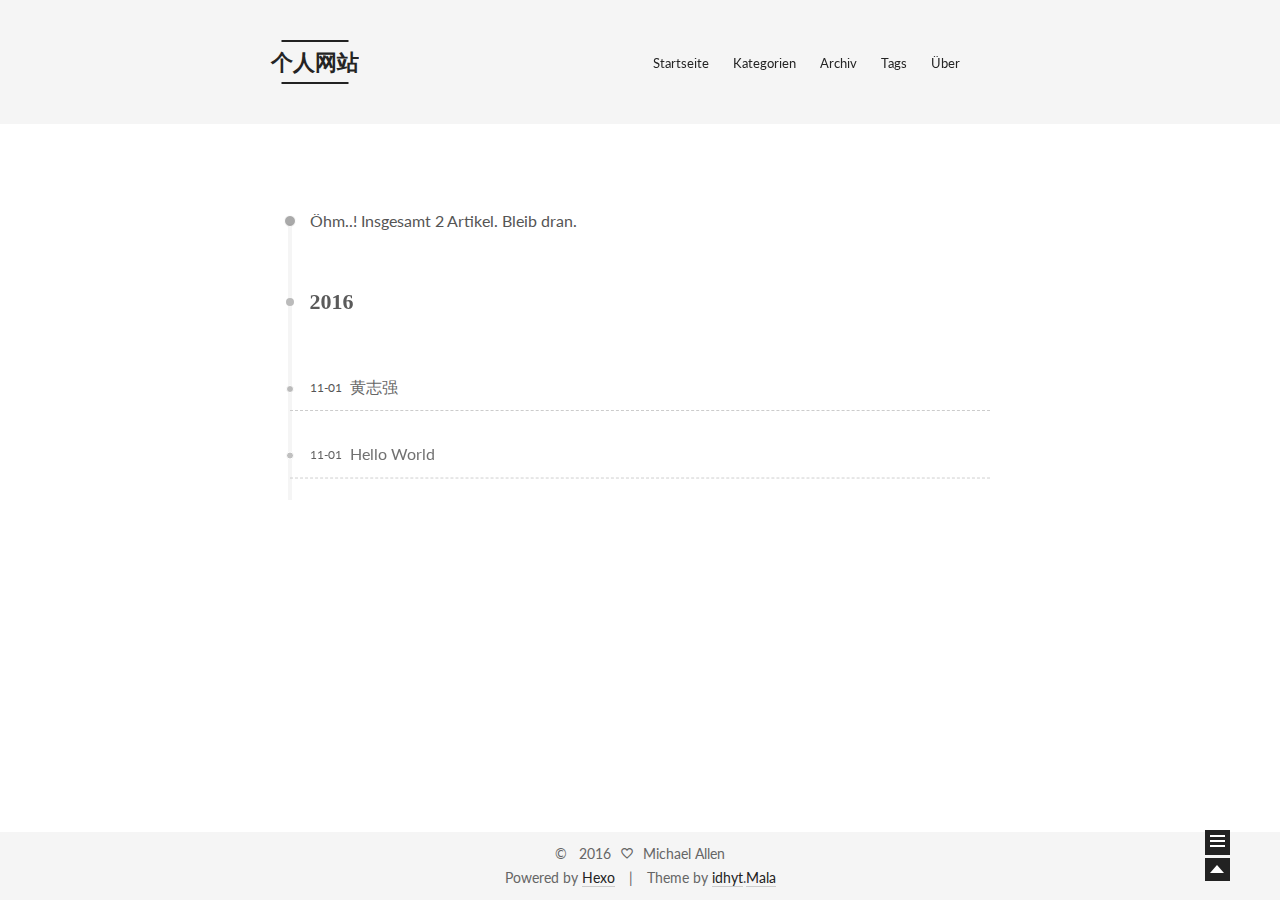
<file: archives/index.html>
<!doctype html>
<html class="theme-next use-motion theme-next-mala">
<head>
  

<meta charset="UTF-8"/>
<meta http-equiv="X-UA-Compatible" content="IE=edge,chrome=1" />
<meta name="viewport" content="width=device-width, initial-scale=1, maximum-scale=1"/>


<meta http-equiv="Cache-Control" content="no-transform" />
<meta http-equiv="Cache-Control" content="no-siteapp" />






  <link rel="stylesheet" type="text/css" href="/vendors/fancybox/source/jquery.fancybox.css?v=2.1.5"/>



  <link href='//fonts.googleapis.com/css?family=Lato:300,400,700,400italic&subset=latin,latin-ext' rel='stylesheet' type='text/css'>


<link rel="stylesheet" type="text/css" href="/css/main.css?v=0.4.5.1"/>


    <meta name="description" content="欢迎来到我的个人站~" />



  <meta name="keywords" content="Hexo,next" />





  <link rel="shorticon icon" type="image/x-icon" href="/favicon.ico?v=0.4.5.1" />


<meta name="description" content="欢迎来到我的个人站~">
<meta property="og:type" content="website">
<meta property="og:title" content="黄志强">
<meta property="og:url" content="https://github.com/naruto227/archives/index.html">
<meta property="og:site_name" content="黄志强">
<meta property="og:description" content="欢迎来到我的个人站~">
<meta name="twitter:card" content="summary">
<meta name="twitter:title" content="黄志强">
<meta name="twitter:description" content="欢迎来到我的个人站~">


<script type="text/javascript" id="hexo.configuration">
  var CONFIG = {
    scheme: 'Mala',
    sidebar: 'post'
  };
</script>

  <title> Archiv | 黄志强 </title>
</head>

<body itemscope itemtype="http://schema.org/WebPage" lang="">

  <!--[if lte IE 8]>
  <div style=' clear: both; height: 59px; padding:0 0 0 15px; position: relative;margin:0 auto;'>
    <a href="http://windows.microsoft.com/en-US/internet-explorer/products/ie/home?ocid=ie6_countdown_bannercode">
      <img src="http://7u2nvr.com1.z0.glb.clouddn.com/picouterie.jpg" border="0" height="42" width="820"
           alt="You are using an outdated browser. For a faster, safer browsing experience, upgrade for free today or use other browser ,like chrome firefox safari."
           style='margin-left:auto;margin-right:auto;display: block;'/>
    </a>
  </div>
<![endif]-->
  



  <div class="container one-column  page-archive ">
    <div class="headband"></div>

    <header id="header" class="header" itemscope itemtype="http://schema.org/WPHeader">
      <div class="header-inner"><h1 class="site-meta">
  <span class="logo-line-before"><i></i></span>
  <a href="/" class="brand" rel="start">
      <span class="logo">
        <i class="icon-next-logo"></i>
      </span>
      <span class="site-title">个人网站</span>
  </a>
  <span class="logo-line-after"><i></i></span>
</h1>

<div class="site-nav-toggle">
  <button>
    <span class="btn-bar"></span>
    <span class="btn-bar"></span>
    <span class="btn-bar"></span>
  </button>
</div>

<nav class="site-nav">
  

  
    <ul id="menu" class="menu ">
      
        
        <li class="menu-item menu-item-home">
          <a href="/" rel="section">
            <i class="menu-item-icon icon-next-home"></i> <br />
            Startseite
          </a>
        </li>
      
        
        <li class="menu-item menu-item-categories">
          <a href="/categories" rel="section">
            <i class="menu-item-icon icon-next-categories"></i> <br />
            Kategorien
          </a>
        </li>
      
        
        <li class="menu-item menu-item-archives">
          <a href="/archives" rel="section">
            <i class="menu-item-icon icon-next-archives"></i> <br />
            Archiv
          </a>
        </li>
      
        
        <li class="menu-item menu-item-tags">
          <a href="/tags" rel="section">
            <i class="menu-item-icon icon-next-tags"></i> <br />
            Tags
          </a>
        </li>
      
        
        <li class="menu-item menu-item-about">
          <a href="/about" rel="section">
            <i class="menu-item-icon icon-next-about"></i> <br />
            Über
          </a>
        </li>
      

      
      
    </ul>
  

  
</nav>

 </div>
    </header>

    

    <main id="main" class="main">
      <div class="main-inner">
        <div id="content" class="content"> 

  <section id="posts" class="posts-collapse">
    <span class="archive-move-on"></span>

    <span class="archive-page-counter">
      
      
      
        
      
      Öhm..! Insgesamt 2 Artikel. Bleib dran.
    </span>

    

      
      
      

      
        
        <div class="collection-title">
          <h2 class="archive-year motion-element" id="archive-year-2016">2016</h2>
        </div>
      
      

      

  <article class="post post-type-normal"itemscope itemtype="http://schema.org/Article">
    <header class="post-header">

      <h1 class="post-title">
        
            <a class="post-title-link" href="/2016/11/01/黄志强/" itemprop="url">
              <span itemprop="name">黄志强</span>
            </a>
        
      </h1>

      <div class="post-meta">
        <time class="post-time" datetime="2016-11-01T13:47:26.000Z" itemprop="dateCreated" content="2016-11-01"> 11-01 </time>
      </div>

    </header>
  </article>



    

      
      
      

      
      

      

  <article class="post post-type-normal"itemscope itemtype="http://schema.org/Article">
    <header class="post-header">

      <h1 class="post-title">
        
            <a class="post-title-link" href="/2016/11/01/hello-world/" itemprop="url">
              <span itemprop="name">Hello World</span>
            </a>
        
      </h1>

      <div class="post-meta">
        <time class="post-time" datetime="2016-11-01T13:27:12.487Z" itemprop="dateCreated" content="2016-11-01"> 11-01 </time>
      </div>

    </header>
  </article>



    

  </section>

  

 </div>

        

        
      </div>

      
  
  <div class="sidebar-toggle">
    <div class="sidebar-toggle-line-wrap">
      <span class="sidebar-toggle-line sidebar-toggle-line-first"></span>
      <span class="sidebar-toggle-line sidebar-toggle-line-middle"></span>
      <span class="sidebar-toggle-line sidebar-toggle-line-last"></span>
    </div>
  </div>

  <aside id="sidebar" class="sidebar">
    <div class="sidebar-inner">

      

      <section class="site-overview">
        <div class="site-author motion-element" itemprop="author" itemscope itemtype="http://schema.org/Person">
          <img class="site-author-image" src="/images/default_avatar.jpg" alt="Michael Allen" itemprop="image"/>
          <p class="site-author-name" itemprop="name">Michael Allen</p>
        </div>
        <p class="site-description motion-element" itemprop="description">欢迎来到我的个人站~</p>
        <nav class="site-state motion-element">
          <div class="site-state-item site-state-posts">
            <a href="/archives">
              <span class="site-state-item-count">2</span>
              <span class="site-state-item-name">Artikel</span>
            </a>
          </div>

          <div class="site-state-item site-state-categories">
            <a href="/categories">
              <span class="site-state-item-count">0</span>
              <span class="site-state-item-name">Kategorien</span>
              </a>
          </div>

          <div class="site-state-item site-state-tags">
            <a href="/tags">
              <span class="site-state-item-count">0</span>
              <span class="site-state-item-name">Tags</span>
              </a>
          </div>

        </nav>

        

        <div class="links-of-author motion-element">
          
        </div>

        <div class="links-of-friendly motion-element">
          
        </div>

        
        

      </section>

      

    </div>
  </aside>


    </main>

    <footer id="footer" class="footer">
      <div class="footer-inner"> <div class="copyright" >
  
  &copy; &nbsp; 
  <span itemprop="copyrightYear">2016
  </span>
  <span class="with-love">
    <i class="icon-next-heart"></i>
  </span>
  <span class="author" itemprop="copyrightHolder">Michael Allen
  </span>
</div>

<div class="powered-by">
  Powered by <a class="theme-link" href="http://hexo.io">Hexo</a>
</div>

<div class="theme-info">
  Theme by <a class="theme-link" href="http://blog.idhyt.com">idhyt</a>.<a class="theme-link" href="https://github.com/idhyt/hexo-theme-next/tree/magiclamp">Mala</a>
</div>

<!-- busuanzi -->



 </div>
    </footer>

    <div class="back-to-top"></div>
  </div>

  <script type="text/javascript" src="/vendors/jquery/index.js?v=2.1.3"></script>

  
  
  
    <script type="text/javascript">
      postMotionOptions = {stagger: 100, drag: true};
    </script>
  

  
    
    

  


  
  
  <script type="text/javascript" src="/vendors/fancybox/source/jquery.fancybox.pack.js"></script>
  <script type="text/javascript" src="/js/fancy-box.js?v=0.4.5.1"></script>


  <script type="text/javascript" src="/js/helpers.js?v=0.4.5.1"></script>
  

  <script type="text/javascript" src="/vendors/velocity/velocity.min.js"></script>
  <script type="text/javascript" src="/vendors/velocity/velocity.ui.min.js"></script>

  <script type="text/javascript" src="/js/motion_global.js?v=0.4.5.1" id="motion.global"></script>




  <script type="text/javascript" src="/js/nav-toggle.js?v=0.4.5.1"></script>
  <script type="text/javascript" src="/vendors/fastclick/lib/fastclick.min.js?v=1.0.6"></script>

  
  
    <script type="text/javascript" id="motion.page.archive">
      $('.archive-year').velocity('transition.slideLeftIn');
    </script>
  


  <script type="text/javascript">
    $(document).ready(function () {
      if (CONFIG.sidebar === 'always') {
        displaySidebar();
      }
      if (isMobile()) {
        FastClick.attach(document.body);
      }
    });
  </script>

  

  
  

  
  <script type="text/javascript" src="/js/lazyload.js"></script>
  <script type="text/javascript">
    $(function () {
      $("#posts").find('img').lazyload({
        placeholder: "/images/loading.gif",
        effect: "fadeIn"
      });
    });
  </script>
</body>
</html>
</file>
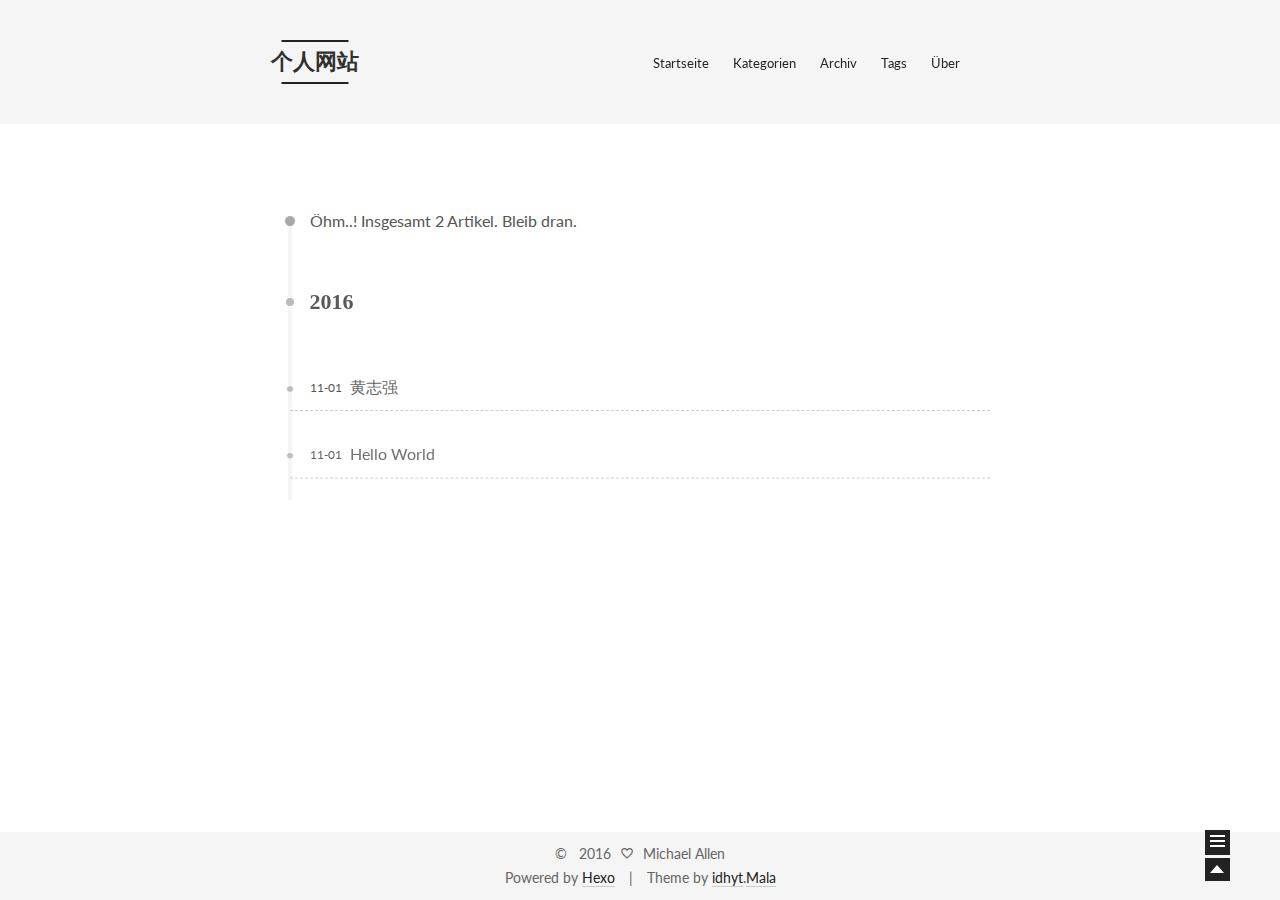
<file: archives/2016/index.html>
<!doctype html>
<html class="theme-next use-motion theme-next-mala">
<head>
  

<meta charset="UTF-8"/>
<meta http-equiv="X-UA-Compatible" content="IE=edge,chrome=1" />
<meta name="viewport" content="width=device-width, initial-scale=1, maximum-scale=1"/>


<meta http-equiv="Cache-Control" content="no-transform" />
<meta http-equiv="Cache-Control" content="no-siteapp" />






  <link rel="stylesheet" type="text/css" href="/vendors/fancybox/source/jquery.fancybox.css?v=2.1.5"/>



  <link href='//fonts.googleapis.com/css?family=Lato:300,400,700,400italic&subset=latin,latin-ext' rel='stylesheet' type='text/css'>


<link rel="stylesheet" type="text/css" href="/css/main.css?v=0.4.5.1"/>


    <meta name="description" content="欢迎来到我的个人站~" />



  <meta name="keywords" content="Hexo,next" />





  <link rel="shorticon icon" type="image/x-icon" href="/favicon.ico?v=0.4.5.1" />


<meta name="description" content="欢迎来到我的个人站~">
<meta property="og:type" content="website">
<meta property="og:title" content="黄志强">
<meta property="og:url" content="https://github.com/naruto227/archives/2016/index.html">
<meta property="og:site_name" content="黄志强">
<meta property="og:description" content="欢迎来到我的个人站~">
<meta name="twitter:card" content="summary">
<meta name="twitter:title" content="黄志强">
<meta name="twitter:description" content="欢迎来到我的个人站~">


<script type="text/javascript" id="hexo.configuration">
  var CONFIG = {
    scheme: 'Mala',
    sidebar: 'post'
  };
</script>

  <title> Archiv | 黄志强 </title>
</head>

<body itemscope itemtype="http://schema.org/WebPage" lang="">

  <!--[if lte IE 8]>
  <div style=' clear: both; height: 59px; padding:0 0 0 15px; position: relative;margin:0 auto;'>
    <a href="http://windows.microsoft.com/en-US/internet-explorer/products/ie/home?ocid=ie6_countdown_bannercode">
      <img src="http://7u2nvr.com1.z0.glb.clouddn.com/picouterie.jpg" border="0" height="42" width="820"
           alt="You are using an outdated browser. For a faster, safer browsing experience, upgrade for free today or use other browser ,like chrome firefox safari."
           style='margin-left:auto;margin-right:auto;display: block;'/>
    </a>
  </div>
<![endif]-->
  



  <div class="container one-column  page-archive ">
    <div class="headband"></div>

    <header id="header" class="header" itemscope itemtype="http://schema.org/WPHeader">
      <div class="header-inner"><h1 class="site-meta">
  <span class="logo-line-before"><i></i></span>
  <a href="/" class="brand" rel="start">
      <span class="logo">
        <i class="icon-next-logo"></i>
      </span>
      <span class="site-title">个人网站</span>
  </a>
  <span class="logo-line-after"><i></i></span>
</h1>

<div class="site-nav-toggle">
  <button>
    <span class="btn-bar"></span>
    <span class="btn-bar"></span>
    <span class="btn-bar"></span>
  </button>
</div>

<nav class="site-nav">
  

  
    <ul id="menu" class="menu ">
      
        
        <li class="menu-item menu-item-home">
          <a href="/" rel="section">
            <i class="menu-item-icon icon-next-home"></i> <br />
            Startseite
          </a>
        </li>
      
        
        <li class="menu-item menu-item-categories">
          <a href="/categories" rel="section">
            <i class="menu-item-icon icon-next-categories"></i> <br />
            Kategorien
          </a>
        </li>
      
        
        <li class="menu-item menu-item-archives">
          <a href="/archives" rel="section">
            <i class="menu-item-icon icon-next-archives"></i> <br />
            Archiv
          </a>
        </li>
      
        
        <li class="menu-item menu-item-tags">
          <a href="/tags" rel="section">
            <i class="menu-item-icon icon-next-tags"></i> <br />
            Tags
          </a>
        </li>
      
        
        <li class="menu-item menu-item-about">
          <a href="/about" rel="section">
            <i class="menu-item-icon icon-next-about"></i> <br />
            Über
          </a>
        </li>
      

      
      
    </ul>
  

  
</nav>

 </div>
    </header>

    

    <main id="main" class="main">
      <div class="main-inner">
        <div id="content" class="content"> 

  <section id="posts" class="posts-collapse">
    <span class="archive-move-on"></span>

    <span class="archive-page-counter">
      
      
      
        
      
      Öhm..! Insgesamt 2 Artikel. Bleib dran.
    </span>

    

      
      
      

      
        
        <div class="collection-title">
          <h2 class="archive-year motion-element" id="archive-year-2016">2016</h2>
        </div>
      
      

      

  <article class="post post-type-normal"itemscope itemtype="http://schema.org/Article">
    <header class="post-header">

      <h1 class="post-title">
        
            <a class="post-title-link" href="/2016/11/01/黄志强/" itemprop="url">
              <span itemprop="name">黄志强</span>
            </a>
        
      </h1>

      <div class="post-meta">
        <time class="post-time" datetime="2016-11-01T13:47:26.000Z" itemprop="dateCreated" content="2016-11-01"> 11-01 </time>
      </div>

    </header>
  </article>



    

      
      
      

      
      

      

  <article class="post post-type-normal"itemscope itemtype="http://schema.org/Article">
    <header class="post-header">

      <h1 class="post-title">
        
            <a class="post-title-link" href="/2016/11/01/hello-world/" itemprop="url">
              <span itemprop="name">Hello World</span>
            </a>
        
      </h1>

      <div class="post-meta">
        <time class="post-time" datetime="2016-11-01T13:27:12.487Z" itemprop="dateCreated" content="2016-11-01"> 11-01 </time>
      </div>

    </header>
  </article>



    

  </section>

  

 </div>

        

        
      </div>

      
  
  <div class="sidebar-toggle">
    <div class="sidebar-toggle-line-wrap">
      <span class="sidebar-toggle-line sidebar-toggle-line-first"></span>
      <span class="sidebar-toggle-line sidebar-toggle-line-middle"></span>
      <span class="sidebar-toggle-line sidebar-toggle-line-last"></span>
    </div>
  </div>

  <aside id="sidebar" class="sidebar">
    <div class="sidebar-inner">

      

      <section class="site-overview">
        <div class="site-author motion-element" itemprop="author" itemscope itemtype="http://schema.org/Person">
          <img class="site-author-image" src="/images/default_avatar.jpg" alt="Michael Allen" itemprop="image"/>
          <p class="site-author-name" itemprop="name">Michael Allen</p>
        </div>
        <p class="site-description motion-element" itemprop="description">欢迎来到我的个人站~</p>
        <nav class="site-state motion-element">
          <div class="site-state-item site-state-posts">
            <a href="/archives">
              <span class="site-state-item-count">2</span>
              <span class="site-state-item-name">Artikel</span>
            </a>
          </div>

          <div class="site-state-item site-state-categories">
            <a href="/categories">
              <span class="site-state-item-count">0</span>
              <span class="site-state-item-name">Kategorien</span>
              </a>
          </div>

          <div class="site-state-item site-state-tags">
            <a href="/tags">
              <span class="site-state-item-count">0</span>
              <span class="site-state-item-name">Tags</span>
              </a>
          </div>

        </nav>

        

        <div class="links-of-author motion-element">
          
        </div>

        <div class="links-of-friendly motion-element">
          
        </div>

        
        

      </section>

      

    </div>
  </aside>


    </main>

    <footer id="footer" class="footer">
      <div class="footer-inner"> <div class="copyright" >
  
  &copy; &nbsp; 
  <span itemprop="copyrightYear">2016
  </span>
  <span class="with-love">
    <i class="icon-next-heart"></i>
  </span>
  <span class="author" itemprop="copyrightHolder">Michael Allen
  </span>
</div>

<div class="powered-by">
  Powered by <a class="theme-link" href="http://hexo.io">Hexo</a>
</div>

<div class="theme-info">
  Theme by <a class="theme-link" href="http://blog.idhyt.com">idhyt</a>.<a class="theme-link" href="https://github.com/idhyt/hexo-theme-next/tree/magiclamp">Mala</a>
</div>

<!-- busuanzi -->



 </div>
    </footer>

    <div class="back-to-top"></div>
  </div>

  <script type="text/javascript" src="/vendors/jquery/index.js?v=2.1.3"></script>

  
  
  
    <script type="text/javascript">
      postMotionOptions = {stagger: 100, drag: true};
    </script>
  

  
    
    

  


  
  
  <script type="text/javascript" src="/vendors/fancybox/source/jquery.fancybox.pack.js"></script>
  <script type="text/javascript" src="/js/fancy-box.js?v=0.4.5.1"></script>


  <script type="text/javascript" src="/js/helpers.js?v=0.4.5.1"></script>
  

  <script type="text/javascript" src="/vendors/velocity/velocity.min.js"></script>
  <script type="text/javascript" src="/vendors/velocity/velocity.ui.min.js"></script>

  <script type="text/javascript" src="/js/motion_global.js?v=0.4.5.1" id="motion.global"></script>




  <script type="text/javascript" src="/js/nav-toggle.js?v=0.4.5.1"></script>
  <script type="text/javascript" src="/vendors/fastclick/lib/fastclick.min.js?v=1.0.6"></script>

  
  
    <script type="text/javascript" id="motion.page.archive">
      $('.archive-year').velocity('transition.slideLeftIn');
    </script>
  


  <script type="text/javascript">
    $(document).ready(function () {
      if (CONFIG.sidebar === 'always') {
        displaySidebar();
      }
      if (isMobile()) {
        FastClick.attach(document.body);
      }
    });
  </script>

  

  
  

  
  <script type="text/javascript" src="/js/lazyload.js"></script>
  <script type="text/javascript">
    $(function () {
      $("#posts").find('img').lazyload({
        placeholder: "/images/loading.gif",
        effect: "fadeIn"
      });
    });
  </script>
</body>
</html>
</file>
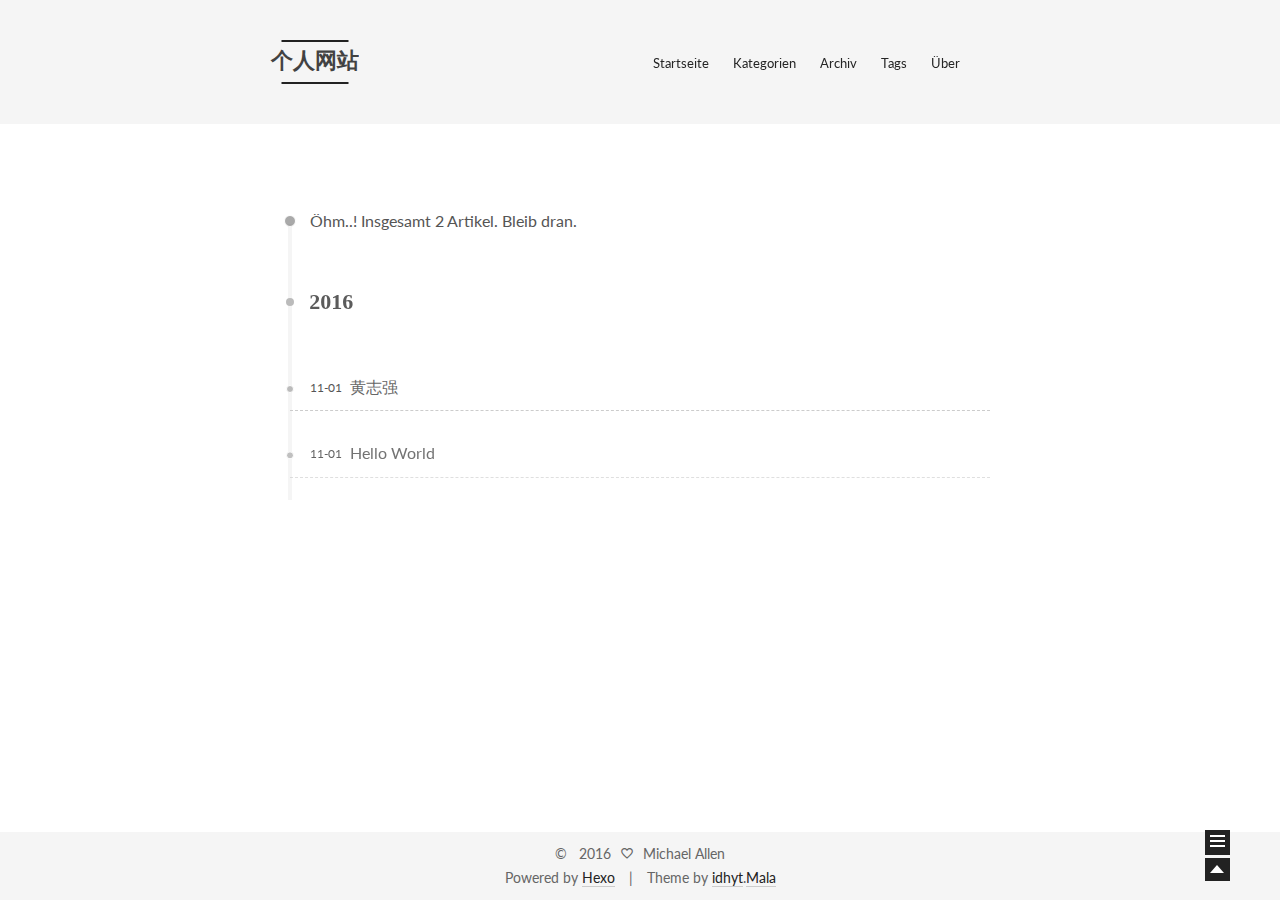
<file: archives/2016/11/index.html>
<!doctype html>
<html class="theme-next use-motion theme-next-mala">
<head>
  

<meta charset="UTF-8"/>
<meta http-equiv="X-UA-Compatible" content="IE=edge,chrome=1" />
<meta name="viewport" content="width=device-width, initial-scale=1, maximum-scale=1"/>


<meta http-equiv="Cache-Control" content="no-transform" />
<meta http-equiv="Cache-Control" content="no-siteapp" />






  <link rel="stylesheet" type="text/css" href="/vendors/fancybox/source/jquery.fancybox.css?v=2.1.5"/>



  <link href='//fonts.googleapis.com/css?family=Lato:300,400,700,400italic&subset=latin,latin-ext' rel='stylesheet' type='text/css'>


<link rel="stylesheet" type="text/css" href="/css/main.css?v=0.4.5.1"/>


    <meta name="description" content="欢迎来到我的个人站~" />



  <meta name="keywords" content="Hexo,next" />





  <link rel="shorticon icon" type="image/x-icon" href="/favicon.ico?v=0.4.5.1" />


<meta name="description" content="欢迎来到我的个人站~">
<meta property="og:type" content="website">
<meta property="og:title" content="黄志强">
<meta property="og:url" content="https://github.com/naruto227/archives/2016/11/index.html">
<meta property="og:site_name" content="黄志强">
<meta property="og:description" content="欢迎来到我的个人站~">
<meta name="twitter:card" content="summary">
<meta name="twitter:title" content="黄志强">
<meta name="twitter:description" content="欢迎来到我的个人站~">


<script type="text/javascript" id="hexo.configuration">
  var CONFIG = {
    scheme: 'Mala',
    sidebar: 'post'
  };
</script>

  <title> Archiv | 黄志强 </title>
</head>

<body itemscope itemtype="http://schema.org/WebPage" lang="">

  <!--[if lte IE 8]>
  <div style=' clear: both; height: 59px; padding:0 0 0 15px; position: relative;margin:0 auto;'>
    <a href="http://windows.microsoft.com/en-US/internet-explorer/products/ie/home?ocid=ie6_countdown_bannercode">
      <img src="http://7u2nvr.com1.z0.glb.clouddn.com/picouterie.jpg" border="0" height="42" width="820"
           alt="You are using an outdated browser. For a faster, safer browsing experience, upgrade for free today or use other browser ,like chrome firefox safari."
           style='margin-left:auto;margin-right:auto;display: block;'/>
    </a>
  </div>
<![endif]-->
  



  <div class="container one-column  page-archive ">
    <div class="headband"></div>

    <header id="header" class="header" itemscope itemtype="http://schema.org/WPHeader">
      <div class="header-inner"><h1 class="site-meta">
  <span class="logo-line-before"><i></i></span>
  <a href="/" class="brand" rel="start">
      <span class="logo">
        <i class="icon-next-logo"></i>
      </span>
      <span class="site-title">个人网站</span>
  </a>
  <span class="logo-line-after"><i></i></span>
</h1>

<div class="site-nav-toggle">
  <button>
    <span class="btn-bar"></span>
    <span class="btn-bar"></span>
    <span class="btn-bar"></span>
  </button>
</div>

<nav class="site-nav">
  

  
    <ul id="menu" class="menu ">
      
        
        <li class="menu-item menu-item-home">
          <a href="/" rel="section">
            <i class="menu-item-icon icon-next-home"></i> <br />
            Startseite
          </a>
        </li>
      
        
        <li class="menu-item menu-item-categories">
          <a href="/categories" rel="section">
            <i class="menu-item-icon icon-next-categories"></i> <br />
            Kategorien
          </a>
        </li>
      
        
        <li class="menu-item menu-item-archives">
          <a href="/archives" rel="section">
            <i class="menu-item-icon icon-next-archives"></i> <br />
            Archiv
          </a>
        </li>
      
        
        <li class="menu-item menu-item-tags">
          <a href="/tags" rel="section">
            <i class="menu-item-icon icon-next-tags"></i> <br />
            Tags
          </a>
        </li>
      
        
        <li class="menu-item menu-item-about">
          <a href="/about" rel="section">
            <i class="menu-item-icon icon-next-about"></i> <br />
            Über
          </a>
        </li>
      

      
      
    </ul>
  

  
</nav>

 </div>
    </header>

    

    <main id="main" class="main">
      <div class="main-inner">
        <div id="content" class="content"> 

  <section id="posts" class="posts-collapse">
    <span class="archive-move-on"></span>

    <span class="archive-page-counter">
      
      
      
        
      
      Öhm..! Insgesamt 2 Artikel. Bleib dran.
    </span>

    

      
      
      

      
        
        <div class="collection-title">
          <h2 class="archive-year motion-element" id="archive-year-2016">2016</h2>
        </div>
      
      

      

  <article class="post post-type-normal"itemscope itemtype="http://schema.org/Article">
    <header class="post-header">

      <h1 class="post-title">
        
            <a class="post-title-link" href="/2016/11/01/黄志强/" itemprop="url">
              <span itemprop="name">黄志强</span>
            </a>
        
      </h1>

      <div class="post-meta">
        <time class="post-time" datetime="2016-11-01T13:47:26.000Z" itemprop="dateCreated" content="2016-11-01"> 11-01 </time>
      </div>

    </header>
  </article>



    

      
      
      

      
      

      

  <article class="post post-type-normal"itemscope itemtype="http://schema.org/Article">
    <header class="post-header">

      <h1 class="post-title">
        
            <a class="post-title-link" href="/2016/11/01/hello-world/" itemprop="url">
              <span itemprop="name">Hello World</span>
            </a>
        
      </h1>

      <div class="post-meta">
        <time class="post-time" datetime="2016-11-01T13:27:12.487Z" itemprop="dateCreated" content="2016-11-01"> 11-01 </time>
      </div>

    </header>
  </article>



    

  </section>

  

 </div>

        

        
      </div>

      
  
  <div class="sidebar-toggle">
    <div class="sidebar-toggle-line-wrap">
      <span class="sidebar-toggle-line sidebar-toggle-line-first"></span>
      <span class="sidebar-toggle-line sidebar-toggle-line-middle"></span>
      <span class="sidebar-toggle-line sidebar-toggle-line-last"></span>
    </div>
  </div>

  <aside id="sidebar" class="sidebar">
    <div class="sidebar-inner">

      

      <section class="site-overview">
        <div class="site-author motion-element" itemprop="author" itemscope itemtype="http://schema.org/Person">
          <img class="site-author-image" src="/images/default_avatar.jpg" alt="Michael Allen" itemprop="image"/>
          <p class="site-author-name" itemprop="name">Michael Allen</p>
        </div>
        <p class="site-description motion-element" itemprop="description">欢迎来到我的个人站~</p>
        <nav class="site-state motion-element">
          <div class="site-state-item site-state-posts">
            <a href="/archives">
              <span class="site-state-item-count">2</span>
              <span class="site-state-item-name">Artikel</span>
            </a>
          </div>

          <div class="site-state-item site-state-categories">
            <a href="/categories">
              <span class="site-state-item-count">0</span>
              <span class="site-state-item-name">Kategorien</span>
              </a>
          </div>

          <div class="site-state-item site-state-tags">
            <a href="/tags">
              <span class="site-state-item-count">0</span>
              <span class="site-state-item-name">Tags</span>
              </a>
          </div>

        </nav>

        

        <div class="links-of-author motion-element">
          
        </div>

        <div class="links-of-friendly motion-element">
          
        </div>

        
        

      </section>

      

    </div>
  </aside>


    </main>

    <footer id="footer" class="footer">
      <div class="footer-inner"> <div class="copyright" >
  
  &copy; &nbsp; 
  <span itemprop="copyrightYear">2016
  </span>
  <span class="with-love">
    <i class="icon-next-heart"></i>
  </span>
  <span class="author" itemprop="copyrightHolder">Michael Allen
  </span>
</div>

<div class="powered-by">
  Powered by <a class="theme-link" href="http://hexo.io">Hexo</a>
</div>

<div class="theme-info">
  Theme by <a class="theme-link" href="http://blog.idhyt.com">idhyt</a>.<a class="theme-link" href="https://github.com/idhyt/hexo-theme-next/tree/magiclamp">Mala</a>
</div>

<!-- busuanzi -->



 </div>
    </footer>

    <div class="back-to-top"></div>
  </div>

  <script type="text/javascript" src="/vendors/jquery/index.js?v=2.1.3"></script>

  
  
  
    <script type="text/javascript">
      postMotionOptions = {stagger: 100, drag: true};
    </script>
  

  
    
    

  


  
  
  <script type="text/javascript" src="/vendors/fancybox/source/jquery.fancybox.pack.js"></script>
  <script type="text/javascript" src="/js/fancy-box.js?v=0.4.5.1"></script>


  <script type="text/javascript" src="/js/helpers.js?v=0.4.5.1"></script>
  

  <script type="text/javascript" src="/vendors/velocity/velocity.min.js"></script>
  <script type="text/javascript" src="/vendors/velocity/velocity.ui.min.js"></script>

  <script type="text/javascript" src="/js/motion_global.js?v=0.4.5.1" id="motion.global"></script>




  <script type="text/javascript" src="/js/nav-toggle.js?v=0.4.5.1"></script>
  <script type="text/javascript" src="/vendors/fastclick/lib/fastclick.min.js?v=1.0.6"></script>

  
  
    <script type="text/javascript" id="motion.page.archive">
      $('.archive-year').velocity('transition.slideLeftIn');
    </script>
  


  <script type="text/javascript">
    $(document).ready(function () {
      if (CONFIG.sidebar === 'always') {
        displaySidebar();
      }
      if (isMobile()) {
        FastClick.attach(document.body);
      }
    });
  </script>

  

  
  

  
  <script type="text/javascript" src="/js/lazyload.js"></script>
  <script type="text/javascript">
    $(function () {
      $("#posts").find('img').lazyload({
        placeholder: "/images/loading.gif",
        effect: "fadeIn"
      });
    });
  </script>
</body>
</html>
</file>
<file: css/main.css>
/* normalize.css v3.0.2 | MIT License | git.io/normalize */
html {
  font-family: sans-serif; /* 1 */
  -ms-text-size-adjust: 100%; /* 2 */
  -webkit-text-size-adjust: 100%; /* 2 */
}
body {
  margin: 0;
}
article,
aside,
details,
figcaption,
figure,
footer,
header,
hgroup,
main,
menu,
nav,
section,
summary {
  display: block;
}
audio,
canvas,
progress,
video {
  display: inline-block; /* 1 */
  vertical-align: baseline; /* 2 */
}
audio:not([controls]) {
  display: none;
  height: 0;
}
[hidden],
template {
  display: none;
}
a {
  background-color: transparent;
}
a:active,
a:hover {
  outline: 0;
}
abbr[title] {
  border-bottom: 1px dotted;
}
b,
strong {
  font-weight: bold;
}
dfn {
  font-style: italic;
}
h1 {
  font-size: 2em;
  margin: 0.67em 0;
}
mark {
  background: #ff0;
  color: #000;
}
small {
  font-size: 80%;
}
sub,
sup {
  font-size: 75%;
  line-height: 0;
  position: relative;
  vertical-align: baseline;
}
sup {
  top: -0.5em;
}
sub {
  bottom: -0.25em;
}
img {
  border: 0;
}
svg:not(:root) {
  overflow: hidden;
}
figure {
  margin: 1em 40px;
}
hr {
  -moz-box-sizing: content-box;
  box-sizing: content-box;
  height: 0;
}
pre {
  overflow: auto;
}
code,
kbd,
pre,
samp {
  font-family: monospace, monospace;
  font-size: 1em;
}
button,
input,
optgroup,
select,
textarea {
  color: inherit; /* 1 */
  font: inherit; /* 2 */
  margin: 0; /* 3 */
}
button {
  overflow: visible;
}
button,
select {
  text-transform: none;
}
button,
html input[type="button"],
input[type="reset"],
input[type="submit"] {
  -webkit-appearance: button; /* 2 */
  cursor: pointer; /* 3 */
}
button[disabled],
html input[disabled] {
  cursor: default;
}
button::-moz-focus-inner,
input::-moz-focus-inner {
  border: 0;
  padding: 0;
}
input {
  line-height: normal;
}
input[type="checkbox"],
input[type="radio"] {
  box-sizing: border-box; /* 1 */
  padding: 0; /* 2 */
}
input[type="number"]::-webkit-inner-spin-button,
input[type="number"]::-webkit-outer-spin-button {
  height: auto;
}
input[type="search"] {
  -webkit-appearance: textfield; /* 1 */
  -moz-box-sizing: content-box;
  -webkit-box-sizing: content-box; /* 2 */
  box-sizing: content-box;
}
input[type="search"]::-webkit-search-cancel-button,
input[type="search"]::-webkit-search-decoration {
  -webkit-appearance: none;
}
fieldset {
  border: 1px solid #c0c0c0;
  margin: 0 2px;
  padding: 0.35em 0.625em 0.75em;
}
legend {
  border: 0; /* 1 */
  padding: 0; /* 2 */
}
textarea {
  overflow: auto;
}
optgroup {
  font-weight: bold;
}
table {
  border-collapse: collapse;
  border-spacing: 0;
}
td,
th {
  padding: 0;
}
::selection {
  background: #262a30;
  color: #fff;
}
body {
  position: relative;
  font-family: Lato, "Microsoft Jhenghei", "Hiragino Sans GB", "Microsoft YaHei", sans-serif;
  font-size: 16px;
  line-height: 1.7;
  color: #555;
  background: #fff;
}
@media (min-width: 768px) and (max-width: 991px) {
  body {
    padding-right: 0 !important;
  }
}
@media (max-width: 767px) {
  body {
    padding-right: 0 !important;
  }
}
h1,
h2,
h3,
h4,
h5,
h6 {
  margin: 0;
  padding: 0;
  font-weight: bold;
  line-height: 1;
  font-family: Cambria, Georgia, "Microsoft Jhenghei", "Hiragino Sans GB", "Microsoft YaHei", "Times New Roman", serif;
}
h1 {
  font-size: 24px;
}
@media (max-width: 767px) {
  h1 {
    font-size: 20px;
  }
}
h2 {
  font-size: 22px;
}
@media (max-width: 767px) {
  h2 {
    font-size: 18px;
  }
}
h3 {
  font-size: 20px;
}
@media (max-width: 767px) {
  h3 {
    font-size: 16px;
  }
}
h4 {
  font-size: 18px;
}
@media (max-width: 767px) {
  h4 {
    font-size: 14px;
  }
}
h5 {
  font-size: 16px;
}
@media (max-width: 767px) {
  h5 {
    font-size: 12px;
  }
}
h6 {
  font-size: 14px;
}
@media (max-width: 767px) {
  h6 {
    font-size: 10px;
  }
}
p {
  margin: 0 0 25px 0;
}
a {
  color: #222;
  text-decoration: none;
  border-bottom: 1px solid #999;
}
a:hover {
  border-bottom-color: #222;
}
ul {
  list-style: none;
}
blockquote {
  margin: 0;
  padding: 0;
}
img {
  display: block;
  margin: auto 0;
  max-width: 100%;
  height: auto;
}
h2,
h3,
h4,
h5,
h6 {
  margin: 60px 0 15px;
}
ul {
  list-style: square;
}
a {
  word-wrap: break-word;
}
hr {
  margin: 40px 0;
  height: 3px;
  border: none;
  background-color: #ddd;
  background-image: repeating-linear-gradient(-45deg, #fff, #fff 4px, transparent 4px, transparent 8px);
}
blockquote {
  padding: 0 15px;
  color: #666;
  border-left: 4px solid #ddd;
}
blockquote cite::before {
  content: "-";
  padding: 0 5px;
}
dt {
  font-weight: 700;
}
dd {
  margin: 0;
  padding: 0;
}
.pullquote {
  width: 45%;
}
.pullquote.left {
  float: left;
  margin-left: 5px;
  margin-right: 10px;
}
.pullquote.right {
  float: right;
  margin-left: 10px;
  margin-right: 5px;
}
.highlight table,
.gist table {
  width: auto;
}
.highlight table td,
.gist table td {
  border: none;
}
.highlight a,
.gist a {
  color: #222 !important;
  text-decoration: none !important;
}
.video-container {
  position: relative;
  padding-top: 60%;
  height: 0;
  overflow: hidden;
}
.video-container iframe,
.video-container object,
.video-container embed {
  position: absolute;
  top: 0;
  left: 0;
  width: 100%;
  height: 100%;
}
table {
  width: 100%;
  border-collapse: collapse;
  border-spacing: 0;
  border: 1px solid #ddd;
  font-size: 14px;
}
table>tbody>tr:nth-of-type(odd) {
  background-color: #f9f9f9;
}
table>tbody>tr:hover {
  background-color: #f5f5f5;
}
caption,
th,
td {
  padding: 8px;
  text-align: left;
  vertical-align: middle;
  font-weight: normal;
}
th,
td {
  border-bottom: 3px solid #ddd;
  border-right: 1px solid #eee;
}
th {
  padding-bottom: 10px;
  font-weight: 700;
}
td {
  border-bottom-width: 1px;
}
.text-left {
  text-align: left;
}
.text-center {
  text-align: center;
}
.text-right {
  text-align: right;
}
.text-justify {
  text-align: justify;
}
.text-nowrap {
  white-space: nowrap;
}
.text-lowercase {
  text-transform: lowercase;
}
.text-uppercase {
  text-transform: uppercase;
}
.text-capitalize {
  text-transform: capitalize;
}
.center-block {
  display: block;
  margin-left: auto;
  margin-right: auto;
}
.clearfix:before,
.clearfix:after {
  content: " ";
  display: table;
}
.clearfix:after {
  clear: both;
}
.full-image.full-image.full-image {
  border: none;
}
@media (min-width: 992px) {
  .full-image.full-image.full-image {
    max-width: none;
    width: 126%;
    margin: 0 -13%;
  }
}
.blockquote-center,
.page-home .post-type-quote blockquote,
.page-post-detail .post-type-quote blockquote {
  position: relative;
  margin: 40px 0;
  padding: 0;
  border-left: none;
  text-align: center;
}
.blockquote-center::before,
.page-home .post-type-quote blockquote::before,
.page-post-detail .post-type-quote blockquote::before,
.blockquote-center::after,
.page-home .post-type-quote blockquote::after,
.page-post-detail .post-type-quote blockquote::after {
  position: absolute;
  content: ' ';
  display: block;
  width: 100%;
  height: 24px;
  opacity: 0.2;
  background: url("[data-uri]") no-repeat;
  background-position: 0 -7px;
  background-size: 24px 24px;
}
.blockquote-center::before,
.page-home .post-type-quote blockquote::before,
.page-post-detail .post-type-quote blockquote::before {
  top: -20px;
  border-top: 1px solid #ccc;
}
.blockquote-center::after,
.page-home .post-type-quote blockquote::after,
.page-post-detail .post-type-quote blockquote::after {
  bottom: -20px;
  border-bottom: 1px solid #ccc;
  background-position: 100% 7px;
}
.blockquote-center p,
.page-home .post-type-quote blockquote p,
.page-post-detail .post-type-quote blockquote p,
.blockquote-center div,
.page-home .post-type-quote blockquote div,
.page-post-detail .post-type-quote blockquote div {
  text-align: center;
}
.use-motion .motion-element {
  opacity: 0;
}
@font-face {
  font-family: 'default';
  src: url("../fonts/icon-default/icomoon.eot?-9394c0");
  src: url("../fonts/icon-default/icomoon.eot?#iefix-9394c0") format('embedded-opentype'), url("../fonts/icon-default/icomoon.woff?-9394c0") format('woff'), url("../fonts/icon-default/icomoon.ttf?-9394c0") format('truetype'), url("../fonts/icon-default/icomoon.svg?-9394c0#default") format('svg');
  font-weight: normal;
  font-style: normal;
}
[class^="icon-"],
[class*=" icon-"] {
  font-family: 'default';
  speak: none;
  font-style: normal;
  font-weight: normal;
  font-variant: normal;
  text-transform: none;
  line-height: 1;
/* Better Font Rendering =========== */
  -webkit-font-smoothing: antialiased;
  -moz-osx-font-smoothing: grayscale;
}
.icon-next-logo {
  font-size: 24px;
  color: #fff;
}
.icon-next-home,
.icon-next-categories,
.icon-next-archives,
.icon-next-tags,
.icon-next-about,
.icon-next-feed,
.icon-next-search {
  font-size: 24px;
  color: #000;
}
.icon-next-external-link {
  font-size: 14px;
}
.icon-next-heart {
  font-size: 14px;
}
.icon-storage:before,
.icon-next-categories:before {
  content: "\e0bc";
}
.icon-insert_emoticon:before,
.icon-next-about:before {
  content: "\e0e8";
}
.icon-brightness_4:before,
.icon-next-logo:before {
  content: "\e13e";
}
.icon-whatshot:before,
.icon-next-feed:before {
  content: "\e25b";
}
.icon-bookmark:before,
.icon-next-tags:before {
  content: "\e27b";
}
.icon-favorite_outline:before,
.icon-next-heart:before {
  content: "\e292";
}
.icon-home:before,
.icon-next-home:before {
  content: "\e29e";
}
.icon-open_in_new:before,
.icon-next-external-link:before {
  content: "\e2b2";
}
.icon-search:before,
.icon-next-search:before {
  content: "\e2ca";
}
.icon-view_carousel:before,
.icon-next-archives:before {
  content: "\e2fd";
}
.post pre,
.post .highlight {
  background: #1d1f21;
  margin: 20px 0;
  padding: 15px;
  overflow: auto;
  font-size: 13px;
  color: #c5c8c6;
  line-height: 1.2;
}
.post .highlight .gutter pre,
.post .gist .gist-file .gist-data .line-numbers {
  color: #666;
}
.post pre,
.post code {
  font-family: "PT Mono", Consolas, Monaco, Menlo, monospace;
}
.post code {
  background: #eee;
  text-shadow: 0 1px #fff;
  padding: 0 0.3em;
}
.post pre code {
  background: none;
  text-shadow: none;
  padding: 0;
}
.post .highlight pre {
  border: none;
  margin: 0;
  padding: 0;
}
.post .highlight table {
  margin: 0;
  width: auto;
  border: none;
}
.post .highlight td {
  border: none;
  padding: 0;
}
.post .highlight figcaption {
  font-size: 0.85em;
  color: #969896;
  line-height: 1em;
  margin-bottom: 1em;
}
.post .highlight figcaption:before,
.post .highlight figcaption:after {
  content: " ";
  display: table;
}
.post .highlight figcaption:after {
  clear: both;
}
.post .highlight figcaption a {
  float: right;
}
.post .highlight .gutter pre {
  text-align: right;
  padding-right: 20px;
}
.post .highlight .line {
  height: 20px;
}
.post .gist {
  margin: 20px 0;
  border-style: solid;
  border-color: #ccc;
  border-width: 1px 0;
  background: #1d1f21;
  padding: 15px 40px 15px 15px;
}
.post .gist .gist-file {
  border: none;
  font-family: "PT Mono", Consolas, Monaco, Menlo, monospace;
  margin: 0;
}
.post .gist .gist-file .gist-data {
  background: none;
  border: none;
}
.post .gist .gist-file .gist-data .line-numbers {
  background: none;
  border: none;
  padding: 0 20px 0 0;
}
.post .gist .gist-file .gist-data .line-data {
  padding: 0 !important;
}
.post .gist .gist-file .highlight {
  margin: 0;
  padding: 0;
  border: none;
}
.post .gist .gist-file .gist-meta {
  background: #1d1f21;
  color: #969896;
  font: 13px Lato, "Microsoft Jhenghei", "Hiragino Sans GB", "Microsoft YaHei", sans-serif;
  text-shadow: 0 0;
  padding: 0;
  margin-top: 1em;
  margin-left: 40px;
}
.post .gist .gist-file .gist-meta a {
  color: color-link;
  font-weight: normal;
}
.post .gist .gist-file .gist-meta a:hover {
  text-decoration: underline;
}
pre .comment {
  color: #969896;
}
pre .variable,
pre .attribute,
pre .tag,
pre .regexp,
pre .ruby .constant,
pre .xml .tag .title,
pre .xml .pi,
pre .xml .doctype,
pre .html .doctype,
pre .css .id,
pre .css .class,
pre .css .pseudo {
  color: #c66;
}
pre .number,
pre .preprocessor,
pre .built_in,
pre .literal,
pre .params,
pre .constant {
  color: #de935f;
}
pre .ruby .class .title,
pre .css .rules .attribute {
  color: #b5bd68;
}
pre .string,
pre .value,
pre .inheritance,
pre .header,
pre .ruby .symbol,
pre .xml .cdata {
  color: #b5bd68;
}
pre .title,
pre .css .hexcolor {
  color: #8abeb7;
}
pre .function,
pre .python .decorator,
pre .python .title,
pre .ruby .function .title,
pre .ruby .title .keyword,
pre .perl .sub,
pre .javascript .title,
pre .coffeescript .title {
  color: #81a2be;
}
pre .keyword,
pre .javascript .function {
  color: #b294bb;
}
html,
body {
  height: 100%;
}
.container {
  position: relative;
  min-height: 100%;
}
.header-inner {
  margin: 0 auto;
  padding: 100px 0 70px;
  width: 960px;
}
.one-column .header-inner {
  width: 700px;
}
.main {
  padding-bottom: 130px;
}
.main-inner {
  margin: 0 auto;
  width: 960px;
}
.one-column .main-inner {
  width: 700px;
}
.main-inner .content {
  width: 700px;
}
.footer {
  position: absolute;
  left: 0;
  bottom: 0;
  width: 100%;
  min-height: 30px;
}
.footer-inner {
  margin: 20px auto;
  width: 960px;
}
.one-column .footer-inner {
  width: 700px;
}
.headband {
  height: 3px;
  background: #222;
}
.header {
  background: #fff;
}
.header-inner {
  position: relative;
}
.site-meta {
  margin: 0;
  text-align: left;
}
@media (max-width: 767px) {
  .site-meta {
    text-align: center;
  }
}
.brand {
  position: relative;
  display: inline-block;
  padding: 0 25px;
  color: #fff;
  background: #222;
  border-bottom: none;
  font-family: Lato, "Microsoft Jhenghei", "Hiragino Sans GB", "Microsoft YaHei", sans-serif;
}
.logo {
  display: inline-block;
  margin-right: 5px;
  line-height: 36px;
  vertical-align: top;
}
.site-title {
  display: inline-block;
  vertical-align: top;
  line-height: 36px;
  font-size: 20px;
  font-weight: normal;
}
.use-motion .brand {
  opacity: 0;
}
.use-motion .logo,
.use-motion .site-title {
  opacity: 0;
  position: relative;
  top: -10px;
}
.site-nav-toggle {
  display: none;
  position: absolute;
  top: 10px;
  left: 10px;
}
@media (max-width: 767px) {
  .site-nav-toggle {
    display: block;
  }
}
.site-nav-toggle button {
  margin-top: 2px;
  padding: 9px 10px;
  background: transparent;
  border: none;
}
@media (max-width: 767px) {
  .site-nav {
    display: none;
    margin: 0 -10px;
    padding: 0 10px;
    clear: both;
    border-top: 1px solid #ddd;
  }
}
@media (min-width: 768px) and (max-width: 991px) {
  .site-nav {
    display: block !important;
  }
}
@media (min-width: 992px) {
  .site-nav {
    display: block !important;
  }
}
.menu {
  margin-top: 20px;
  padding-left: 0;
  text-align: center;
}
.menu .menu-item {
  display: inline-block;
  margin-left: 20px;
}
@media screen and (max-width: 767px) {
  .menu .menu-item {
    margin-top: 10px;
  }
}
.menu .menu-item:first-child {
  margin-left: 0;
}
.menu .menu-item a {
  display: block;
  font-size: 13px;
  text-transform: capitalize;
  line-height: 1.5;
  border-bottom: 1px solid transparent;
  transition-property: border-color;
  transition-duration: 0.2s;
  transition-timing-function: ease-in-out;
  transition-delay: 0s;
}
.menu .menu-item a:hover {
  border-bottom-color: #222;
}
.translation {
  margin-top: -20px;
  font-size: 14px;
  color: #999;
}
.post:last-child .post-eof.post-eof.post-eof {
  display: none;
}
.sidebar-toggle {
  position: fixed;
  right: 50px;
  bottom: 45px;
  width: 15px;
  height: 15px;
  padding: 5px;
  background: #222;
  line-height: 0;
  z-index: 1050;
  cursor: pointer;
  -webkit-transform: translateZ(0);
}
@media (min-width: 768px) and (max-width: 991px) {
  .sidebar-toggle {
    display: none;
  }
}
@media (max-width: 767px) {
  .sidebar-toggle {
    display: none;
  }
}
.sidebar-toggle-line {
  position: relative;
  display: inline-block;
  vertical-align: top;
  height: 2px;
  width: 100%;
  background: #fff;
  margin-top: 3px;
}
.sidebar-toggle-line:first-child {
  margin-top: 0;
}
.sidebar {
  width: 0;
  position: fixed;
  right: 0;
  top: 0;
  bottom: 0;
  z-index: 1040;
  box-shadow: inset 0 2px 6px #000;
  background: #222;
  -webkit-transform: translateZ(0);
}
.sidebar a {
  color: #999;
  border-bottom-color: #555;
}
.sidebar a:hover {
  color: #eee;
}
@media (min-width: 768px) and (max-width: 991px) {
  .sidebar {
    display: none !important;
  }
}
@media (max-width: 767px) {
  .sidebar {
    display: none !important;
  }
}
.sidebar-inner {
  position: relative;
  padding: 20px 10px;
  color: #999;
  text-align: center;
}
.site-author-image {
  display: block;
  margin: 0 auto;
  max-width: 96px;
  height: auto;
  border: 2px solid #333;
  padding: 2px;
/* circle head by idhyt */
  border-radius: 50%;
  -webkit-transition: 1.4s all;
  -moz-transition: 1.4s all;
  -ms-transition: 1.4s all;
  transition: 1.4s all;
/* end */
}
.site-author-image:hover {
  background-color: #87daff;
  -webkit-transform: rotate(360deg) scale(1.1);
  -moz-transform: rotate(360deg) scale(1.1);
  -ms-transform: rotate(360deg) scale(1.1);
  transform: rotate(360deg) scale(1.1);
}
.site-author-name {
  margin: 5px 0 0;
  color: #f5f5f5;
}
.site-description {
  margin-top: 5px;
  font-size: 14px;
  color: #555;
}
.site-state {
  overflow: hidden;
  line-height: 1.4;
}
.site-state-item {
  display: inline-block;
  padding: 0 15px;
  border-left: 1px solid #333;
}
.site-state-item:first-child {
  border-left: none;
}
.site-state-item a {
  border-bottom: none;
}
.site-state-item-count {
  display: block;
  text-align: center;
  font-size: 18px;
}
.site-state-item-name {
  font-size: 13px;
}
.feed-link {
  margin-top: 20px;
}
.feed-link a {
  display: inline-block;
  padding: 0 15px;
  color: #fc6423;
  border: 1px solid #fc6423;
  border-radius: 4px;
}
.feed-link a i {
  color: #fc6423;
  font-size: 14px;
}
.feed-link a:hover {
  color: #fff;
  background: #fc6423;
}
.feed-link a:hover i {
  color: #fff;
}
.links-of-author {
  margin-top: 20px;
}
.links-of-author a {
  display: inline-block;
  vertical-align: middle;
  margin-right: 10px;
  margin-bottom: 10px;
  border-bottom-color: #555;
  font-size: 13px;
}
.links-of-author a:before {
  display: inline-block;
  vertical-align: middle;
  margin-right: 3px;
  content: " ";
  width: 4px;
  height: 4px;
  border-radius: 50%;
  background: #96ffff;
}
.links-of-friendly a {
  display: inline-block;
  vertical-align: middle;
  margin-right: 10px;
  margin-bottom: 10px;
  border-bottom-color: #555;
  font-size: 13px;
}
.links-of-friendly a:before {
  display: inline-block;
  vertical-align: middle;
  margin-right: 3px;
  content: " ";
  width: 4px;
  height: 4px;
  border-radius: 50%;
  background: #6174f4;
}
.sidebar-nav {
  margin: 0;
  padding-left: 0;
}
.sidebar-nav li {
  display: inline-block;
  cursor: pointer;
  border-bottom: 1px solid transparent;
  font-size: 15px;
}
.sidebar-nav li:hover {
  color: #f5f5f5;
}
.page-post-detail .sidebar-nav-toc {
  padding: 0 5px;
}
.page-post-detail .sidebar-nav-overview {
  margin-left: 10px;
}
.sidebar-nav .sidebar-nav-active {
  color: #87daff;
  border-bottom-color: #87daff;
}
.sidebar-nav .sidebar-nav-active:hover {
  color: #87daff;
}
.post-toc {
  overflow: hidden;
  position: relative;
}
.post-toc-empty {
  font-size: 14px;
  color: #666;
}
.post-toc ol {
  overflow: auto;
  margin: 0;
  padding: 0 10px 10px;
  text-align: left;
  list-style: none;
  font-size: 14px;
}
.post-toc ol a {
  color: #999;
}
.post-toc ol a:hover {
  color: #ccc;
}
.post-toc .nav .nav-child {
  display: none;
}
.post-toc .nav .active .nav-child {
  display: block;
}
.post-toc .nav .active > a {
  color: #ccc;
}
.post-toc .nav .active-current > a {
  color: #87daff;
}
.post-toc .nav .active-current > a:hover {
  color: #87daff;
}
.post-toc-indicator {
  height: 20px;
  opacity: 0.4;
  background: no-repeat 10px 50%;
  background-size: 10px 12px;
}
.post-toc-indicator-top {
  opacity: 0;
  margin-top: 10px;
  background-image: url("[data-uri]");
}
.post-toc-indicator-bottom {
  position: absolute;
  width: 100%;
  background-image: url("[data-uri]");
}
.footer {
  font-size: 14px;
  color: #999;
}
.footer img {
  border: none;
}
.footer-inner {
  text-align: center;
}
.with-love {
  display: inline-block;
  margin: 0 5px;
}
.powered-by,
.theme-info {
  display: inline-block;
}
.powered-by {
  margin-right: 10px;
}
.powered-by::after {
  content: "|";
  padding-left: 10px;
}
.cc-license {
  margin-top: 10px;
  text-align: center;
}
.cc-license .cc-opacity {
  opacity: 0.7;
  border-bottom: none;
}
.cc-license .cc-opacity:hover {
  opacity: 0.9;
}
.cc-license img {
  display: inline-block;
}
@media (max-width: 767px) {
  body {
    font-size: 14px;
  }
  .header-inner,
  .one-column .header-inner,
  .main-inner,
  .one-column .main-inner,
  .main-inner .content,
  .footer-inner,
  .one-column .footer-inner {
    width: auto;
  }
  .main-inner {
    margin: 20px auto 0;
  }
  .footer-inner {
    padding: 0 10px;
  }
}
.btn {
  display: inline-block;
  padding: 0 20px;
  font-size: 15px;
  color: #fff;
  background: #222;
  border: 2px solid #222;
  text-decoration: none;
  transition-property: background-color;
  transition-duration: 0.2s;
  transition-timing-function: ease-in-out;
  transition-delay: 0s;
}
.btn:hover {
  border-color: #222;
  color: #222;
  background: #fff;
}
.btn-bar {
  display: block;
  width: 22px;
  height: 2px;
  background: #555;
  border-radius: 1px;
}
.btn-bar+.btn-bar {
  margin-top: 4px;
}
.posts-expand {
  padding-top: 40px;
}
@media (max-width: 767px) {
  .posts-expand {
    margin: 0 20px;
  }
  .post-body pre,
  .post-body .highlight {
    margin: 0 -20px;
    padding: 10px 20px;
  }
  .post-body pre .gutter pre,
  .post-body .highlight .gutter pre {
    padding-right: 10px;
  }
}
.posts-expand .post-title {
  font-size: 26px;
  text-align: center;
}
@media (max-width: 767px) {
  .posts-expand .post-title {
    font-size: 22px;
  }
}
.posts-expand .post-title-link {
  display: inline-block;
  position: relative;
  color: #555;
  border-bottom: none;
  line-height: 1.2;
  vertical-align: top;
}
.posts-expand .post-title-link::before {
  content: "";
  position: absolute;
  width: 100%;
  height: 2px;
  bottom: 0;
  left: 0;
  background-color: #000;
  visibility: hidden;
  transform: scaleX(0);
  transition-duration: 0.2s;
  transition-timing-function: ease-in-out;
  transition-delay: 0s;
}
.posts-expand .post-title-link:hover::before {
  visibility: visible;
  transform: scaleX(1);
}
.posts-expand .post-meta {
  margin: 3px 0 60px 0;
  color: #999;
  font-size: 12px;
  text-align: center;
}
.posts-expand .post-meta .post-category-list {
  display: inline-block;
  margin: 0;
  padding: 3px;
}
.posts-expand .post-meta .post-category-list-link {
  color: #999;
}
.posts-expand .post-body {
/* text-align: justify; */
  text-align: left;
}
.posts-expand .post-body h2,
.posts-expand .post-body h3,
.posts-expand .post-body h4,
.posts-expand .post-body h5,
.posts-expand .post-body h6 {
  padding-top: 10px;
}
.posts-expand .post-body img {
  box-sizing: border-box;
  margin: auto;
  padding: 3px;
  border: 1px solid #ddd;
}
.posts-expand .post-tags {
  margin-top: 40px;
  text-align: center;
}
.posts-expand .post-tags a {
  display: inline-block;
  margin-right: 10px;
  font-size: 13px;
}
.post-nav {
  overflow: hidden;
  margin-top: 60px;
  padding: 10px;
  white-space: nowrap;
  border-top: 1px solid #eee;
}
.post-nav-item {
  display: inline-block;
  width: 50%;
  white-space: normal;
}
.post-nav-item a {
  position: relative;
  display: inline-block;
  line-height: 25px;
  font-size: 14px;
  color: #555;
  border-bottom: none;
}
.post-nav-item a:hover {
  color: #222;
  font-weight: bold;
  border-bottom: none;
}
.post-nav-item a:active {
  top: 2px;
}
.post-nav-item a:before,
.post-nav-item a:after {
  display: inline-block;
  width: 16px;
  height: 25px;
  vertical-align: top;
  opacity: 0.4;
  background-size: 16px;
}
.post-nav-prev a:before {
  content: ' ';
  background: url("[data-uri]") no-repeat 0 50%;
  background-size: 8px;
}
.post-nav-prev a:hover:before {
  opacity: 1;
}
.post-nav-next {
  text-align: right;
}
.post-nav-next a:after {
  content: ' ';
  background: url("[data-uri]") no-repeat 100% 50%;
  background-size: 8px;
}
.post-nav-next a:hover:after {
  opacity: 1;
}
.posts-expand .post-eof {
  display: block;
  margin: 160px auto 120px;
  width: 8%;
  height: 1px;
  background: #ccc;
  text-align: center;
}
.post-more-link {
  margin-top: 50px;
}
@media (max-width: 767px) {
  .posts-collapse {
    margin: 0 20px;
  }
  .posts-collapse .post-title,
  .posts-collapse .post-meta {
    display: block;
    width: auto;
    text-align: left;
  }
}
.posts-collapse {
  margin-left: 0;
}
@media (max-width: 767px) {
  .posts-collapse {
    margin: 0 20px;
  }
}
.posts-collapse .collection-title {
  position: relative;
  margin: 60px 0;
}
.posts-collapse .collection-title h2 {
  margin-left: 20px;
}
.posts-collapse .collection-title small {
  color: #bbb;
}
.posts-collapse .collection-title::before {
  content: " ";
  position: absolute;
  left: 0;
  top: 50%;
  margin-left: -4px;
  margin-top: -4px;
  width: 8px;
  height: 8px;
  background: #bbb;
  border-radius: 50%;
}
.posts-collapse .post {
  margin: 30px 0;
}
.posts-collapse .post-header {
  position: relative;
  transition-duration: 0.2s;
  transition-timing-function: ease-in-out;
  transition-delay: 0s;
  transition-property: border;
  border-bottom: 1px dashed #ccc;
}
.posts-collapse .post-header::before {
  content: " ";
  position: absolute;
  left: 0;
  top: 12px;
  width: 6px;
  height: 6px;
  margin-left: -4px;
  background: #bbb;
  border-radius: 50%;
  border: 1px solid #fff;
  transition-duration: 0.2s;
  transition-timing-function: ease-in-out;
  transition-delay: 0s;
  transition-property: background;
}
.posts-collapse .post-header:hover {
  border-bottom-color: #666;
}
.posts-collapse .post-header:hover::before {
  background: #222;
}
.posts-collapse .post-meta {
  position: absolute;
  font-size: 12px;
  left: 20px;
  top: 5px;
}
.posts-collapse .post-comments-count {
  display: none;
}
.posts-collapse .post-title {
  margin-left: 60px;
  font-size: 16px;
  font-weight: normal;
  font-family: Lato, "Microsoft Jhenghei", "Hiragino Sans GB", "Microsoft YaHei", sans-serif;
  line-height: inherit;
}
.posts-collapse .post-title::after {
  margin-left: 3px;
  opacity: 0.6;
}
.posts-collapse .post-title a {
  color: #666;
  border-bottom: none;
}
.page-home .post-type-quote .post-header,
.page-post-detail .post-type-quote .post-header,
.page-home .post-type-quote .post-tags,
.page-post-detail .post-type-quote .post-tags {
  display: none;
}
.pagination {
  margin: 120px 0 40px;
  text-align: center;
  border-top: 1px solid #eee;
}
.page-number-basic,
.pagination .prev,
.pagination .next,
.pagination .page-number,
.pagination .space {
  display: inline-block;
  position: relative;
  top: -1px;
  margin: 0 10px;
  padding: 0 10px;
  line-height: 30px;
}
@media (max-width: 767px) {
  .page-number-basic,
  .pagination .prev,
  .pagination .next,
  .pagination .page-number,
  .pagination .space {
    margin: 0 5px;
  }
}
.pagination .prev,
.pagination .next,
.pagination .page-number {
  border-bottom: 0;
  border-top: 1px solid #eee;
  transition-property: border-color;
  transition-duration: 0.2s;
  transition-timing-function: ease-in-out;
  transition-delay: 0s;
}
.pagination .prev:hover,
.pagination .next:hover,
.pagination .page-number:hover {
  border-top-color: #222;
}
.pagination .space {
  padding: 0;
  margin: 0;
}
.pagination .prev {
  margin-left: 0;
}
.pagination .next {
  margin-right: 0;
}
.pagination .page-number.current {
  color: #fff;
  background: #ccc;
  border-top-color: #ccc;
}
@media (max-width: 767px) {
  .pagination {
    border-top: none;
  }
  .pagination .prev,
  .pagination .next,
  .pagination .page-number {
    margin-bottom: 10px;
    border-top: 0;
    border-bottom: 1px solid #eee;
  }
  .pagination .prev:hover,
  .pagination .next:hover,
  .pagination .page-number:hover {
    border-bottom-color: #222;
  }
}
.comments {
  margin-top: 60px;
}
#disqus_thread {
  margin: 20px;
}
.tag-cloud {
  text-align: center;
}
.tag-cloud a {
  display: inline-block;
  margin: 10px;
}
.post-gallery {
  display: table;
  table-layout: fixed;
  width: 100%;
  border-collapse: separate;
}
.post-gallery-row {
  display: table-row;
}
.post-gallery .post-gallery-img {
  display: table-cell;
  text-align: center;
  vertical-align: middle;
  border: none;
}
.post-gallery .post-gallery-img img {
  max-width: 100%;
  max-height: 100%;
  border: none;
}
.fancybox-close,
.fancybox-close:hover {
  border: none;
}
.back-to-top {
  position: fixed;
  bottom: 19px;
  right: 50px;
  z-index: 1050;
  width: 15px;
  height: 13px;
  padding: 5px;
  background: #222;
  color: #fff;
  cursor: pointer;
  -webkit-transform: translateZ(0);
}
@media (max-width: 767px) {
  .back-to-top {
    display: none;
  }
}
@media (min-width: 768px) and (max-width: 991px) {
  .back-to-top {
    display: none;
  }
}
.back-to-top:before {
  display: block;
  content: " ";
  margin-top: 2px;
  width: 0;
  height: 0;
  border-width: 0 7px 8px 7px;
  border-color: transparent transparent #fff transparent;
  border-style: solid;
}
.theme-next #ds-thread #ds-reset {
  color: #555;
}
.theme-next #ds-thread #ds-reset .ds-replybox {
  margin-bottom: 30px;
}
.theme-next #ds-thread #ds-reset .ds-replybox .ds-avatar,
.theme-next #ds-reset .ds-avatar img {
  box-shadow: none;
}
.theme-next #ds-thread #ds-reset .ds-textarea-wrapper {
  border-color: #c7d4e1;
  background: none;
  border-top-right-radius: 3px;
  border-top-left-radius: 3px;
}
.theme-next #ds-thread #ds-reset .ds-textarea-wrapper textarea {
  height: 60px;
}
.theme-next #ds-reset .ds-rounded-top {
  border-radius: 0;
}
.theme-next #ds-thread #ds-reset .ds-post-toolbar {
  box-sizing: border-box;
  border: 1px solid #c7d4e1;
  background: #f6f8fa;
}
.theme-next #ds-thread #ds-reset .ds-post-options {
  height: 40px;
  border: none;
  background: none;
}
.theme-next #ds-thread #ds-reset .ds-toolbar-buttons {
  top: 11px;
}
.theme-next #ds-thread #ds-reset .ds-sync {
  top: 5px;
}
.theme-next #ds-thread #ds-reset .ds-post-button {
  top: 4px;
  right: 5px;
  width: 90px;
  height: 30px;
  border: 1px solid #c5ced7;
  border-radius: 3px;
  background-image: linear-gradient(#fbfbfc, #f5f7f9);
  color: #60676d;
}
.theme-next #ds-thread #ds-reset .ds-post-button:hover {
  background-position: 0 -30px;
  color: #60676d;
}
.theme-next #ds-thread #ds-reset .ds-comments-info {
  padding: 10px 0;
}
.theme-next #ds-thread #ds-reset .ds-sort {
  display: none;
}
.theme-next #ds-thread #ds-reset li.ds-tab a.ds-current {
  border: none;
  background: #f6f8fa;
  color: #60676d;
}
.theme-next #ds-thread #ds-reset li.ds-tab a.ds-current:hover {
  background-color: #e9f0f7;
  color: #60676d;
}
.theme-next #ds-thread #ds-reset li.ds-tab a {
  border-radius: 2px;
  padding: 5px;
}
.theme-next #ds-thread #ds-reset .ds-login-buttons p {
  color: #999;
  line-height: 36px;
}
.theme-next #ds-thread #ds-reset .ds-login-buttons .ds-service-list li {
  height: 28px;
}
.theme-next #ds-thread #ds-reset .ds-service-list a {
  background: none;
  padding: 5px;
  border: 1px solid;
  border-radius: 3px;
  text-align: center;
}
.theme-next #ds-thread #ds-reset .ds-service-list a:hover {
  color: #fff;
  background: #666;
}
.theme-next #ds-thread #ds-reset .ds-service-list .ds-weibo {
  color: #fc9b00;
  border-color: #fc9b00;
}
.theme-next #ds-thread #ds-reset .ds-service-list .ds-weibo:hover {
  background: #fc9b00;
}
.theme-next #ds-thread #ds-reset .ds-service-list .ds-qq {
  color: #60a3ec;
  border-color: #60a3ec;
}
.theme-next #ds-thread #ds-reset .ds-service-list .ds-qq:hover {
  background: #60a3ec;
}
.theme-next #ds-thread #ds-reset .ds-service-list .ds-renren {
  color: #2e7ac4;
  border-color: #2e7ac4;
}
.theme-next #ds-thread #ds-reset .ds-service-list .ds-renren:hover {
  background: #2e7ac4;
}
.theme-next #ds-thread #ds-reset .ds-service-list .ds-douban {
  color: #37994c;
  border-color: #37994c;
}
.theme-next #ds-thread #ds-reset .ds-service-list .ds-douban:hover {
  background: #37994c;
}
.theme-next #ds-thread #ds-reset .ds-service-list .ds-more-services {
  border: none;
}
.theme-next #ds-thread #ds-reset .ds-service-list .ds-more-services:hover {
  background: none;
}
.theme-next .this_ua {
  background-color: #ccc !important;
  border-radius: 4px;
  padding: 0 5px !important;
  margin: 0 1px !important;
  border: 1px solid #bbb !important;
  color: #fff;
}
.theme-next .this_ua.admin {
  background-color: #d9534f !important;
  border-color: #d9534f !important;
}
.theme-next .this_ua.platform.iOS,
.theme-next .this_ua.platform.Mac,
.theme-next .this_ua.platform.Windows {
  background-color: #39b3d7 !important;
  border-color: #46b8da !important;
}
.theme-next .this_ua.platform.Linux {
  background-color: #3a3a3a !important;
  border-color: #1f1f1f !important;
}
.theme-next .this_ua.platform.Android {
  background-color: #00c47d !important;
  border-color: #01b171 !important;
}
.theme-next .this_ua.browser.Mobile,
.theme-next .this_ua.browser.Chrome {
  background-color: #5cb85c !important;
  border-color: #4cae4c !important;
}
.theme-next .this_ua.browser.Firefox {
  background-color: #f0ad4e !important;
  border-color: #eea236 !important;
}
.theme-next .this_ua.browser.Maxthon,
.theme-next .this_ua.browser.IE {
  background-color: #428bca !important;
  border-color: #357ebd !important;
}
.theme-next .this_ua.browser.baidu,
.theme-next .this_ua.browser.UCBrowser,
.theme-next .this_ua.browser.Opera {
  background-color: #d9534f !important;
  border-color: #d43f3a !important;
}
.theme-next .this_ua.browser.Android,
.theme-next .this_ua.browser.QQBrowser {
  background-color: #78ace9 !important;
  border-color: #4cae4c !important;
}
.post-spread {
  margin-top: 20px;
  text-align: center;
}
.jiathis_style {
  display: inline-block;
}
.jiathis_style a {
  border: none;
}
.use-motion .post {
  opacity: 0;
}
.page-archive .archive-page-counter {
  position: relative;
  top: 3px;
  left: 20px;
}
@media (max-width: 767px) {
  .page-archive .archive-page-counter {
    top: 5px;
  }
}
.page-archive .posts-collapse {
  position: relative;
}
.page-archive .posts-collapse::after {
  top: 20px;
  left: 0;
  margin-left: -2px;
  width: 4px;
  height: 100%;
  background: #f5f5f5;
  z-index: -1;
}
.page-archive .posts-collapse .archive-move-on {
  position: absolute;
  top: 11px;
  left: 0;
  margin-left: -6px;
  width: 10px;
  height: 10px;
  opacity: 0.5;
  background: #555;
  border: 1px solid #fff;
  border-radius: 50%;
}
.page-archive .posts-collapse::before,
.page-archive .posts-collapse::after {
  content: " ";
  position: absolute;
}
.page-post-detail .site-overview {
  display: none;
  margin-top: 20px;
}
.page-post-detail .sidebar-toggle-line {
  background: #87daff;
}
.page-post-detail .comments {
  overflow: hidden;
}
.category-all-page .category-all-title {
  text-align: center;
}
.category-all-page .category-all {
  margin-top: 20px;
}
.category-all-page .category-list {
  margin: 0;
  padding: 0;
  list-style: none;
}
.category-all-page .category-list-item {
  display: inline-block;
  margin: 10px;
}
.category-all-page .category-list-count {
  color: #bbb;
}
.category-all-page .category-list-count:before {
  display: inline;
  content: " (";
}
.category-all-page .category-list-count:after {
  display: inline;
  content: ") ";
}
.test {
  border: 10px;
}
h1,
h2,
h3,
h4,
h5,
h6 {
  margin: 20px 0 10px;
}
p {
  margin: 0 0 25px 0;
}
a {
  border-bottom-color: #ccc;
}
hr {
  margin: 20px 0;
  height: 2px;
}
ul li {
  list-style: circle;
}
.btn {
  padding: 0 10px;
  border-width: 2px;
  border-radius: 0;
}
.headband {
  display: none;
}
.header {
  background: #f5f5f5;
}
.header-inner {
  margin-bottom: 80px;
  padding: 40px 0;
}
.header-inner:before,
.header-inner:after {
  content: " ";
  display: table;
}
.header-inner:after {
  clear: both;
}
@media (max-width: 767px) {
  .header-inner {
    margin-bottom: 50px;
    padding: 10px;
  }
}
.site-meta {
  float: left;
  margin-left: -20px;
}
@media (max-width: 767px) {
  .site-meta {
    margin-left: 10px;
  }
}
.site-meta .brand {
  padding: 2px 1px;
  color: #222;
  background: none;
}
@media (max-width: 767px) {
  .site-meta .brand {
    display: block;
  }
}
.site-meta .logo {
  display: none;
}
.site-meta .site-title {
  font-size: 22px;
  font-weight: bolder;
}
@media (max-width: 767px) {
  .site-meta .site-title {
    line-height: 34px;
  }
}
.logo-line-before,
.logo-line-after {
  display: block;
  overflow: hidden;
  margin: 0 auto;
  width: 75%;
}
@media (max-width: 767px) {
  .logo-line-before,
  .logo-line-after {
    display: none;
  }
}
.logo-line-before i,
.logo-line-after i {
  position: relative;
  display: block;
  height: 2px;
  background: #222;
}
@media (max-width: 767px) {
  .logo-line-before i,
  .logo-line-after i {
    height: 3px;
  }
}
.use-motion .logo-line-before i {
  left: -100%;
}
.use-motion .logo-line-after i {
  right: -100%;
}
.site-nav-toggle {
  position: static;
  float: right;
}
.menu {
  float: right;
  margin: 8px 0 0 20px;
  padding: 0 20px;
}
@media (max-width: 767px) {
  .menu {
    margin: 0;
    padding: 0;
  }
}
.menu br {
  display: none;
}
.menu .menu-item {
  margin-left: 0;
}
@media (max-width: 767px) {
  .menu .menu-item {
    display: block;
  }
}
.menu .menu-item a {
  padding: 5px 10px;
  background: none;
  border: none;
  transition-property: background;
}
@media (max-width: 767px) {
  .menu .menu-item a {
    text-align: left;
  }
}
.menu .menu-item a:hover {
  background: #e1e1e1;
}
.menu a::before {
  display: none;
}
@media (max-width: 767px) {
  .menu a::before {
    display: block;
  }
}
@media (max-width: 767px) {
  .menu {
    float: none;
  }
}
.menu-left {
  float: left;
}
@media (max-width: 767px) {
  .menu-left {
    float: none;
  }
}
.menu-item-icon {
  display: none;
}
.site-search {
  float: right;
  margin-top: 8px;
}
@media (max-width: 767px) {
  .site-search {
    float: none;
    padding: 0 10px;
  }
}
.site-search input {
  padding: 3px;
  border: none;
  padding-left: 18px;
  border-radius: 0;
  width: 140px;
  background: url("[data-uri]") no-repeat 0 50%;
  background-size: 12px 12px;
  outline: none;
  border-bottom: 1px solid #999;
  opacity: 0.5;
}
.site-search input:focus {
  opacity: 1;
}
.posts-expand {
  padding-top: 0;
}
.posts-expand .post-title,
.posts-expand .post-meta {
  text-align: left;
}
@media (max-width: 767px) {
  .posts-expand .post-title,
  .posts-expand .post-meta {
    text-align: center;
  }
}
.posts-expand .post-eof {
  display: none;
}
.posts-expand .post {
  margin-top: 80px;
}
.posts-expand .post:first-child {
  margin-top: 0;
}
.posts-expand .post-meta {
  margin-top: 5px;
  margin-bottom: 20px;
}
.posts-expand .post-title {
  font-size: 28px;
  font-weight: 300;
}
.posts-expand .post-body img {
  margin: 0;
}
.posts-expand .post-tags {
  text-align: left;
}
.posts-expand .post-tags a {
  padding: 1px 5px;
  background: #f5f5f5;
  border-bottom: none;
}
.posts-expand .post-tags a:hover {
  background: #ccc;
}
.posts-expand .post-nav {
  margin-top: 40px;
}
.post-more-link {
  margin-top: 20px;
  text-align: left;
}
.post-more-link a {
  padding: 0;
  font-size: 16px;
  color: #666;
  background: none;
  border: none;
  border-bottom: 2px solid #666;
  transition-property: border;
}
.post-more-link a:hover {
  border-bottom-color: #222;
}
.page-post-detail .post-title,
.page-post-detail .post-meta {
  text-align: center;
}
.page-post-detail .post-meta {
  margin-bottom: 60px;
}
.pagination {
  margin: 80px 0 0;
  text-align: left;
}
@media (max-width: 767px) {
  .pagination {
    margin: 80px 10px 0;
    text-align: center;
  }
}
.footer {
  margin-top: 80px;
  padding: 10px 0;
  background: #f5f5f5;
  color: #666;
}
.footer-inner {
  margin: 0 auto;
}
@media (max-width: 767px) {
  .footer-inner {
    text-align: center;
  }
}
.full-image.full-image.full-image {
  max-width: 100%;
  width: auto;
  margin: 0;
}
@media (max-width: 767px) {
  #idhyt-surprise-ball {
    display: none;
  }
}
@media (max-width: 767px) {
  #idhyt-surprise-ball-animation {
    display: none;
  }
}
</file>
